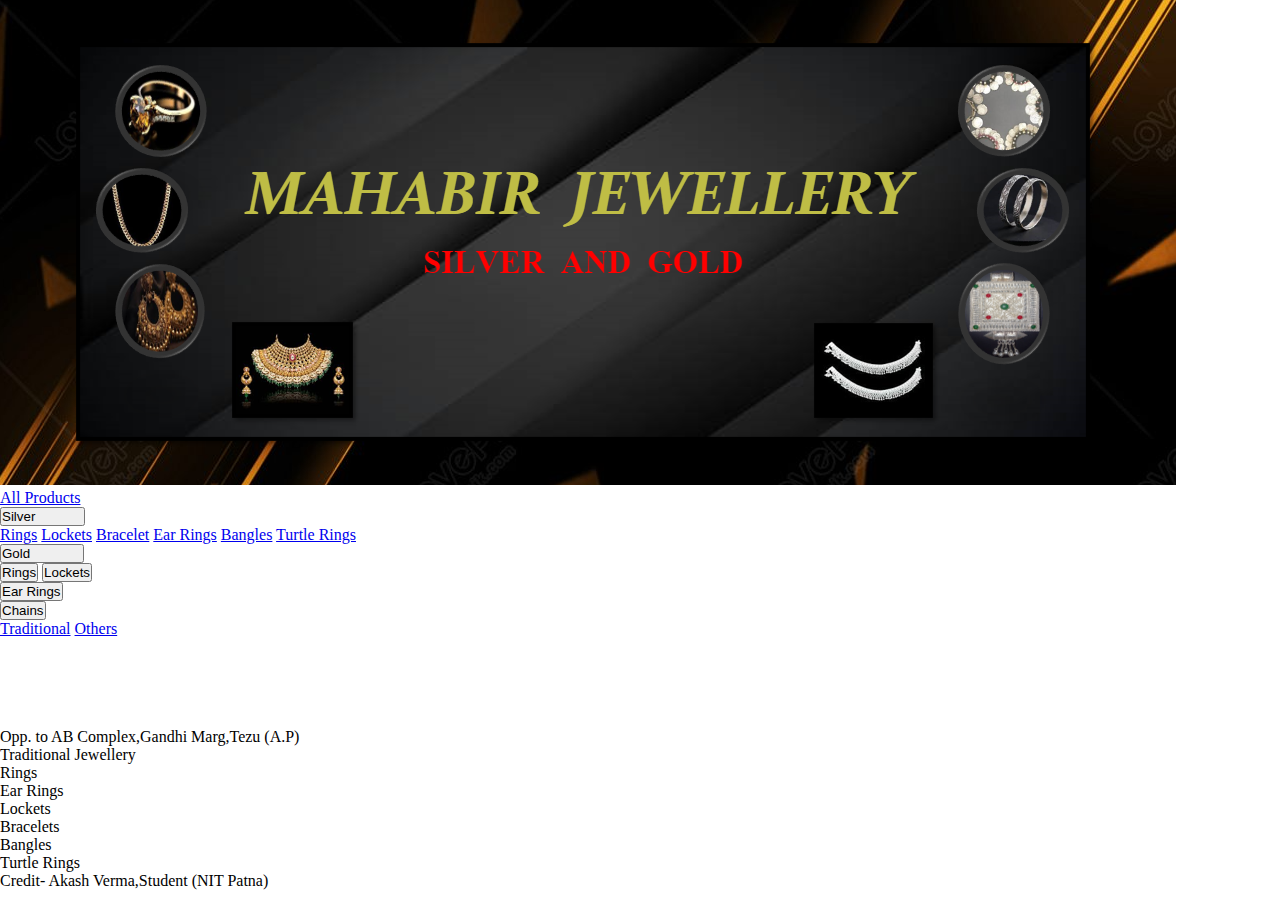
<file: index.html>
<!DOCTYPE html>
<html lang="en">
<head>
    <meta charset="UTF-8">
    <meta name="viewport" content="width=device-width, initial-scale=1.0">
    <title>Mahabir Jewellery</title>
    <link rel="stylesheet" href="style.css">
    <link rel="icon" type="image/png" href="images/image1.jpg">
    <link rel="stylesheet" href="https://cdnjs.cloudflare.com/ajax/libs/font-awesome/6.6.0/css/all.min.css" integrity="sha512-Kc323vGBEqzTmouAECnVceyQqyqdsSiqLQISBL29aUW4U/M7pSPA/gEUZQqv1cwx4OnYxTxve5UMg5GT6L4JJg==" crossorigin="anonymous" referrerpolicy="no-referrer" />
</head>
<body>
    <div class="header">
        <img id="header1" src="/images/MK Logo.png" alt="Mahabir Jewellery">
    </div> 

    <div class="block">
        <div class="bar">
            <a id="bar1"><i class="fa-solid fa-bars"></i></a>
            <div class="nav">
                <a href="product.html">All Products</a>

            <div id="special">
                <pre><button>Silver             <i id="spe1" class="fa-solid fa-plus"></i><i id="spe2" class="fa-solid fa-minus"></i></button></pre>
            <div class="special1">
                <a href="ring.html">Rings</a>
                <a href="locket.html">Lockets</a>
                <a href="bracelet.html">Bracelet</a>
                <a href="ear.html">Ear Rings</a>
                <a href="bangle.html">Bangles</a>
                <a href="turtle.html">Turtle Rings</a>
                </div></div>

                <div class="Gspecial">
                <pre><button>Gold              <i id="spe1" class="fa-solid fa-plus"></i><i id="spe2" class="fa-solid fa-minus"></i></button></pre></button>
                   <div class="Gspecial1">
                    <button onclick="myGold()">Rings</button>
                    <button onclick="myGold()">Lockets</button>
                    <pre><button onclick="myGold()">Ear Rings</button></pre>
                    <button onclick="myGold()">Chains</button>
                   </div>
                </div>
                <a href="traditional.html">Traditional</a>
                <a href="other.html">Others</a>
           </div>
        </div>
        <ul>
            <li id="block3"><a href="/images/image3.jpg"><i class="fa-solid fa-qrcode"></i></a></li>
            <li><a id="mode"><i class="fa-solid fa-circle-half-stroke"></i></a></li>
            <li><a id="block4" href="https://maps.app.goo.gl/DtVW3eNKpoWo6F8c7"><i class="fa-solid fa-map-location-dot"></i></a></li>
            <li><a id="block6" onclick="myBlock6()"><i class="fa-solid fa-truck"></i></a></li>
            <li><a id="block5" onclick="myBlock()"><i class="fa-solid fa-user"></i></a></li>       
        </ul>
    </div>

    <div class="nBlock">
        <p><i class="fa-solid fa-location-dot"></i>Opp. to AB Complex,Gandhi Marg,Tezu (A.P)</p>
    </div>
<div class="swipe">

</div>
<div class="tradition">
    <p>Traditional Jewellery</p>
    <a href="traditional.html"><div id="tradition1"></div></a>
</div>
<div class="more">
    <div class="more1">
        <p>Rings</p>
        <a href="ring.html"><div id="m1"></div></a>
    </div>
    <div class="more2">
        <p>Ear Rings</p>
        <a href="ear.html"><div id="m2"></div></a>
    </div>
    <div class="more3">
        <p>Lockets</p>
        <a href="locket.html"><div id="m3"></div></a>
    </div>
    <div class="more4">
        <p>Bracelets</p>
        <a href="bracelet.html"><div id="m4"></div></a>
    </div>
    <div class="more5">
        <p>Bangles</p>
        <a href="bangle.html"><div id="m5"></div></a>
    </div>
    <div class="more6">
        <p>Turtle Rings</p>
        <a href="turtle.html"><div id="m6"></div></a>
    </div>
</div>

<div class="last">
    <p>Credit- Akash Verma,Student (NIT Patna)</p>
</div>

    <script src="script.js"></script>
</body>
</html>
</file>
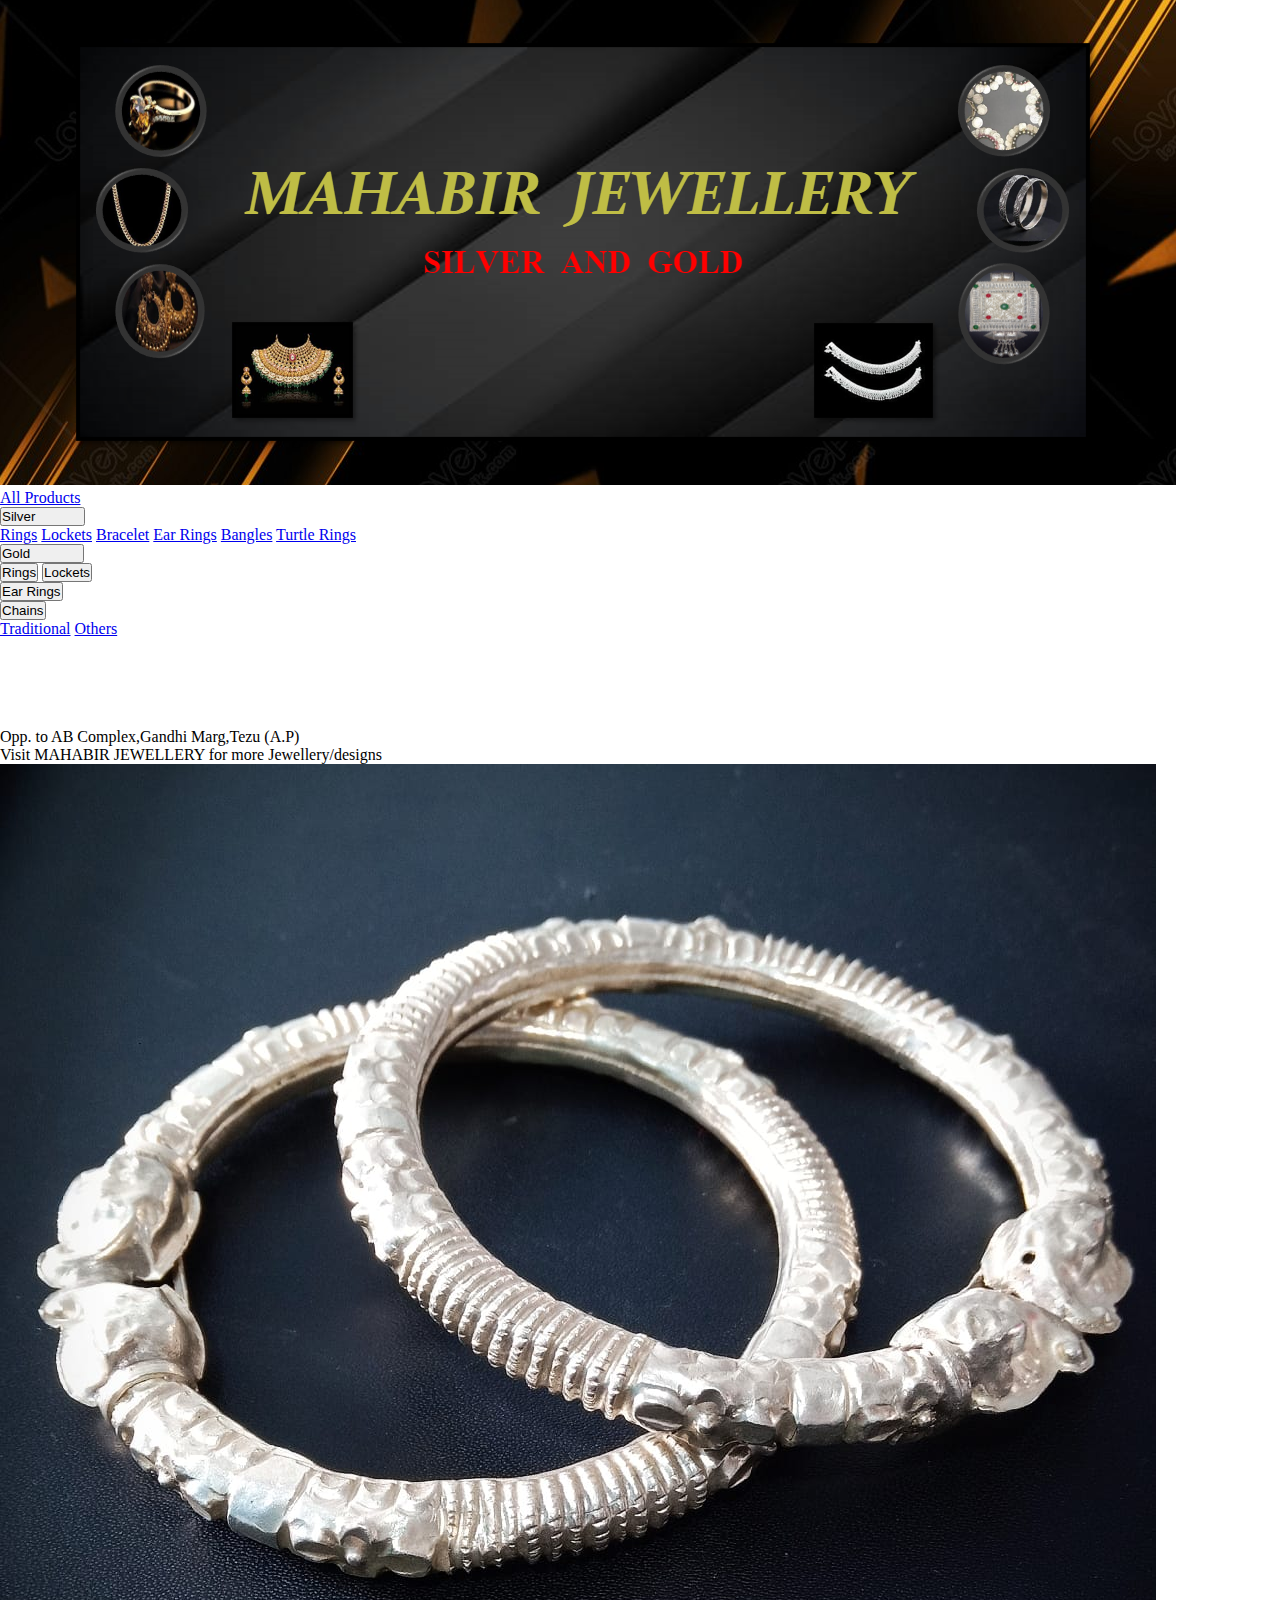
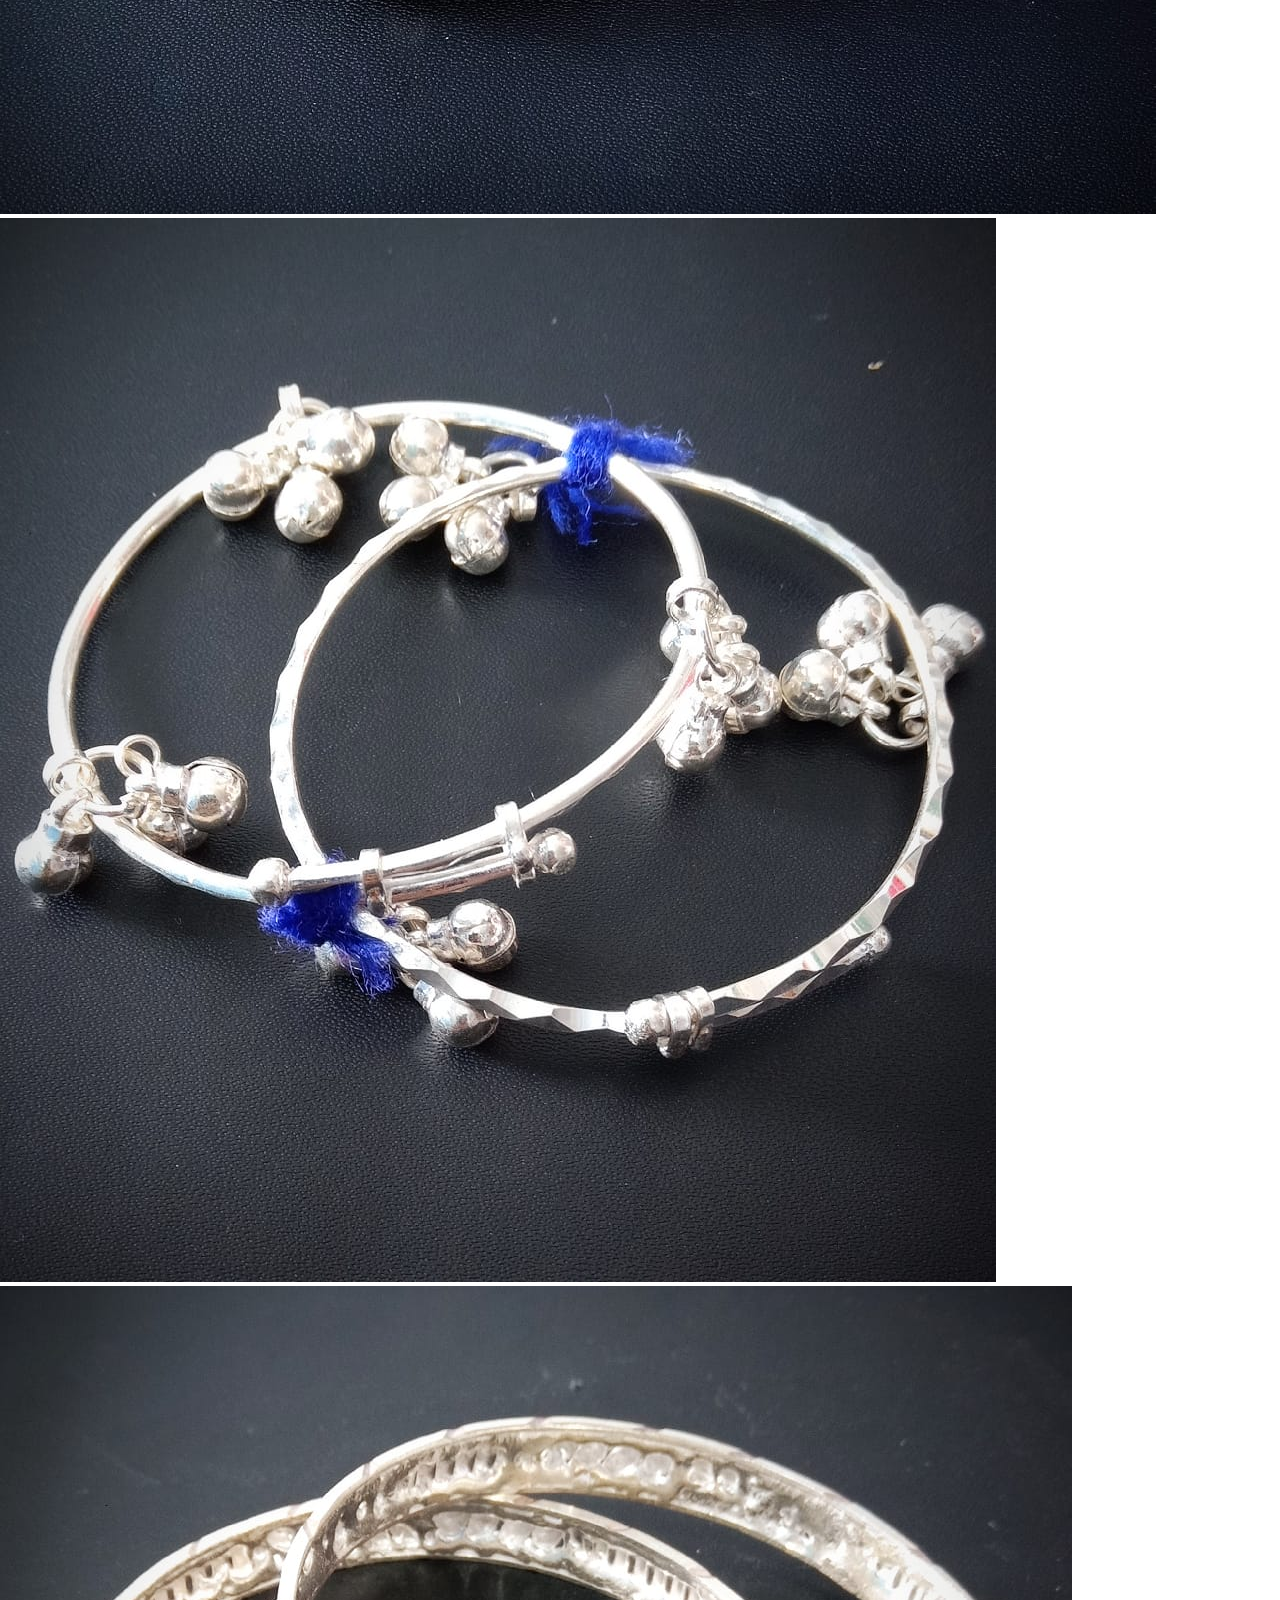
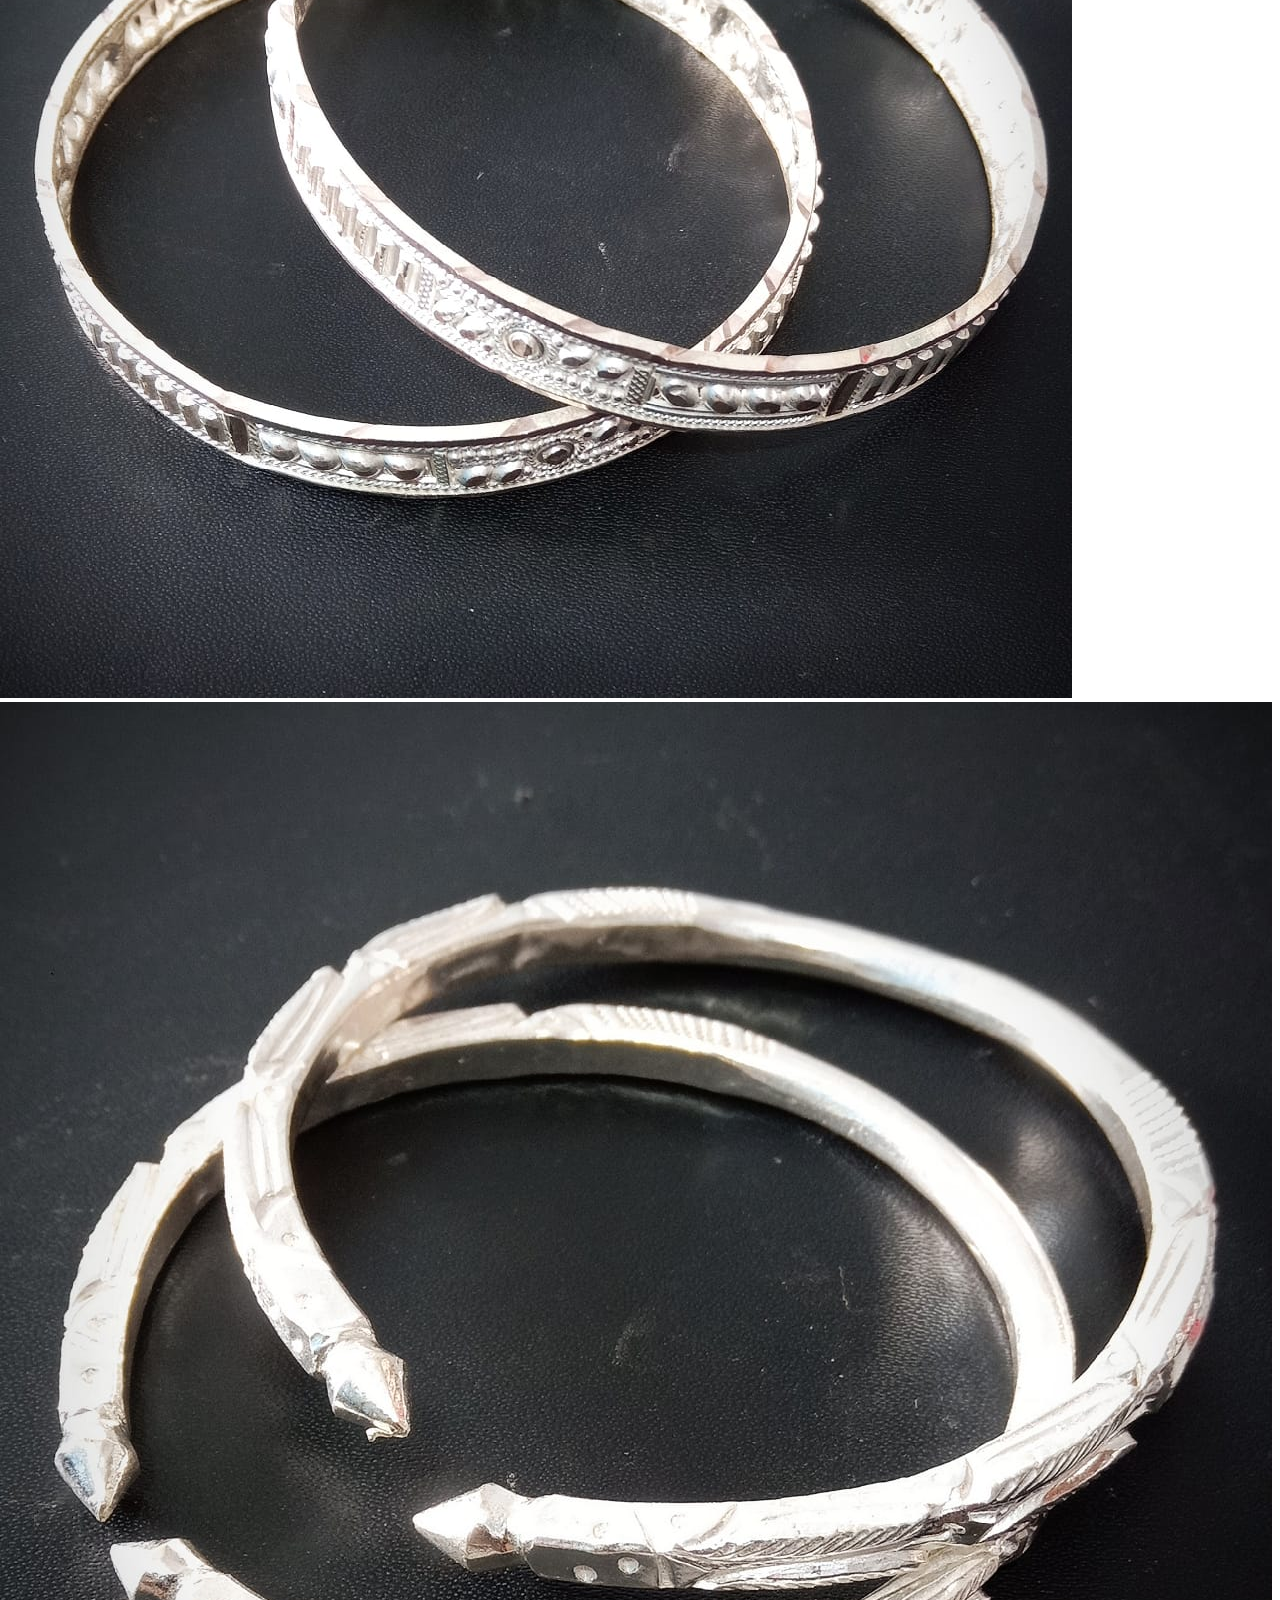
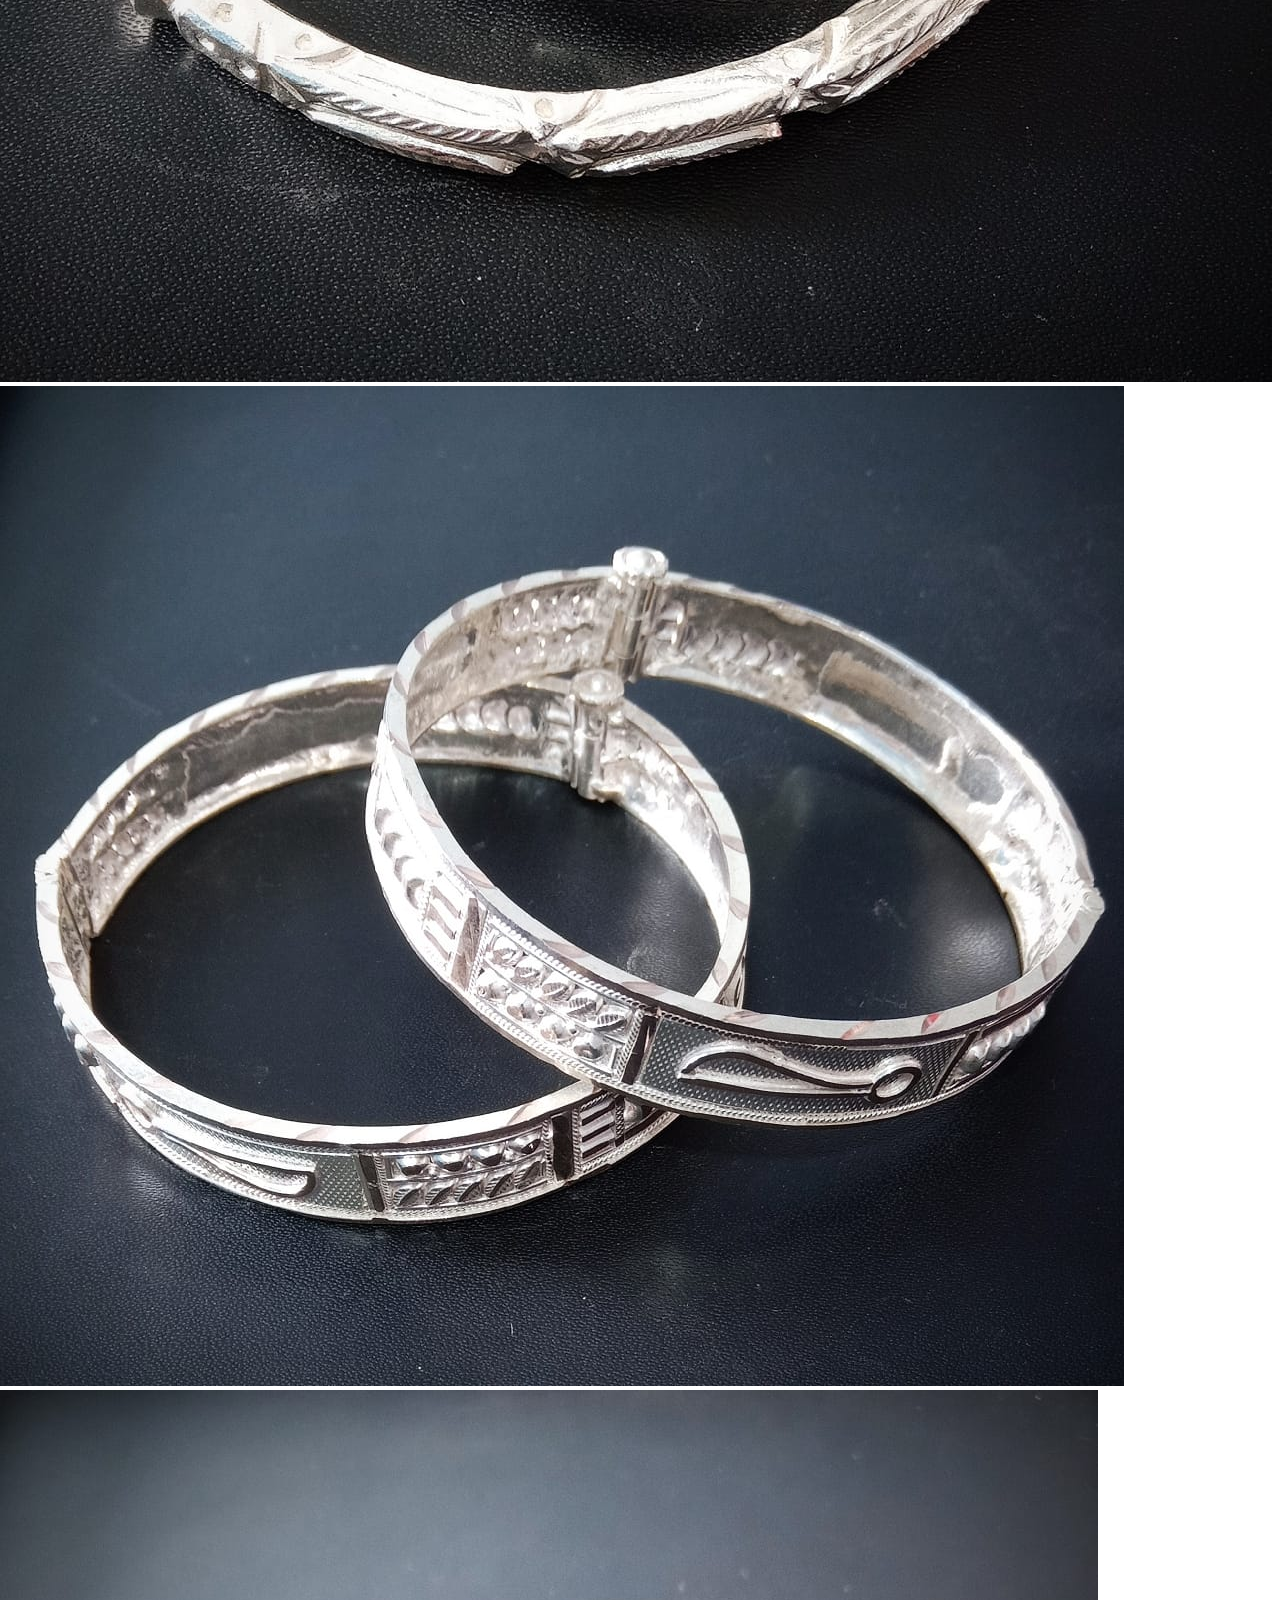
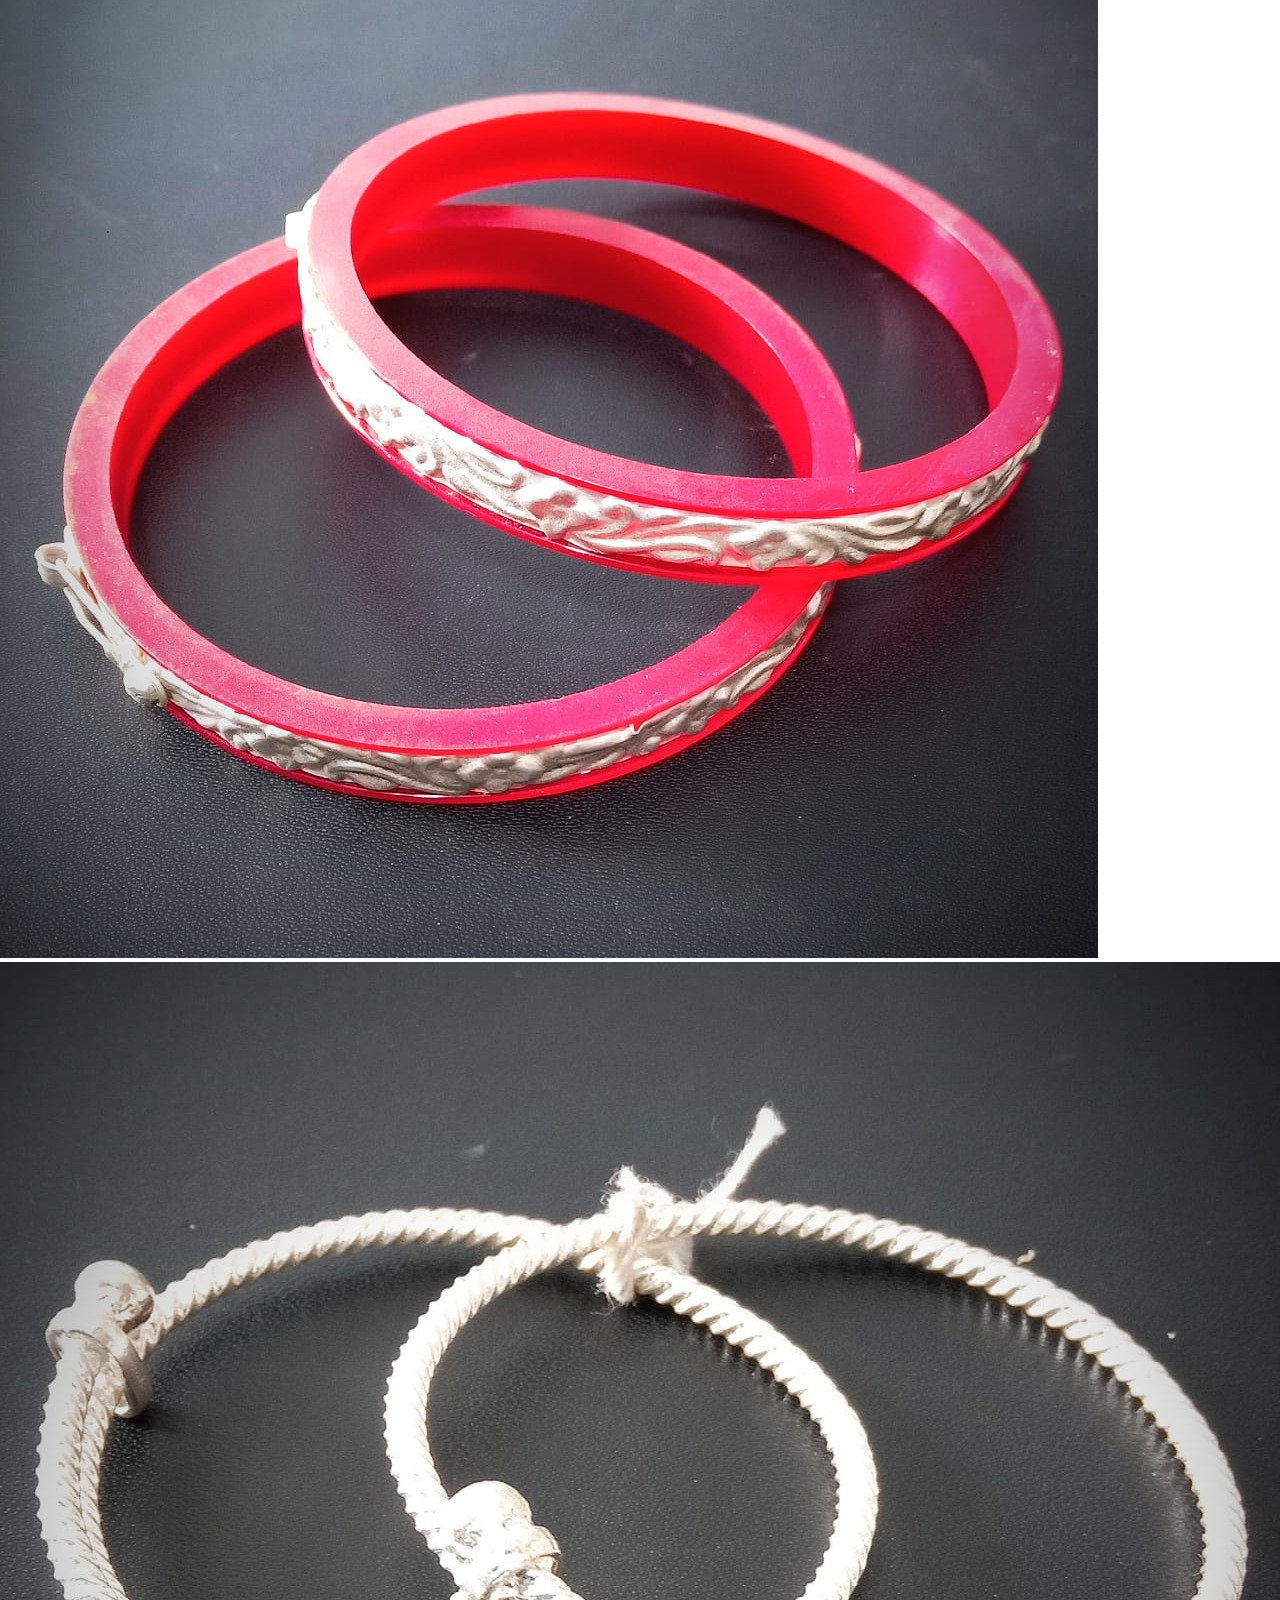
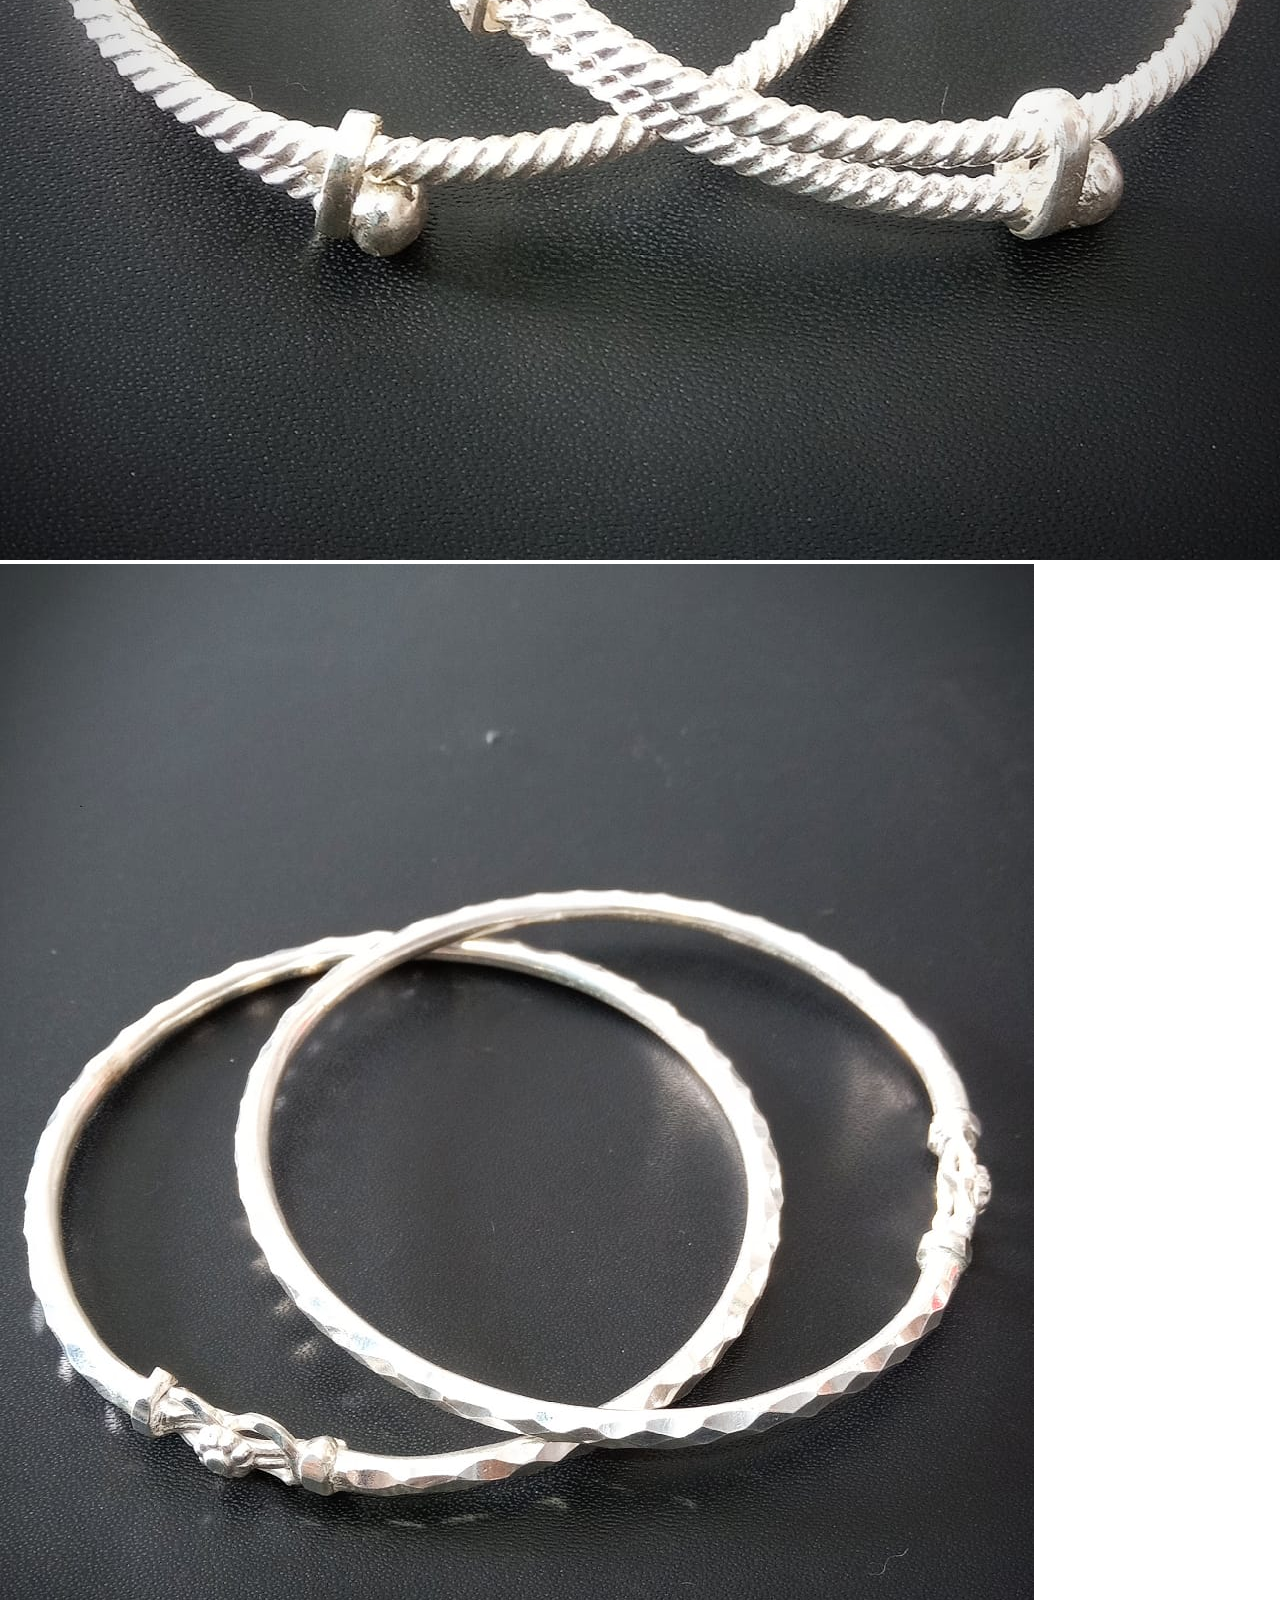
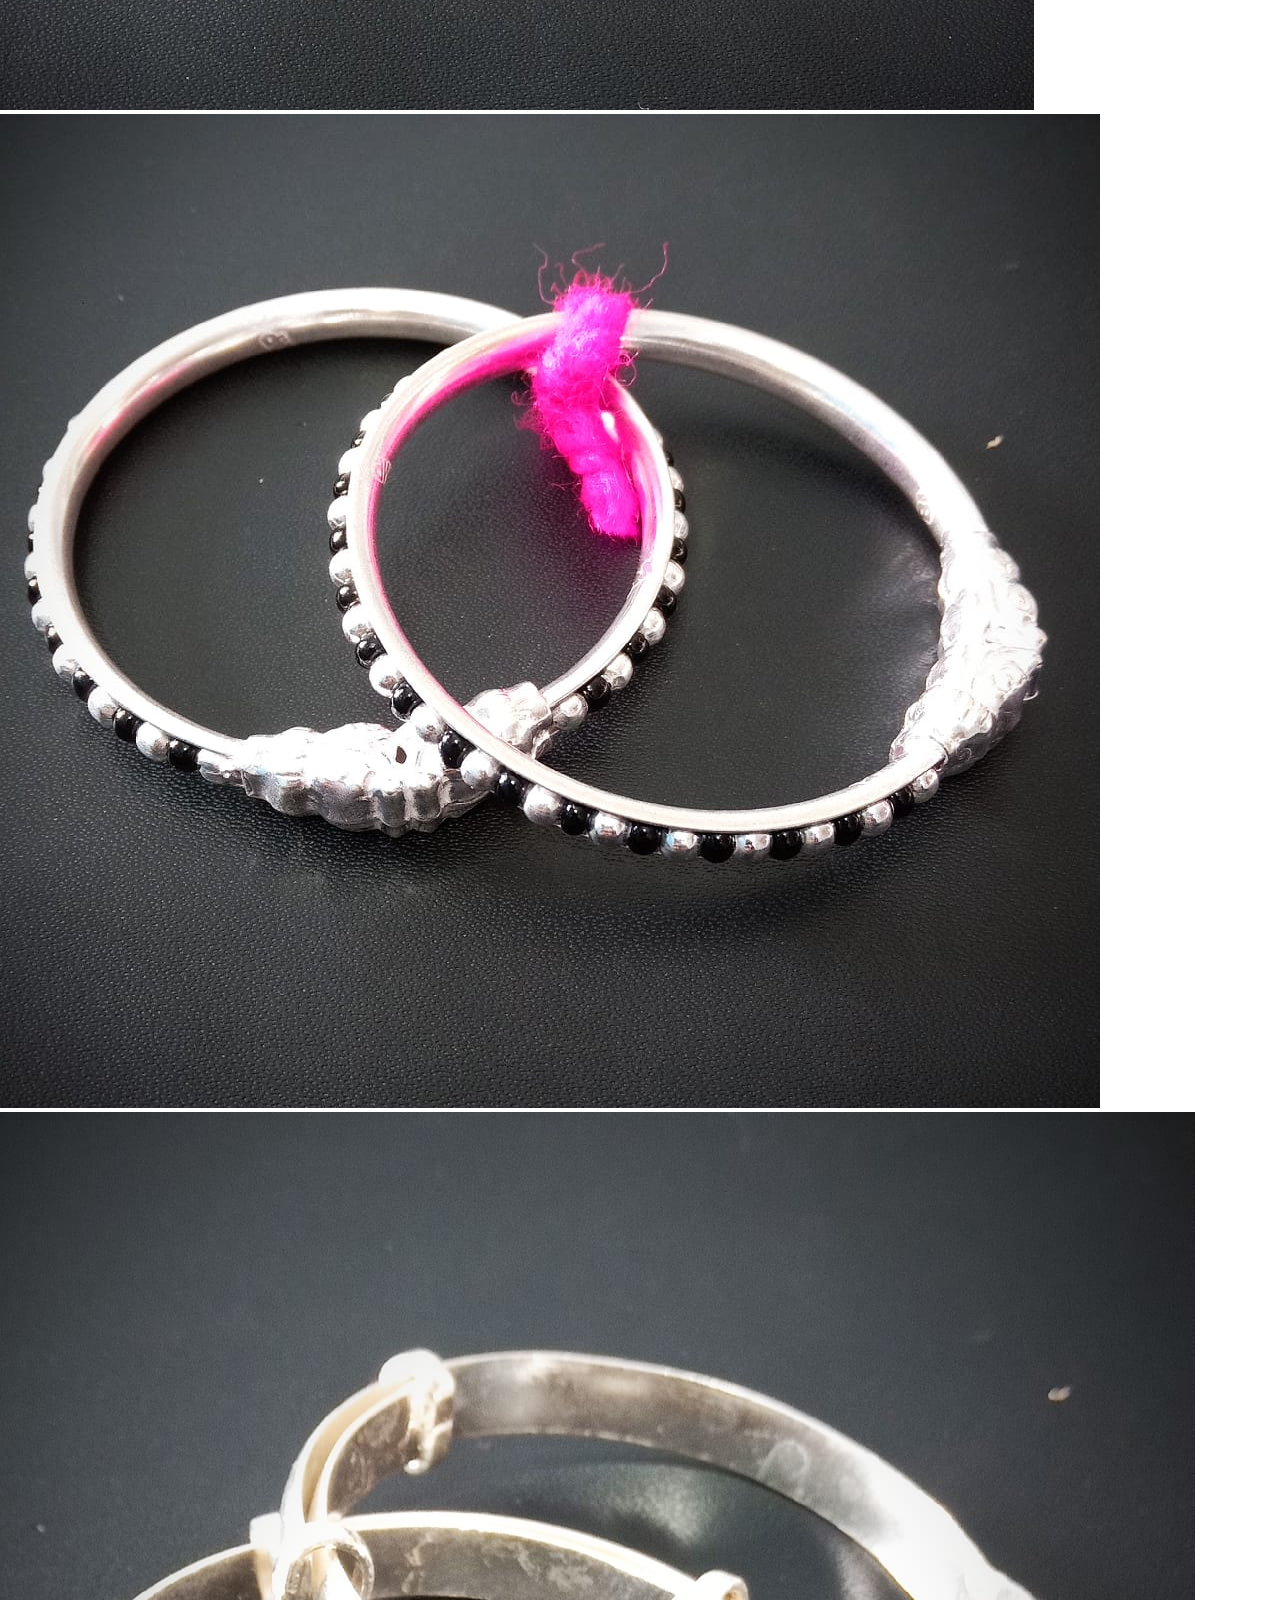
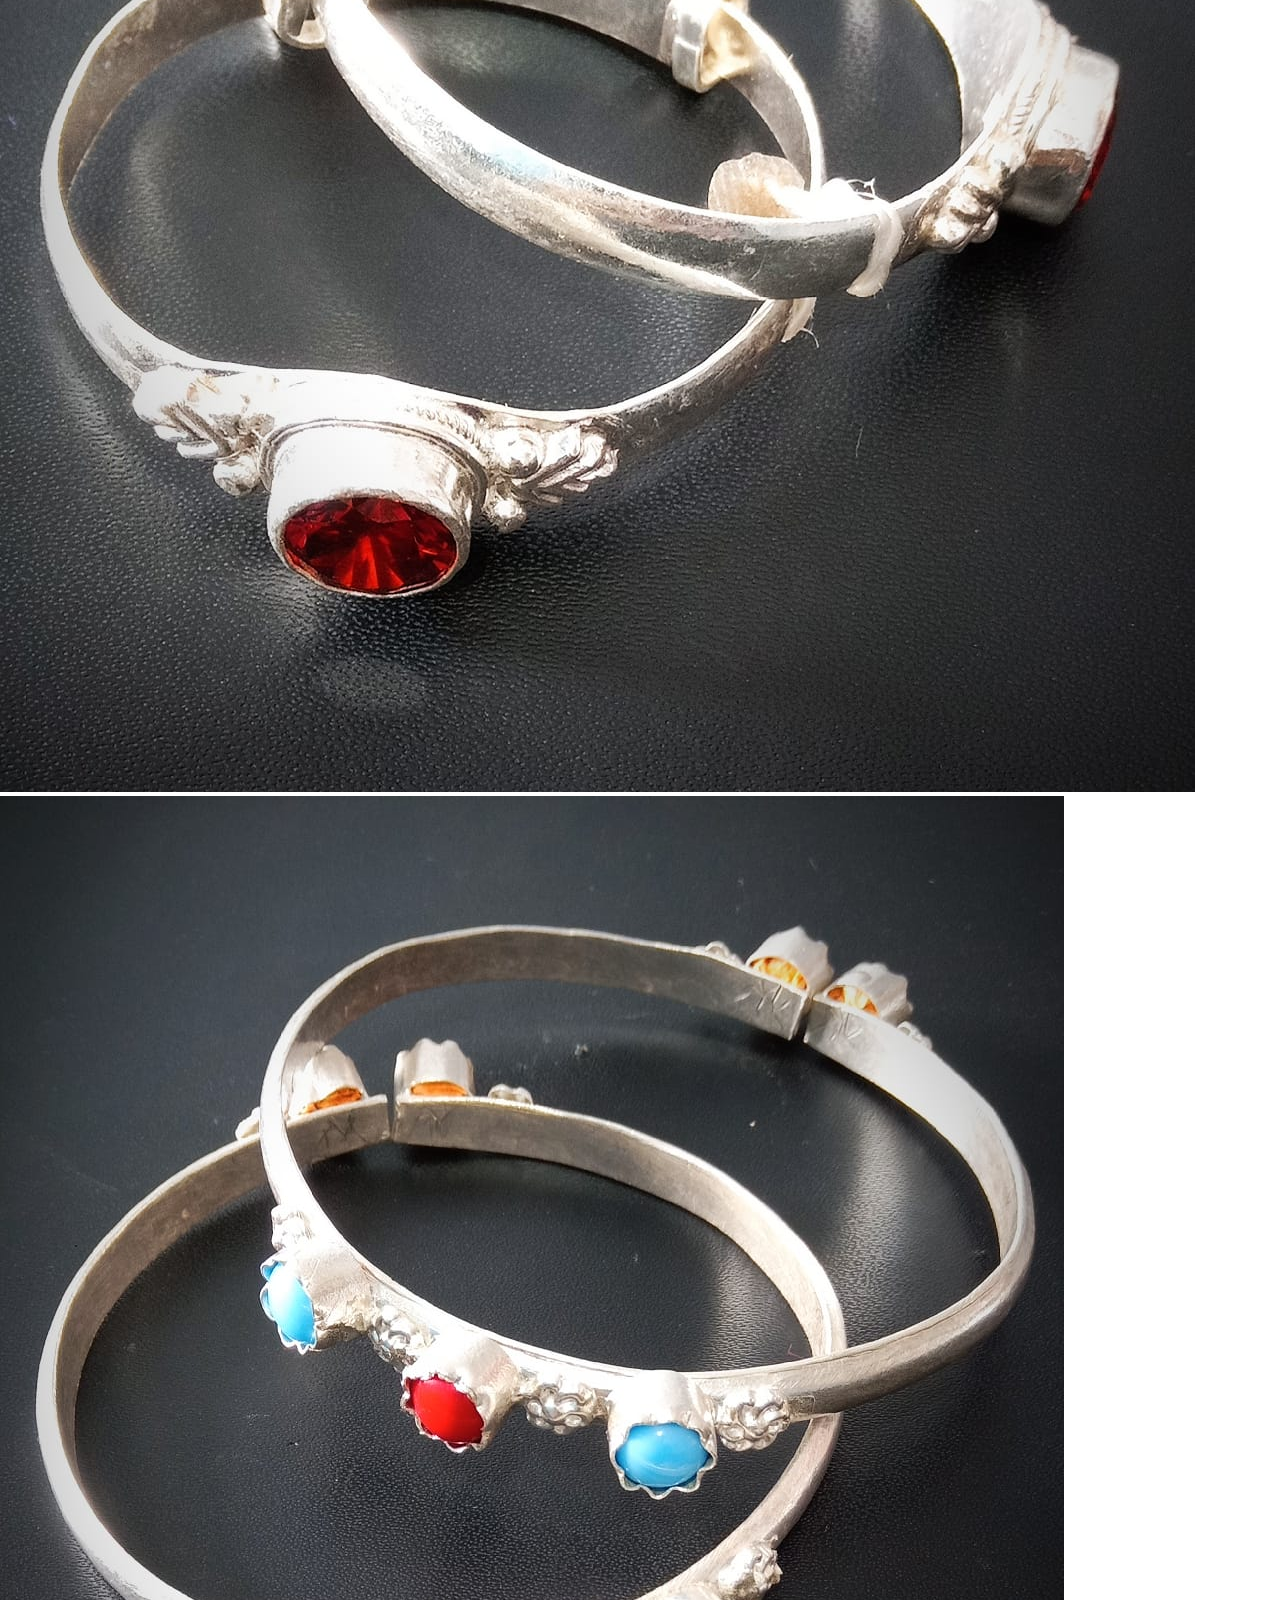
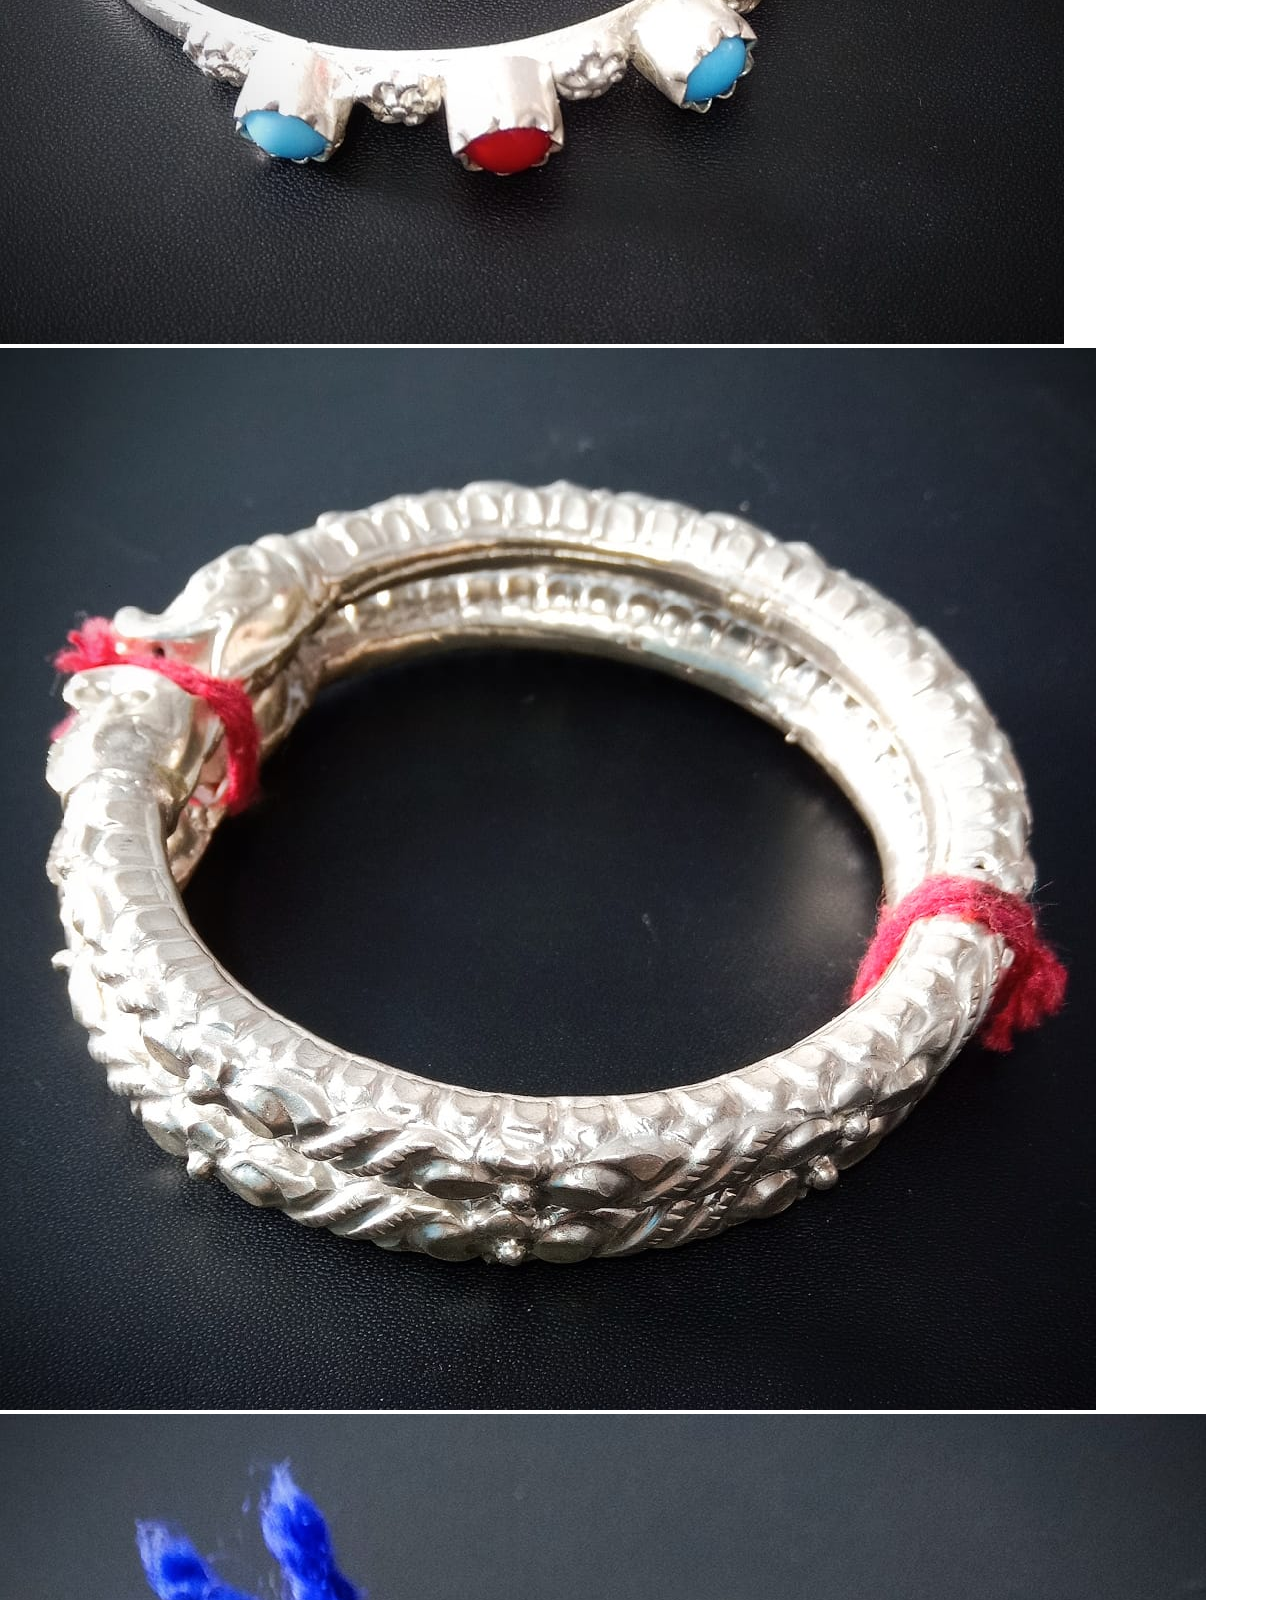
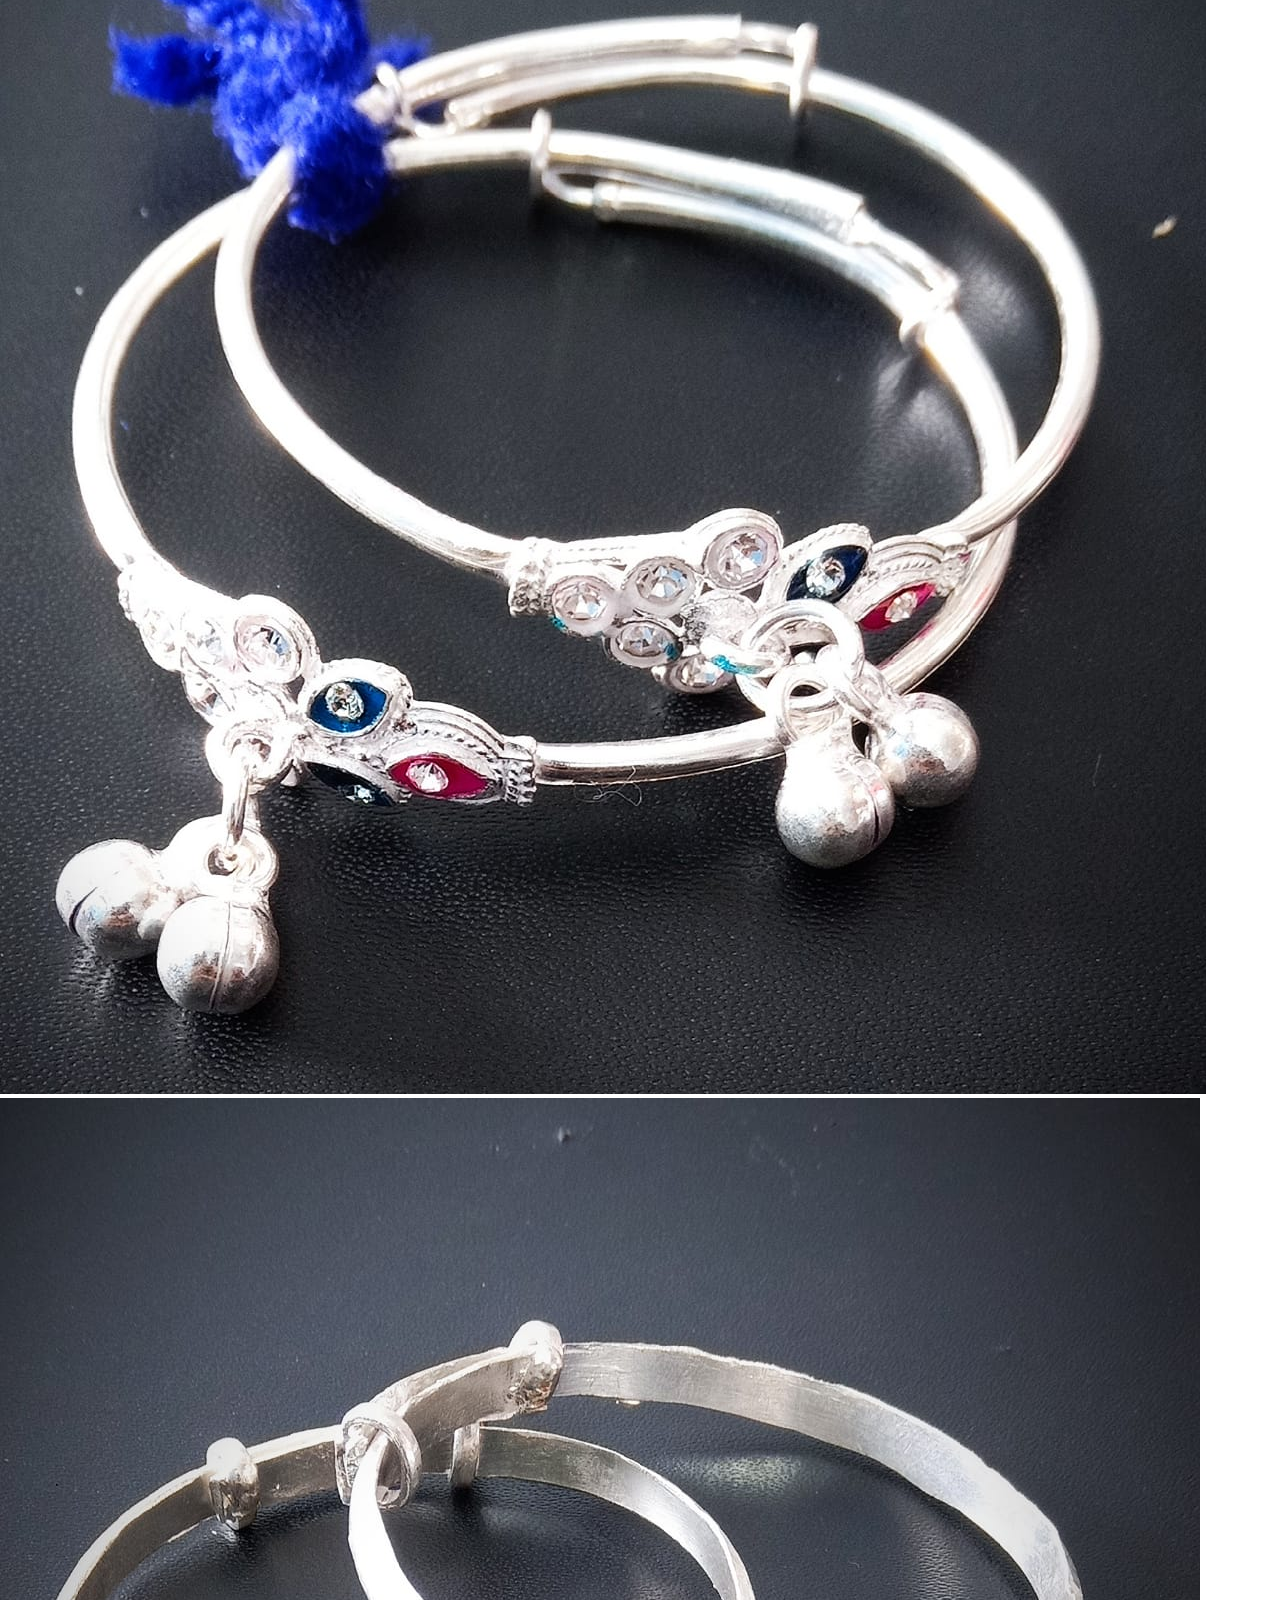
<file: bangle.html>
<!DOCTYPE html>
<html lang="en">
<head>
    <meta charset="UTF-8">
    <meta name="viewport" content="width=device-width, initial-scale=1.0">
    <title>Mahabir Jewellery</title>
    <link rel="stylesheet" href="style.css">
    <link rel="icon" type="image/png" href="images/image1.jpg">
    <link rel="stylesheet" href="https://cdnjs.cloudflare.com/ajax/libs/font-awesome/6.6.0/css/all.min.css" integrity="sha512-Kc323vGBEqzTmouAECnVceyQqyqdsSiqLQISBL29aUW4U/M7pSPA/gEUZQqv1cwx4OnYxTxve5UMg5GT6L4JJg==" crossorigin="anonymous" referrerpolicy="no-referrer" />
</head>
<body>
    <div class="header">
        <img id="header1" src="/images/MK Logo.png" alt="Mahabir Jewellery">
    </div> 

    <div class="block">
        <div class="bar">
            <a id="bar1"><i class="fa-solid fa-bars"></i></a>
            <div class="nav">
                <a href="product.html">All Products</a>

            <div id="special">
                <pre><button>Silver             <i id="spe1" class="fa-solid fa-plus"></i><i id="spe2" class="fa-solid fa-minus"></i></button></pre>
            <div class="special1">
                <a href="ring.html">Rings</a>
                <a href="locket.html">Lockets</a>
                <a href="bracelet.html">Bracelet</a>
                <a href="ear.html">Ear Rings</a>
                <a href="bangle.html">Bangles</a>
                <a href="turtle.html">Turtle Rings</a>
                </div></div>

                <div class="Gspecial">
                <pre><button>Gold              <i id="spe1" class="fa-solid fa-plus"></i><i id="spe2" class="fa-solid fa-minus"></i></button></pre></button>
                   <div class="Gspecial1">
                    <button onclick="myGold()">Rings</button>
                    <button onclick="myGold()">Lockets</button>
                    <pre><button onclick="myGold()">Ear Rings</button></pre>
                    <button onclick="myGold()">Chains</button>
                   </div>
                </div>
                <a href="traditional.html">Traditional</a>
                <a href="other.html">Others</a>
           </div>
        </div>
        <ul>
            <li id="block3"><a href="/images/image3.jpg"><i class="fa-solid fa-qrcode"></i></a></li>
            <li><a id="mode"><i class="fa-solid fa-circle-half-stroke"></i></a></li>
            <li><a id="block4" href="https://maps.app.goo.gl/DtVW3eNKpoWo6F8c7"><i class="fa-solid fa-map-location-dot"></i></a></li>
            <li><a id="block6" onclick="myBlock6()"><i class="fa-solid fa-truck"></i></a></li>
            <li><a id="block5" onclick="myBlock()"><i class="fa-solid fa-user"></i></a></li>       
        </ul>
    </div>
    <div class="nBlock">
        <p><i class="fa-solid fa-location-dot"></i>Opp. to AB Complex,Gandhi Marg,Tezu (A.P)</p>
    </div>


<div id="bangleS">
        <p>Visit MAHABIR JEWELLERY for more Jewellery/designs</p>              
</div>
<div id="bangle">
    <div><a href="/images/bangle/IMG-20250107-WA0051.jpg"><img src="/images/bangle/IMG-20250107-WA0051.jpg"></img></a><a id="a1"><i class="fa-solid fa-heart"></i></a></div>
    <div><a href="/images/bangle/IMG-20250107-WA0052.jpg"><img src="/images/bangle/IMG-20250107-WA0052.jpg"></img></a><a id="a1"><i class="fa-solid fa-heart"></i></a></div>
    <div><a href="/images/bangle/IMG-20250107-WA0053.jpg"><img src="/images/bangle/IMG-20250107-WA0053.jpg"></img></a><a id="a1"><i class="fa-solid fa-heart"></i></a></div>
    <div><a href="/images/bangle/IMG-20250107-WA0054.jpg"><img src="/images/bangle/IMG-20250107-WA0054.jpg"></img></a><a id="a1"><i class="fa-solid fa-heart"></i></a></div>
    <div><a href="/images/bangle/IMG-20250107-WA0055.jpg"><img src="/images/bangle/IMG-20250107-WA0055.jpg"></img></a><a id="a1"><i class="fa-solid fa-heart"></i></a></div>
    <div><a href="/images/bangle/IMG-20250107-WA0056.jpg"><img src="/images/bangle/IMG-20250107-WA0056.jpg"></img></a><a id="a1"><i class="fa-solid fa-heart"></i></a></div>
    <div><a href="/images/bangle/IMG-20250107-WA0057.jpg"><img src="/images/bangle/IMG-20250107-WA0057.jpg"></img></a><a id="a1"><i class="fa-solid fa-heart"></i></a></div>
    <div><a href="/images/bangle/IMG-20250107-WA0058.jpg"><img src="/images/bangle/IMG-20250107-WA0058.jpg"></img></a><a id="a1"><i class="fa-solid fa-heart"></i></a></div>
    <div><a href="/images/bangle/IMG-20250107-WA0059.jpg"><img src="/images/bangle/IMG-20250107-WA0059.jpg"></img></a><a id="a1"><i class="fa-solid fa-heart"></i></a></div>
    <div><a href="/images/bangle/IMG-20250107-WA0060.jpg"><img src="/images/bangle/IMG-20250107-WA0060.jpg"></img></a><a id="a1"><i class="fa-solid fa-heart"></i></a></div>
    <div><a href="/images/bangle/IMG-20250107-WA0061.jpg"><img src="/images/bangle/IMG-20250107-WA0061.jpg"></img></a><a id="a1"><i class="fa-solid fa-heart"></i></a></div>
    <div><a href="/images/bangle/IMG-20250107-WA0062.jpg"><img src="/images/bangle/IMG-20250107-WA0062.jpg"></img></a><a id="a1"><i class="fa-solid fa-heart"></i></a></div>
    <div><a href="/images/bangle/IMG-20250107-WA0063.jpg"><img src="/images/bangle/IMG-20250107-WA0063.jpg"></img></a><a id="a1"><i class="fa-solid fa-heart"></i></a></div>
    <div><a href="/images/bangle/IMG-20250107-WA0064.jpg"><img src="/images/bangle/IMG-20250107-WA0064.jpg"></img></a><a id="a1"><i class="fa-solid fa-heart"></i></a></div>
</div>

    <script src="script.js"></script>
</body>
</html>
</file>
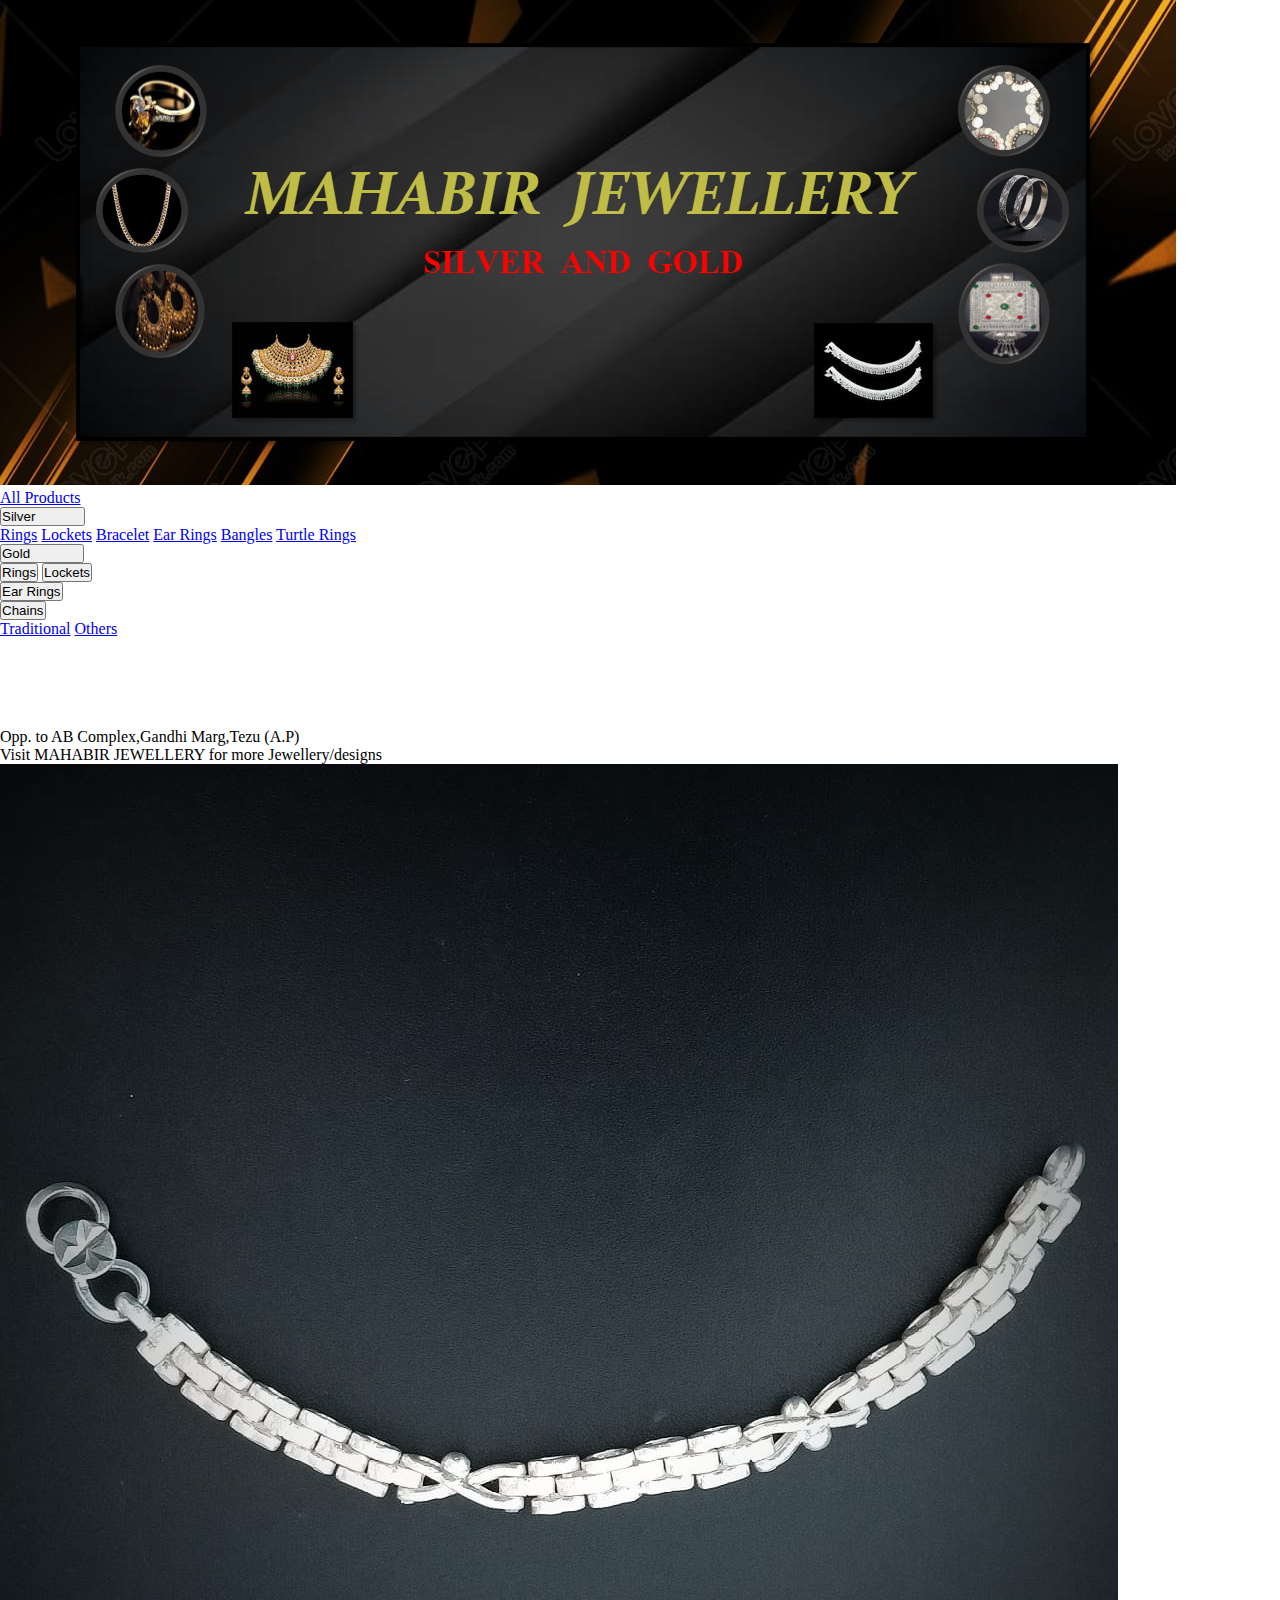
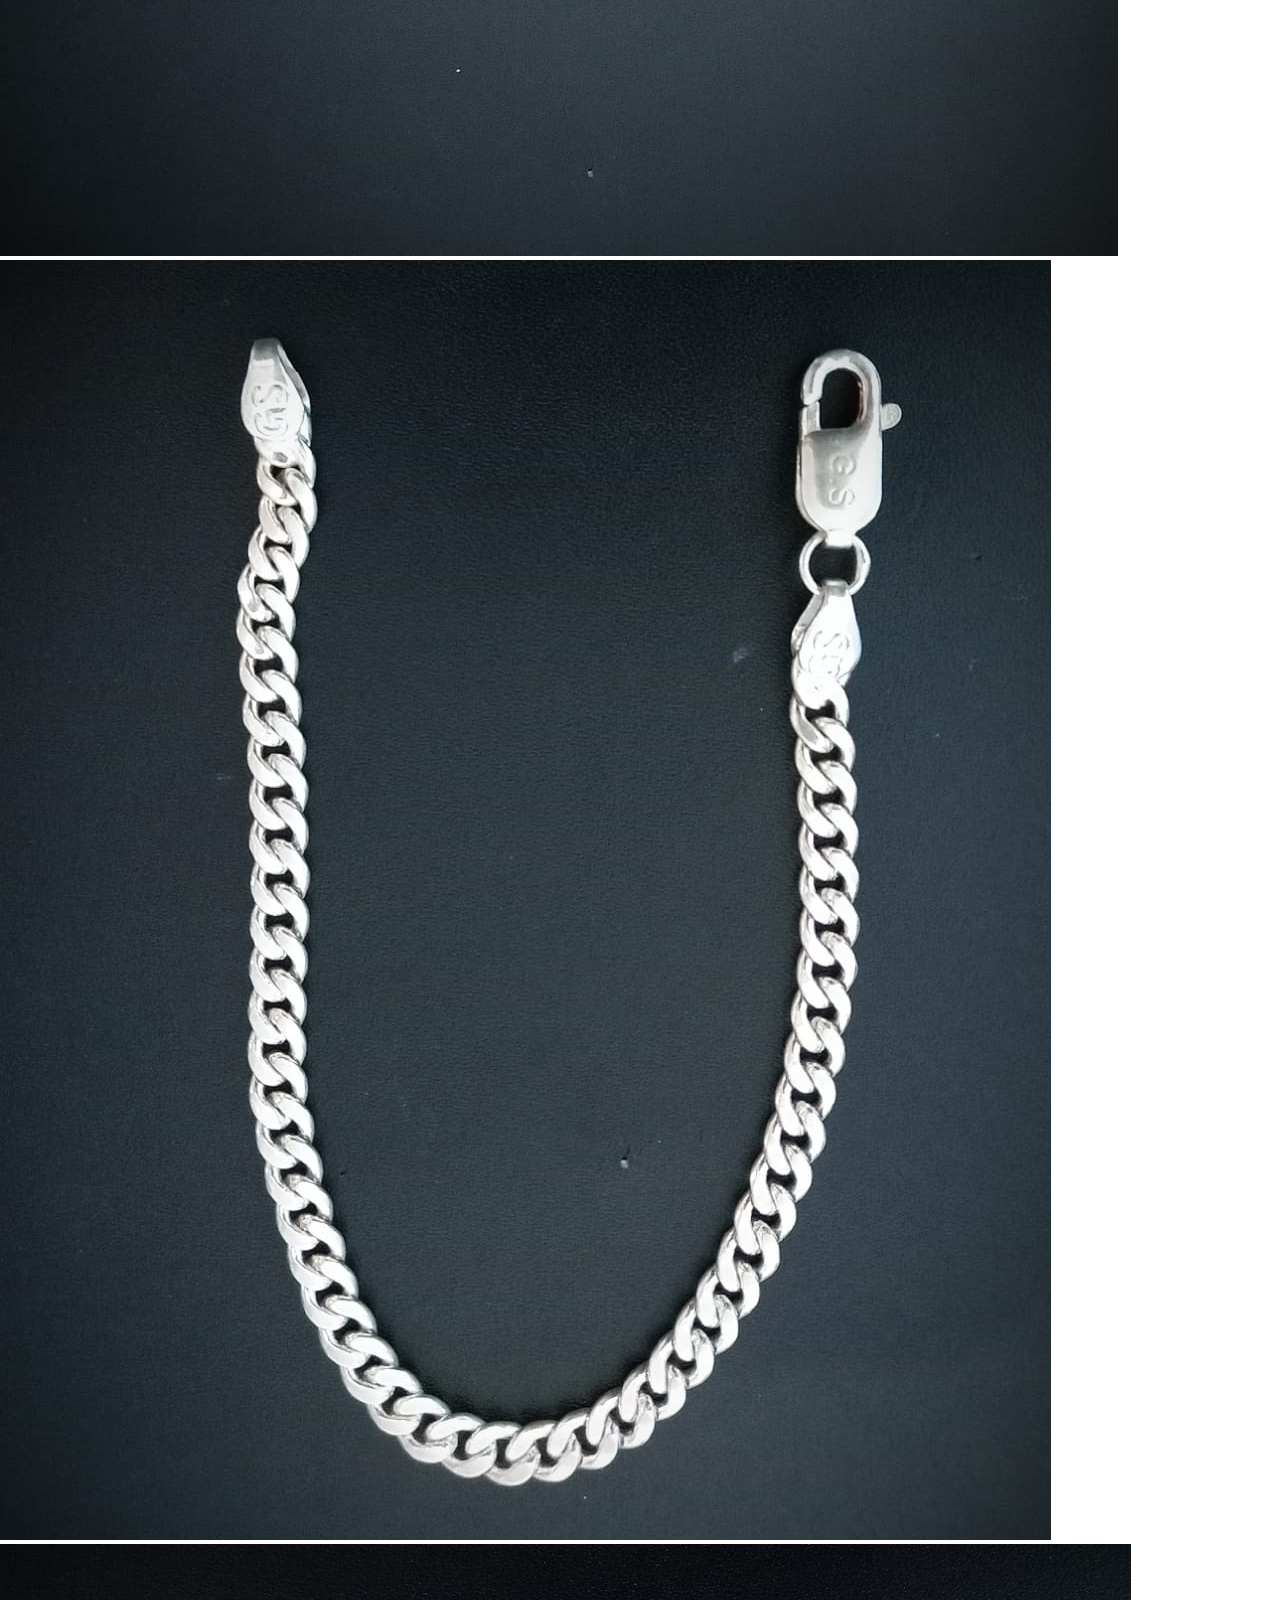
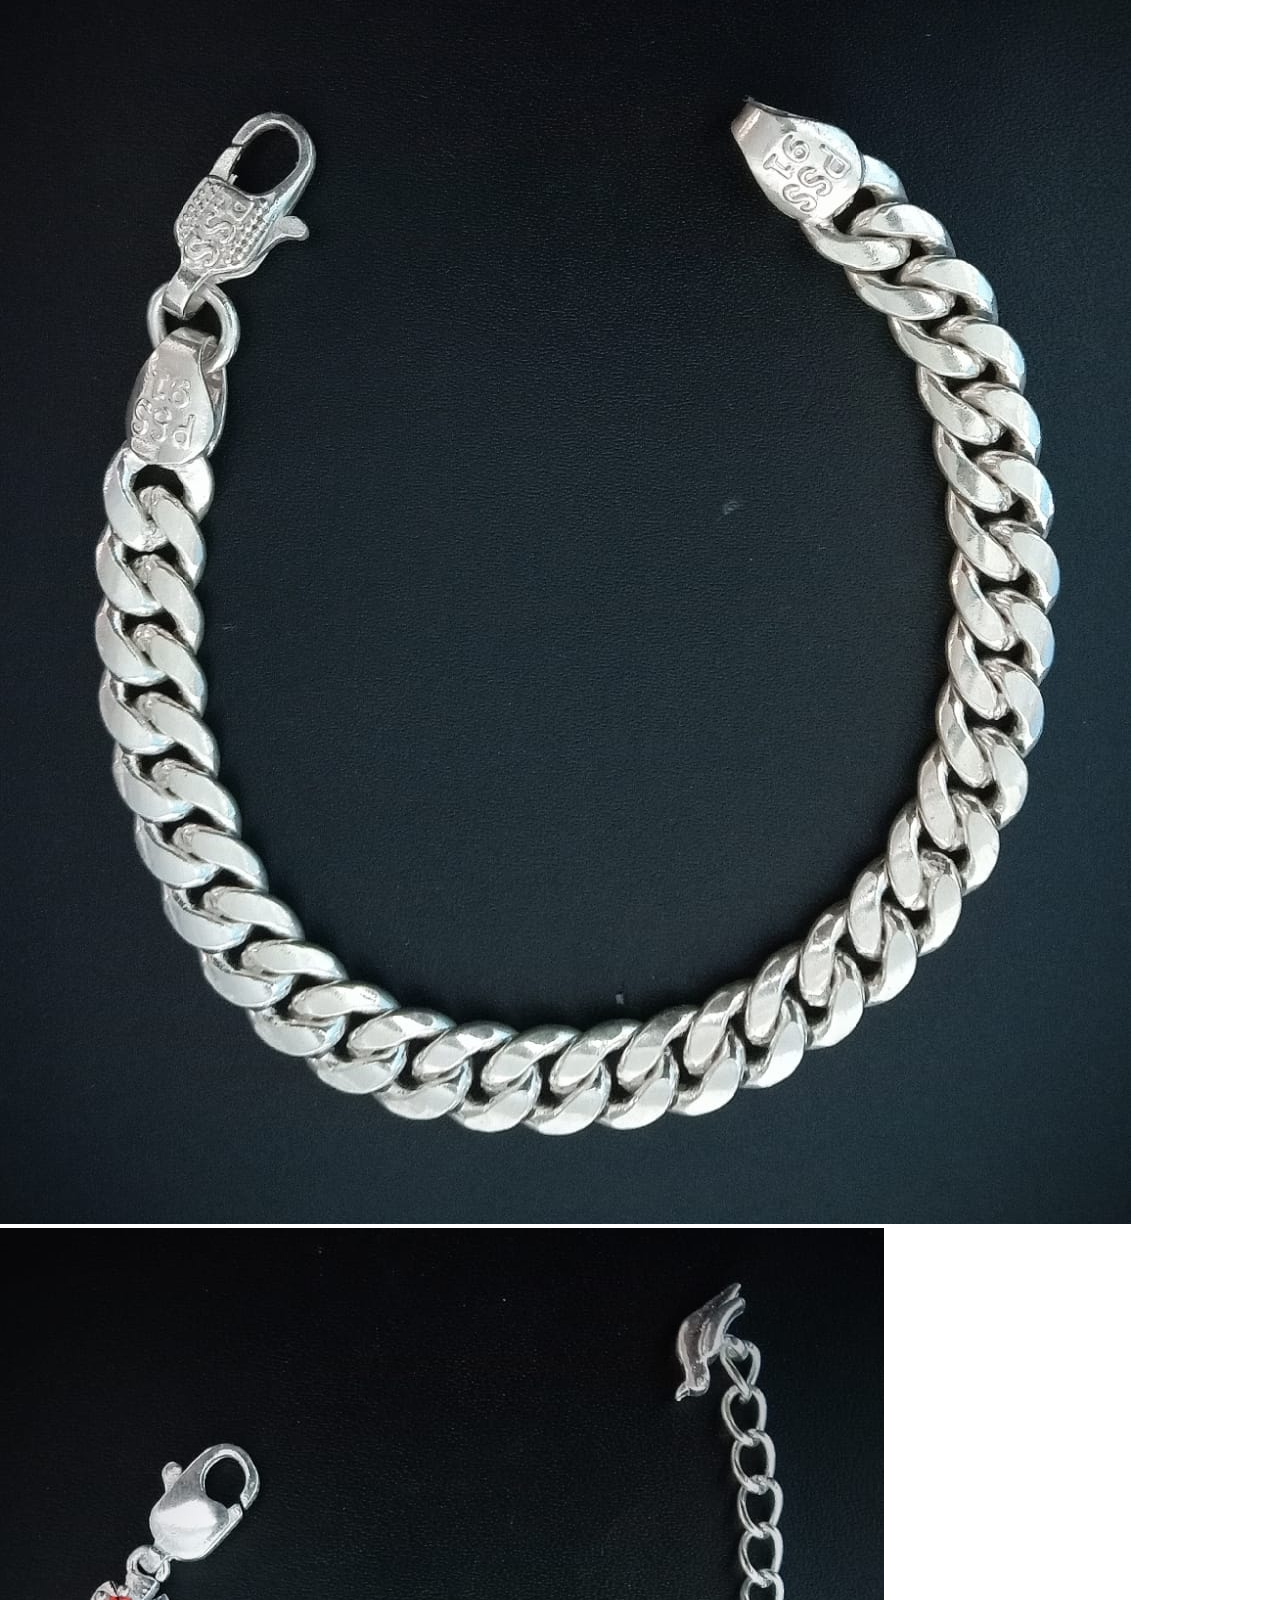
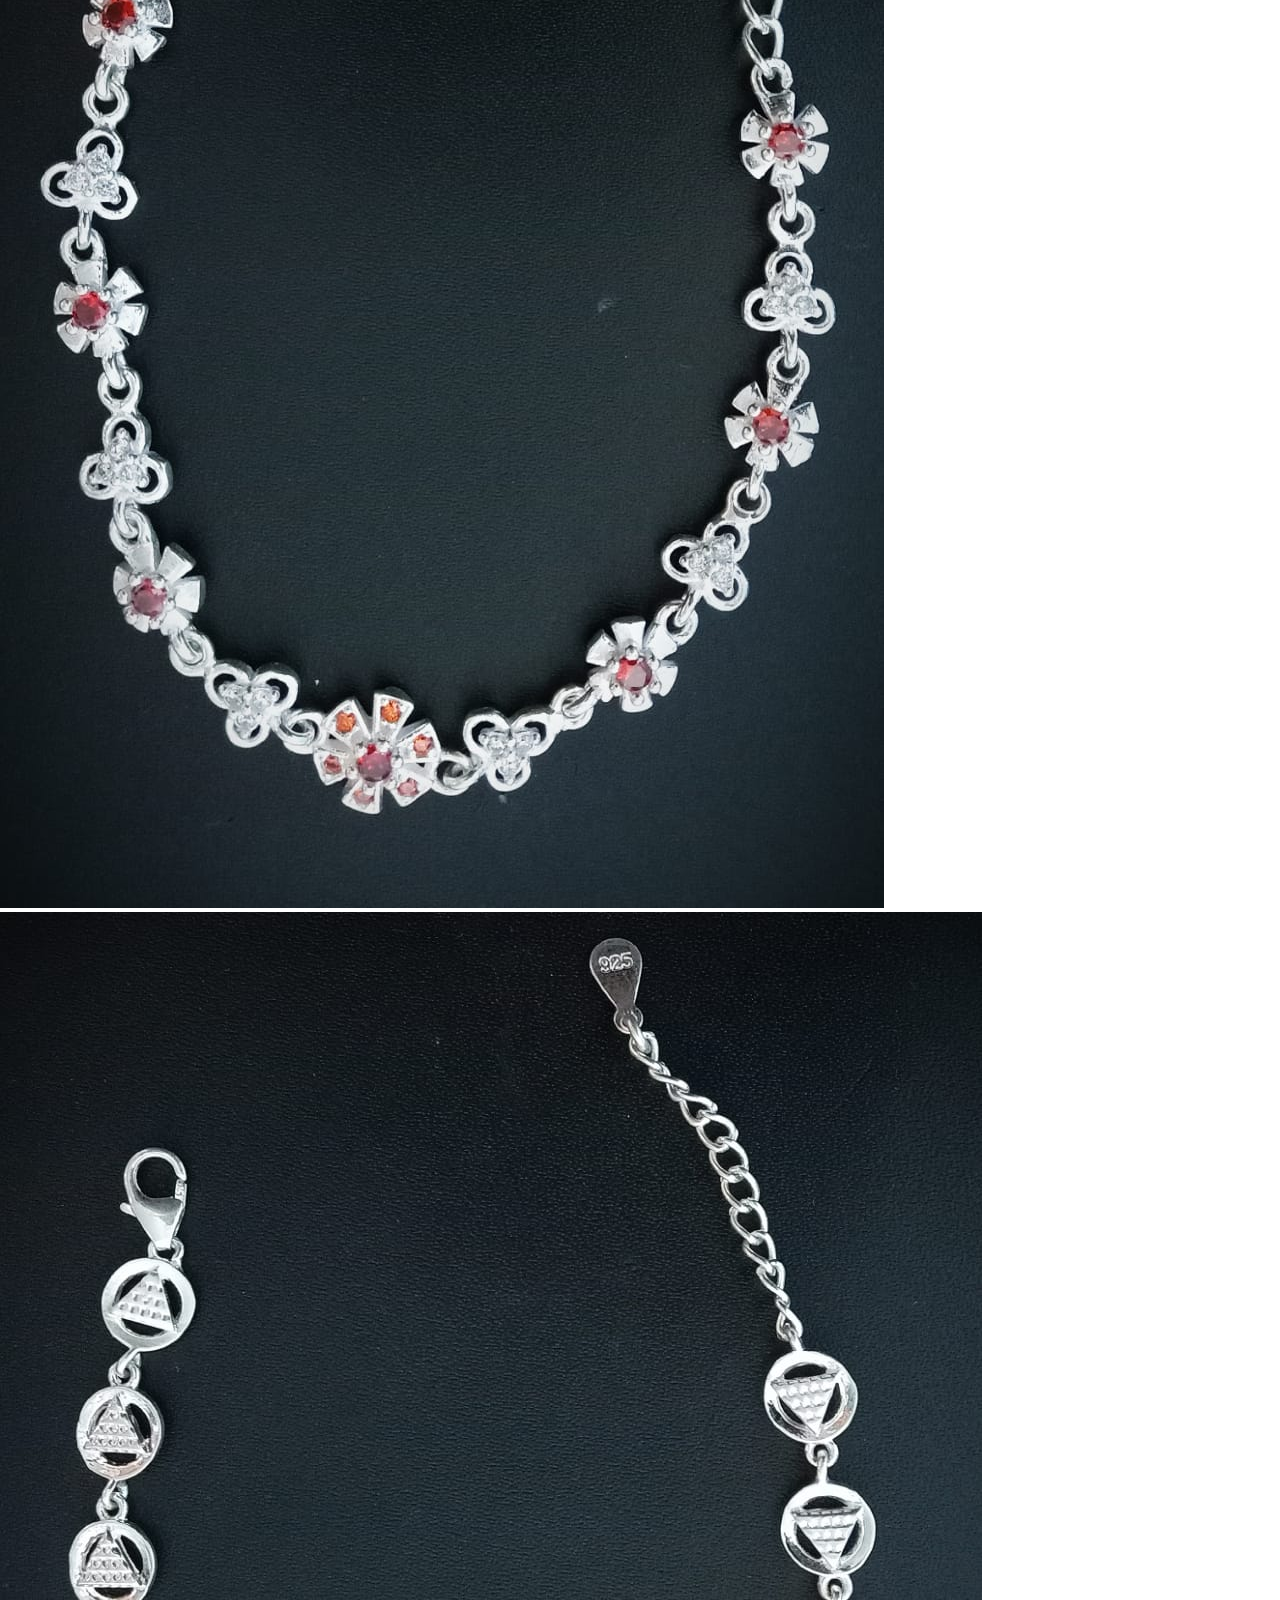
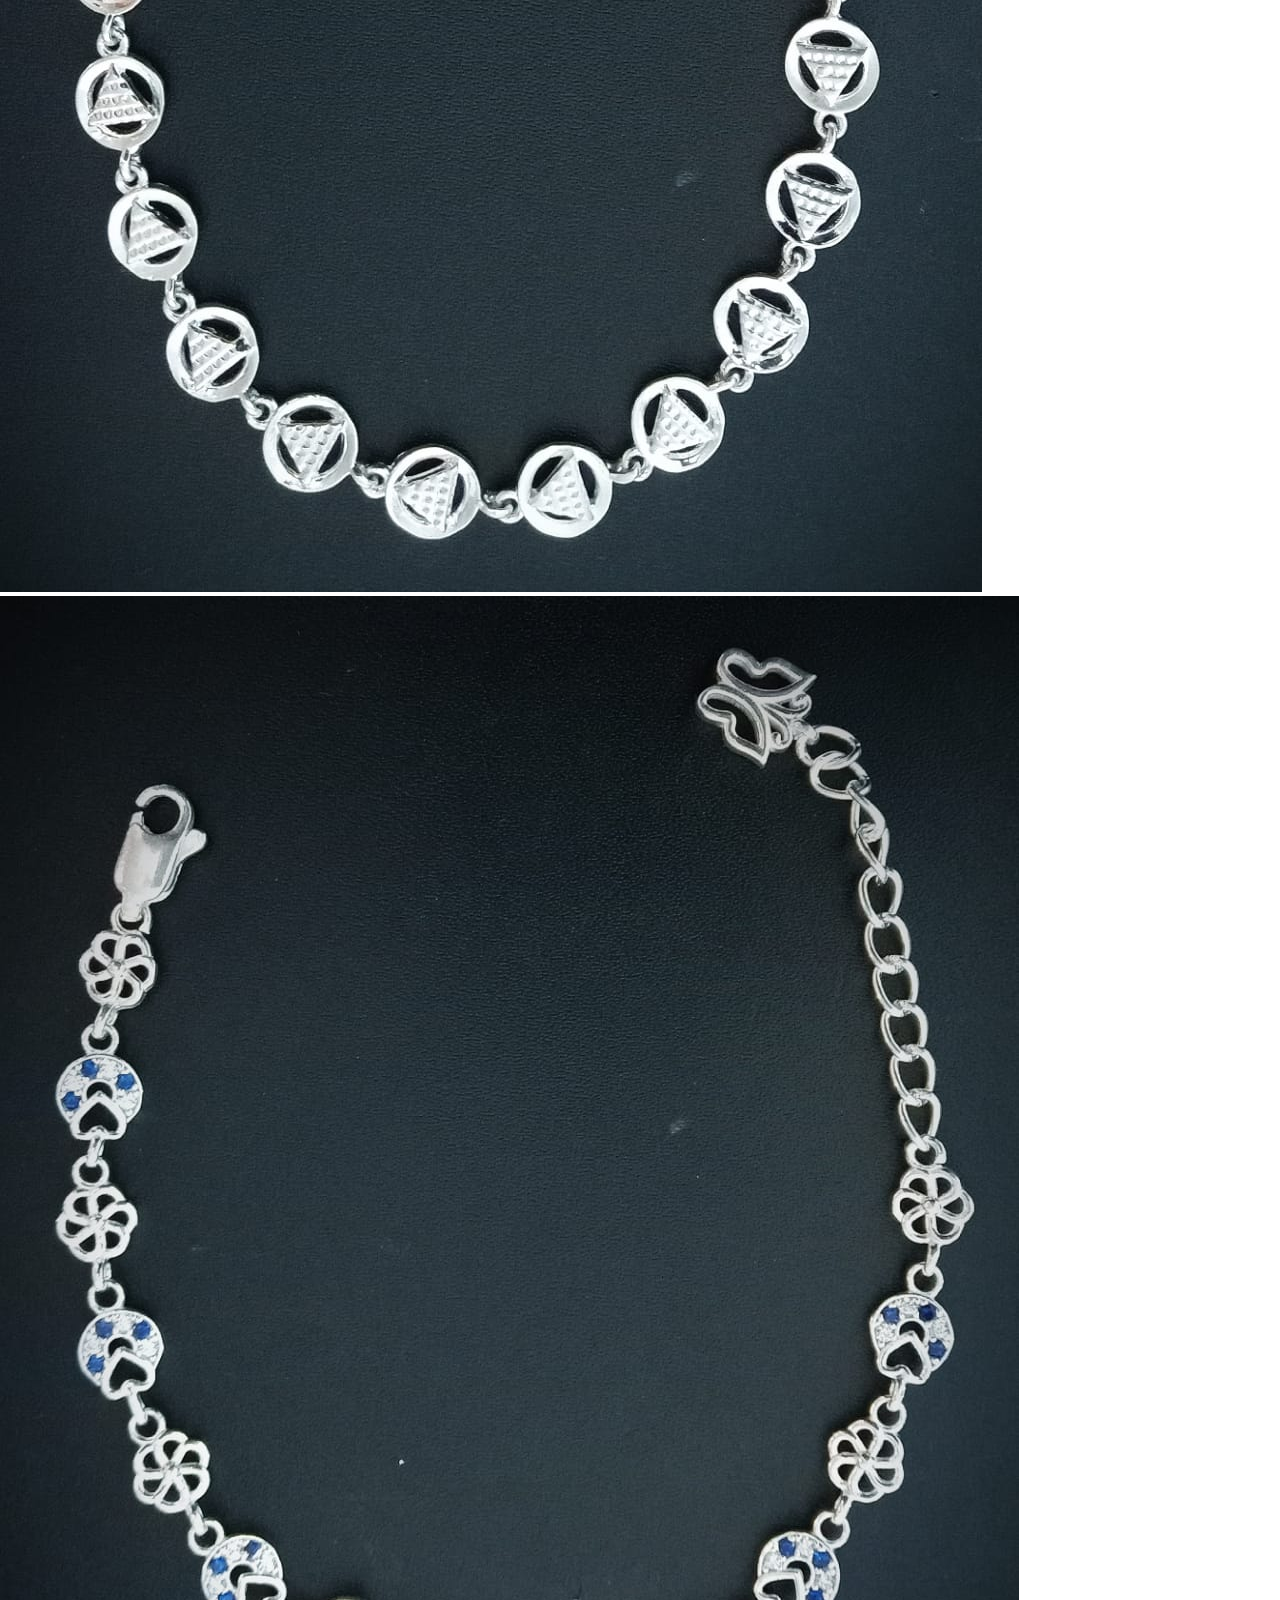
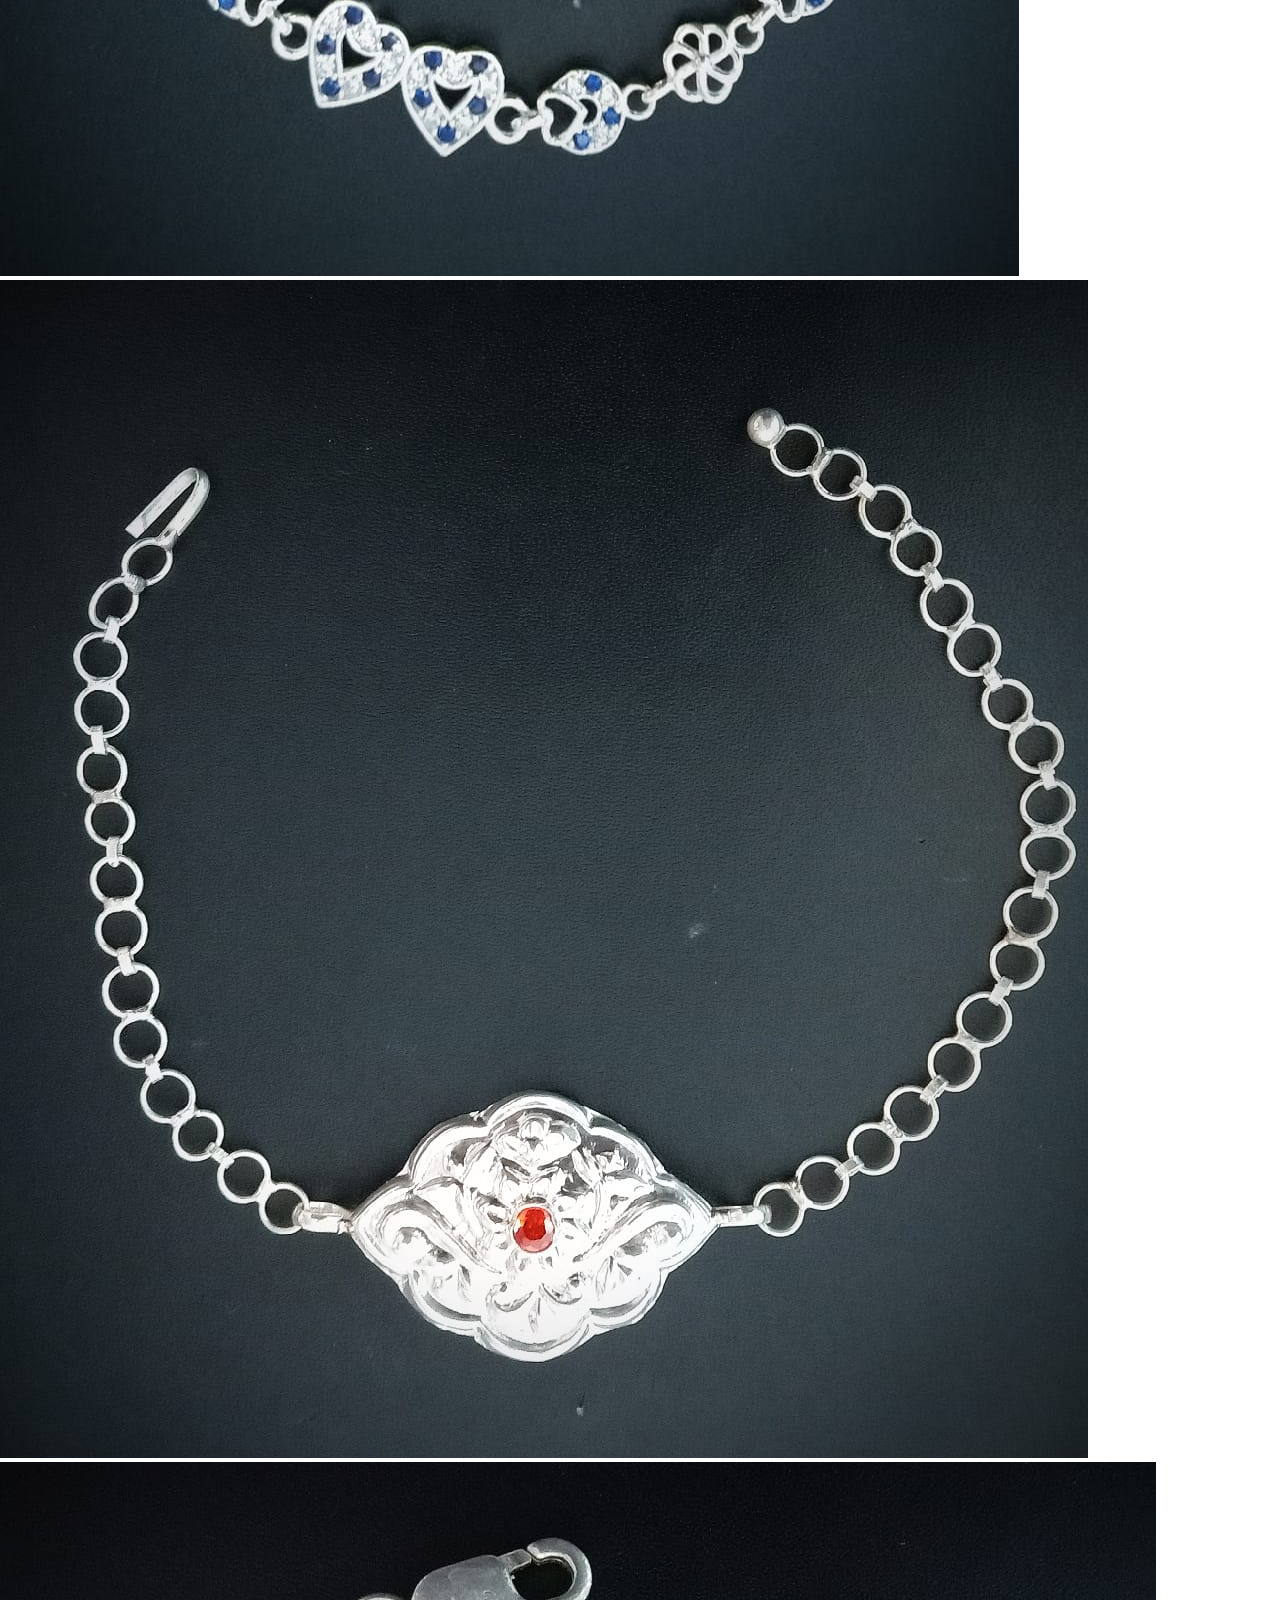
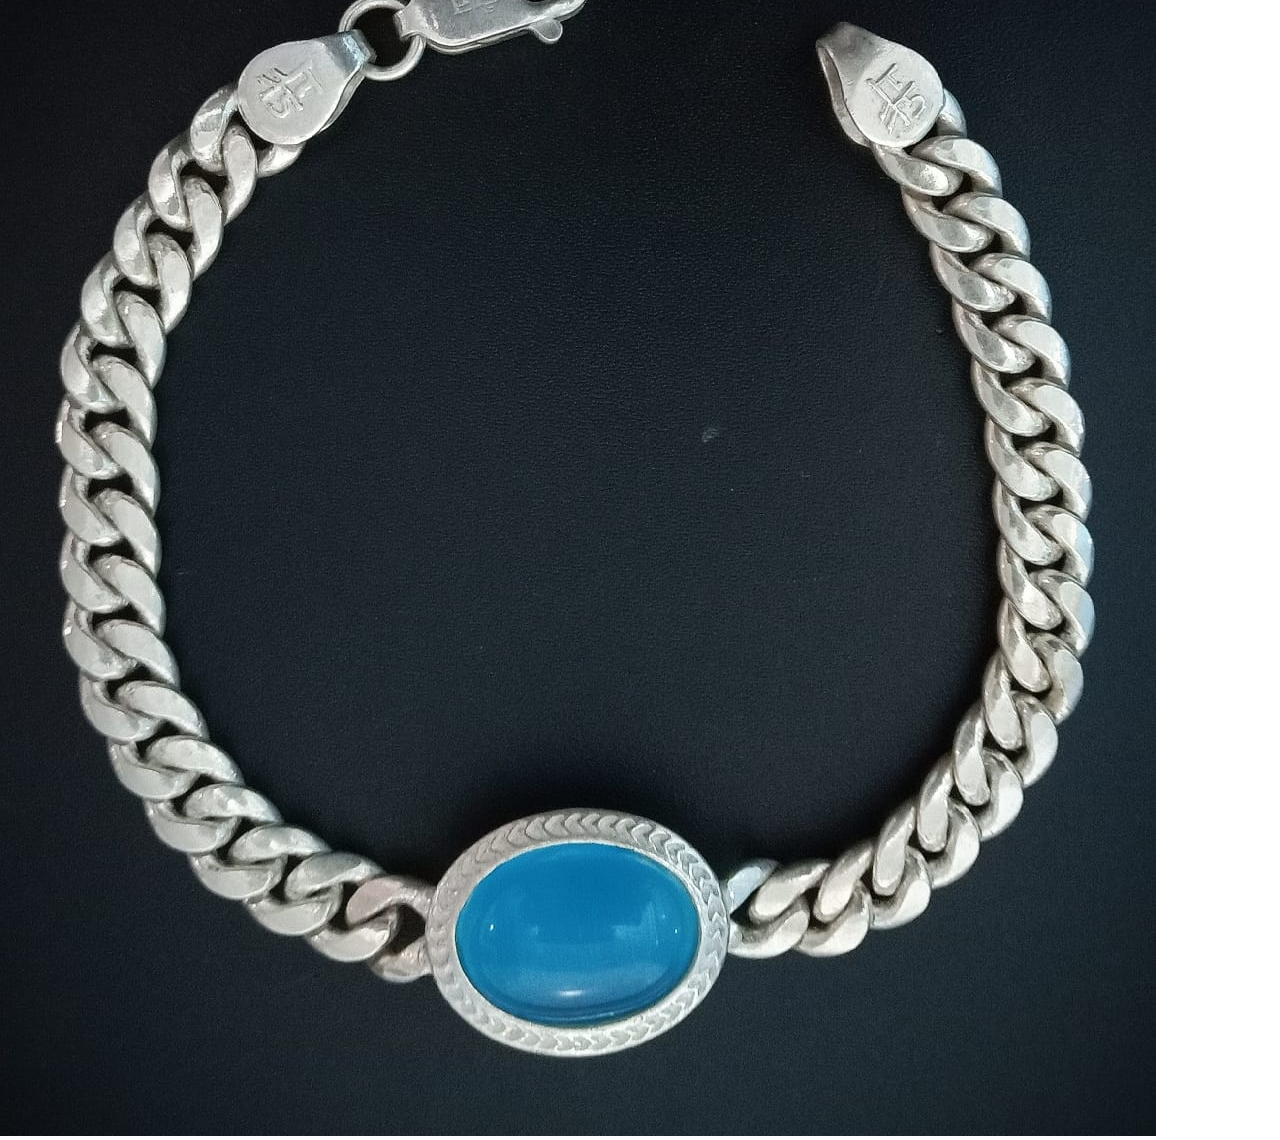
<file: bracelet.html>
<!DOCTYPE html>
<html lang="en">
<head>
    <meta charset="UTF-8">
    <meta name="viewport" content="width=device-width, initial-scale=1.0">
    <title>Mahabir Jewellery</title>
    <link rel="stylesheet" href="style.css">
    <link rel="icon" type="image/png" href="images/image1.jpg">
    <link rel="stylesheet" href="https://cdnjs.cloudflare.com/ajax/libs/font-awesome/6.6.0/css/all.min.css" integrity="sha512-Kc323vGBEqzTmouAECnVceyQqyqdsSiqLQISBL29aUW4U/M7pSPA/gEUZQqv1cwx4OnYxTxve5UMg5GT6L4JJg==" crossorigin="anonymous" referrerpolicy="no-referrer" />
</head>
<body>
    <div class="header">
        <img id="header1" src="/images/MK Logo.png" alt="Mahabir Jewellery">
    </div> 

    <div class="block">
        <div class="bar">
            <a id="bar1"><i class="fa-solid fa-bars"></i></a>
            <div class="nav">
                <a href="product.html">All Products</a>

            <div id="special">
                <pre><button>Silver             <i id="spe1" class="fa-solid fa-plus"></i><i id="spe2" class="fa-solid fa-minus"></i></button></pre>
            <div class="special1">
                <a href="ring.html">Rings</a>
                <a href="locket.html">Lockets</a>
                <a href="bracelet.html">Bracelet</a>
                <a href="ear.html">Ear Rings</a>
                <a href="bangle.html">Bangles</a>
                <a href="turtle.html">Turtle Rings</a>
                </div></div>

                <div class="Gspecial">
                <pre><button>Gold              <i id="spe1" class="fa-solid fa-plus"></i><i id="spe2" class="fa-solid fa-minus"></i></button></pre></button>
                   <div class="Gspecial1">
                    <button onclick="myGold()">Rings</button>
                    <button onclick="myGold()">Lockets</button>
                    <pre><button onclick="myGold()">Ear Rings</button></pre>
                    <button onclick="myGold()">Chains</button>
                   </div>
                </div>
                <a href="traditional.html">Traditional</a>
                <a href="other.html">Others</a>
           </div>
        </div>
        <ul>
            <li id="block3"><a href="/images/image3.jpg"><i class="fa-solid fa-qrcode"></i></a></li>
            <li><a id="mode"><i class="fa-solid fa-circle-half-stroke"></i></a></li>
            <li><a id="block4" href="https://maps.app.goo.gl/DtVW3eNKpoWo6F8c7"><i class="fa-solid fa-map-location-dot"></i></a></li>
            <li><a id="block6" onclick="myBlock6()"><i class="fa-solid fa-truck"></i></a></li>
            <li><a id="block5" onclick="myBlock()"><i class="fa-solid fa-user"></i></a></li>       
        </ul>
    </div>
    <div class="nBlock">
        <p><i class="fa-solid fa-location-dot"></i>Opp. to AB Complex,Gandhi Marg,Tezu (A.P)</p>
    </div>


<div id="braceletS">
    <p>Visit MAHABIR JEWELLERY for more Jewellery/designs</p>           
 </div>
 <div id="bracelet">
    <div><a href="/images/bracelet/IMG-20250107-WA0086.jpg"><img src="/images/bracelet/IMG-20250107-WA0086.jpg"></img></a><a id="a1"><i class="fa-solid fa-heart"></i></a></div>
    <div><a href="/images/bracelet/IMG-20250107-WA0087.jpg"><img src="/images/bracelet/IMG-20250107-WA0087.jpg"></img></a><a id="a1"><i class="fa-solid fa-heart"></i></a></div>
    <div><a href="/images/bracelet/IMG-20250107-WA0088.jpg"><img src="/images/bracelet/IMG-20250107-WA0088.jpg"></img></a><a id="a1"><i class="fa-solid fa-heart"></i></a></div>
    <div><a href="/images/bracelet/IMG-20250107-WA0089.jpg"><img src="/images/bracelet/IMG-20250107-WA0089.jpg"></img></a><a id="a1"><i class="fa-solid fa-heart"></i></a></div>
    <div><a href="/images/bracelet/IMG-20250107-WA0090.jpg"><img src="/images/bracelet/IMG-20250107-WA0090.jpg"></img></a><a id="a1"><i class="fa-solid fa-heart"></i></a></div>
    <div><a href="/images/bracelet/IMG-20250107-WA0091.jpg"><img src="/images/bracelet/IMG-20250107-WA0091.jpg"></img></a><a id="a1"><i class="fa-solid fa-heart"></i></a></div>
    <div><a href="/images/bracelet/IMG-20250107-WA0093.jpg"><img src="/images/bracelet/IMG-20250107-WA0093.jpg"></img></a><a id="a1"><i class="fa-solid fa-heart"></i></a></div>
    <div><a href="/images/bracelet/IMG-20250107-WA0094.jpg"><img src="/images/bracelet/IMG-20250107-WA0094.jpg"></img></a><a id="a1"><i class="fa-solid fa-heart"></i></a></div>
 </div>

    <script src="script.js"></script>
</body>
</html>
</file>
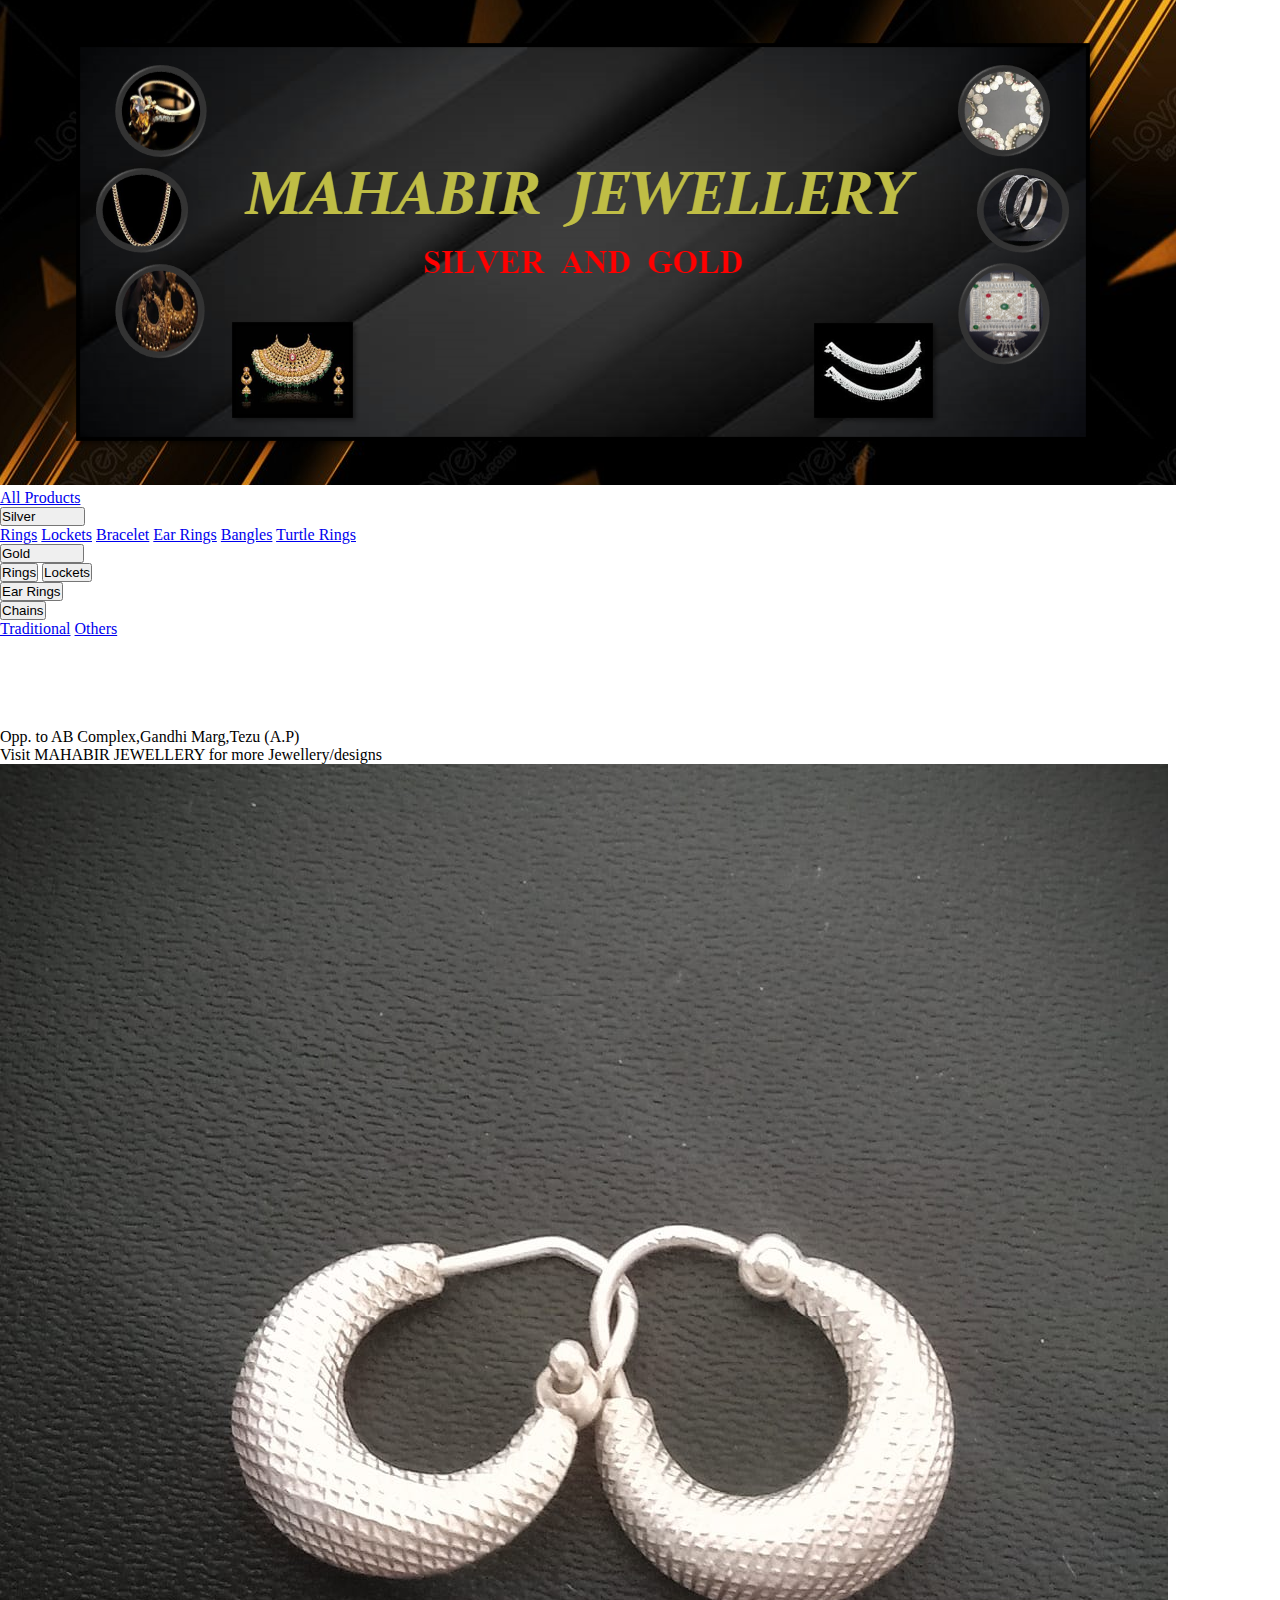
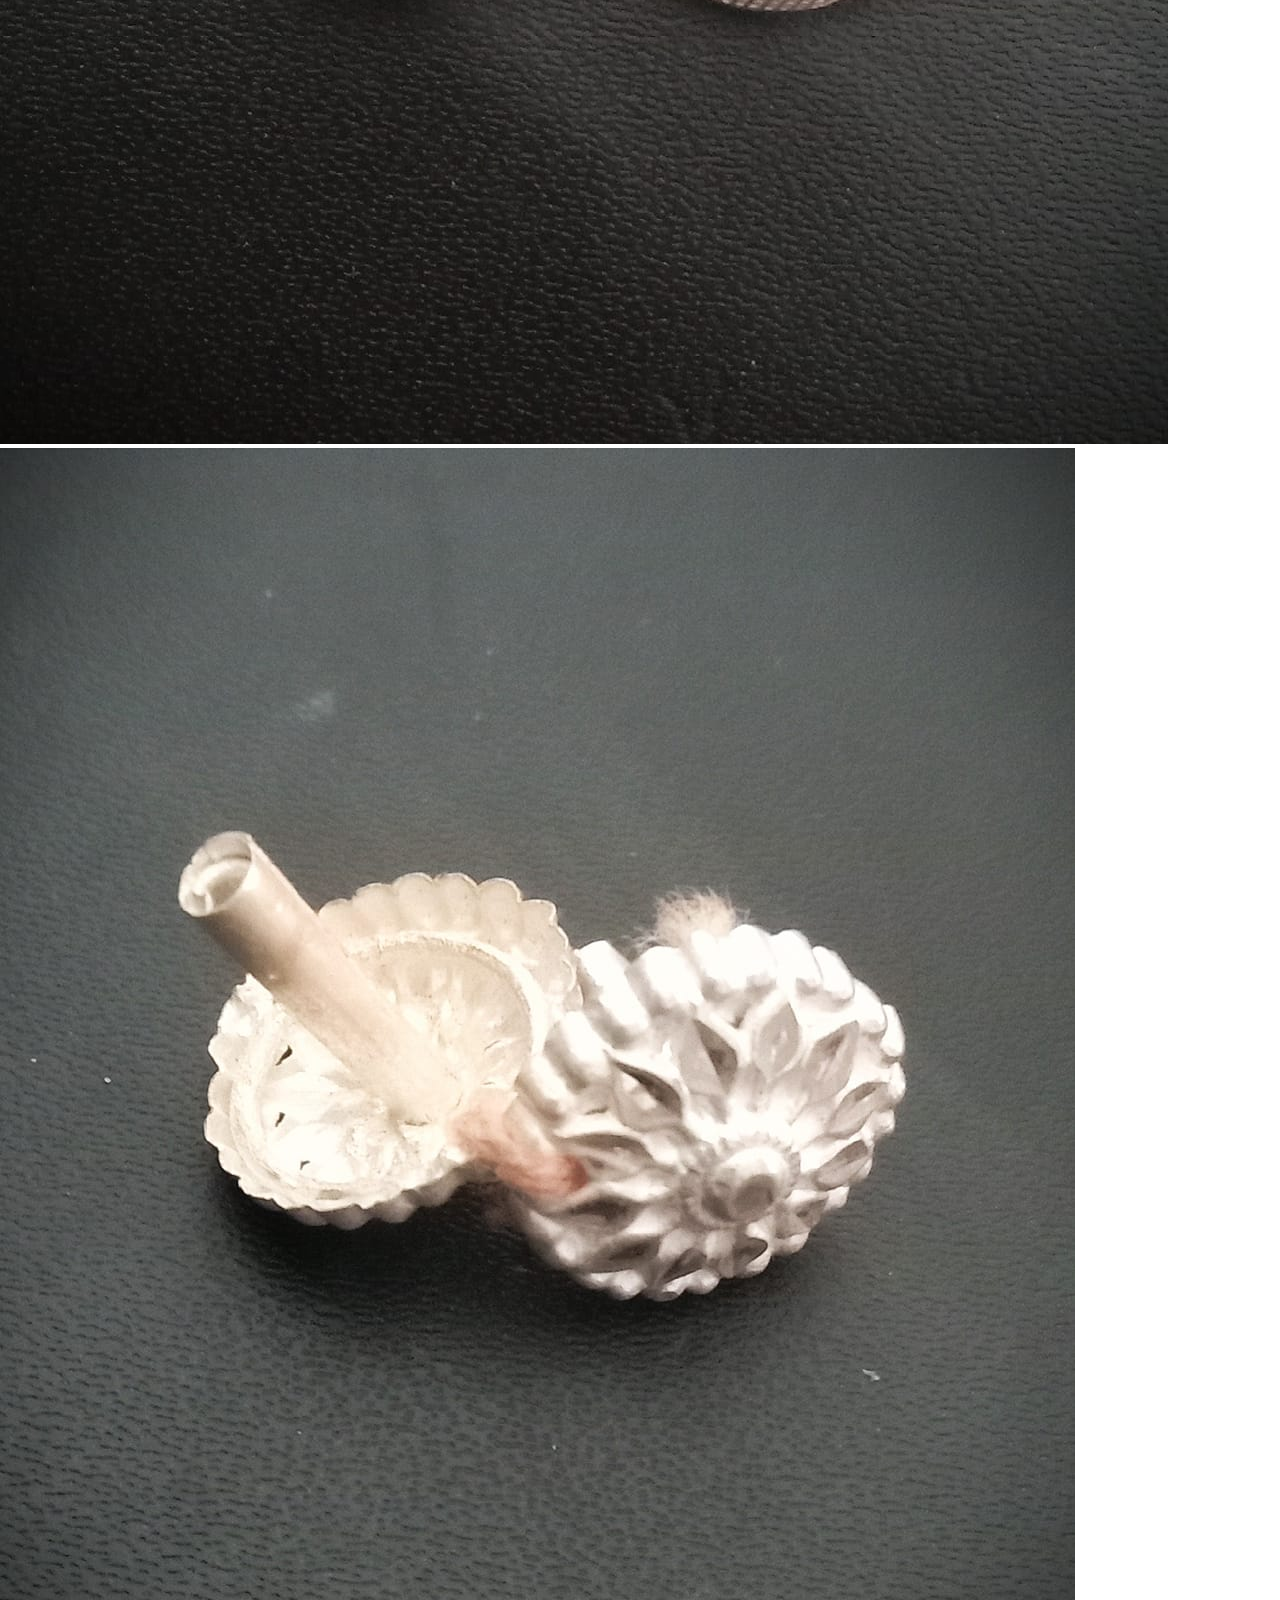
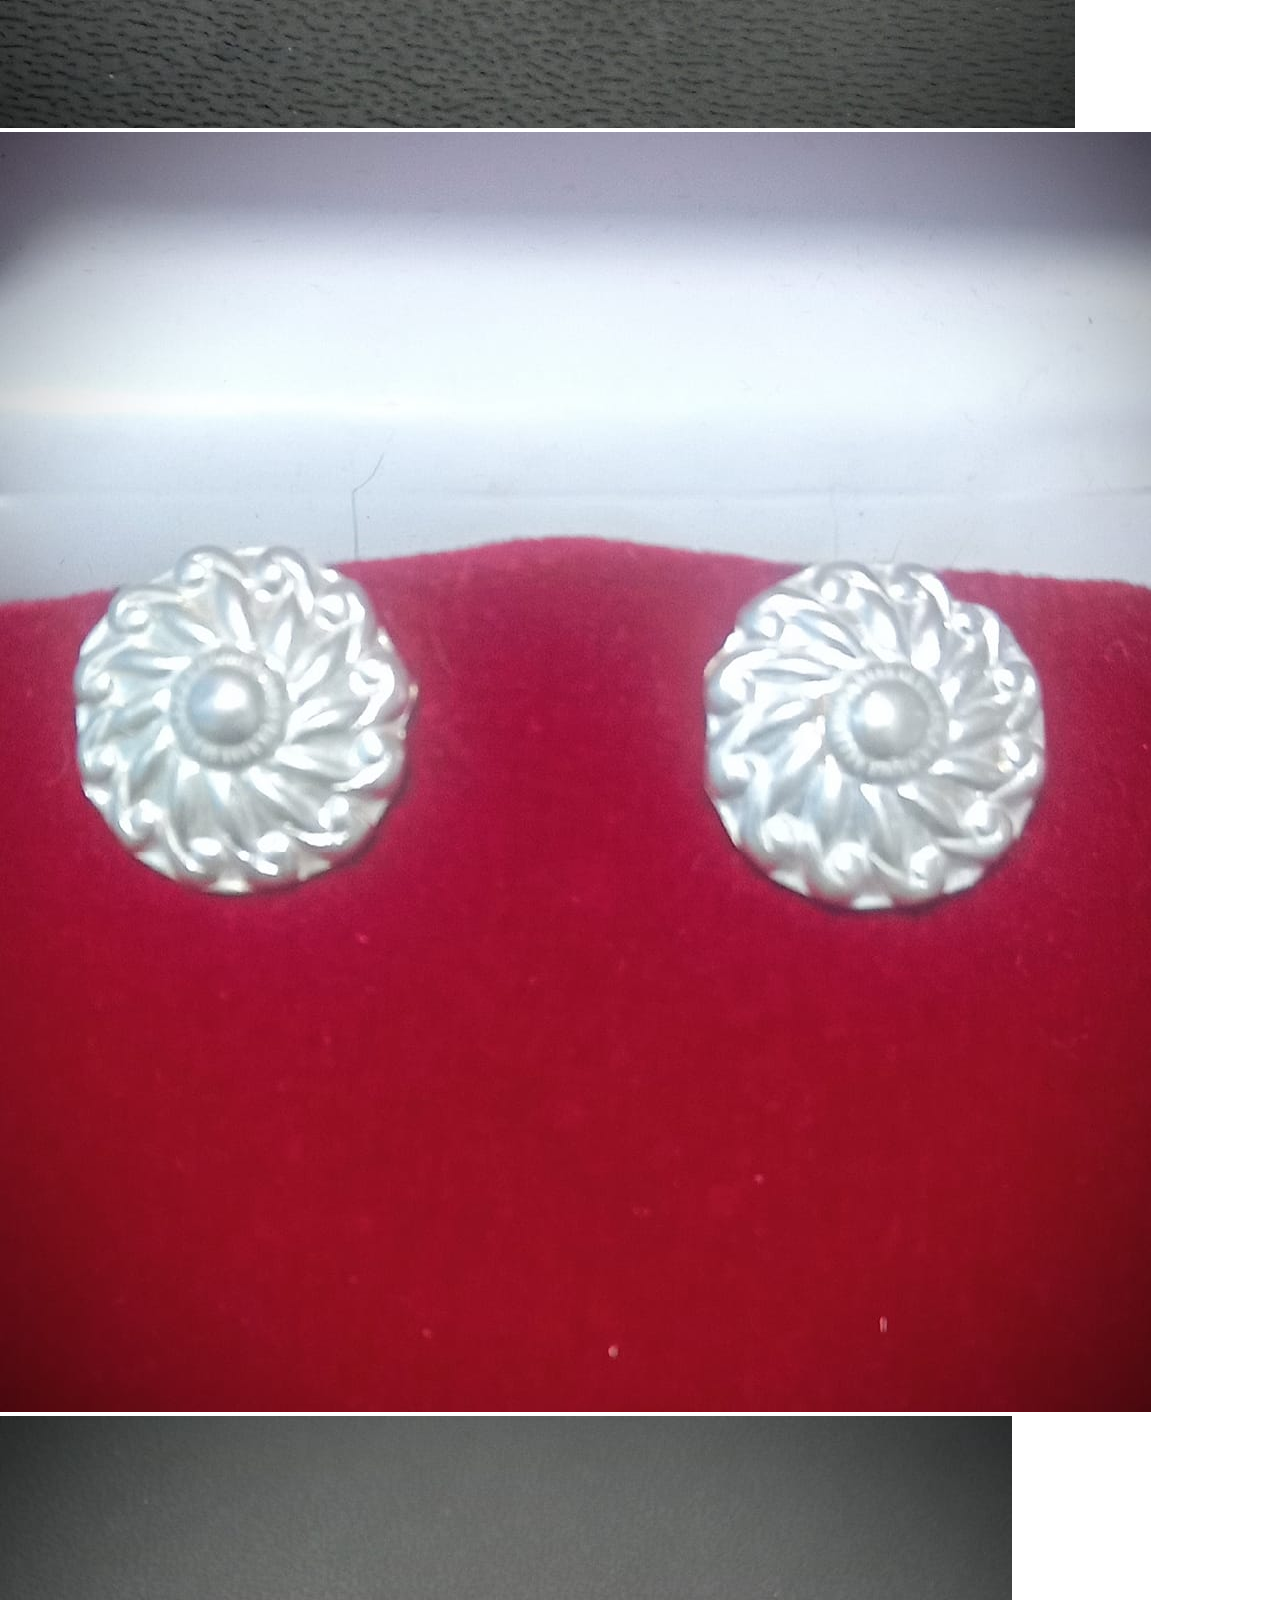
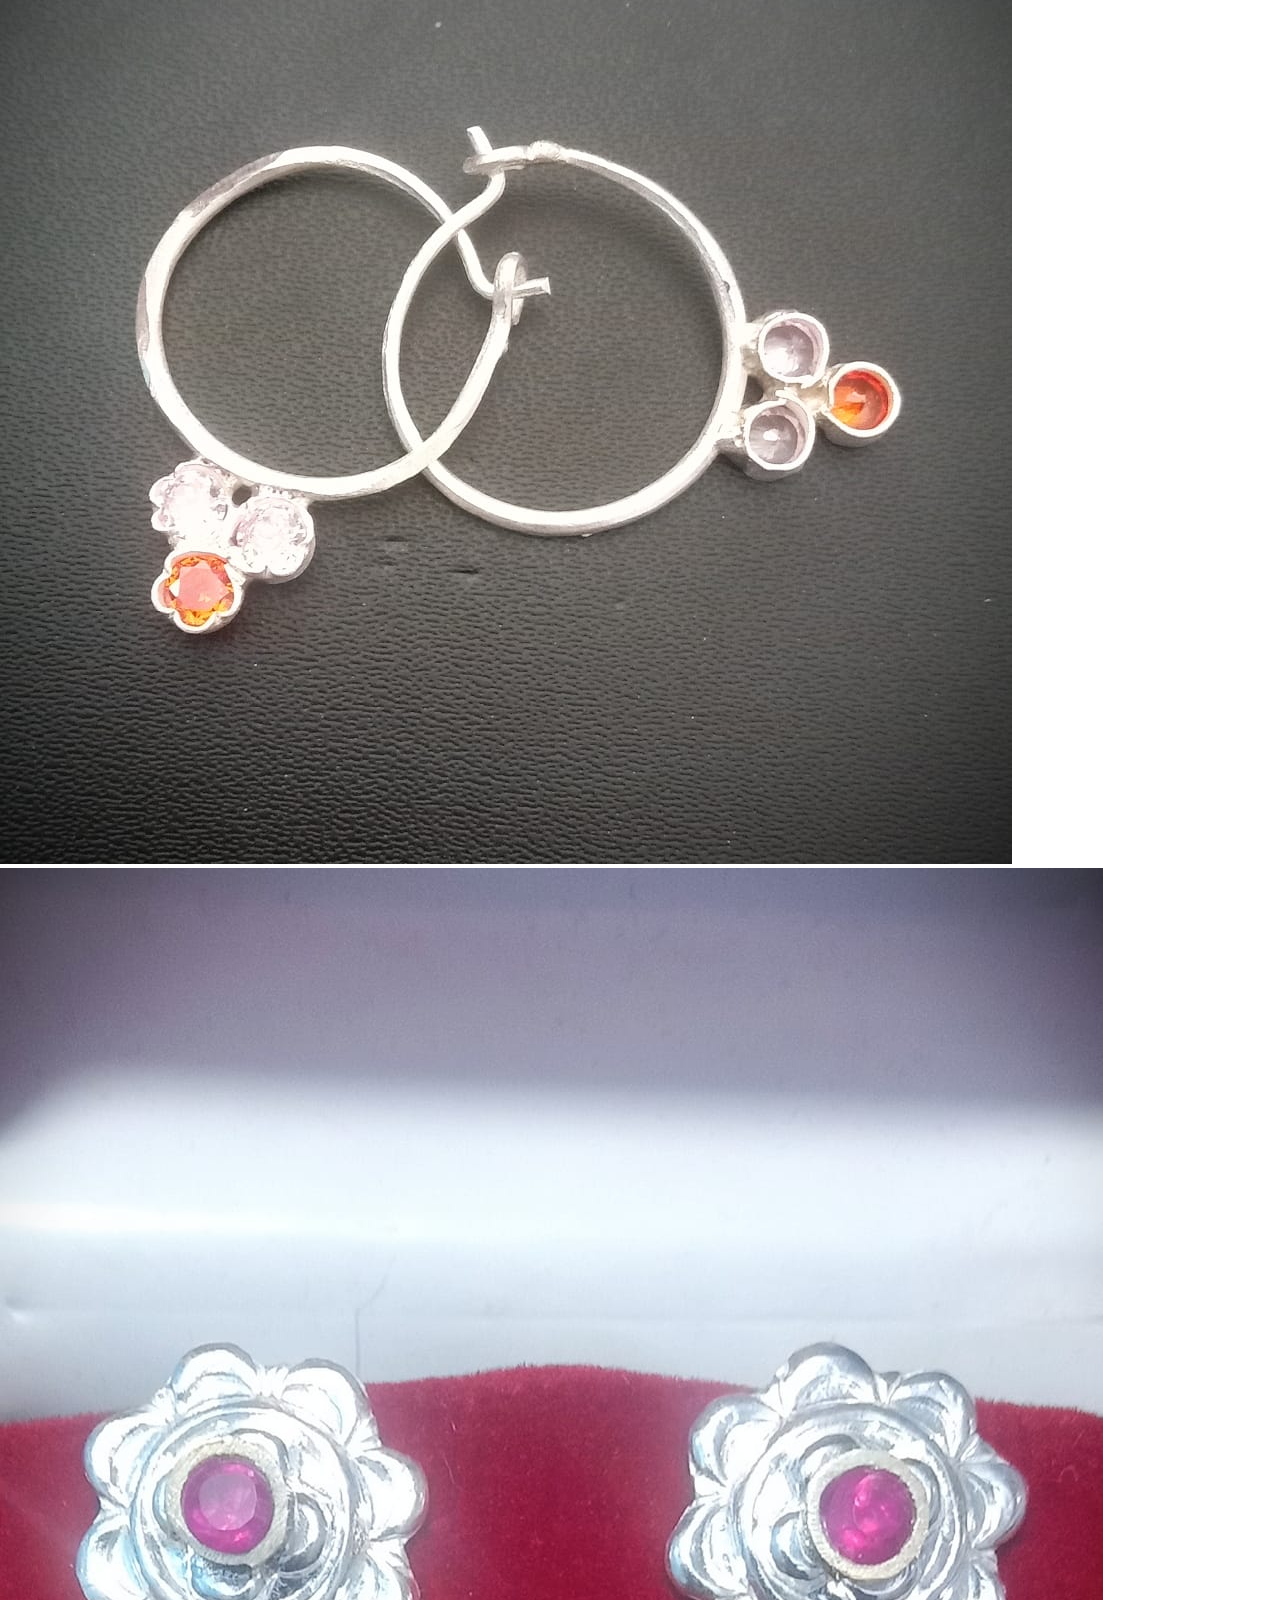
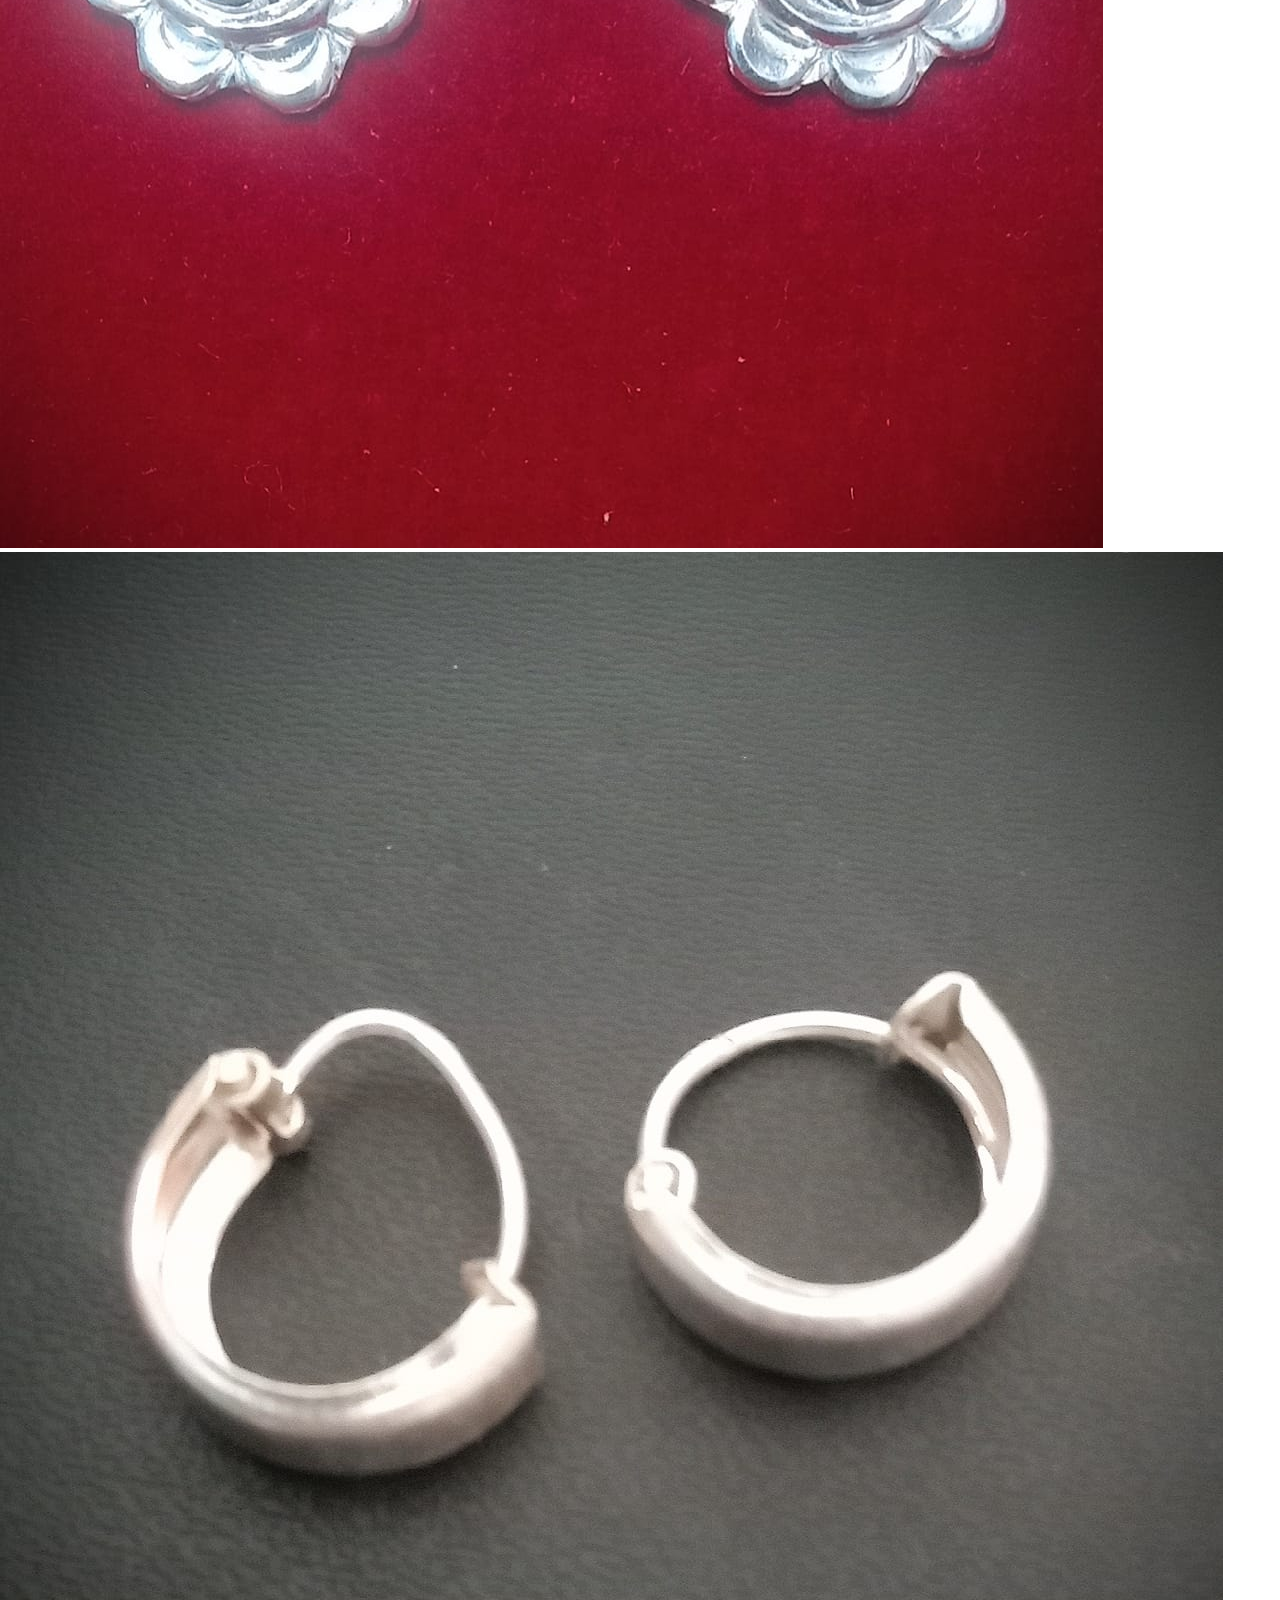
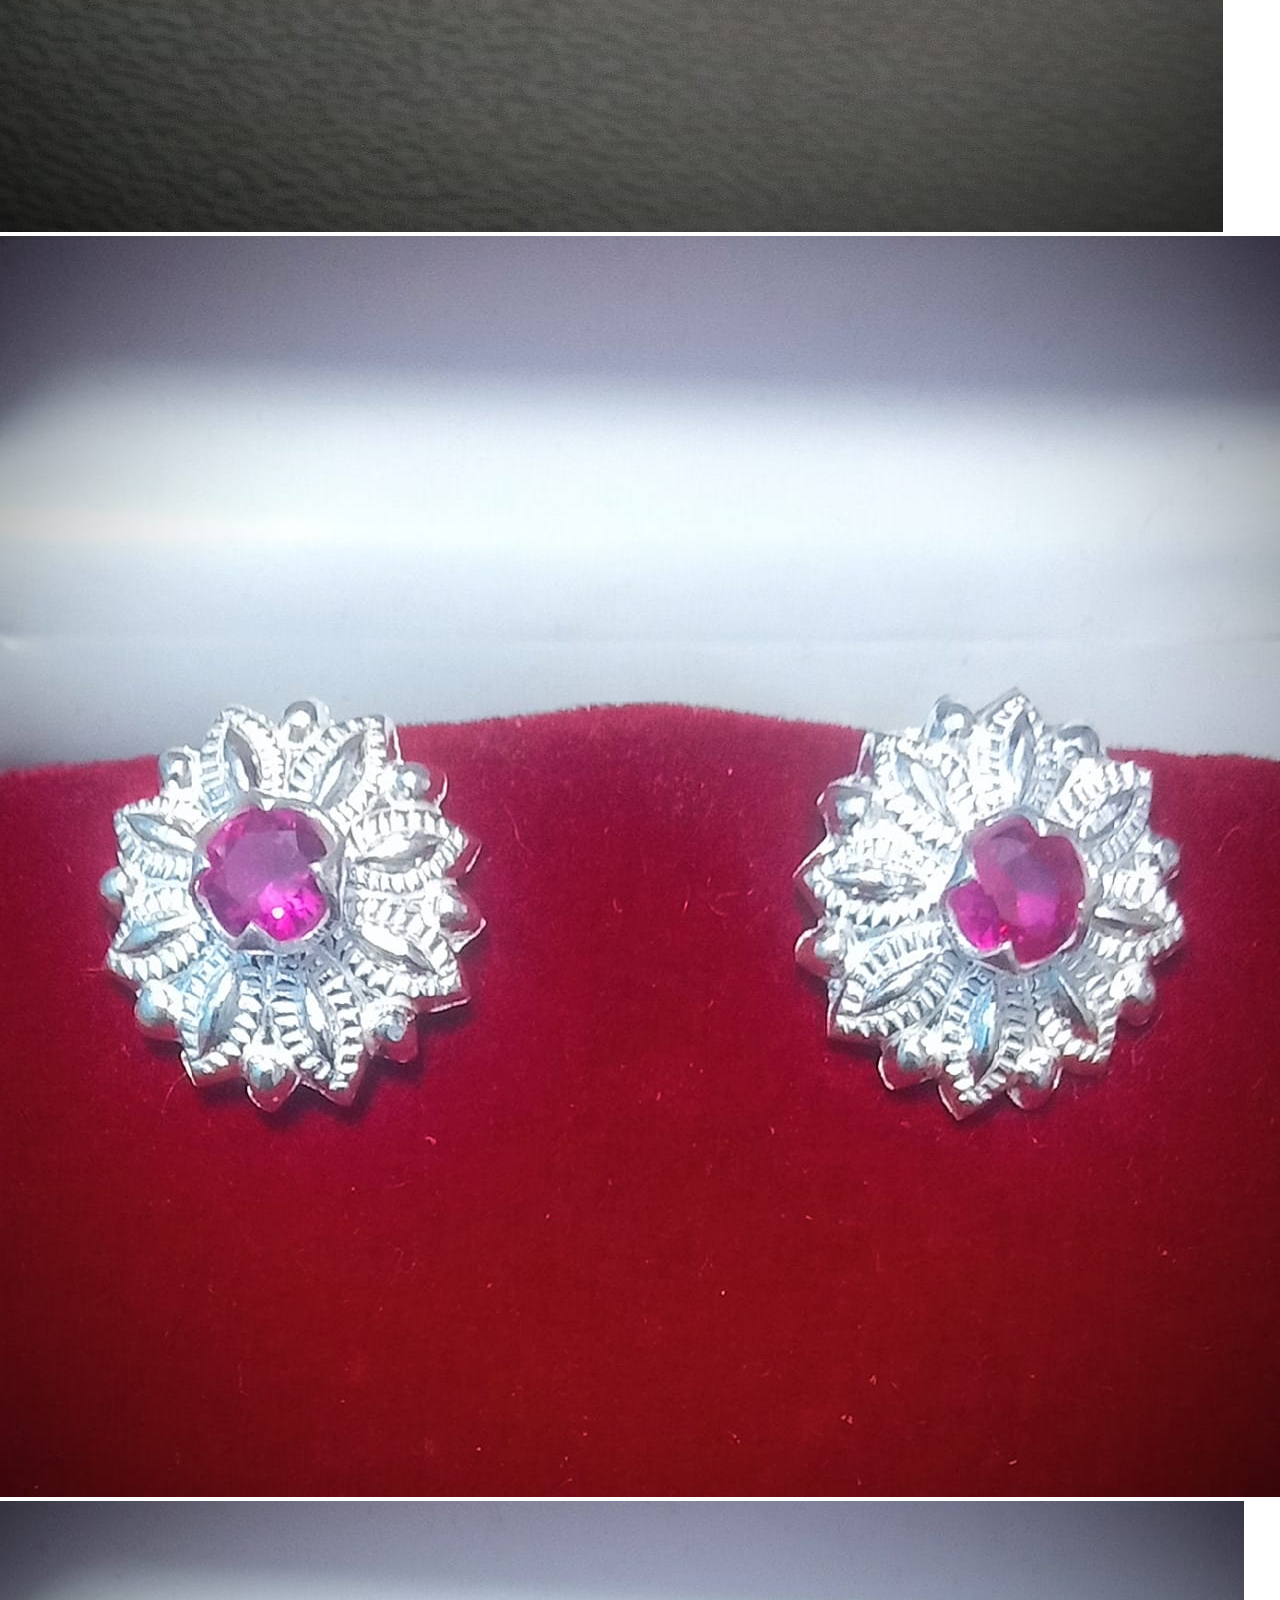
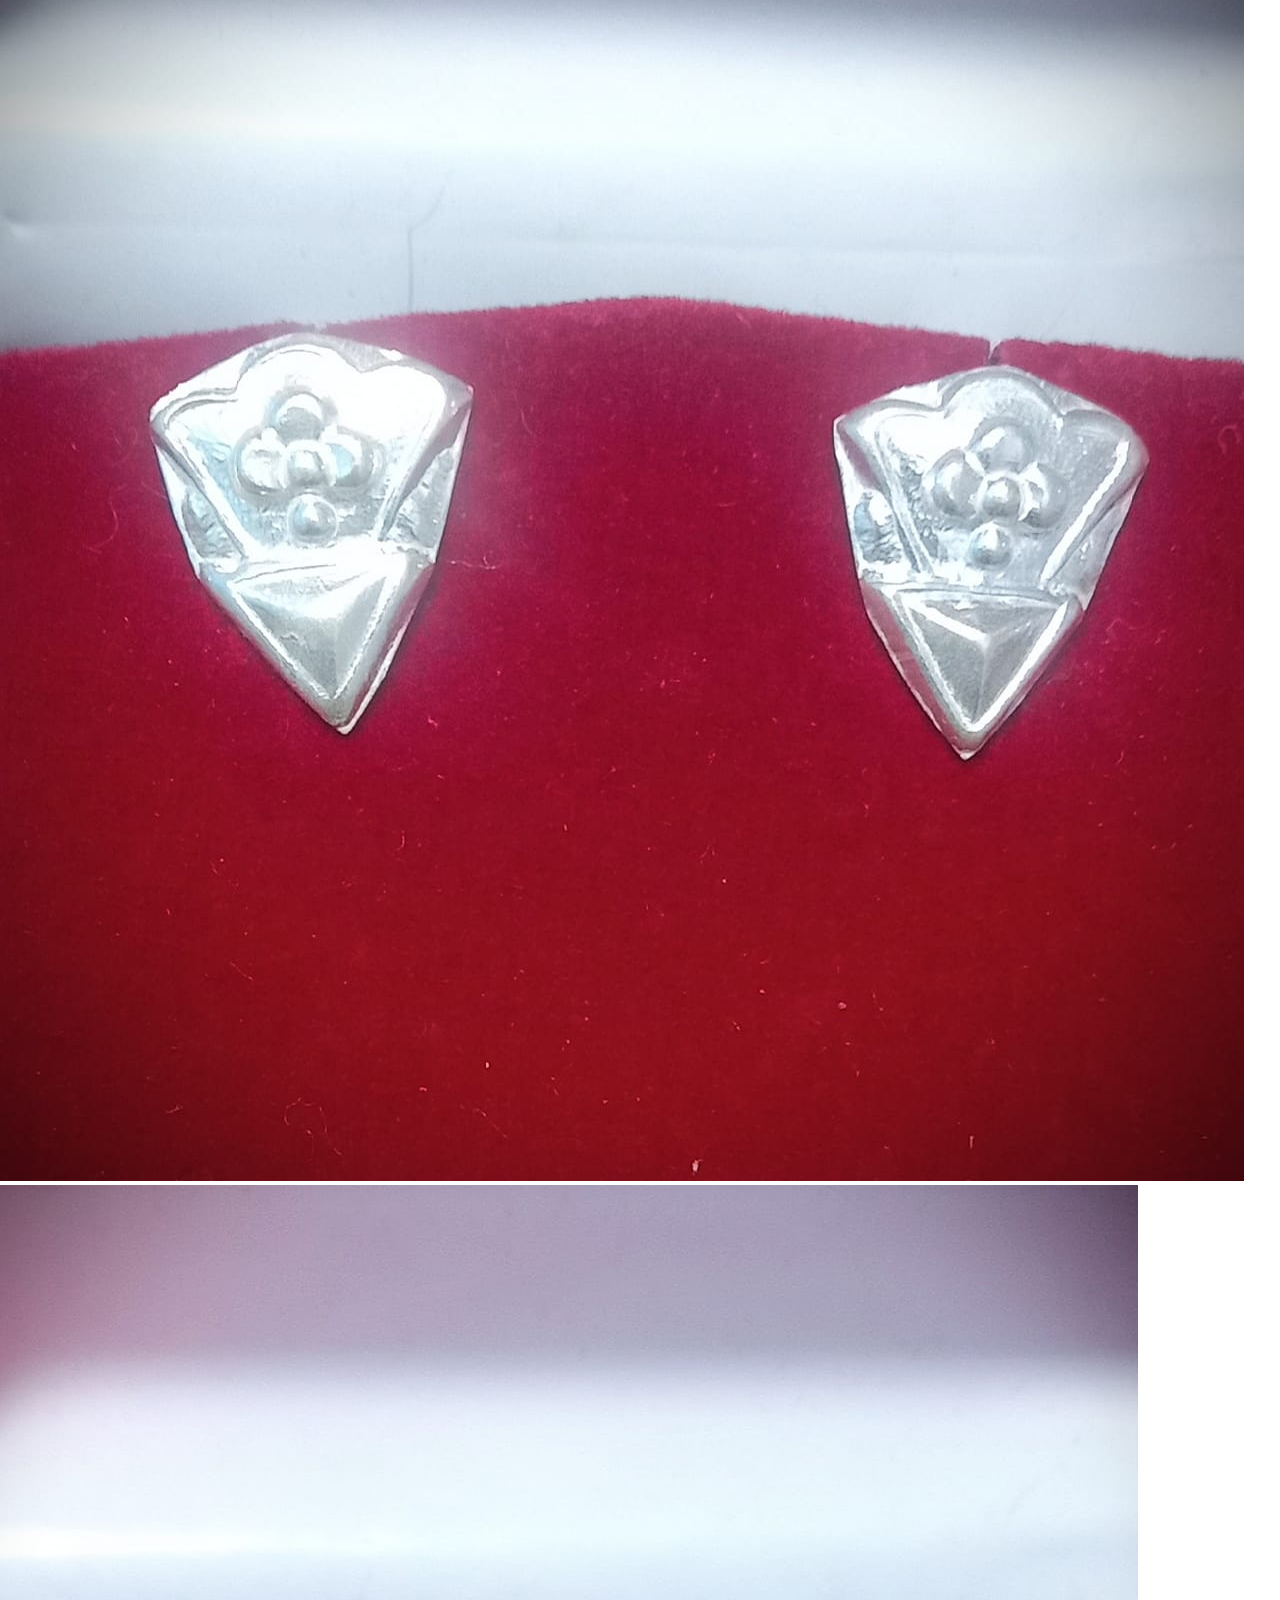
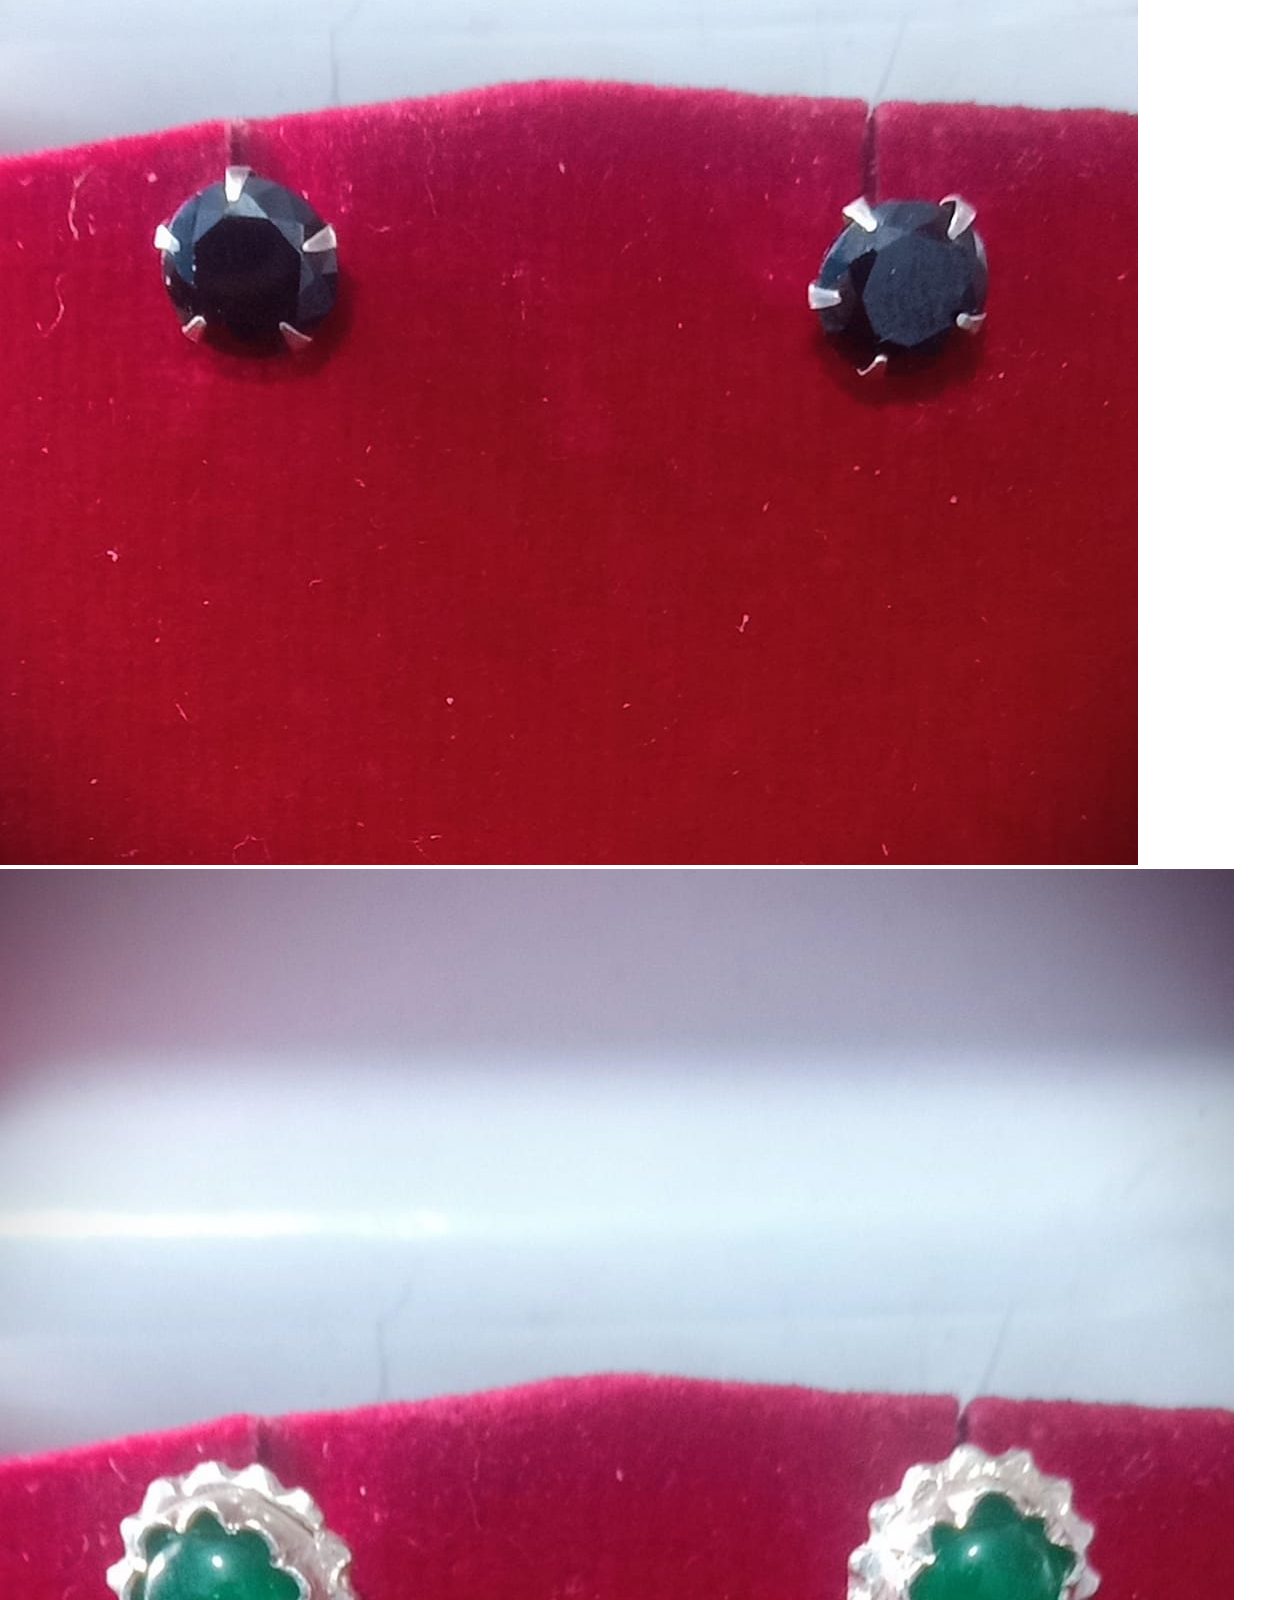
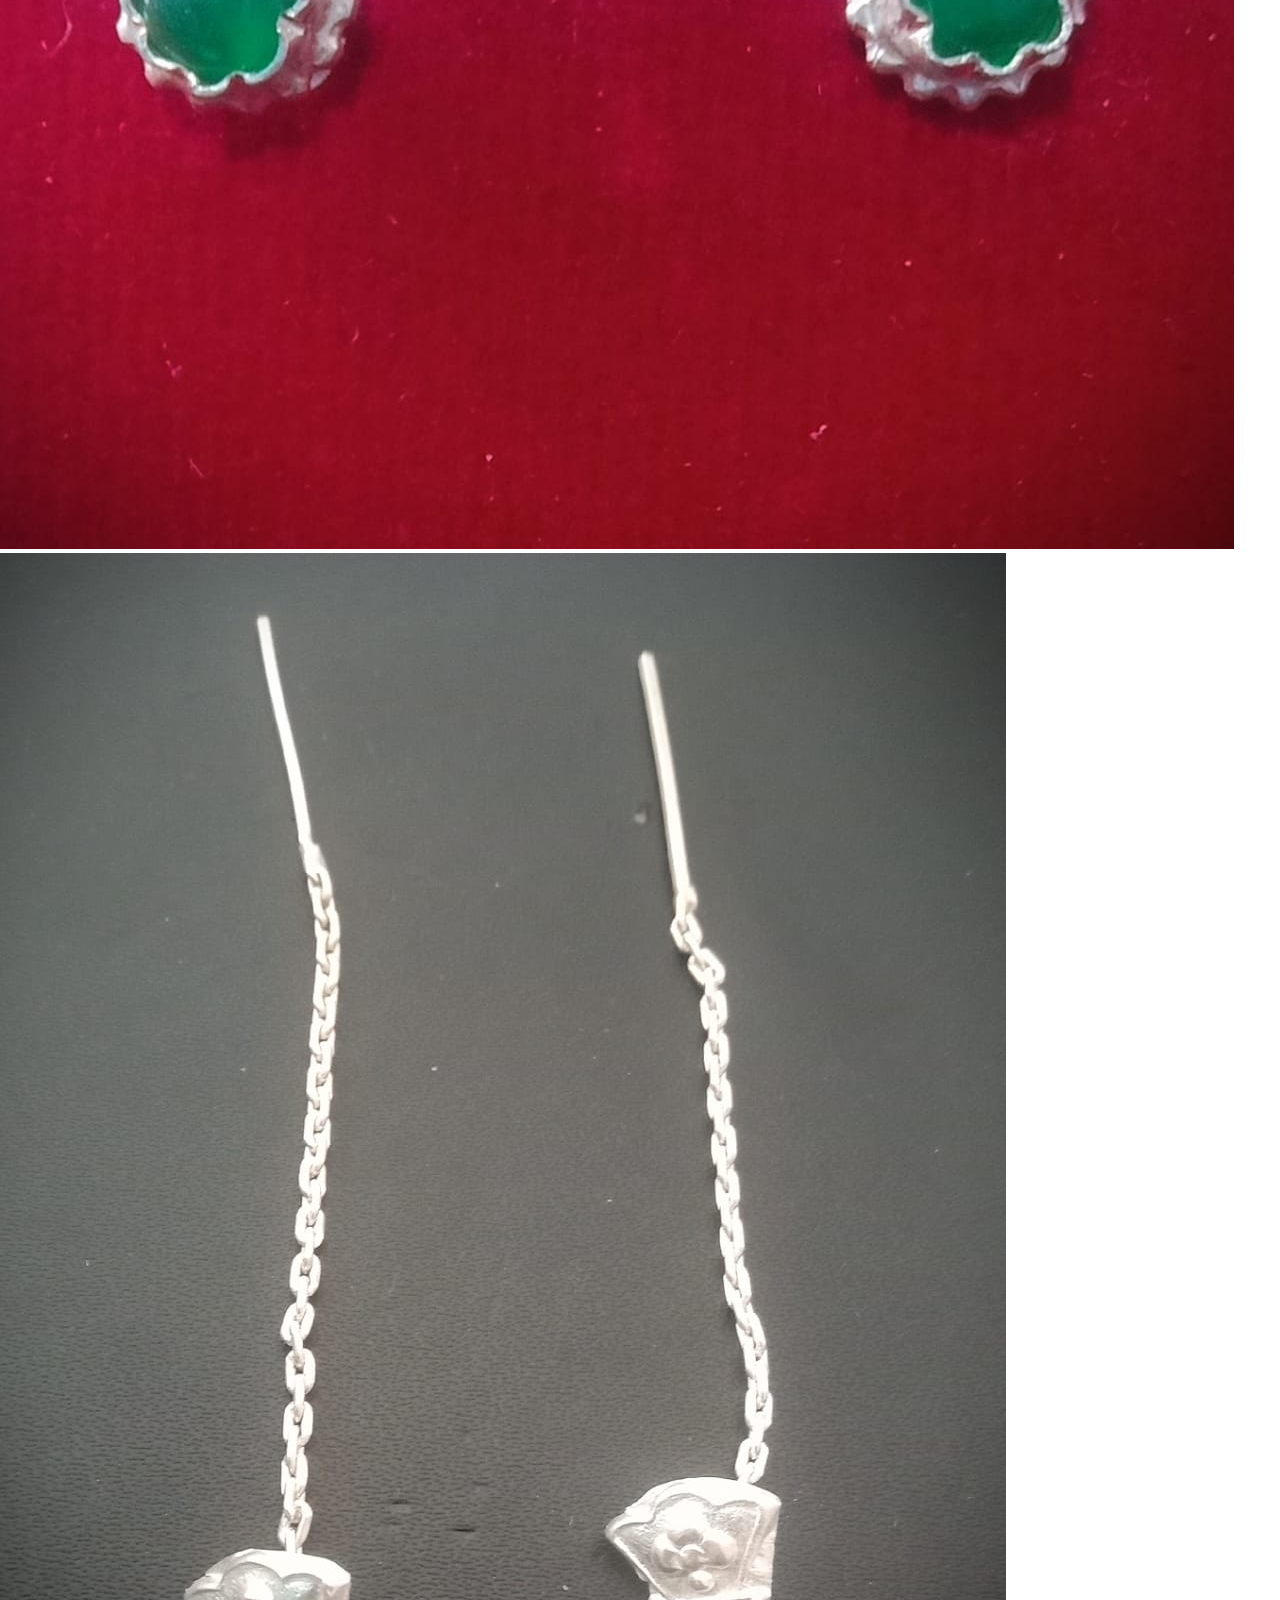
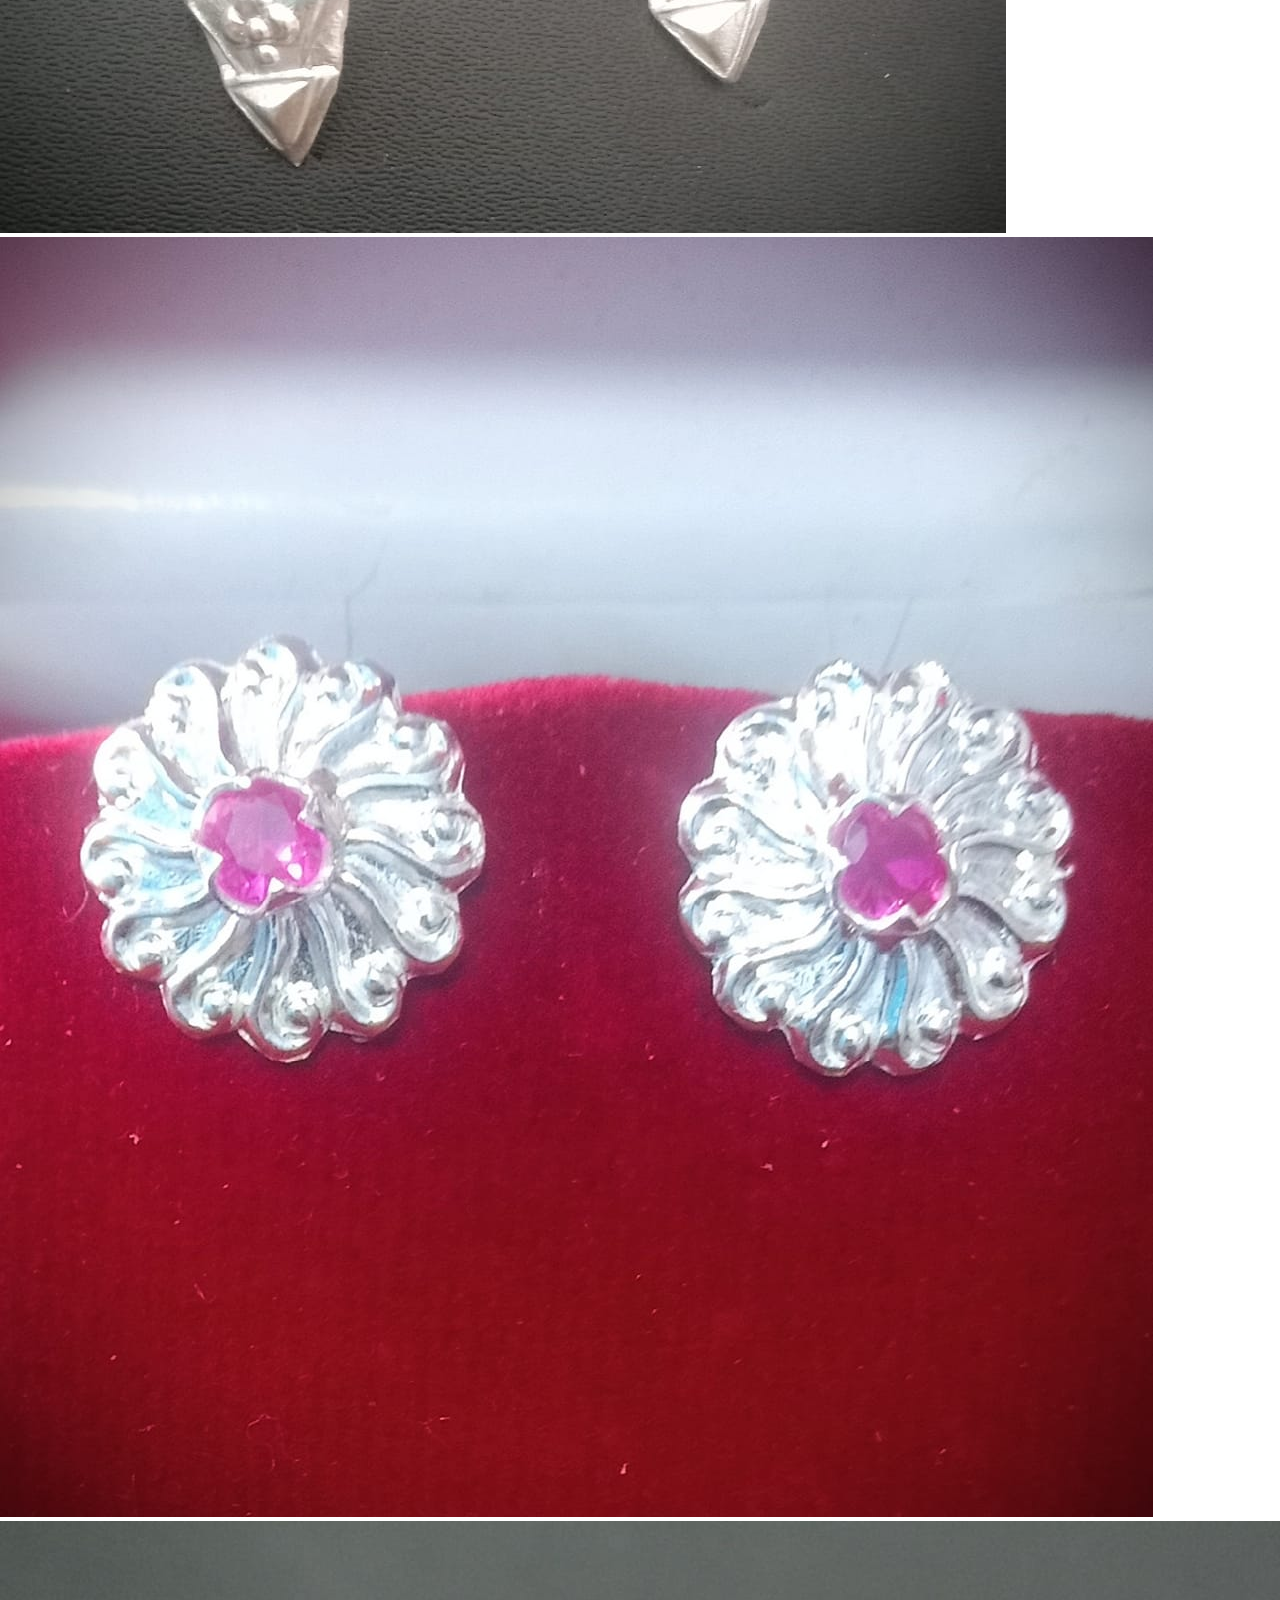
<file: ear.html>
<!DOCTYPE html>
<html lang="en">
<head>
    <meta charset="UTF-8">
    <meta name="viewport" content="width=device-width, initial-scale=1.0">
    <title>Mahabir Jewellery</title>
    <link rel="stylesheet" href="style.css">
    <link rel="icon" type="image/png" href="images/image1.jpg">
    <link rel="stylesheet" href="https://cdnjs.cloudflare.com/ajax/libs/font-awesome/6.6.0/css/all.min.css" integrity="sha512-Kc323vGBEqzTmouAECnVceyQqyqdsSiqLQISBL29aUW4U/M7pSPA/gEUZQqv1cwx4OnYxTxve5UMg5GT6L4JJg==" crossorigin="anonymous" referrerpolicy="no-referrer" />
</head>
<body>
    <div class="header">
        <img id="header1" src="/images/MK Logo.png" alt="Mahabir Jewellery">
    </div> 

    <div class="block">
        <div class="bar">
            <a id="bar1"><i class="fa-solid fa-bars"></i></a>
            <div class="nav">
                <a href="product.html">All Products</a>

            <div id="special">
                <pre><button>Silver             <i id="spe1" class="fa-solid fa-plus"></i><i id="spe2" class="fa-solid fa-minus"></i></button></pre>
            <div class="special1">
                <a href="ring.html">Rings</a>
                <a href="locket.html">Lockets</a>
                <a href="bracelet.html">Bracelet</a>
                <a href="ear.html">Ear Rings</a>
                <a href="bangle.html">Bangles</a>
                <a href="turtle.html">Turtle Rings</a>
                </div></div>

                <div class="Gspecial">
                <pre><button>Gold              <i id="spe1" class="fa-solid fa-plus"></i><i id="spe2" class="fa-solid fa-minus"></i></button></pre></button>
                   <div class="Gspecial1">
                    <button onclick="myGold()">Rings</button>
                    <button onclick="myGold()">Lockets</button>
                    <pre><button onclick="myGold()">Ear Rings</button></pre>
                    <button onclick="myGold()">Chains</button>
                   </div>
                </div>
                <a href="traditional.html">Traditional</a>
                <a href="other.html">Others</a>
           </div>
        </div>
        <ul>
            <li id="block3"><a href="/images/image3.jpg"><i class="fa-solid fa-qrcode"></i></a></li>
            <li><a id="mode"><i class="fa-solid fa-circle-half-stroke"></i></a></li>
            <li><a id="block4" href="https://maps.app.goo.gl/DtVW3eNKpoWo6F8c7"><i class="fa-solid fa-map-location-dot"></i></a></li>
            <li><a id="block6" onclick="myBlock6()"><i class="fa-solid fa-truck"></i></a></li>
            <li><a id="block5" onclick="myBlock()"><i class="fa-solid fa-user"></i></a></li>       
        </ul>
    </div>
    <div class="nBlock">
        <p><i class="fa-solid fa-location-dot"></i>Opp. to AB Complex,Gandhi Marg,Tezu (A.P)</p>
    </div>

<div id="earS">
        <p>Visit MAHABIR JEWELLERY for more Jewellery/designs</p>                
</div>
<div id="ear">
    <div><a href="/images/ear/IMG-20250113-WA0003.jpg"><img src="/images/ear/IMG-20250113-WA0003.jpg"></img></a><a id="a1"><i class="fa-solid fa-heart"></i></a></div>
    <div><a href="/images/ear/IMG-20250113-WA0006.jpg"><img src="/images/ear/IMG-20250113-WA0006.jpg"></img></a><a id="a1"><i class="fa-solid fa-heart"></i></a></div>
    <div><a href="/images/ear/IMG-20250113-WA0007.jpg"><img src="/images/ear/IMG-20250113-WA0007.jpg"></img></a><a id="a1"><i class="fa-solid fa-heart"></i></a></div>
    <div><a href="/images/ear/IMG-20250113-WA0008.jpg"><img src="/images/ear/IMG-20250113-WA0008.jpg"></img></a><a id="a1"><i class="fa-solid fa-heart"></i></a></div>
    <div><a href="/images/ear/IMG-20250113-WA0009.jpg"><img src="/images/ear/IMG-20250113-WA0009.jpg"></img></a><a id="a1"><i class="fa-solid fa-heart"></i></a></div>
    <div><a href="/images/ear/IMG-20250113-WA0010.jpg"><img src="/images/ear/IMG-20250113-WA0010.jpg"></img></a><a id="a1"><i class="fa-solid fa-heart"></i></a></div>
    <div><a href="/images/ear/IMG-20250113-WA0011.jpg"><img src="/images/ear/IMG-20250113-WA0011.jpg"></img></a><a id="a1"><i class="fa-solid fa-heart"></i></a></div>
    <div><a href="/images/ear/IMG-20250113-WA0012.jpg"><img src="/images/ear/IMG-20250113-WA0012.jpg"></img></a><a id="a1"><i class="fa-solid fa-heart"></i></a></div>
    <div><a href="/images/ear/IMG-20250113-WA0013.jpg"><img src="/images/ear/IMG-20250113-WA0013.jpg"></img></a><a id="a1"><i class="fa-solid fa-heart"></i></a></div>
    <div><a href="/images/ear/IMG-20250113-WA0014.jpg"><img src="/images/ear/IMG-20250113-WA0014.jpg"></img></a><a id="a1"><i class="fa-solid fa-heart"></i></a></div>
    <div><a href="/images/ear/IMG-20250113-WA0015.jpg"><img src="/images/ear/IMG-20250113-WA0015.jpg"></img></a><a id="a1"><i class="fa-solid fa-heart"></i></a></div>
    <div><a href="/images/ear/IMG-20250113-WA0016.jpg"><img src="/images/ear/IMG-20250113-WA0016.jpg"></img></a><a id="a1"><i class="fa-solid fa-heart"></i></a></div>
    <div><a href="/images/ear/IMG-20250113-WA0017.jpg"><img src="/images/ear/IMG-20250113-WA0017.jpg"></img></a><a id="a1"><i class="fa-solid fa-heart"></i></a></div>
    <div><a href="/images/ear/IMG-20250113-WA0018.jpg"><img src="/images/ear/IMG-20250113-WA0018.jpg"></img></a><a id="a1"><i class="fa-solid fa-heart"></i></a></div>
    <div><a href="/images/ear/IMG-20250113-WA0019.jpg"><img src="/images/ear/IMG-20250113-WA0019.jpg"></img></a><a id="a1"><i class="fa-solid fa-heart"></i></a></div>
    <div><a href="/images/ear/IMG-20250113-WA0020.jpg"><img src="/images/ear/IMG-20250113-WA0020.jpg"></img></a><a id="a1"><i class="fa-solid fa-heart"></i></a></div>
    <div><a href="/images/ear/IMG-20250113-WA0021.jpg"><img src="/images/ear/IMG-20250113-WA0021.jpg"></img></a><a id="a1"><i class="fa-solid fa-heart"></i></a></div>
    <div><a href="/images/ear/IMG-20250113-WA0022.jpg"><img src="/images/ear/IMG-20250113-WA0022.jpg"></img></a><a id="a1"><i class="fa-solid fa-heart"></i></a></div>
    <div><a href="/images/ear/IMG-20250113-WA0023.jpg"><img src="/images/ear/IMG-20250113-WA0023.jpg"></img></a><a id="a1"><i class="fa-solid fa-heart"></i></a></div>
    <div><a href="/images/ear/IMG-20250113-WA0024.jpg"><img src="/images/ear/IMG-20250113-WA0024.jpg"></img></a><a id="a1"><i class="fa-solid fa-heart"></i></a></div>
    <div><a href="/images/ear/IMG-20250113-WA0025.jpg"><img src="/images/ear/IMG-20250113-WA0025.jpg"></img></a><a id="a1"><i class="fa-solid fa-heart"></i></a></div>
    <div><a href="/images/ear/IMG-20250113-WA0026.jpg"><img src="/images/ear/IMG-20250113-WA0026.jpg"></img></a><a id="a1"><i class="fa-solid fa-heart"></i></a></div>
    <div><a href="/images/ear/IMG-20250113-WA0027.jpg"><img src="/images/ear/IMG-20250113-WA0027.jpg"></img></a><a id="a1"><i class="fa-solid fa-heart"></i></a></div>
    <div><a href="/images/ear/IMG-20250113-WA0028.jpg"><img src="/images/ear/IMG-20250113-WA0028.jpg"></img></a><a id="a1"><i class="fa-solid fa-heart"></i></a></div>
    <div><a href="/images/ear/IMG-20250113-WA0029.jpg"><img src="/images/ear/IMG-20250113-WA0029.jpg"></img></a><a id="a1"><i class="fa-solid fa-heart"></i></a></div>
    <div><a href="/images/ear/IMG-20250113-WA0030.jpg"><img src="/images/ear/IMG-20250113-WA0030.jpg"></img></a><a id="a1"><i class="fa-solid fa-heart"></i></a></div>
    <div><a href="/images/ear/IMG-20250113-WA0031.jpg"><img src="/images/ear/IMG-20250113-WA0031.jpg"></img></a><a id="a1"><i class="fa-solid fa-heart"></i></a></div>
    <div><a href="/images/ear/s2.jpg"><img src="/images/ear/s2.jpg"></img></a><a id="a1"><i class="fa-solid fa-heart"></i></a></div>
    <div><a href="/images/ear/IMG-20250113-WA0033.jpg"><img src="/images/ear/IMG-20250113-WA0033.jpg"></img></a><a id="a1"><i class="fa-solid fa-heart"></i></a></div>
    <div><a href="/images/ear/IMG-20250113-WA0034.jpg"><img src="/images/ear/IMG-20250113-WA0034.jpg"></img></a><a id="a1"><i class="fa-solid fa-heart"></i></a></div>
</div>

    <script src="script.js"></script>
</body>
</html>
</file>
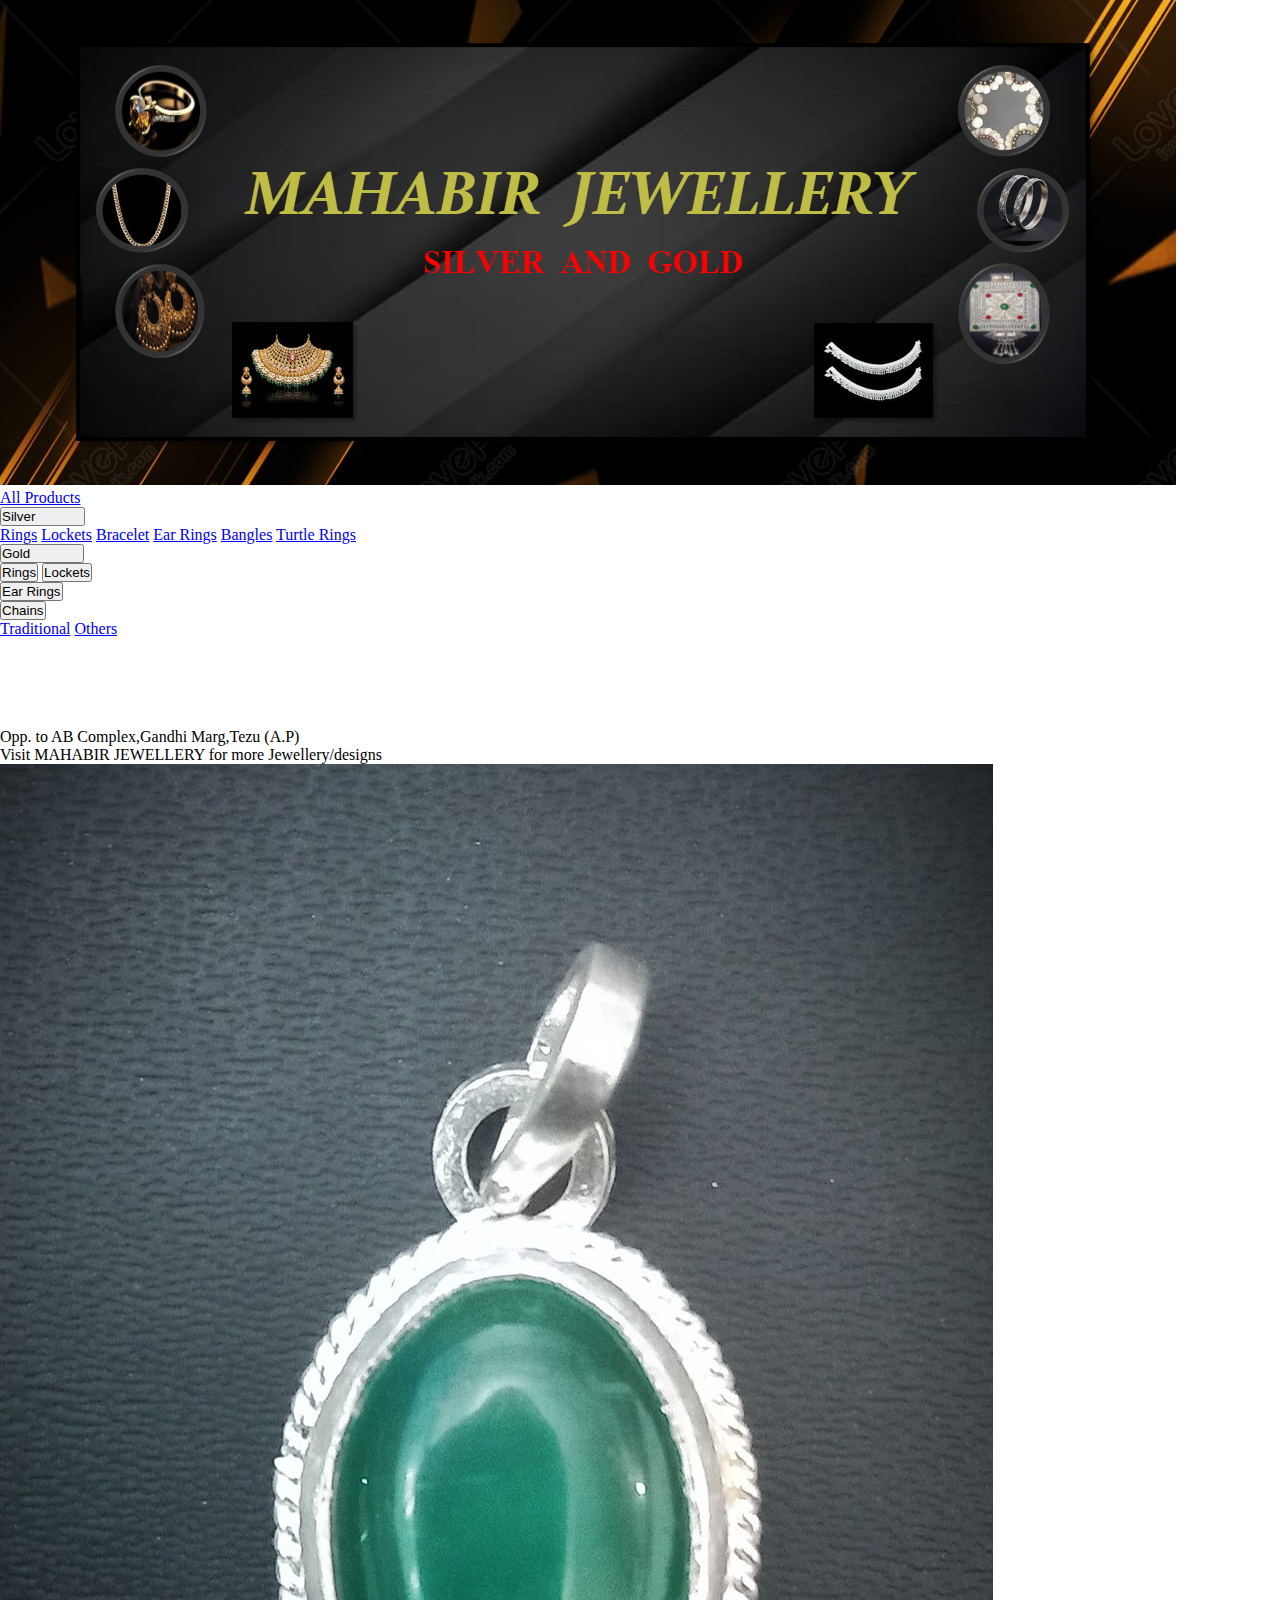
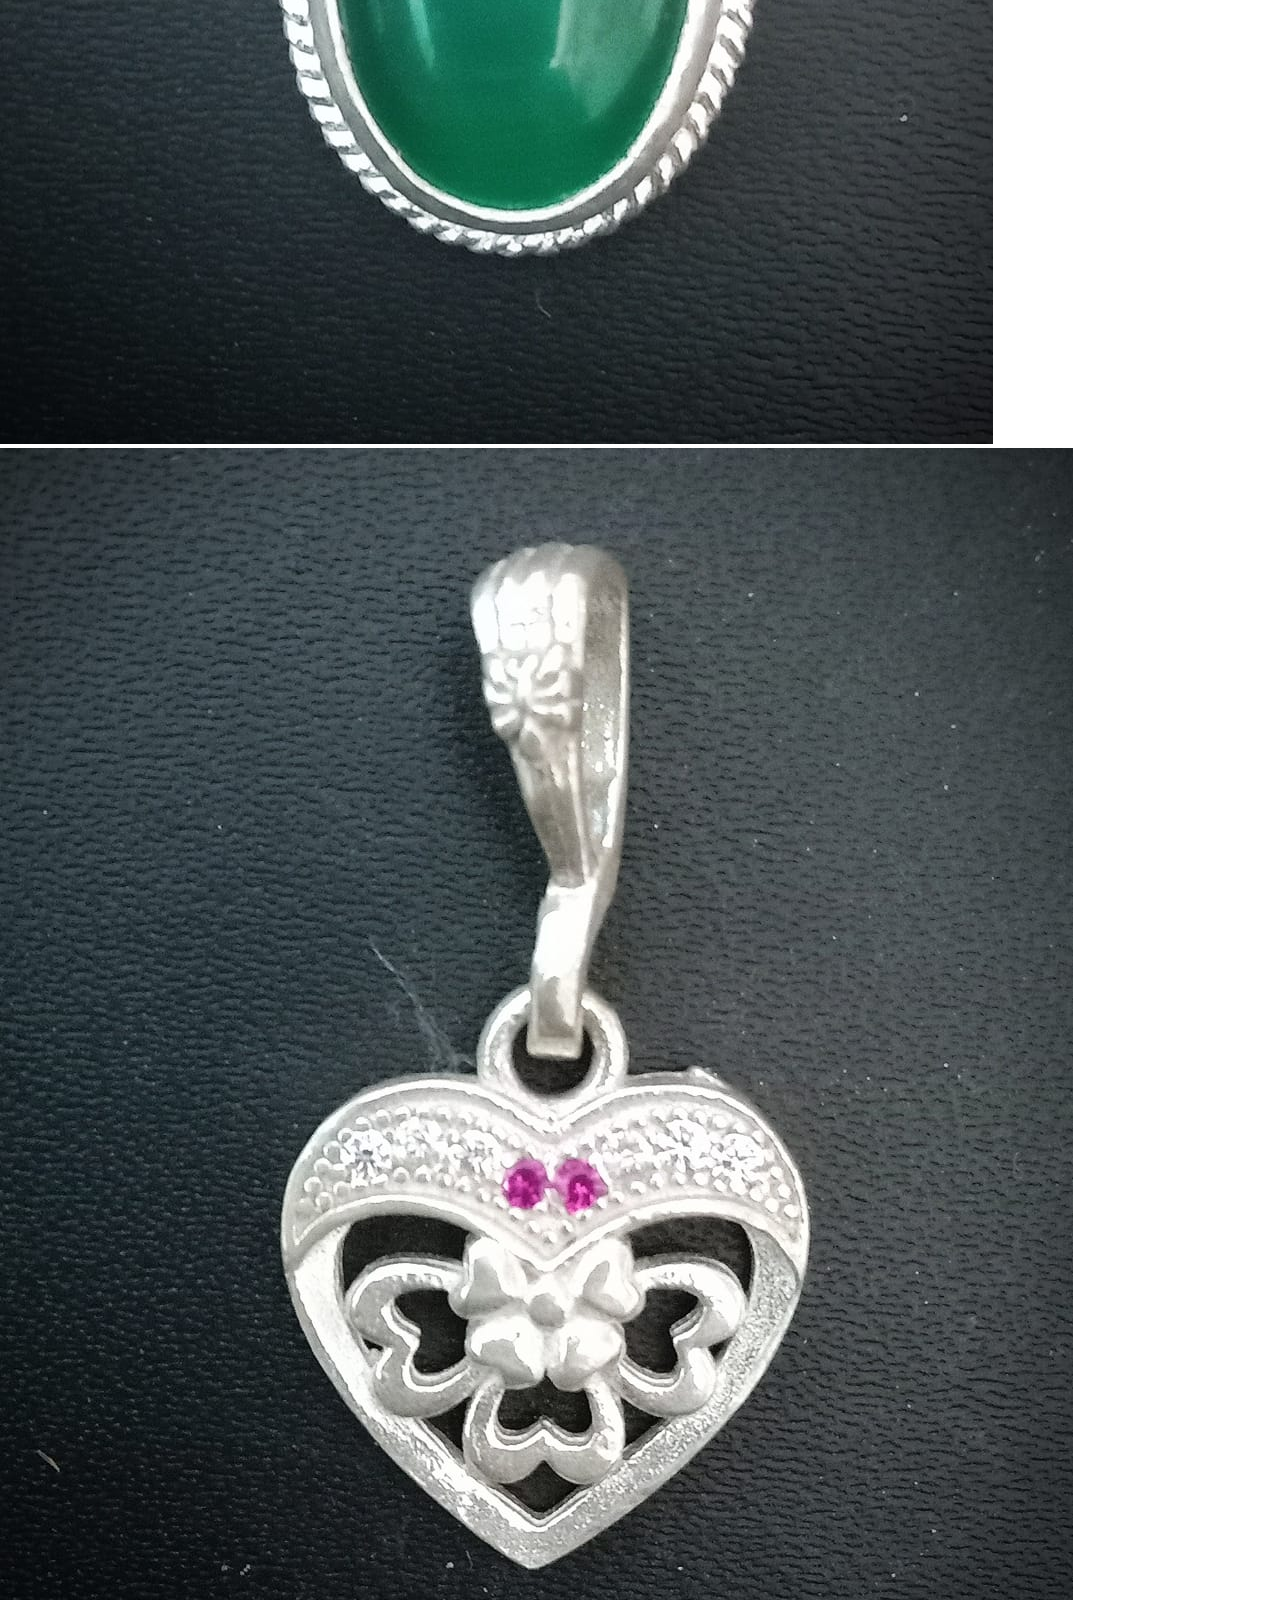
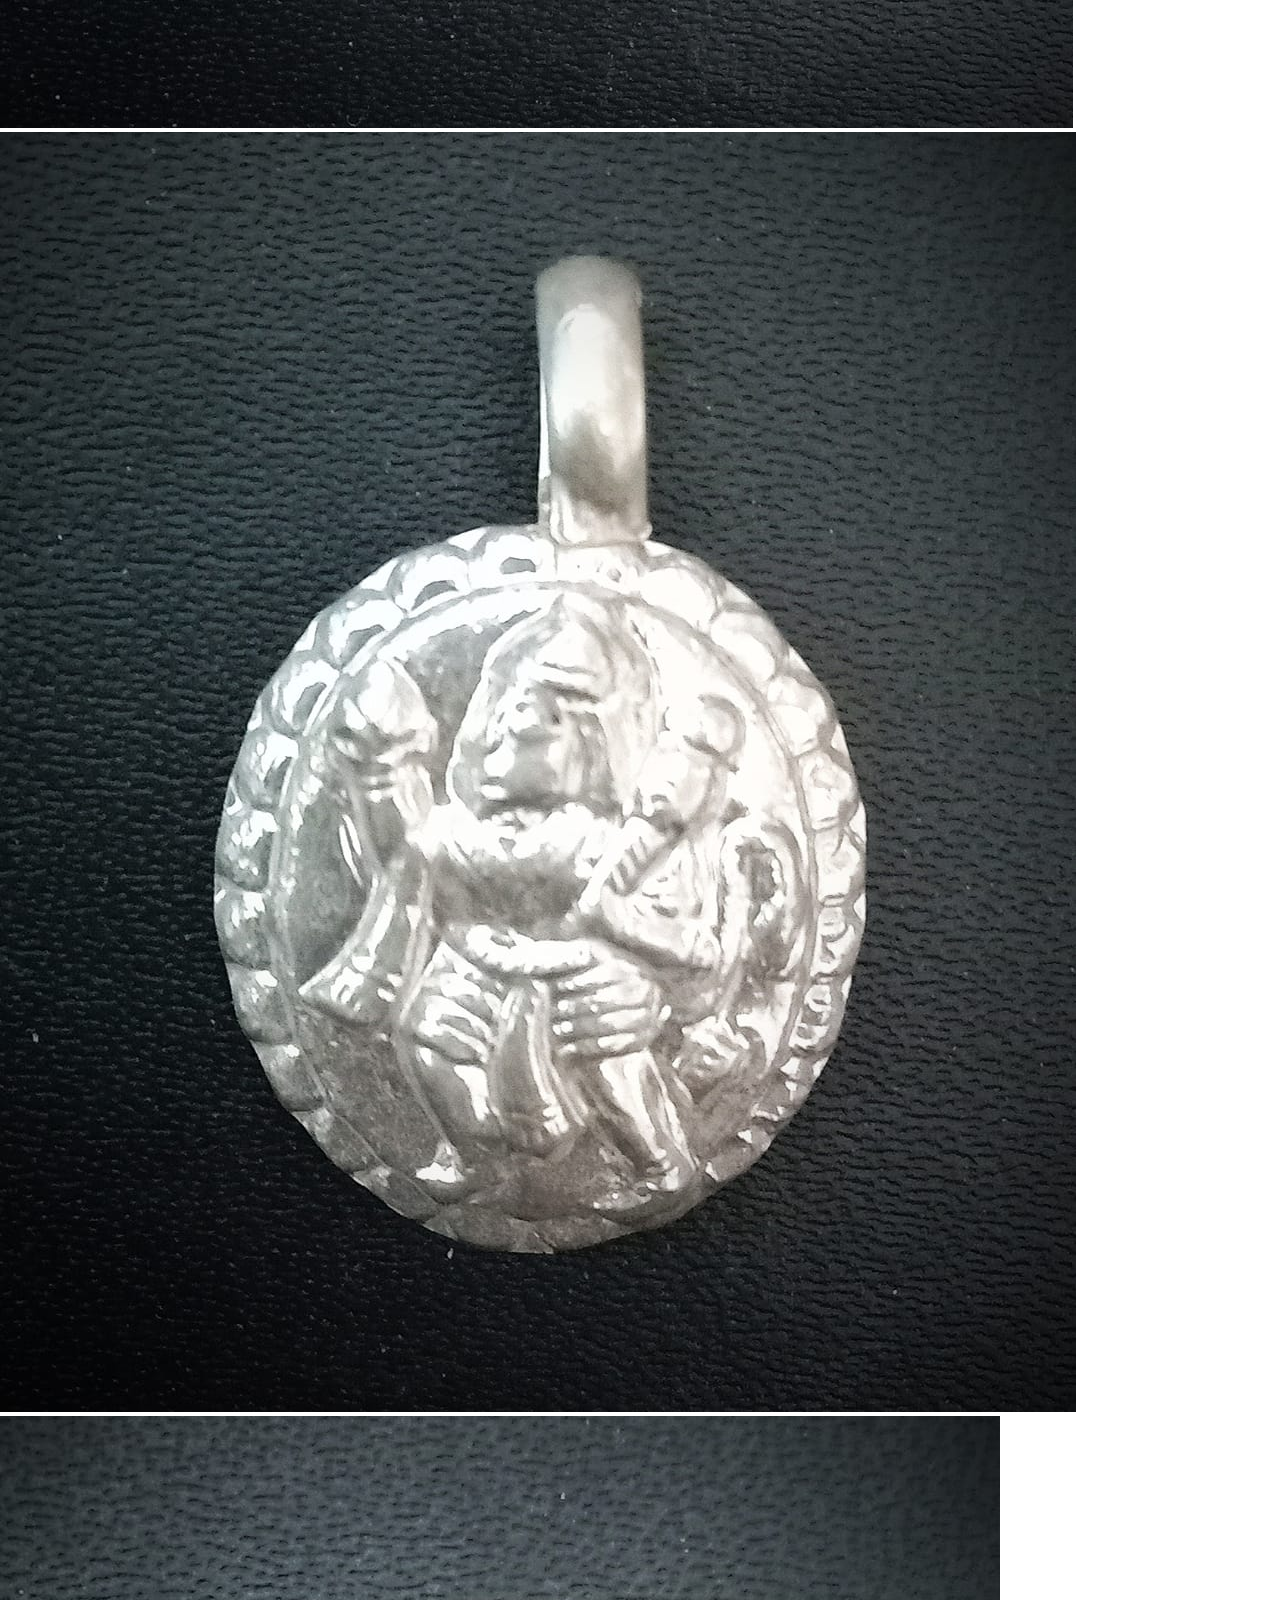
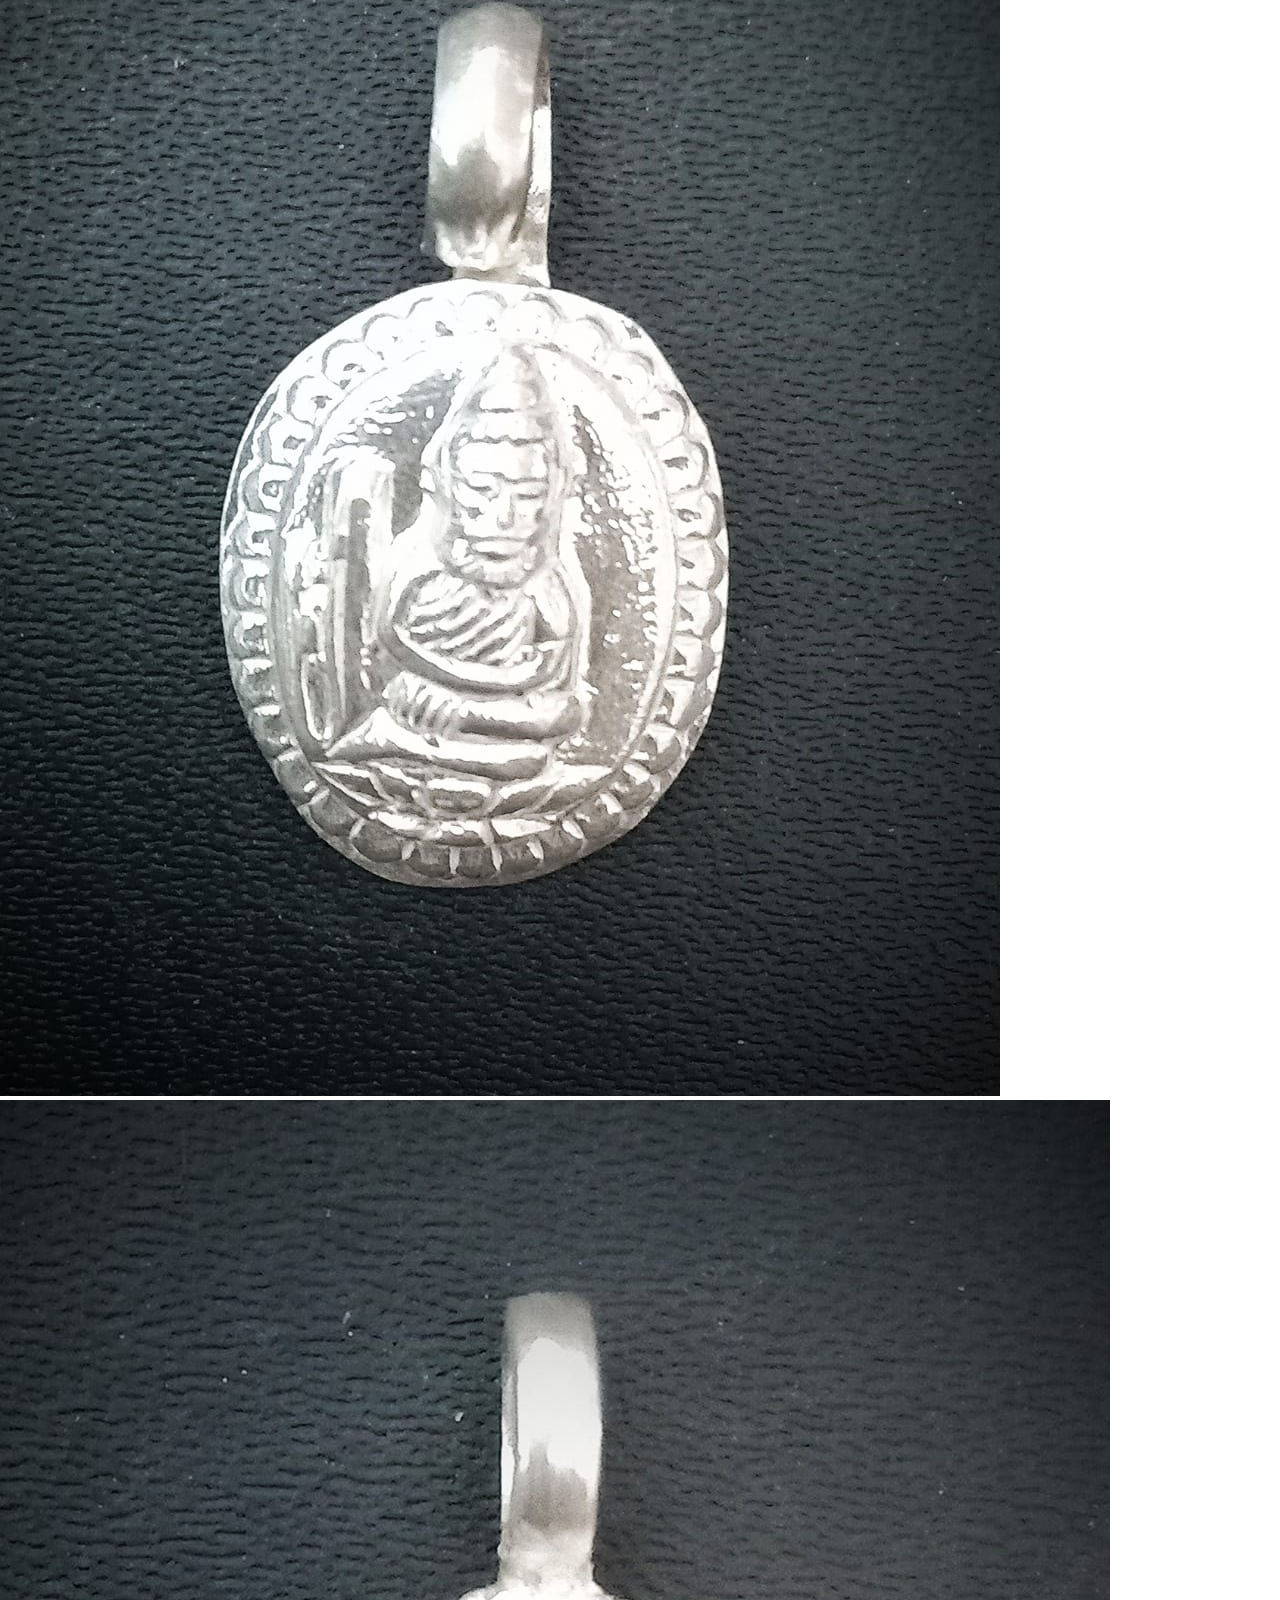
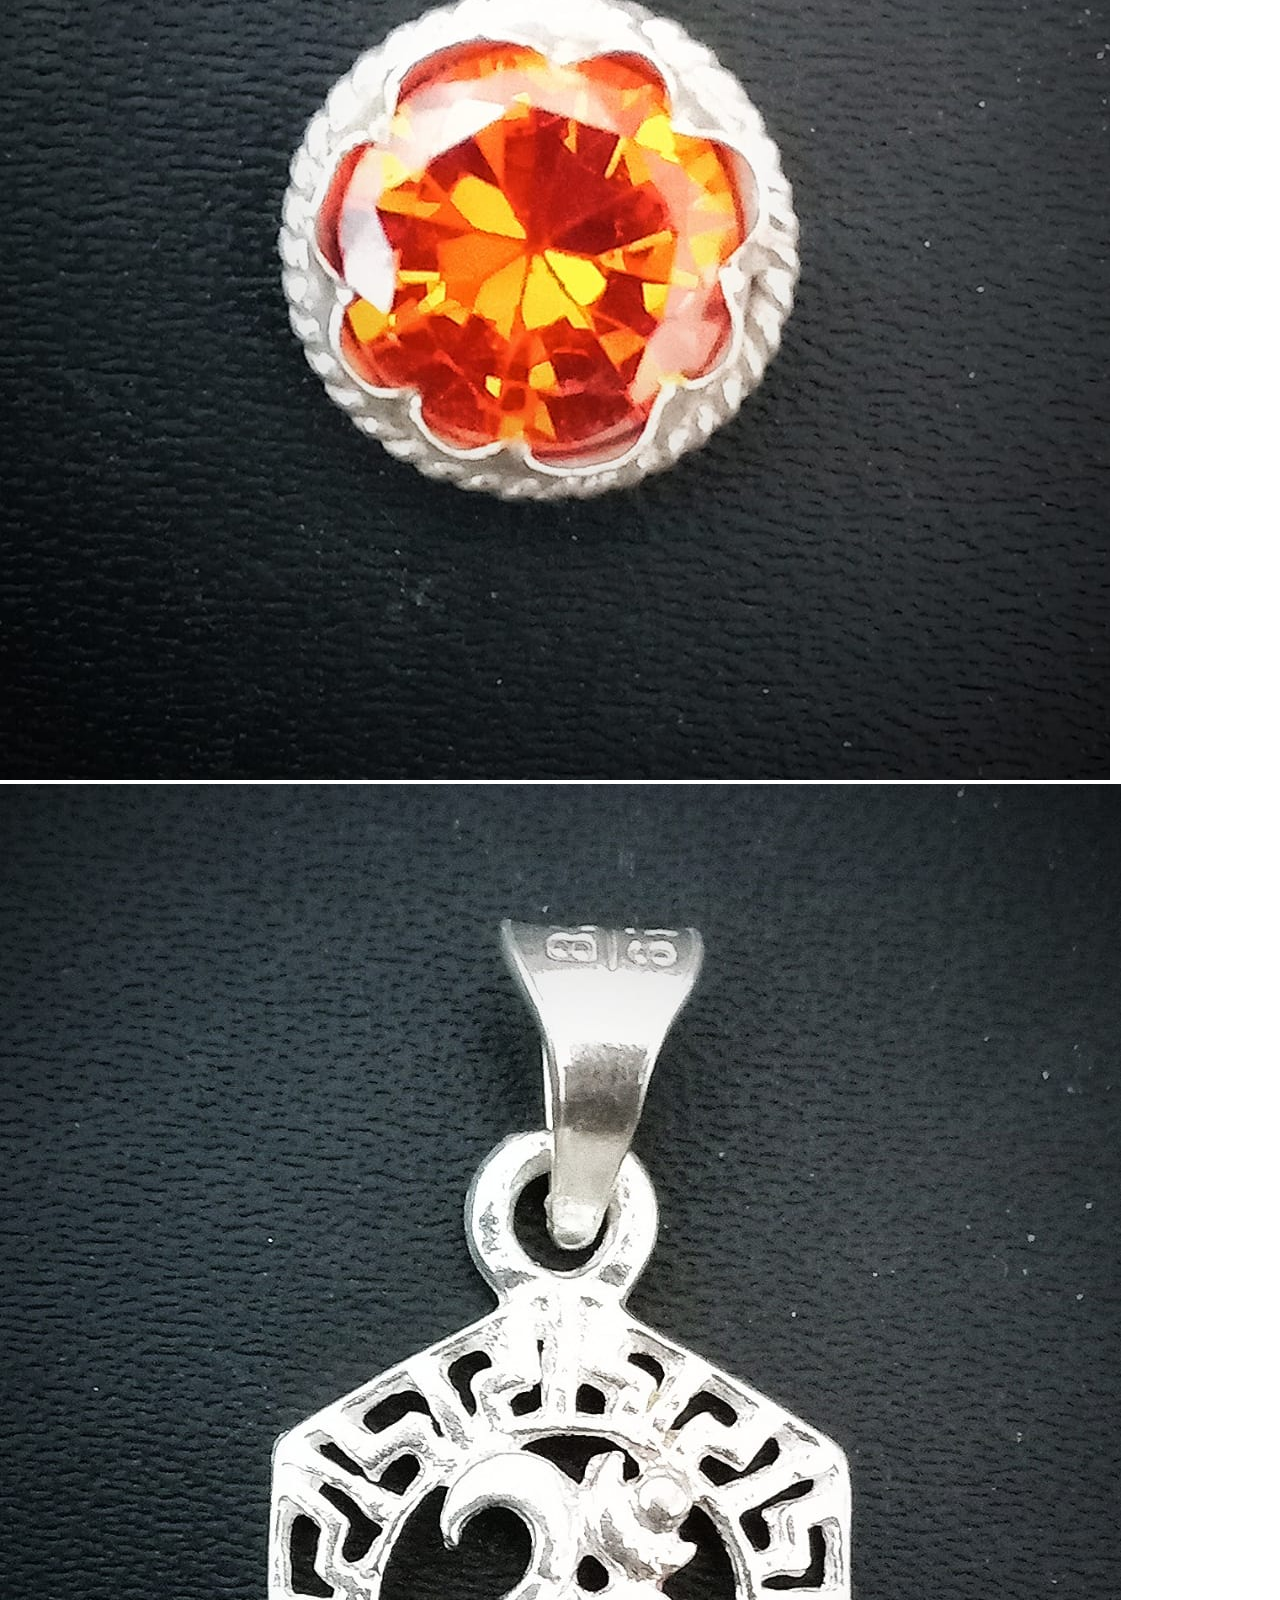
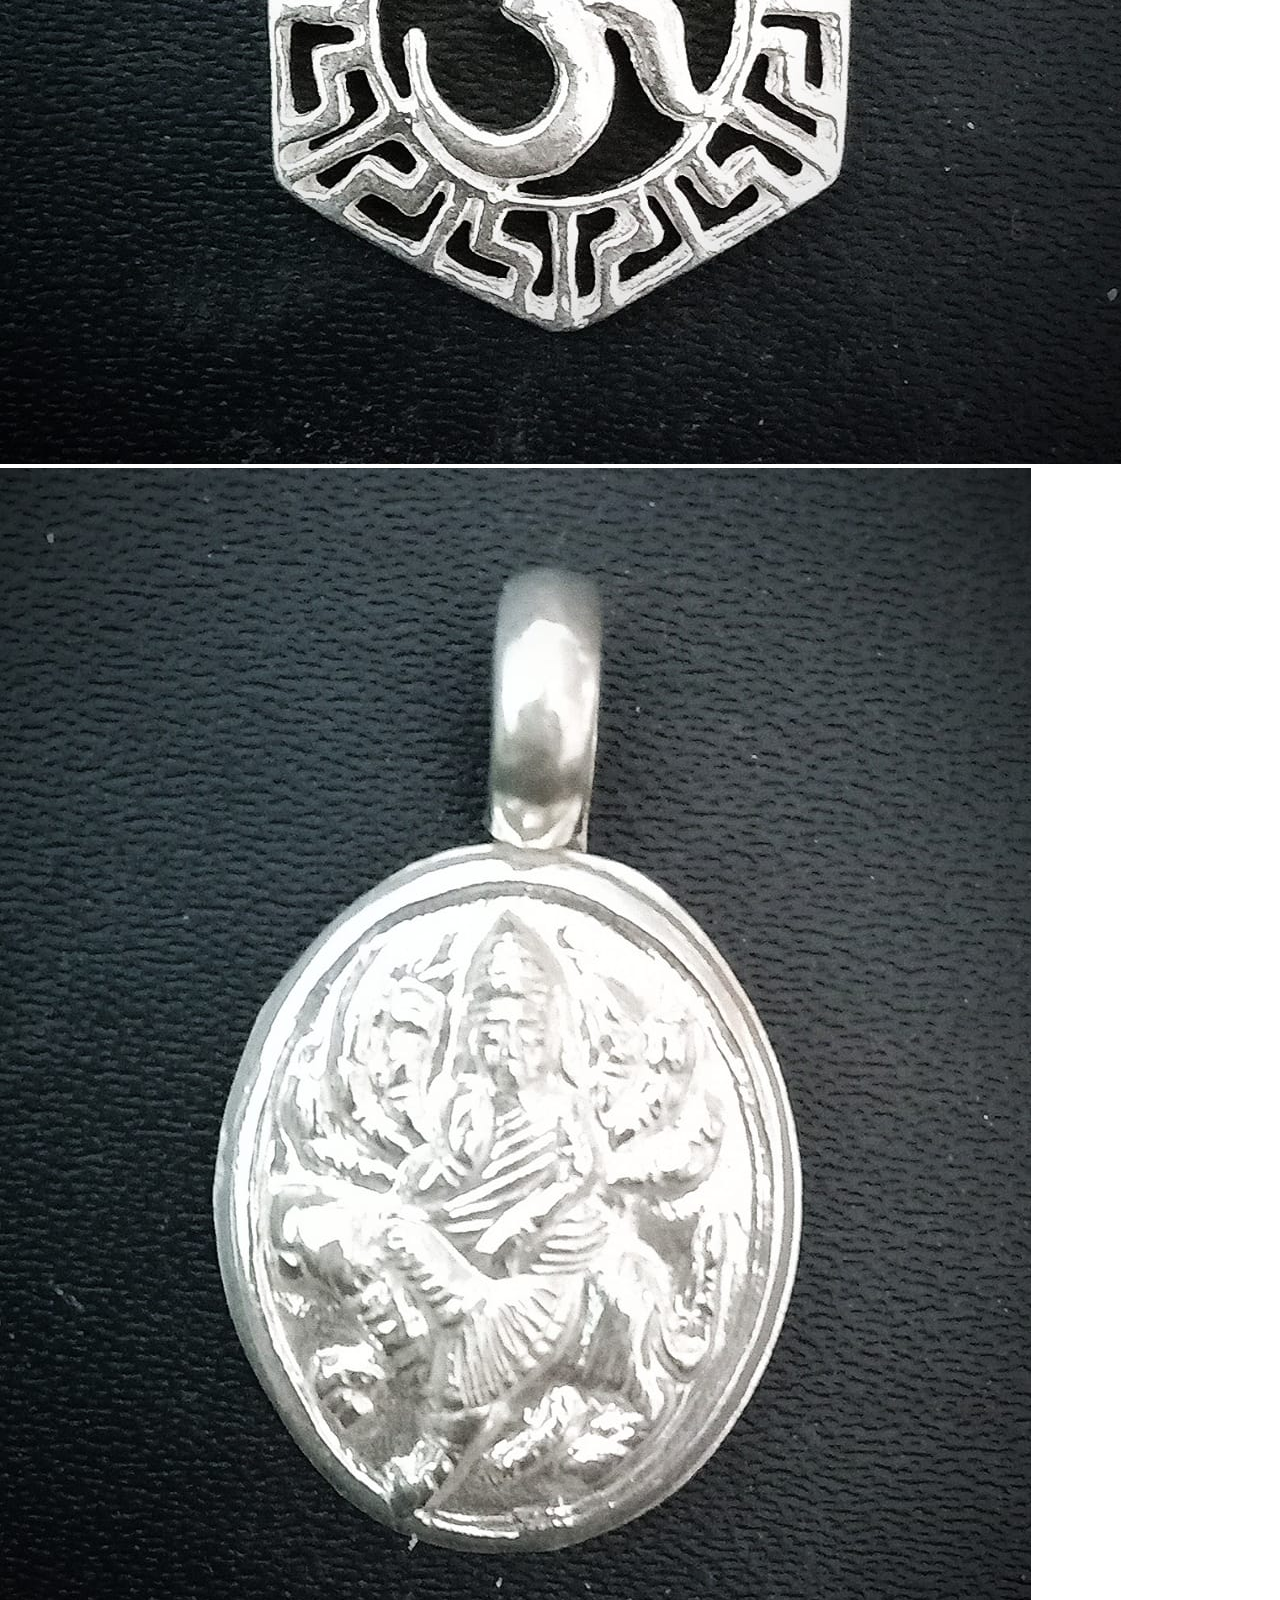
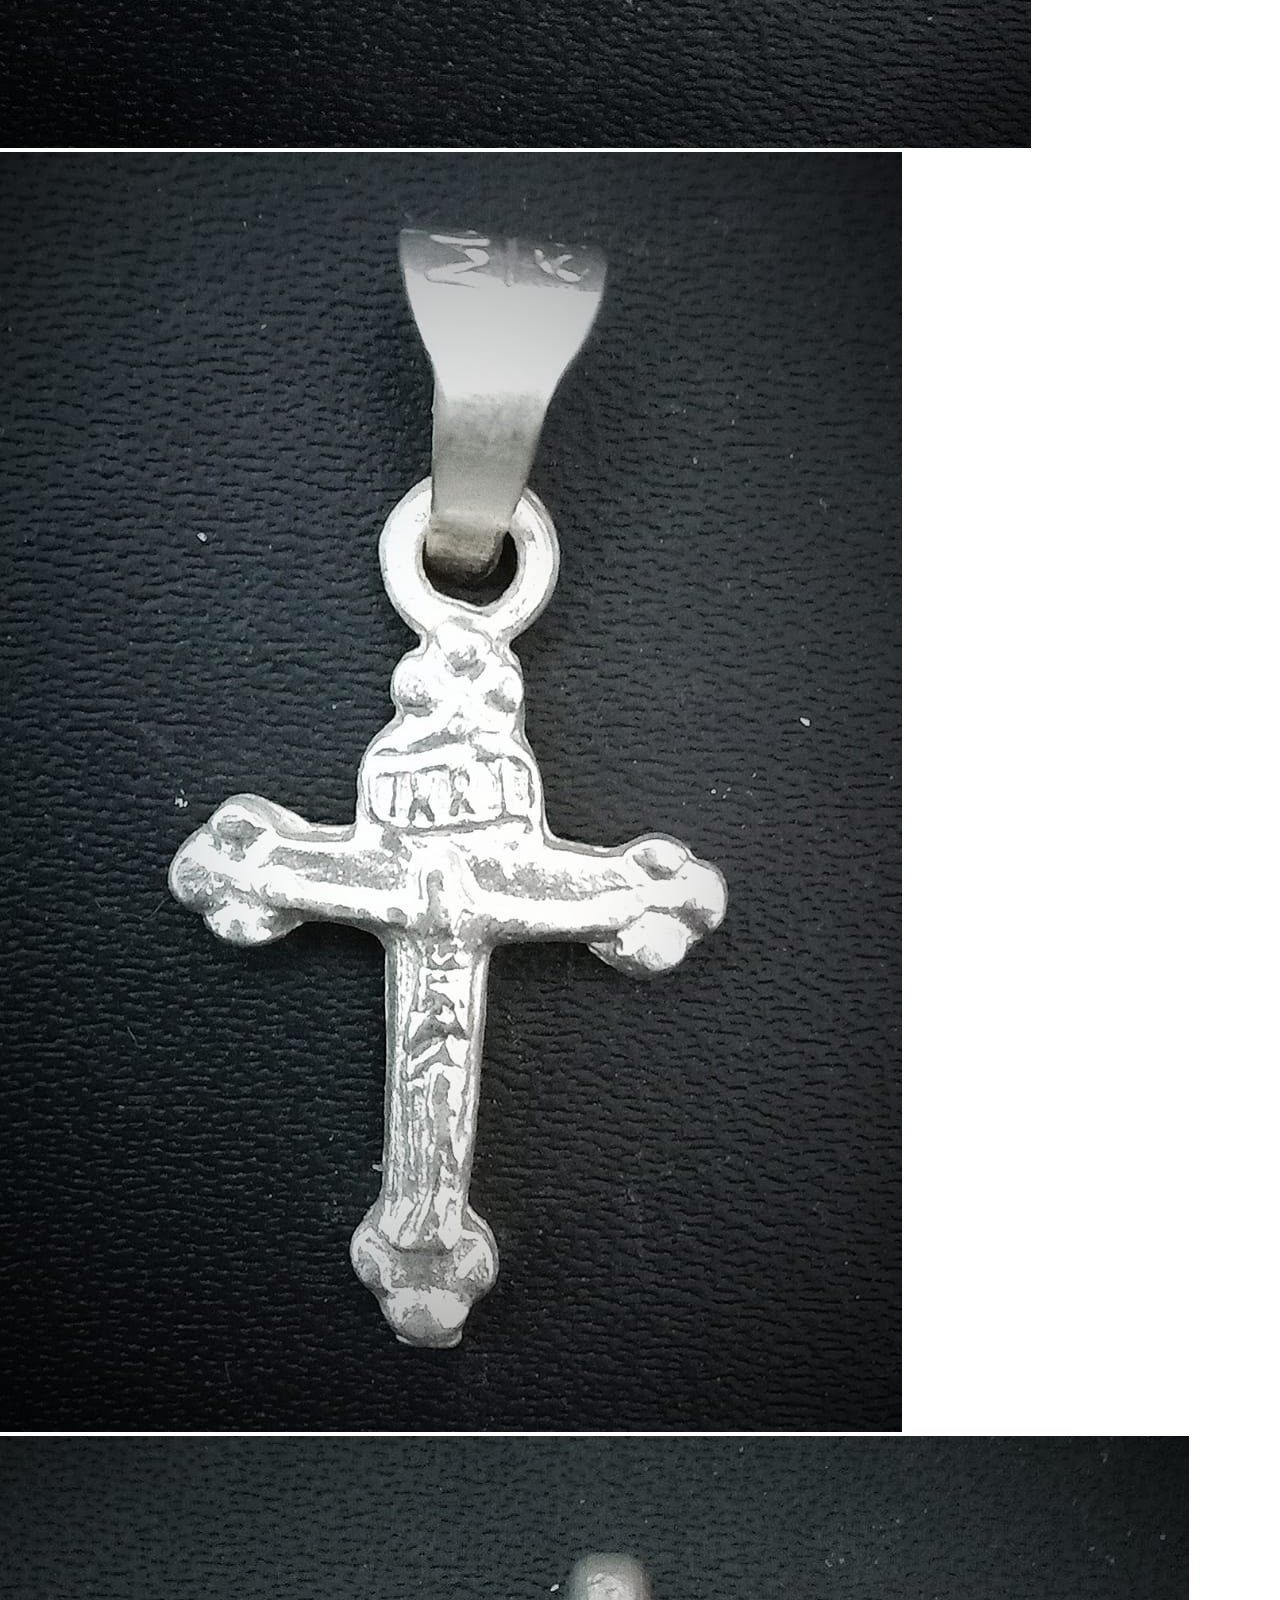
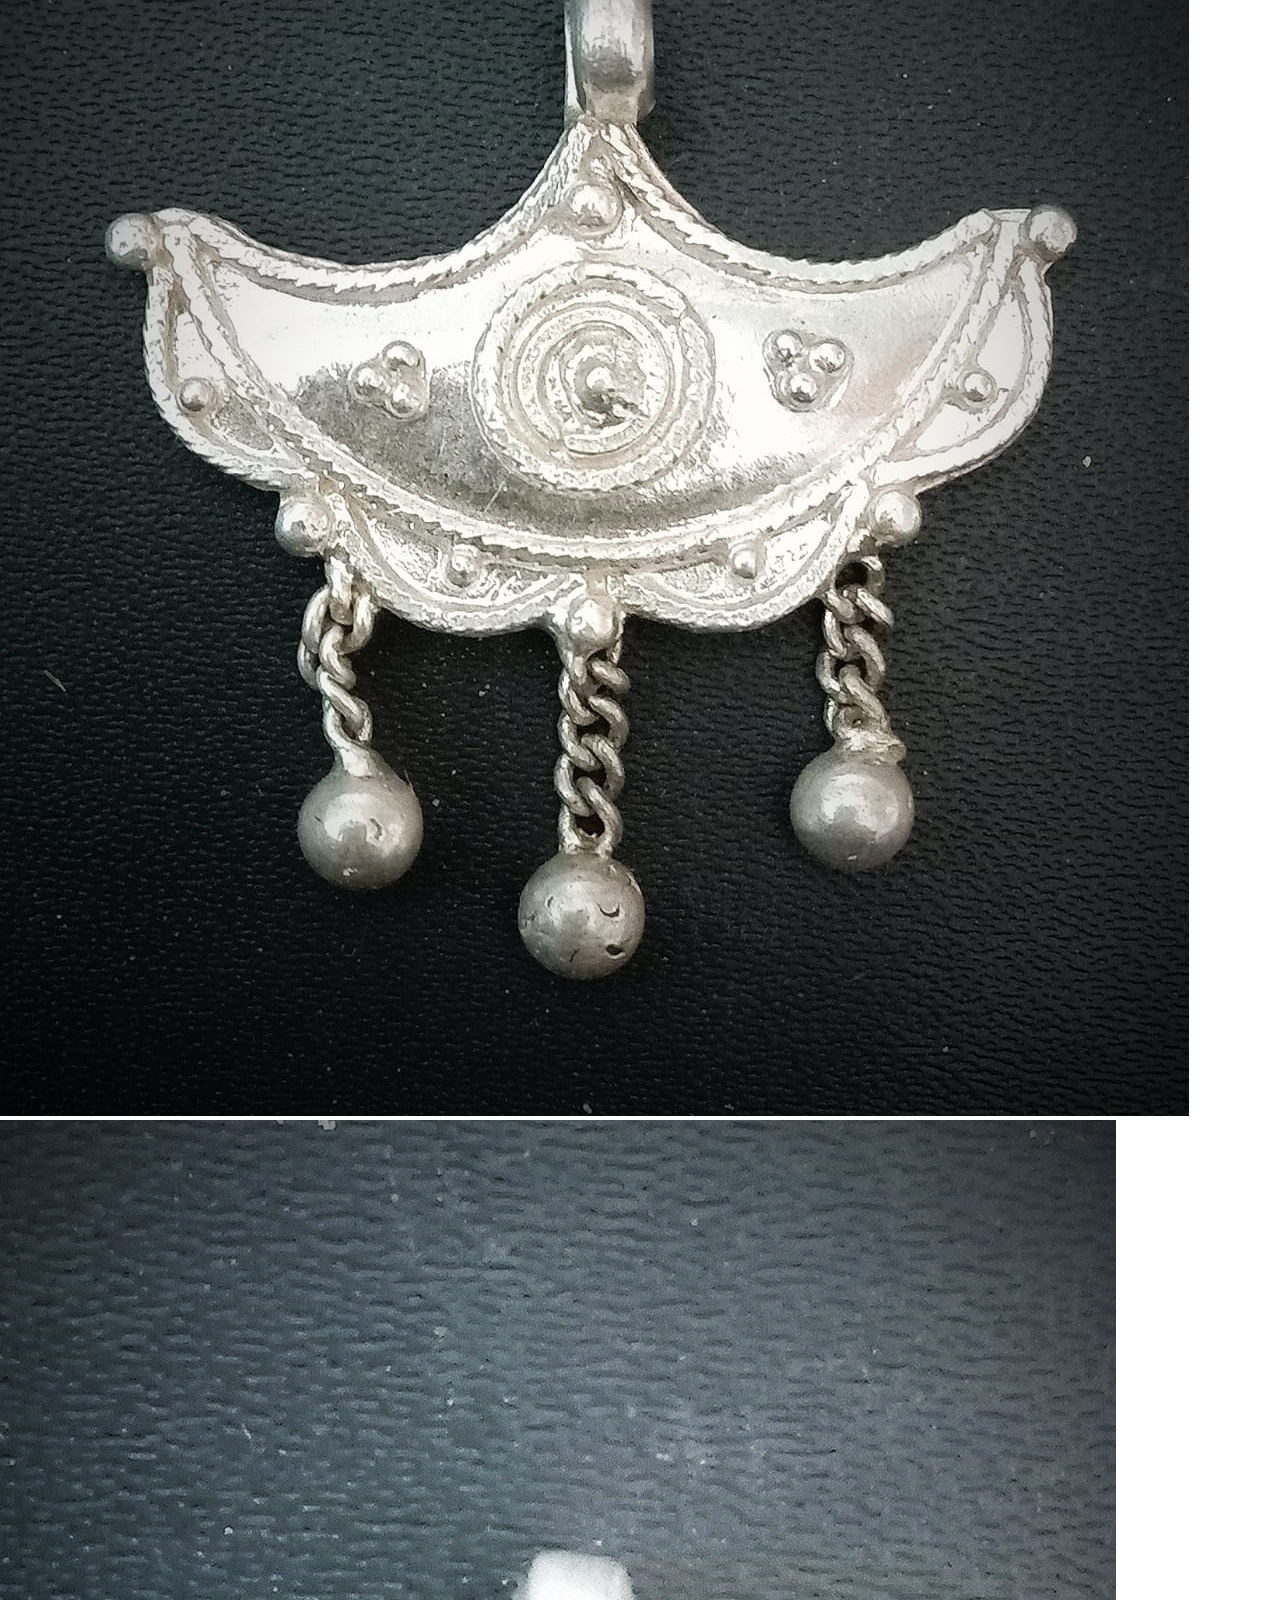
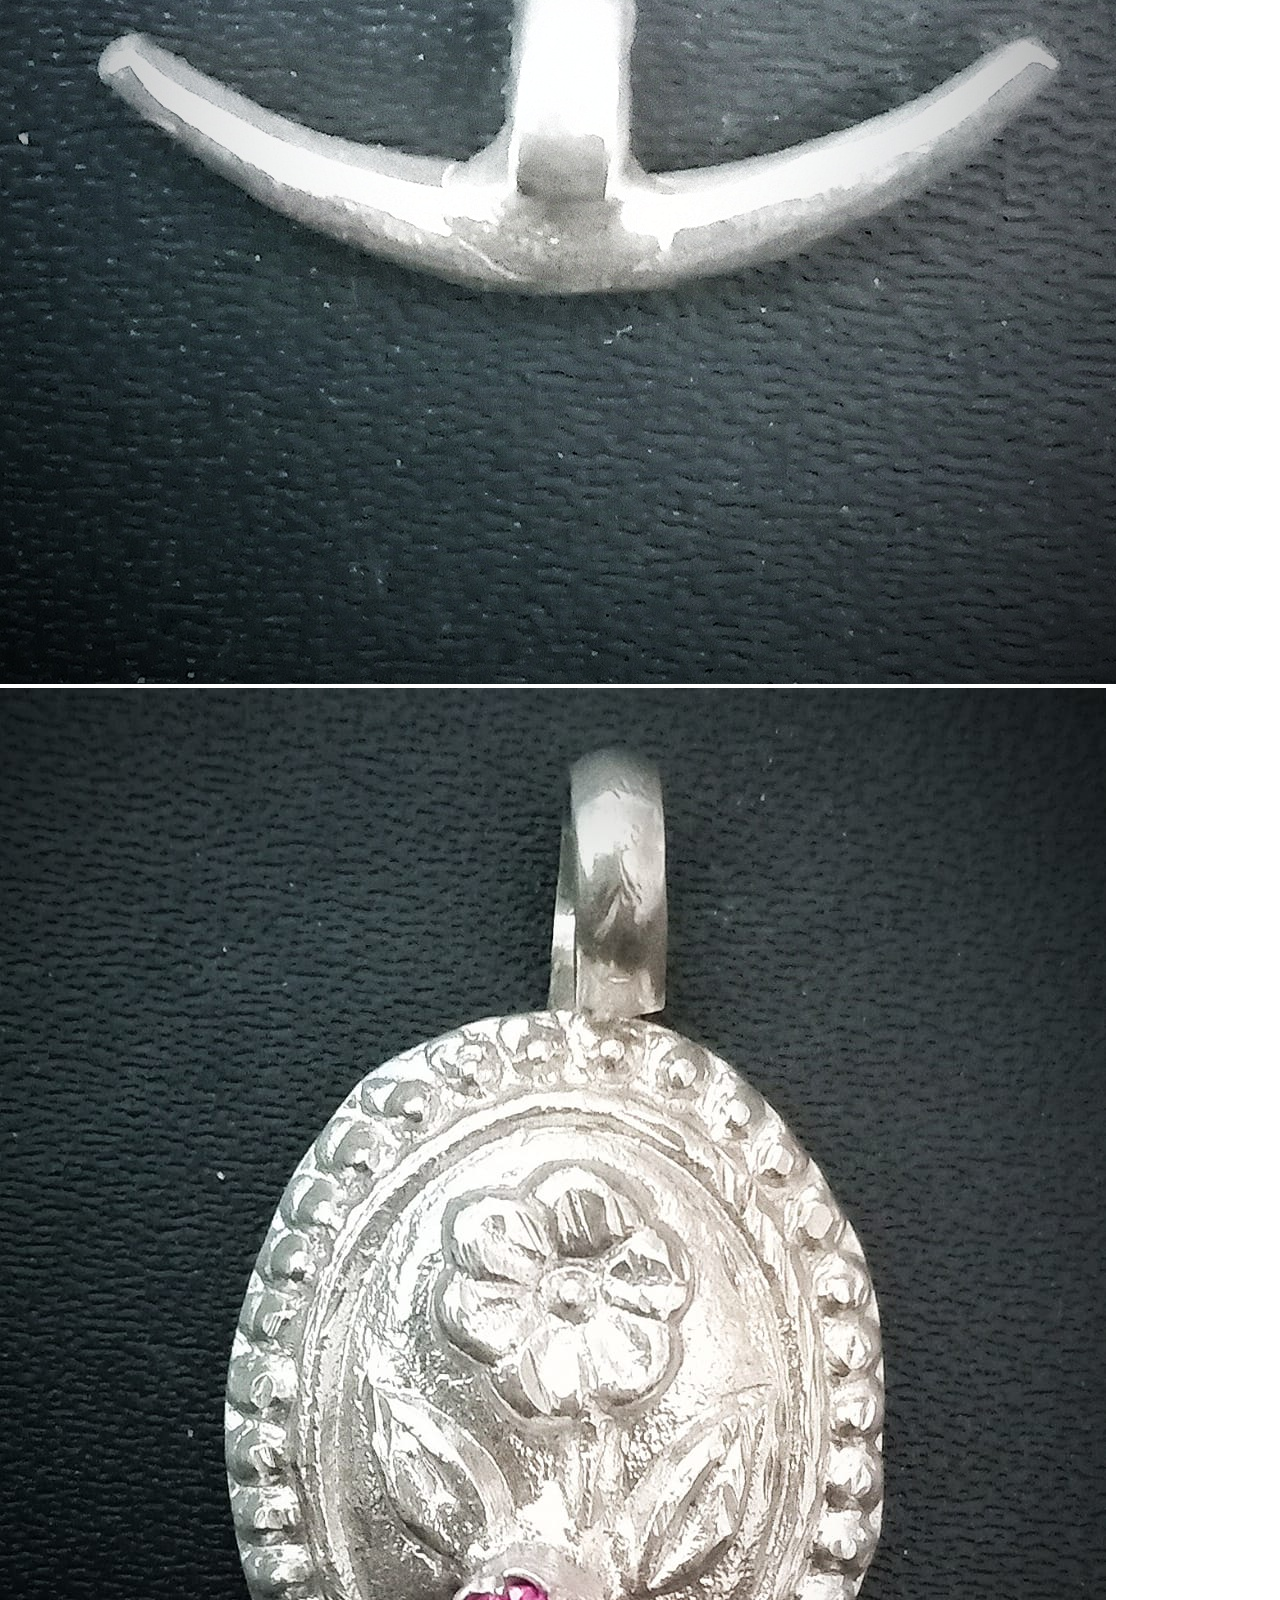
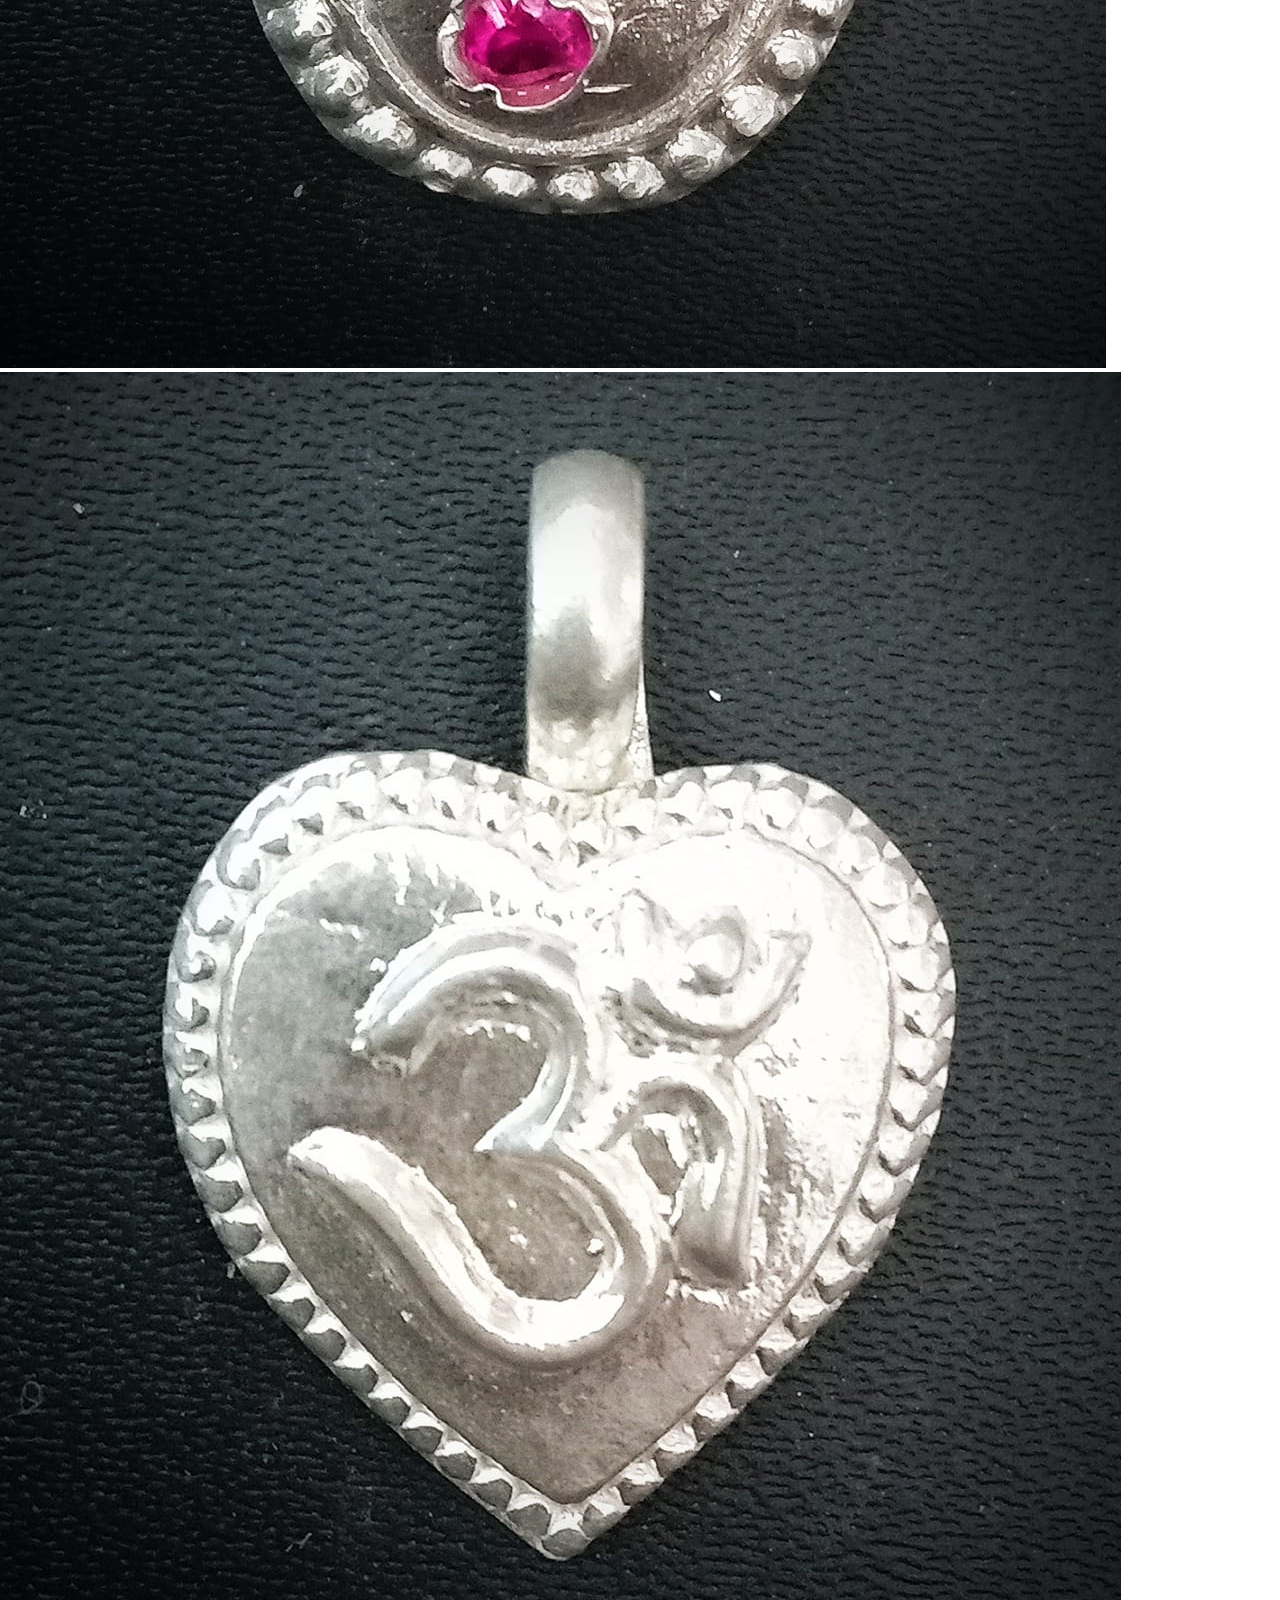
<file: locket.html>
<!DOCTYPE html>
<html lang="en">
<head>
    <meta charset="UTF-8">
    <meta name="viewport" content="width=device-width, initial-scale=1.0">
    <title>Mahabir Jewellery</title>
    <link rel="stylesheet" href="style.css">
    <link rel="icon" type="image/png" href="images/image1.jpg">
    <link rel="stylesheet" href="https://cdnjs.cloudflare.com/ajax/libs/font-awesome/6.6.0/css/all.min.css" integrity="sha512-Kc323vGBEqzTmouAECnVceyQqyqdsSiqLQISBL29aUW4U/M7pSPA/gEUZQqv1cwx4OnYxTxve5UMg5GT6L4JJg==" crossorigin="anonymous" referrerpolicy="no-referrer" />
</head>
<body>
    <div class="header">
        <img id="header1" src="/images/MK Logo.png" alt="Mahabir Jewellery">
    </div> 

    <div class="block">
        <div class="bar">
            <a id="bar1"><i class="fa-solid fa-bars"></i></a>
            <div class="nav">
                <a href="product.html">All Products</a>

            <div id="special">
                <pre><button>Silver             <i id="spe1" class="fa-solid fa-plus"></i><i id="spe2" class="fa-solid fa-minus"></i></button></pre>
            <div class="special1">
                <a href="ring.html">Rings</a>
                <a href="locket.html">Lockets</a>
                <a href="bracelet.html">Bracelet</a>
                <a href="ear.html">Ear Rings</a>
                <a href="bangle.html">Bangles</a>
                <a href="turtle.html">Turtle Rings</a>
                </div></div>

                <div class="Gspecial">
                <pre><button>Gold              <i id="spe1" class="fa-solid fa-plus"></i><i id="spe2" class="fa-solid fa-minus"></i></button></pre></button>
                   <div class="Gspecial1">
                    <button onclick="myGold()">Rings</button>
                    <button onclick="myGold()">Lockets</button>
                    <pre><button onclick="myGold()">Ear Rings</button></pre>
                    <button onclick="myGold()">Chains</button>
                   </div>
                </div>
                <a href="traditional.html">Traditional</a>
                <a href="other.html">Others</a>
           </div>
        </div>
        <ul>
            <li id="block3"><a href="/images/image3.jpg"><i class="fa-solid fa-qrcode"></i></a></li>
            <li><a id="mode"><i class="fa-solid fa-circle-half-stroke"></i></a></li>
            <li><a id="block4" href="https://maps.app.goo.gl/DtVW3eNKpoWo6F8c7"><i class="fa-solid fa-map-location-dot"></i></a></li>
            <li><a id="block6" onclick="myBlock6()"><i class="fa-solid fa-truck"></i></a></li>
            <li><a id="block5" onclick="myBlock()"><i class="fa-solid fa-user"></i></a></li>       
        </ul>
    </div>
    <div class="nBlock">
        <p><i class="fa-solid fa-location-dot"></i>Opp. to AB Complex,Gandhi Marg,Tezu (A.P)</p>
    </div>


<div id="locketS">
    <p>Visit MAHABIR JEWELLERY for more Jewellery/designs</p> 
</div>
<div id="locket">
    <div><a href="/images/locket/IMG-20250107-WA0060.jpg"><img src="/images/locket/IMG-20250107-WA0060.jpg"></img></a><a id="a1"><i class="fa-solid fa-heart"></i></a></div>
    <div><a href="/images/locket/IMG-20250107-WA0051.jpg"><img src="/images/locket/IMG-20250107-WA0051.jpg"></img></a><a id="a1"><i class="fa-solid fa-heart"></i></a></div>
    <div><a href="/images/locket/IMG-20250107-WA0052.jpg"><img src="/images/locket/IMG-20250107-WA0052.jpg"></img></a><a id="a1"><i class="fa-solid fa-heart"></i></a></div>
    <div><a href="/images/locket/IMG-20250107-WA0053.jpg"><img src="/images/locket/IMG-20250107-WA0053.jpg"></img></a><a id="a1"><i class="fa-solid fa-heart"></i></a></div>
    <div><a href="/images/locket/IMG-20250107-WA0054.jpg"><img src="/images/locket/IMG-20250107-WA0054.jpg"></img></a><a id="a1"><i class="fa-solid fa-heart"></i></a></div>
    <div><a href="/images/locket/IMG-20250107-WA0055.jpg"><img src="/images/locket/IMG-20250107-WA0055.jpg"></img></a><a id="a1"><i class="fa-solid fa-heart"></i></a></div>
    <div><a href="/images/locket/IMG-20250107-WA0056.jpg"><img src="/images/locket/IMG-20250107-WA0056.jpg"></img></a><a id="a1"><i class="fa-solid fa-heart"></i></a></div>
    <div><a href="/images/locket/IMG-20250107-WA0057.jpg"><img src="/images/locket/IMG-20250107-WA0057.jpg"></img></a><a id="a1"><i class="fa-solid fa-heart"></i></a></div>
    <div><a href="/images/locket/IMG-20250107-WA0058.jpg"><img src="/images/locket/IMG-20250107-WA0058.jpg"></img></a><a id="a1"><i class="fa-solid fa-heart"></i></a></div>
    <div><a href="/images/locket/IMG-20250107-WA0059.jpg"><img src="/images/locket/IMG-20250107-WA0059.jpg"></img></a><a id="a1"><i class="fa-solid fa-heart"></i></a></div>
    <div><a href="/images/locket/IMG-20250107-WA0050.jpg"><img src="/images/locket/IMG-20250107-WA0050.jpg"></img></a><a id="a1"><i class="fa-solid fa-heart"></i></a></div>
    <div><a href="/images/locket/IMG-20250107-WA0061.jpg"><img src="/images/locket/IMG-20250107-WA0061.jpg"></img></a><a id="a1"><i class="fa-solid fa-heart"></i></a></div>
    <div><a href="/images/locket/IMG-20250107-WA0062.jpg"><img src="/images/locket/IMG-20250107-WA0062.jpg"></img></a><a id="a1"><i class="fa-solid fa-heart"></i></a></div>
    <div><a href="/images/locket/IMG-20250107-WA0063.jpg"><img src="/images/locket/IMG-20250107-WA0063.jpg"></img></a><a id="a1"><i class="fa-solid fa-heart"></i></a></div>
    <div><a href="/images/locket/IMG-20250107-WA0064.jpg"><img src="/images/locket/IMG-20250107-WA0064.jpg"></img></a><a id="a1"><i class="fa-solid fa-heart"></i></a></div>
    <div><a href="/images/locket/IMG-20250107-WA0065.jpg"><img src="/images/locket/IMG-20250107-WA0065.jpg"></img></a><a id="a1"><i class="fa-solid fa-heart"></i></a></div>
    <div><a href="/images/locket/IMG-20250107-WA0066.jpg"><img src="/images/locket/IMG-20250107-WA0066.jpg"></img></a><a id="a1"><i class="fa-solid fa-heart"></i></a></div>
    <div><a href="/images/locket/IMG-20250107-WA0067.jpg"><img src="/images/locket/IMG-20250107-WA0067.jpg"></img></a><a id="a1"><i class="fa-solid fa-heart"></i></a></div>
    <div><a href="/images/locket/IMG-20250107-WA0068.jpg"><img src="/images/locket/IMG-20250107-WA0068.jpg"></img></a><a id="a1"><i class="fa-solid fa-heart"></i></a></div>
    <div><a href="/images/locket/IMG-20250107-WA0069.jpg"><img src="/images/locket/IMG-20250107-WA0069.jpg"></img></a><a id="a1"><i class="fa-solid fa-heart"></i></a></div>
    <div><a href="/images/locket/IMG-20250107-WA0070.jpg"><img src="/images/locket/IMG-20250107-WA0070.jpg"></img></a><a id="a1"><i class="fa-solid fa-heart"></i></a></div>
    <div><a href="/images/locket/IMG-20250107-WA0071.jpg"><img src="/images/locket/IMG-20250107-WA0071.jpg"></img></a><a id="a1"><i class="fa-solid fa-heart"></i></a></div>
    <div><a href="/images/locket/IMG-20250107-WA0072.jpg"><img src="/images/locket/IMG-20250107-WA0072.jpg"></img></a><a id="a1"><i class="fa-solid fa-heart"></i></a></div>
    <div><a href="/images/locket/IMG-20250107-WA0073.jpg"><img src="/images/locket/IMG-20250107-WA0073.jpg"></img></a><a id="a1"><i class="fa-solid fa-heart"></i></a></div>
    <div><a href="/images/locket/IMG-20250107-WA0074.jpg"><img src="/images/locket/IMG-20250107-WA0074.jpg"></img></a><a id="a1"><i class="fa-solid fa-heart"></i></a></div>
    <div><a href="/images/locket/IMG-20250107-WA0075.jpg"><img src="/images/locket/IMG-20250107-WA0075.jpg"></img></a><a id="a1"><i class="fa-solid fa-heart"></i></a></div>
    <div><a href="/images/locket/IMG-20250107-WA0076.jpg"><img src="/images/locket/IMG-20250107-WA0076.jpg"></img></a><a id="a1"><i class="fa-solid fa-heart"></i></a></div>
    <div><a href="/images/locket/IMG-20250107-WA0077.jpg"><img src="/images/locket/IMG-20250107-WA0077.jpg"></img></a><a id="a1"><i class="fa-solid fa-heart"></i></a></div>
    <div><a href="/images/locket/IMG-20250107-WA0078.jpg"><img src="/images/locket/IMG-20250107-WA0078.jpg"></img></a><a id="a1"><i class="fa-solid fa-heart"></i></a></div>
    <div><a href="/images/locket/IMG-20250107-WA0079.jpg"><img src="/images/locket/IMG-20250107-WA0079.jpg"></img></a><a id="a1"><i class="fa-solid fa-heart"></i></a></div>
    <div><a href="/images/locket/IMG-20250107-WA0080.jpg"><img src="/images/locket/IMG-20250107-WA0080.jpg"></img></a><a id="a1"><i class="fa-solid fa-heart"></i></a></div>
    <div><a href="/images/locket/IMG-20250107-WA0081.jpg"><img src="/images/locket/IMG-20250107-WA0081.jpg"></img></a><a id="a1"><i class="fa-solid fa-heart"></i></a></div>
    <div><a href="/images/locket/IMG-20250107-WA0082.jpg"><img src="/images/locket/IMG-20250107-WA0082.jpg"></img></a><a id="a1"><i class="fa-solid fa-heart"></i></a></div>
    <div><a href="/images/locket/IMG-20250107-WA0083.jpg"><img src="/images/locket/IMG-20250107-WA0083.jpg"></img></a><a id="a1"><i class="fa-solid fa-heart"></i></a></div>
    <div><a href="/images/locket/IMG-20250107-WA0084.jpg"><img src="/images/locket/IMG-20250107-WA0084.jpg"></img></a><a id="a1"><i class="fa-solid fa-heart"></i></a></div>
    <div><a href="/images/locket/IMG-20250107-WA0085.jpg"><img src="/images/locket/IMG-20250107-WA0085.jpg"></img></a><a id="a1"><i class="fa-solid fa-heart"></i></a></div>

</div>

    <script src="script.js"></script>
</body>
</html>
</file>
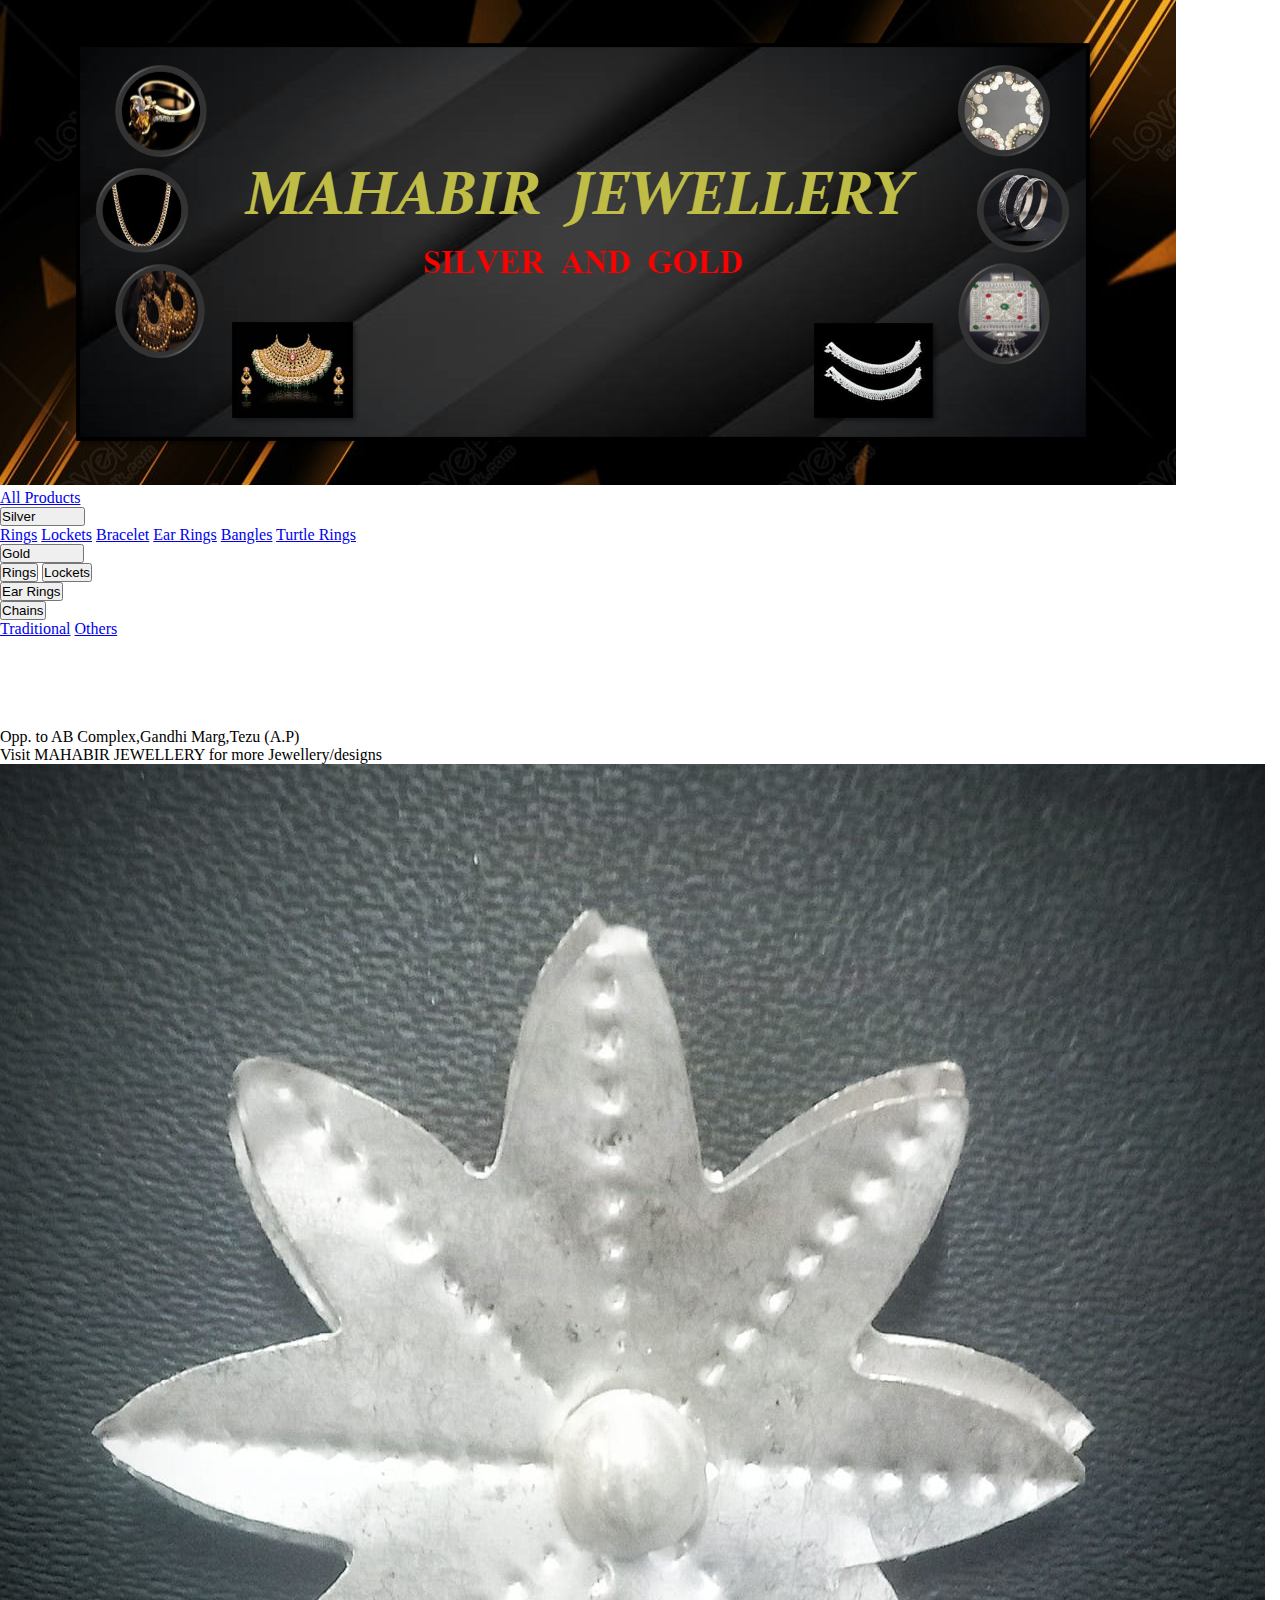
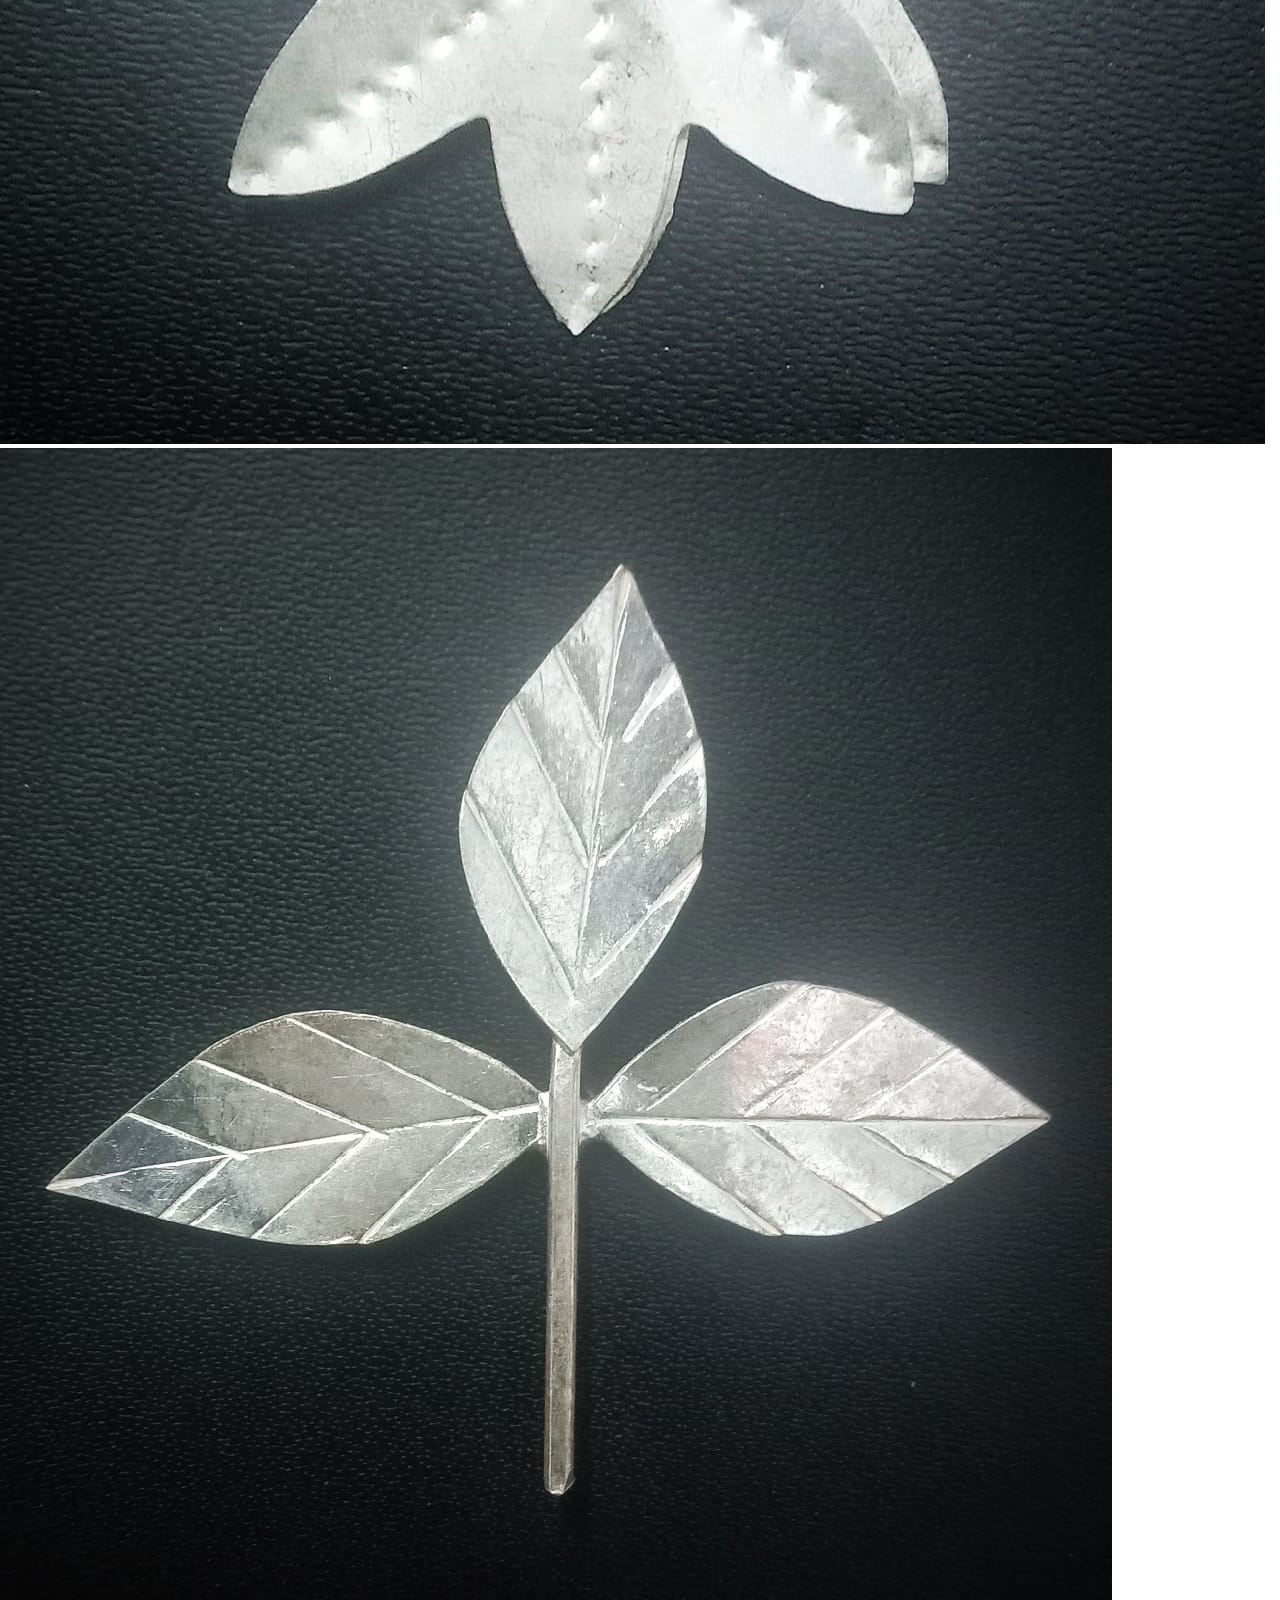
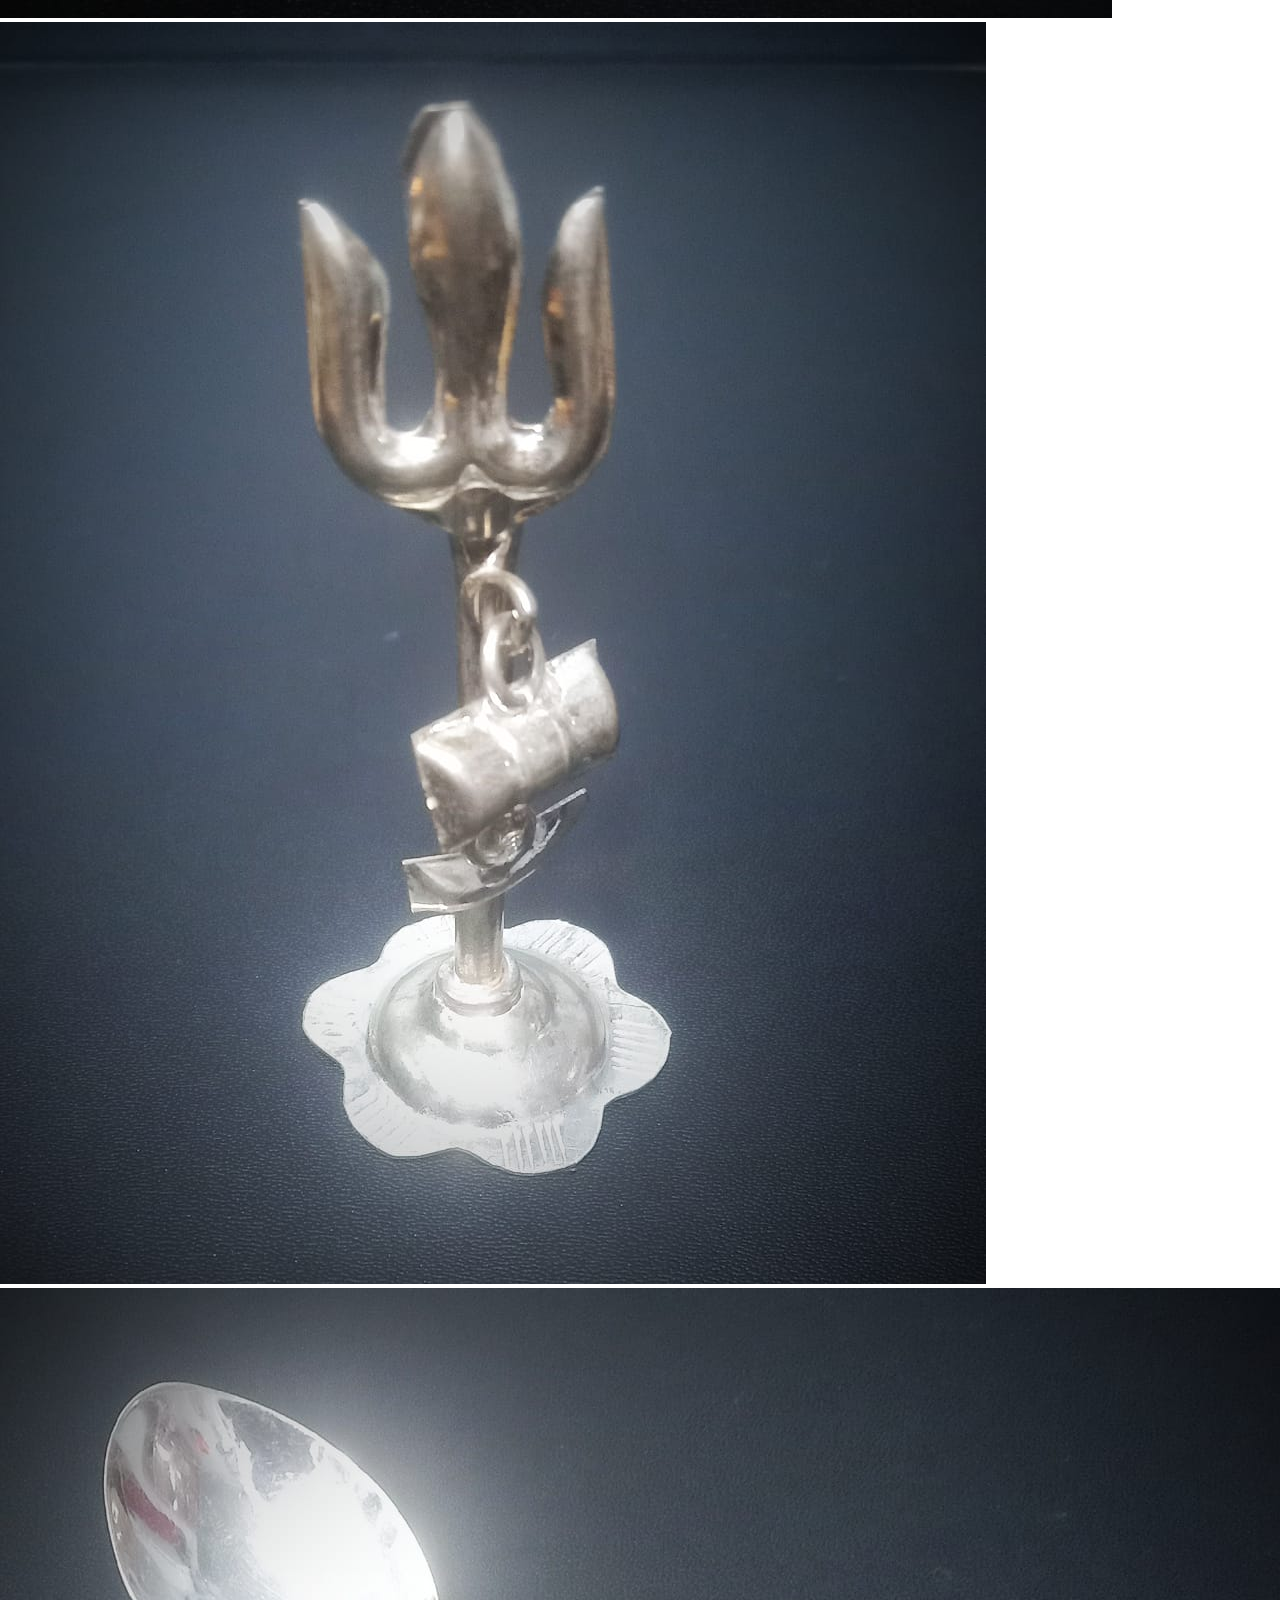
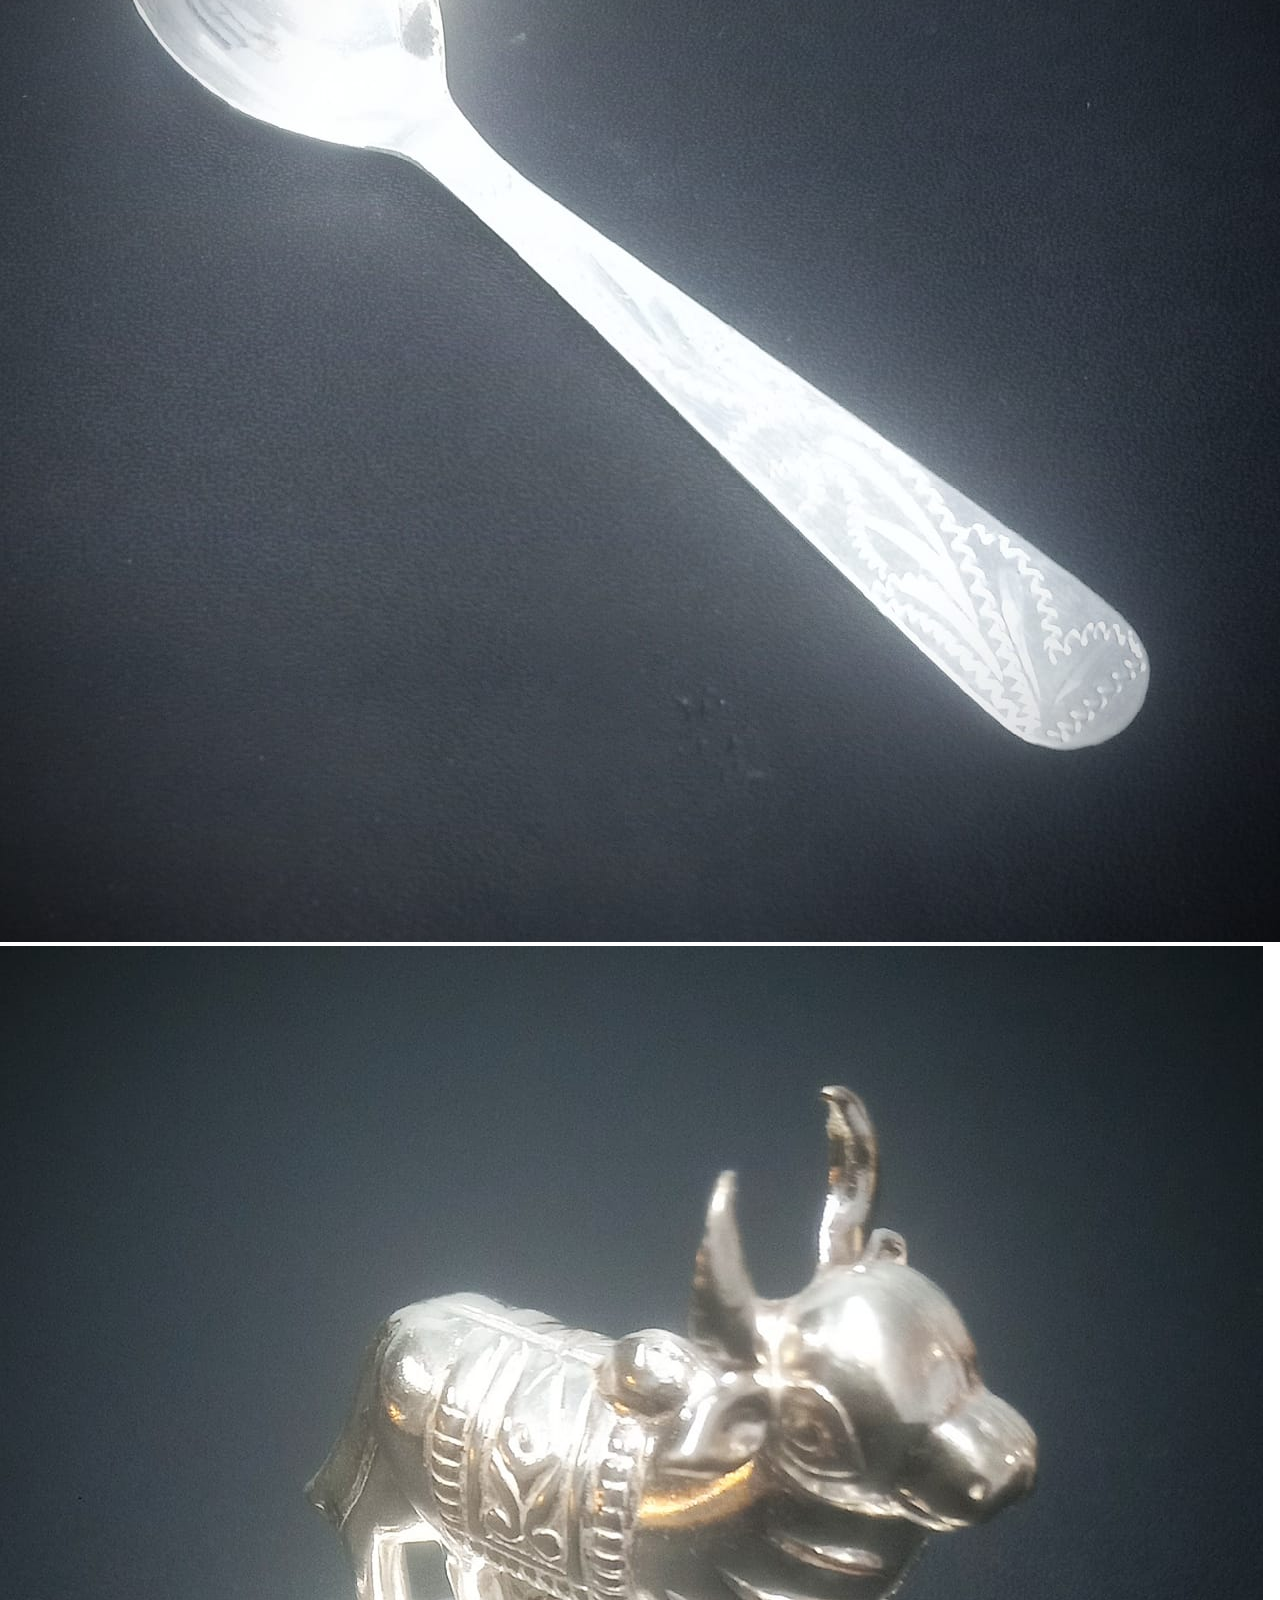
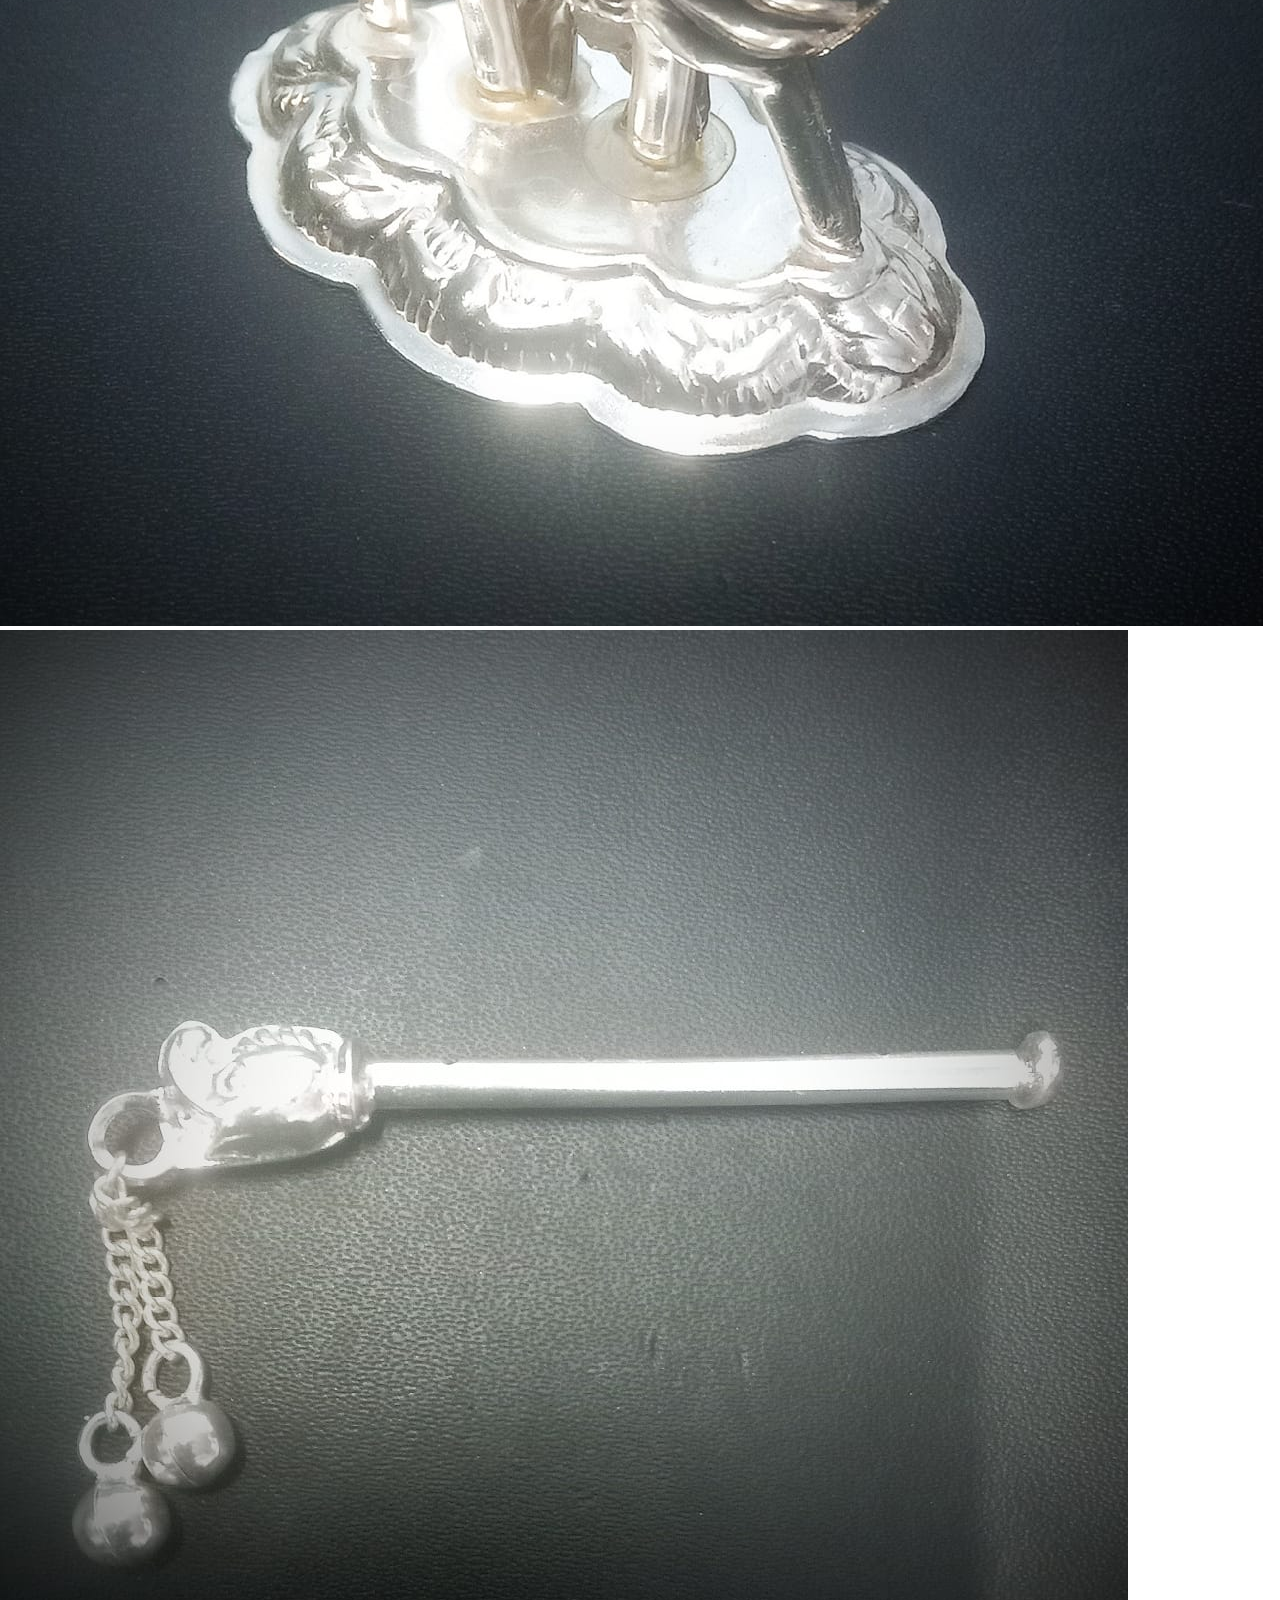
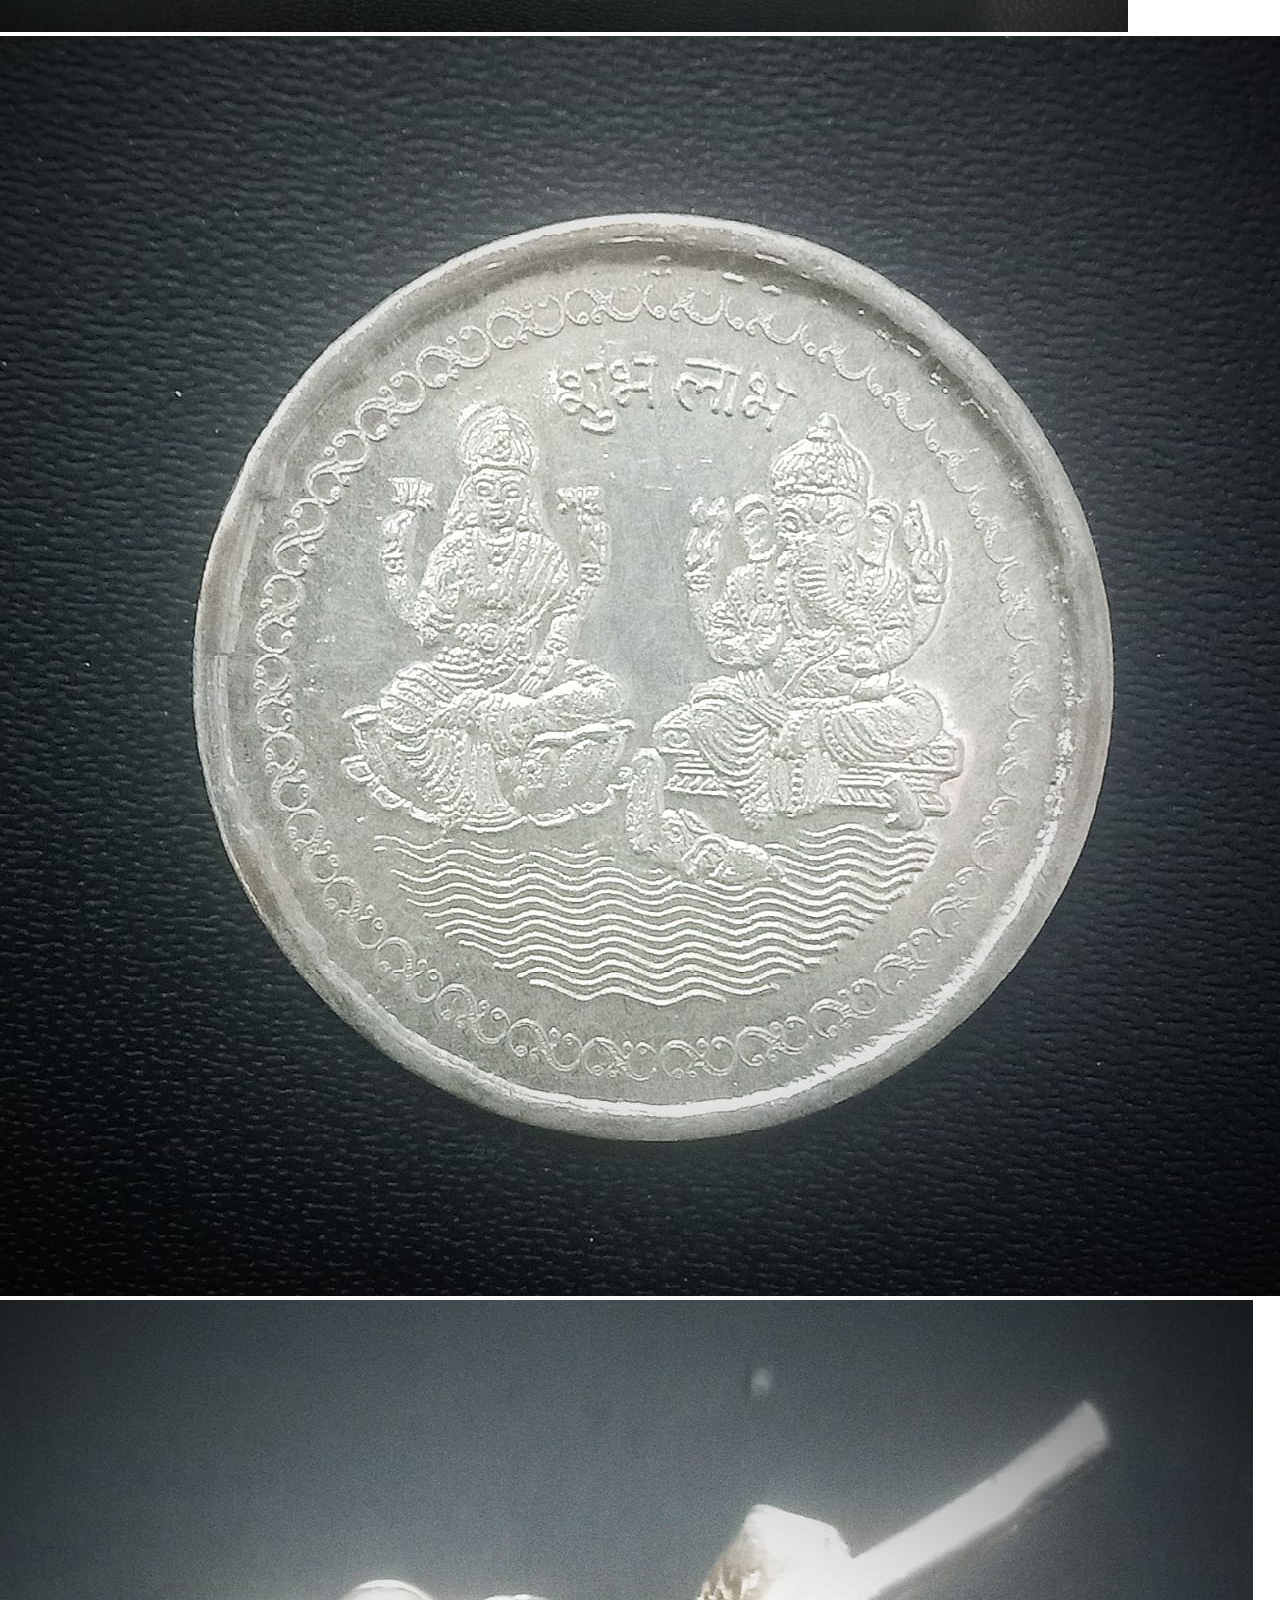
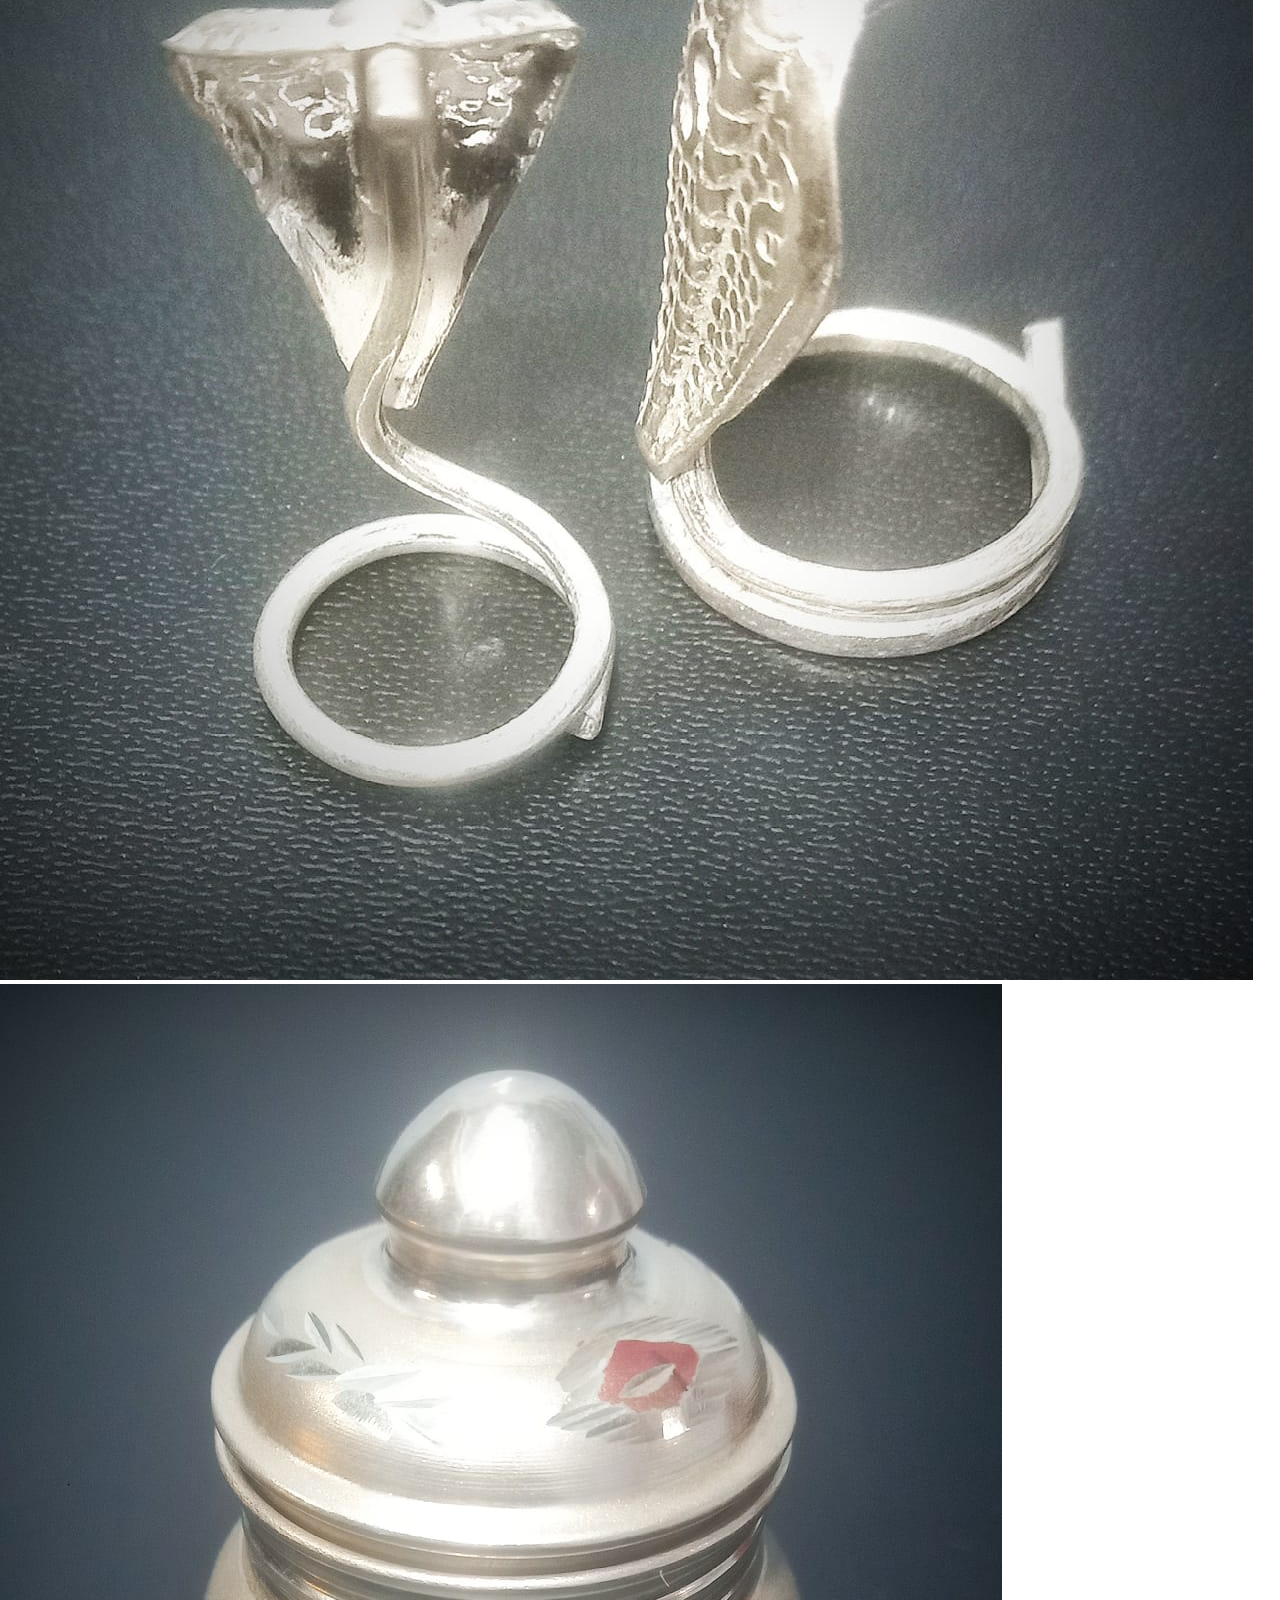
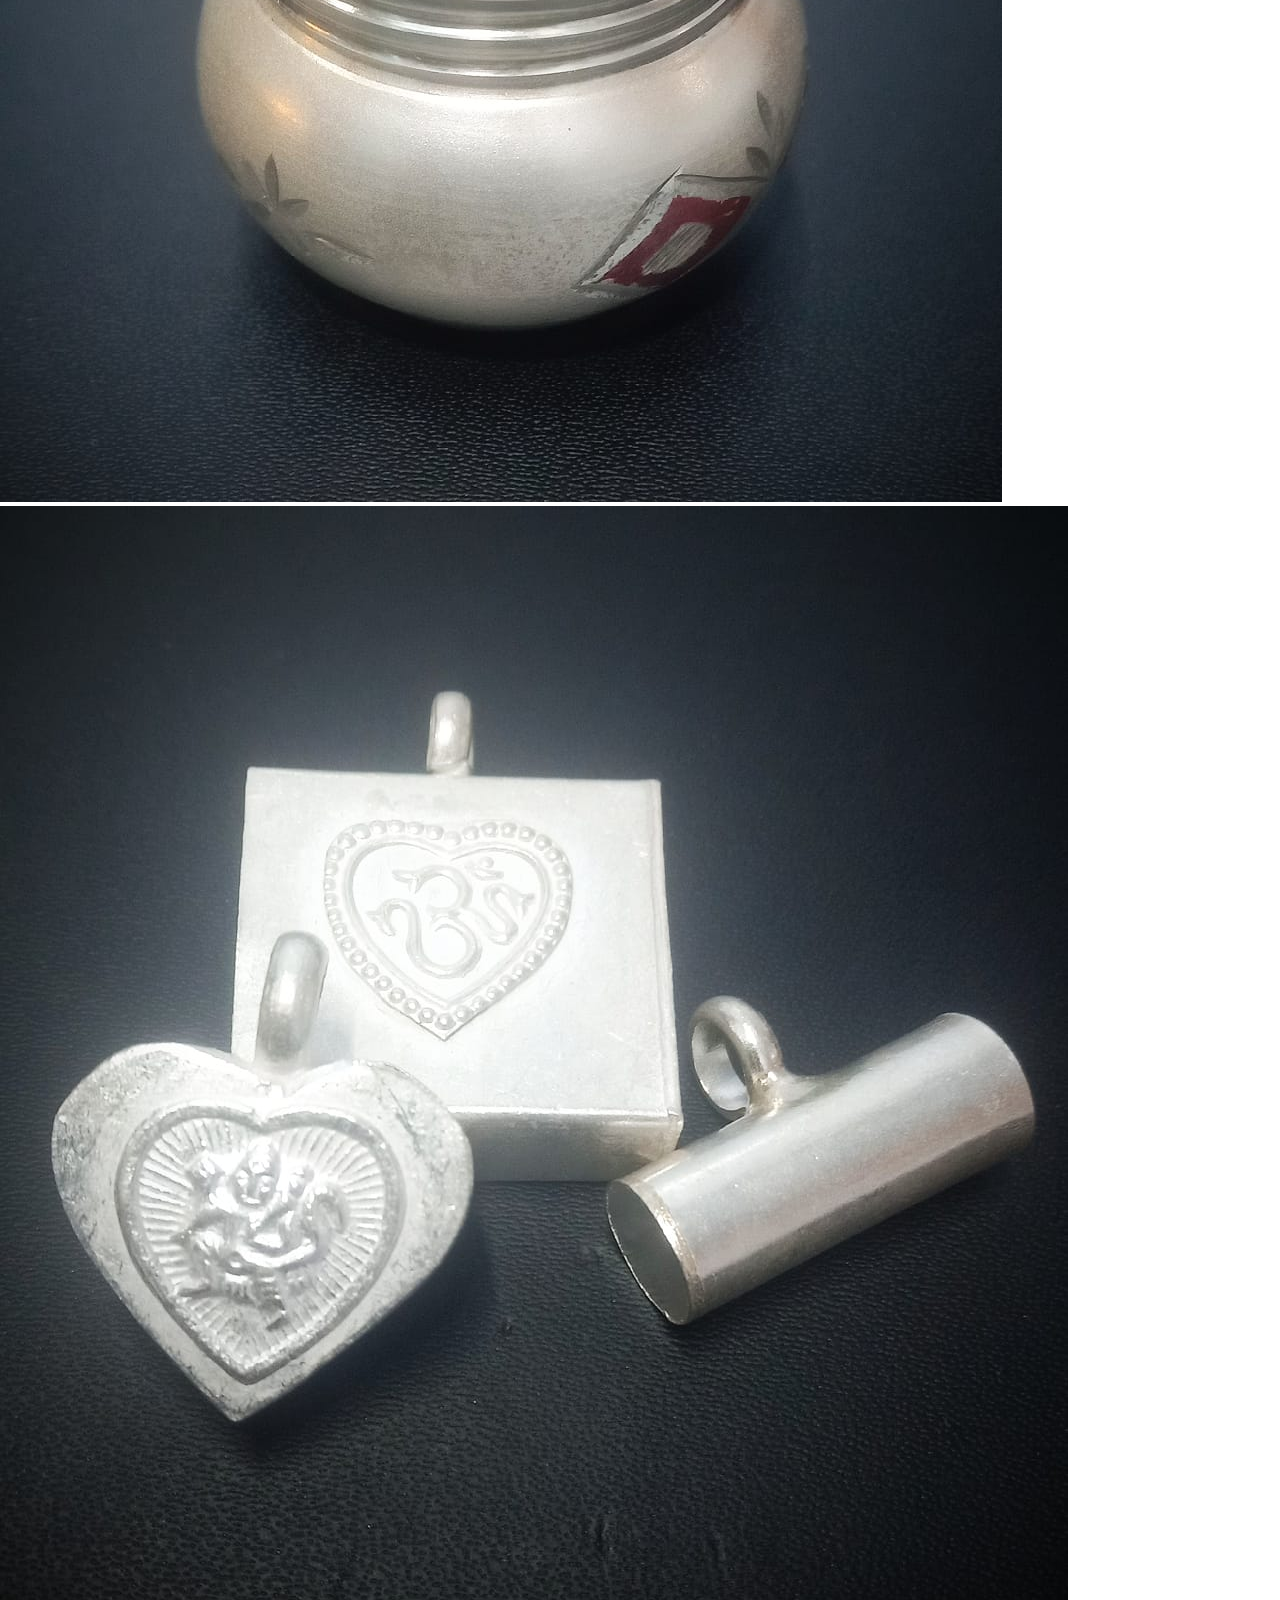
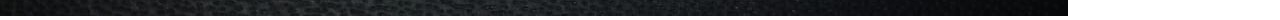
<file: other.html>
<!DOCTYPE html>
<html lang="en">
<head>
    <meta charset="UTF-8">
    <meta name="viewport" content="width=device-width, initial-scale=1.0">
    <title>Mahabir Jewellery</title>
    <link rel="stylesheet" href="style.css">
    <link rel="icon" type="image/png" href="images/image1.jpg">
    <link rel="stylesheet" href="https://cdnjs.cloudflare.com/ajax/libs/font-awesome/6.6.0/css/all.min.css" integrity="sha512-Kc323vGBEqzTmouAECnVceyQqyqdsSiqLQISBL29aUW4U/M7pSPA/gEUZQqv1cwx4OnYxTxve5UMg5GT6L4JJg==" crossorigin="anonymous" referrerpolicy="no-referrer" />
</head>
<body>
    <div class="header">
        <img id="header1" src="/images/MK Logo.png" alt="Mahabir Jewellery">
    </div> 

    <div class="block">
        <div class="bar">
            <a id="bar1"><i class="fa-solid fa-bars"></i></a>
            <div class="nav">
                <a href="product.html">All Products</a>

            <div id="special">
                <pre><button>Silver             <i id="spe1" class="fa-solid fa-plus"></i><i id="spe2" class="fa-solid fa-minus"></i></button></pre>
            <div class="special1">
                <a href="ring.html">Rings</a>
                <a href="locket.html">Lockets</a>
                <a href="bracelet.html">Bracelet</a>
                <a href="ear.html">Ear Rings</a>
                <a href="bangle.html">Bangles</a>
                <a href="turtle.html">Turtle Rings</a>
                </div></div>

                <div class="Gspecial">
                <pre><button>Gold              <i id="spe1" class="fa-solid fa-plus"></i><i id="spe2" class="fa-solid fa-minus"></i></button></pre></button>
                   <div class="Gspecial1">
                    <button onclick="myGold()">Rings</button>
                    <button onclick="myGold()">Lockets</button>
                    <pre><button onclick="myGold()">Ear Rings</button></pre>
                    <button onclick="myGold()">Chains</button>
                   </div>
                </div>
                <a href="traditional.html">Traditional</a>
                <a href="other.html">Others</a>
           </div>
        </div>
        <ul>
            <li id="block3"><a href="/images/image3.jpg"><i class="fa-solid fa-qrcode"></i></a></li>
            <li><a id="mode"><i class="fa-solid fa-circle-half-stroke"></i></a></li>
            <li><a id="block4" href="https://maps.app.goo.gl/DtVW3eNKpoWo6F8c7"><i class="fa-solid fa-map-location-dot"></i></a></li>
            <li><a id="block6" onclick="myBlock6()"><i class="fa-solid fa-truck"></i></a></li>
            <li><a id="block5" onclick="myBlock()"><i class="fa-solid fa-user"></i></a></li>       
        </ul>
    </div>
    <div class="nBlock">
        <p><i class="fa-solid fa-location-dot"></i>Opp. to AB Complex,Gandhi Marg,Tezu (A.P)</p>
    </div>


<div id="otherS">
    <p>Visit MAHABIR JEWELLERY for more Jewellery/designs</p>     
</div>
<div id="other">
    <div><a href="/images/other/IMG-20250109-WA0092.jpg"><img src="/images/other/IMG-20250109-WA0092.jpg"></img></a><a id="a1"><i class="fa-solid fa-heart"></i></a></div>
    <div><a href="/images/other/IMG-20250109-WA0093.jpg"><img src="/images/other/IMG-20250109-WA0093.jpg"></img></a><a id="a1"><i class="fa-solid fa-heart"></i></a></div>
    <div><a href="/images/other/IMG-20250109-WA0094.jpg"><img src="/images/other/IMG-20250109-WA0094.jpg"></img></a><a id="a1"><i class="fa-solid fa-heart"></i></a></div>
    <div><a href="/images/other/IMG-20250109-WA0095.jpg"><img src="/images/other/IMG-20250109-WA0095.jpg"></img></a><a id="a1"><i class="fa-solid fa-heart"></i></a></div>
    <div><a href="/images/other/IMG-20250109-WA0096.jpg"><img src="/images/other/IMG-20250109-WA0096.jpg"></img></a><a id="a1"><i class="fa-solid fa-heart"></i></a></div>
    <div><a href="/images/other/IMG-20250109-WA0097.jpg"><img src="/images/other/IMG-20250109-WA0097.jpg"></img></a><a id="a1"><i class="fa-solid fa-heart"></i></a></div>
    <div><a href="/images/other/IMG-20250109-WA0098.jpg"><img src="/images/other/IMG-20250109-WA0098.jpg"></img></a><a id="a1"><i class="fa-solid fa-heart"></i></a></div>
    <div><a href="/images/other/IMG-20250109-WA0099.jpg"><img src="/images/other/IMG-20250109-WA0099.jpg"></img></a><a id="a1"><i class="fa-solid fa-heart"></i></a></div>
    <div><a href="/images/other/IMG-20250109-WA0100.jpg"><img src="/images/other/IMG-20250109-WA0100.jpg"></img></a><a id="a1"><i class="fa-solid fa-heart"></i></a></div>
    <div><a href="/images/other/IMG-20250109-WA0101.jpg"><img src="/images/other/IMG-20250109-WA0101.jpg"></img></a><a id="a1"><i class="fa-solid fa-heart"></i></a></div>
</div>

    <script src="script.js"></script>
</body>
</html>
</file>
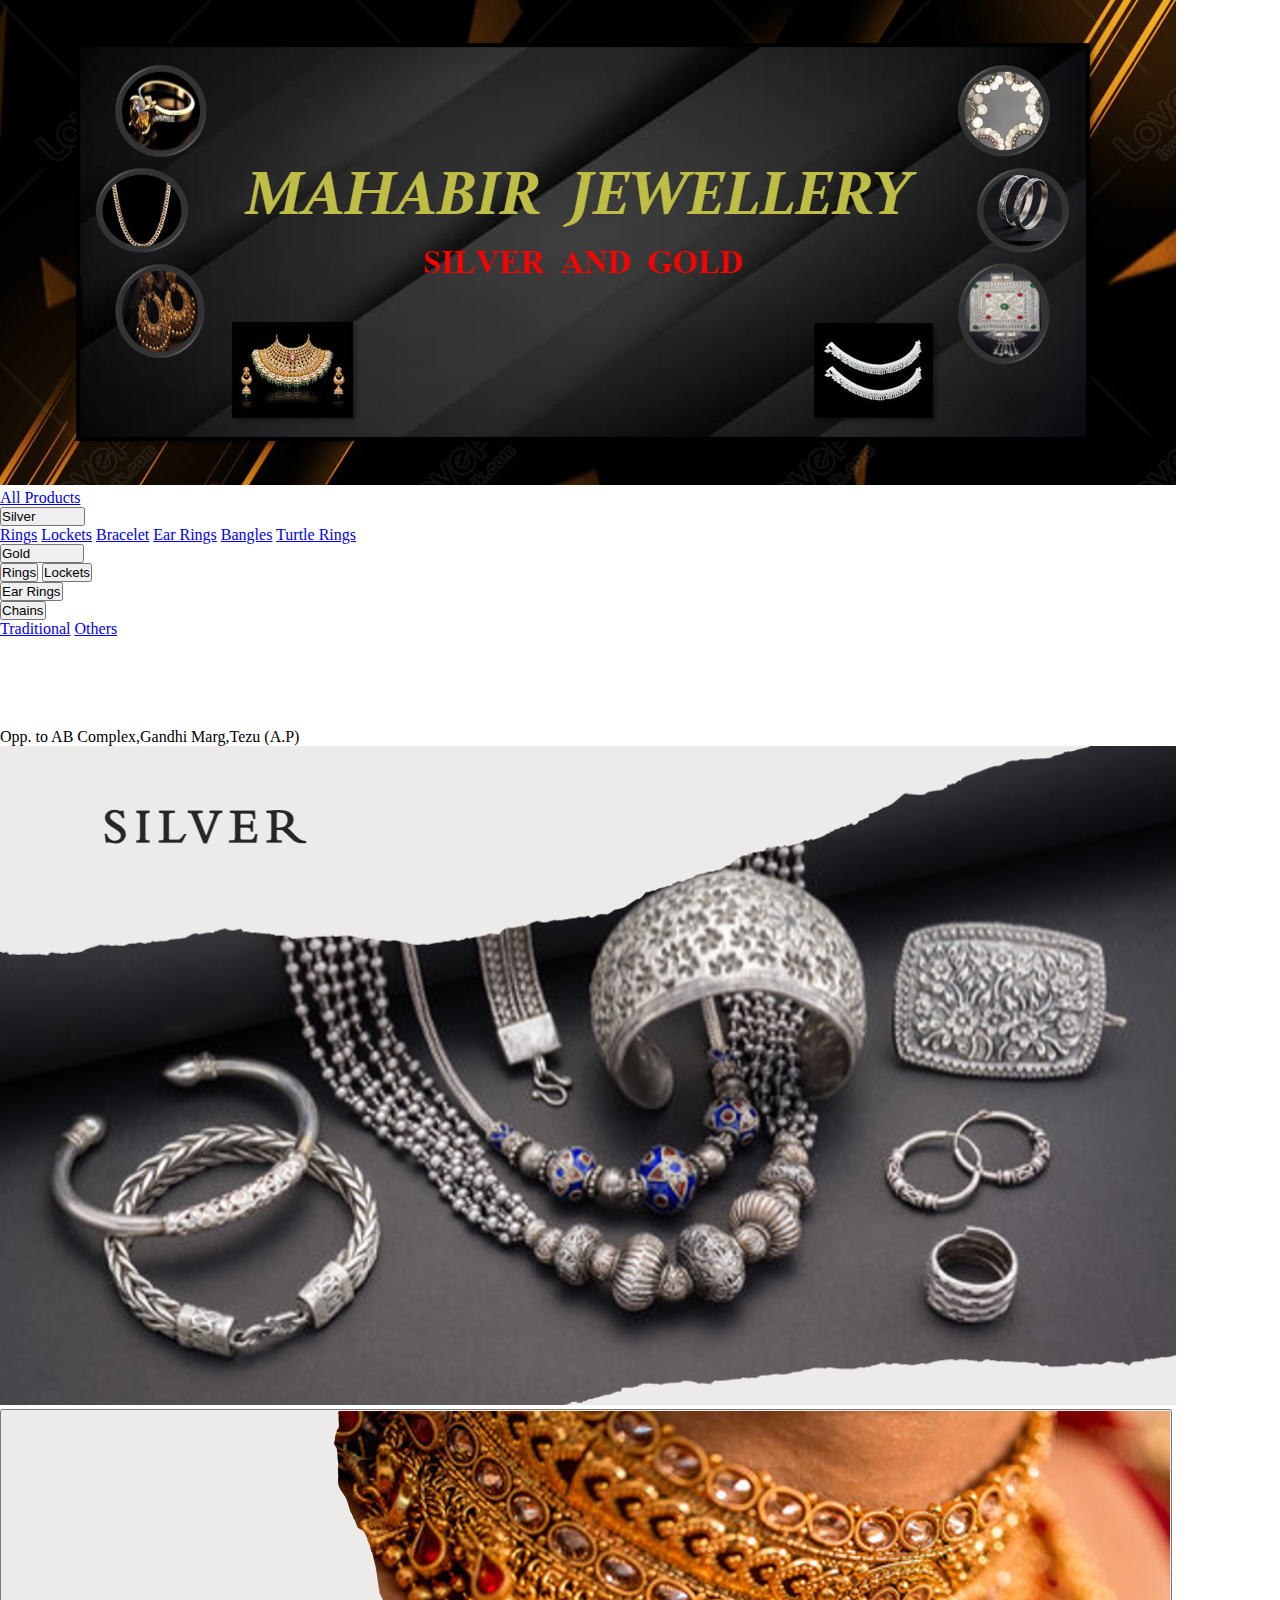
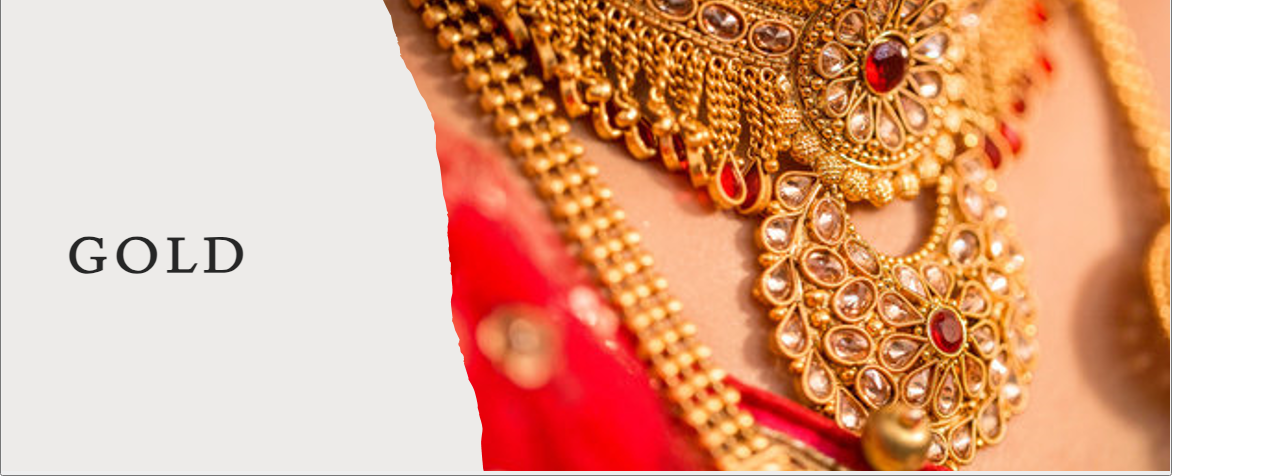
<file: product.html>
<!DOCTYPE html>
<html lang="en">
<head>
    <meta charset="UTF-8">
    <meta name="viewport" content="width=device-width, initial-scale=1.0">
    <title>Mahabir Jewellery</title>
    <link rel="stylesheet" href="style.css">
    <link rel="icon" type="image/png" href="images/image1.jpg">
    <link rel="stylesheet" href="https://cdnjs.cloudflare.com/ajax/libs/font-awesome/6.6.0/css/all.min.css" integrity="sha512-Kc323vGBEqzTmouAECnVceyQqyqdsSiqLQISBL29aUW4U/M7pSPA/gEUZQqv1cwx4OnYxTxve5UMg5GT6L4JJg==" crossorigin="anonymous" referrerpolicy="no-referrer" />
</head>
<body>
    <div class="header">
        <img id="header1" src="/images/MK Logo.png" alt="Mahabir Jewellery">
    </div> 

    <div class="block">
        <div class="bar">
            <a id="bar1"><i class="fa-solid fa-bars"></i></a>
            <div class="nav">
                <a href="product.html">All Products</a>

            <div id="special">
                <pre><button>Silver             <i id="spe1" class="fa-solid fa-plus"></i><i id="spe2" class="fa-solid fa-minus"></i></button></pre>
            <div class="special1">
                <a href="ring.html">Rings</a>
                <a href="locket.html">Lockets</a>
                <a href="bracelet.html">Bracelet</a>
                <a href="ear.html">Ear Rings</a>
                <a href="bangle.html">Bangles</a>
                <a href="turtle.html">Turtle Rings</a>
                </div></div>

                <div class="Gspecial">
                <pre><button>Gold              <i id="spe1" class="fa-solid fa-plus"></i><i id="spe2" class="fa-solid fa-minus"></i></button></pre></button>
                   <div class="Gspecial1">
                    <button onclick="myGold()">Rings</button>
                    <button onclick="myGold()">Lockets</button>
                    <pre><button onclick="myGold()">Ear Rings</button></pre>
                    <button onclick="myGold()">Chains</button>
                   </div>
                </div>
                <a href="traditional.html">Traditional</a>
                <a href="other.html">Others</a>
           </div>
        </div>
        <ul>
            <li id="block3"><a href="/images/image3.jpg"><i class="fa-solid fa-qrcode"></i></a></li>
            <li><a id="mode"><i class="fa-solid fa-circle-half-stroke"></i></a></li>
            <li><a id="block4" href="https://maps.app.goo.gl/DtVW3eNKpoWo6F8c7"><i class="fa-solid fa-map-location-dot"></i></a></li>
            <li><a id="block6" onclick="myBlock6()"><i class="fa-solid fa-truck"></i></a></li>
            <li><a id="block5" onclick="myBlock()"><i class="fa-solid fa-user"></i></a></li>       
        </ul>
    </div>
    <div class="nBlock">
        <p><i class="fa-solid fa-location-dot"></i>Opp. to AB Complex,Gandhi Marg,Tezu (A.P)</p>
    </div>


<div class="PPsilver">
    <a href="Psilver.html"><img src="/images/image4.png"></a>
</div>

<div class="PPgold">
    <button onclick="myGold()"><img src="/images/image5.png"></button>
</div>

    <script src="script.js"></script>
</body>
</html>
</file>
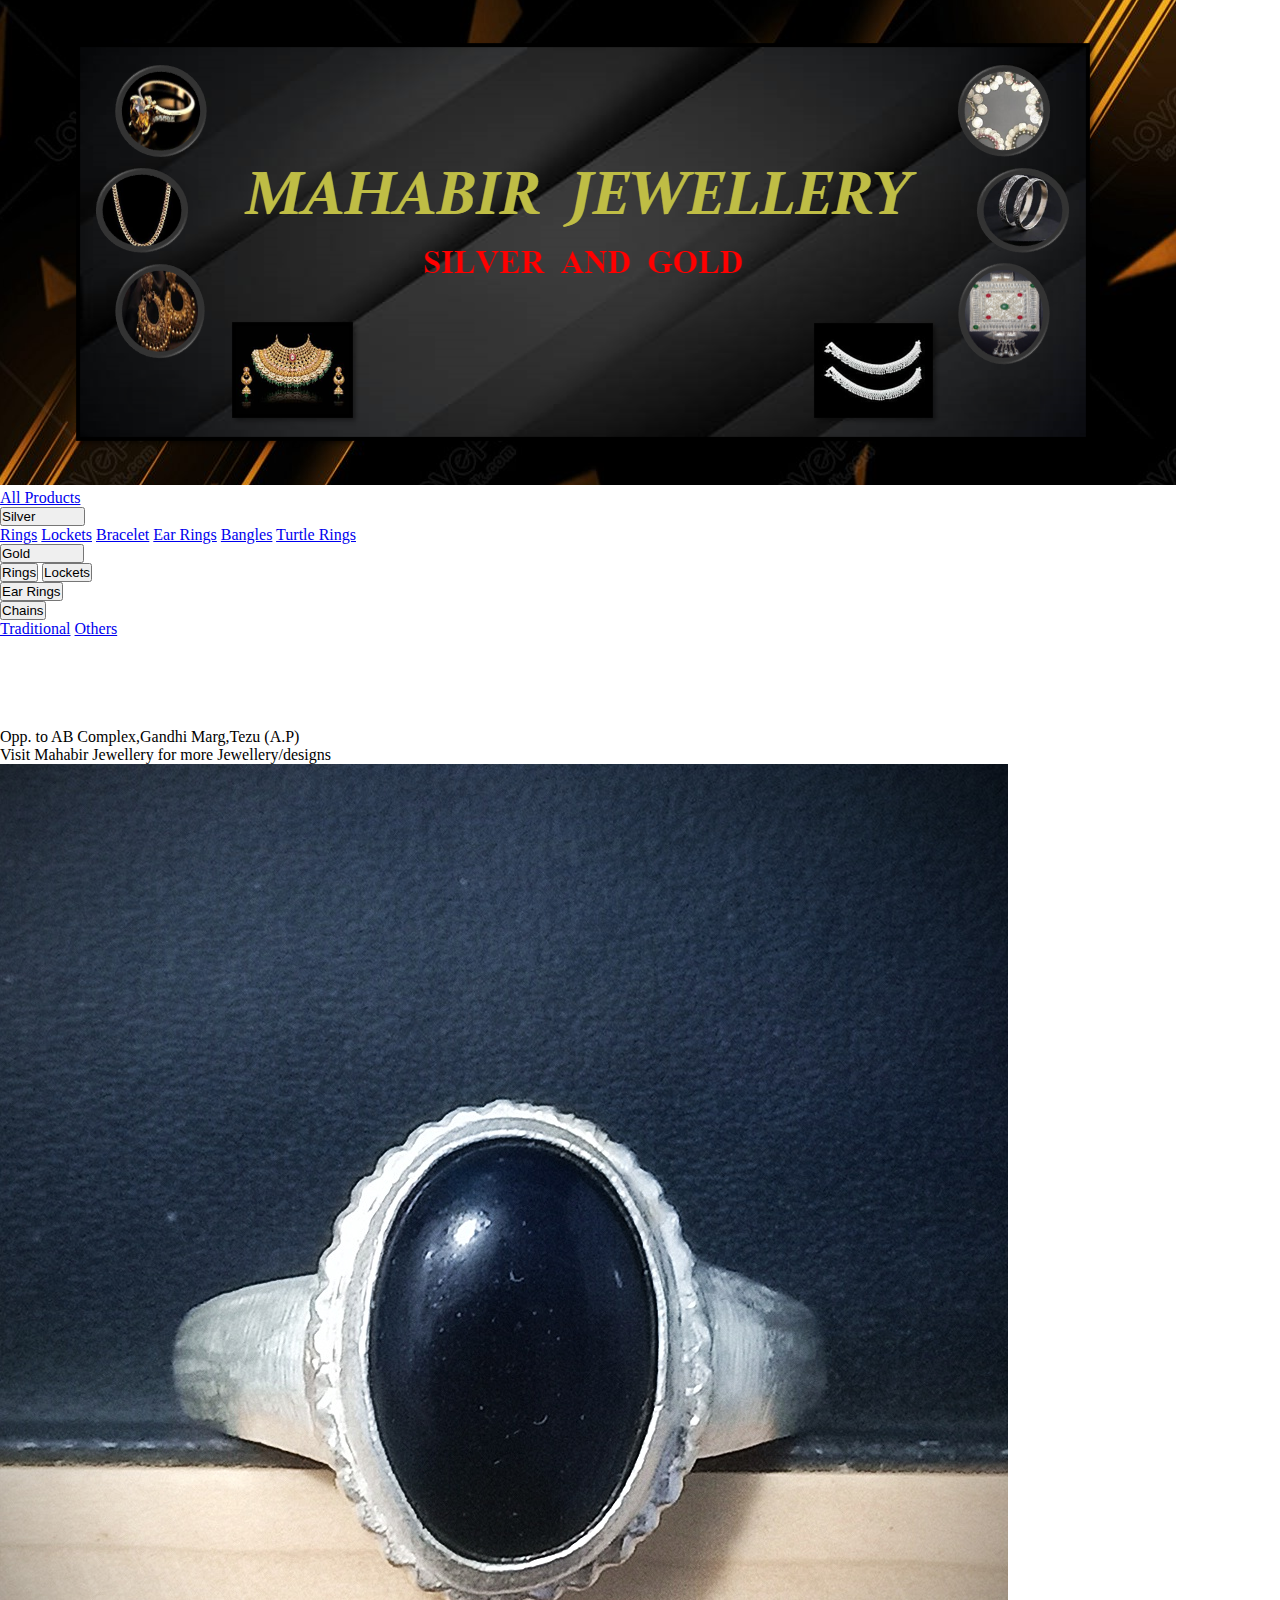
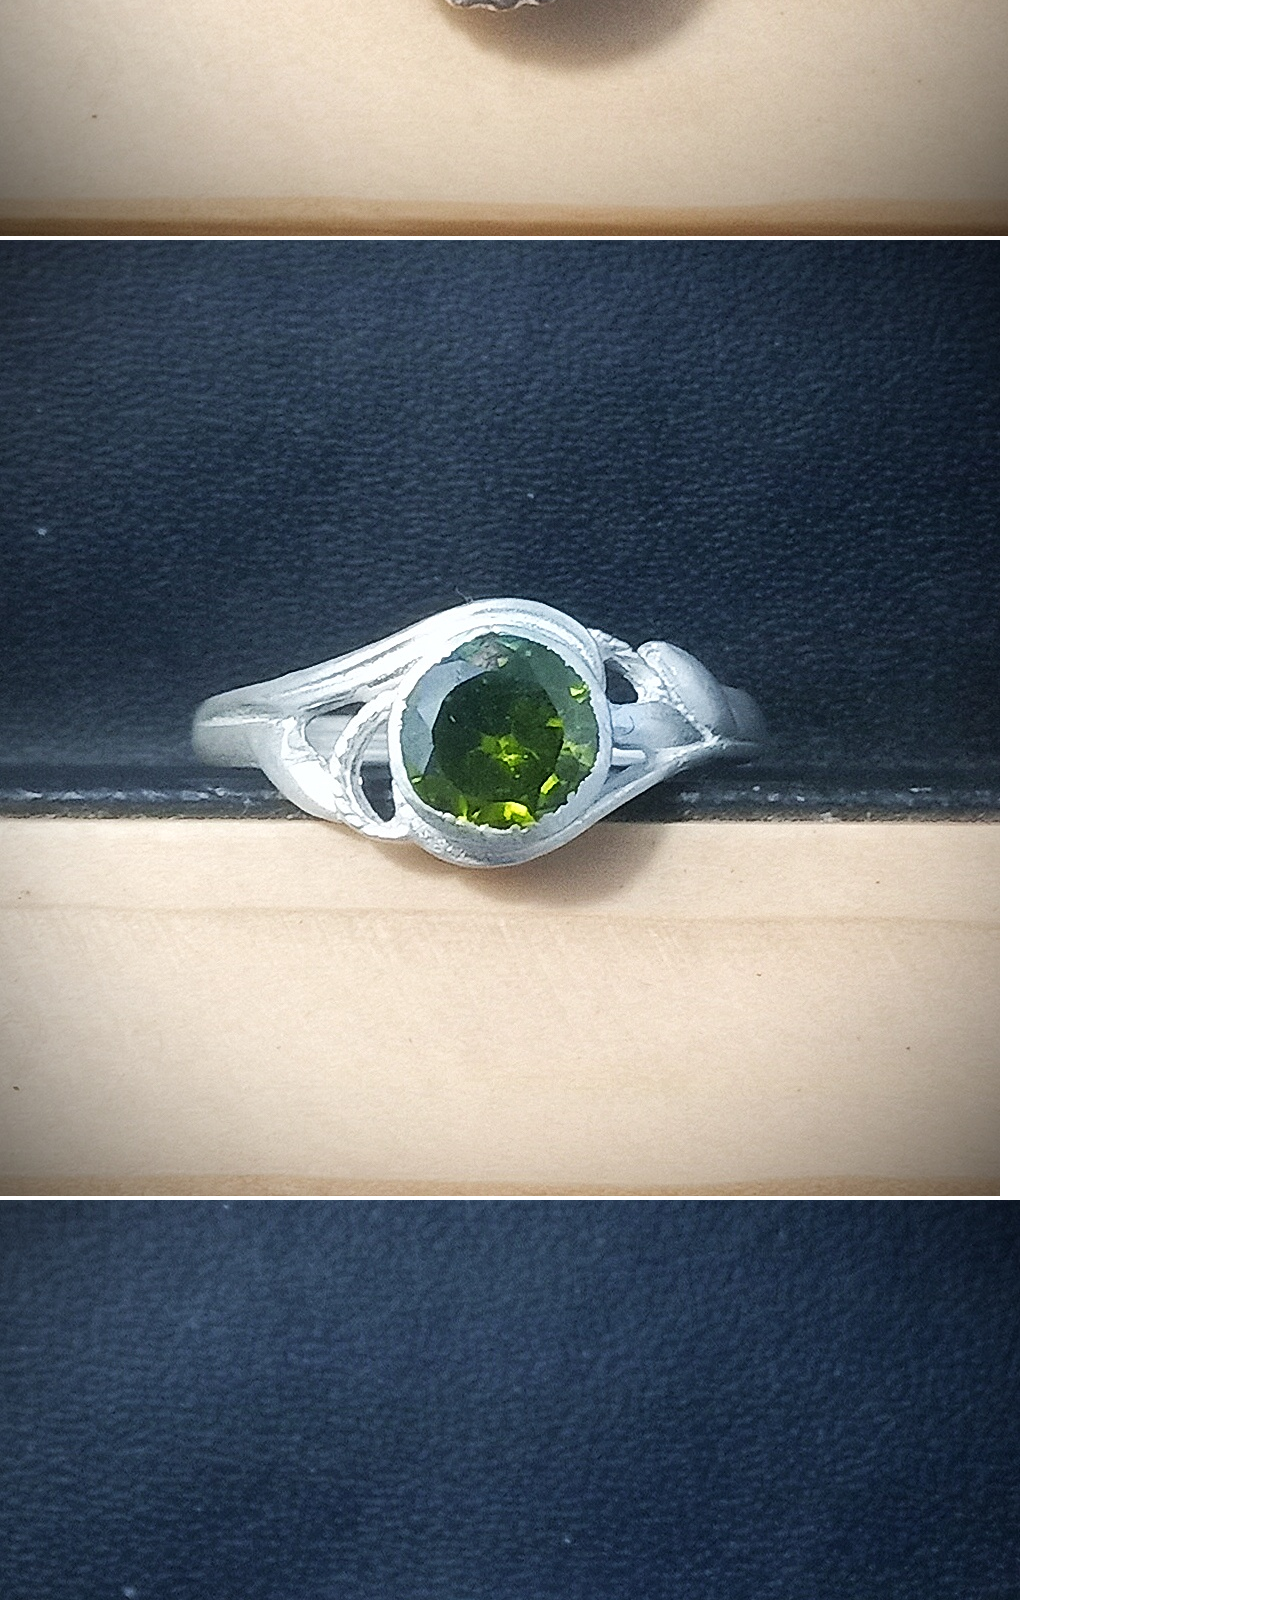
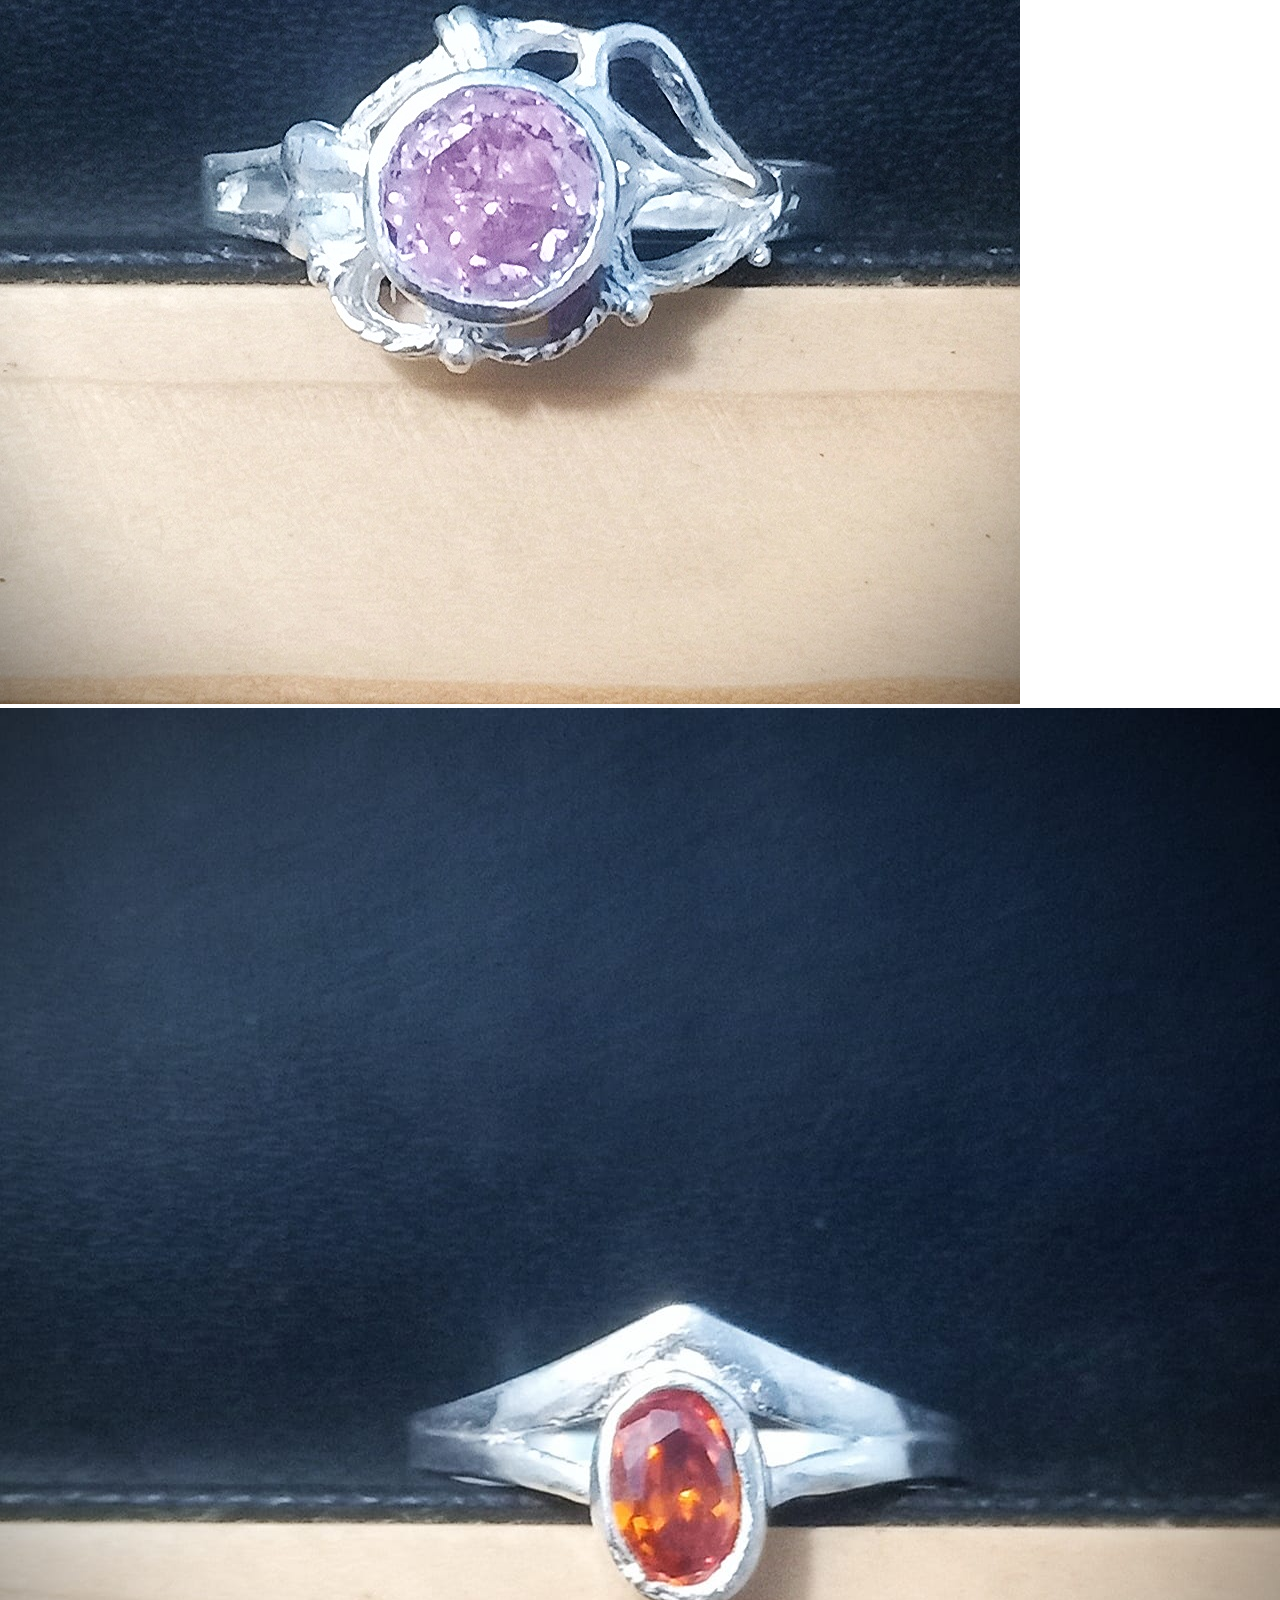
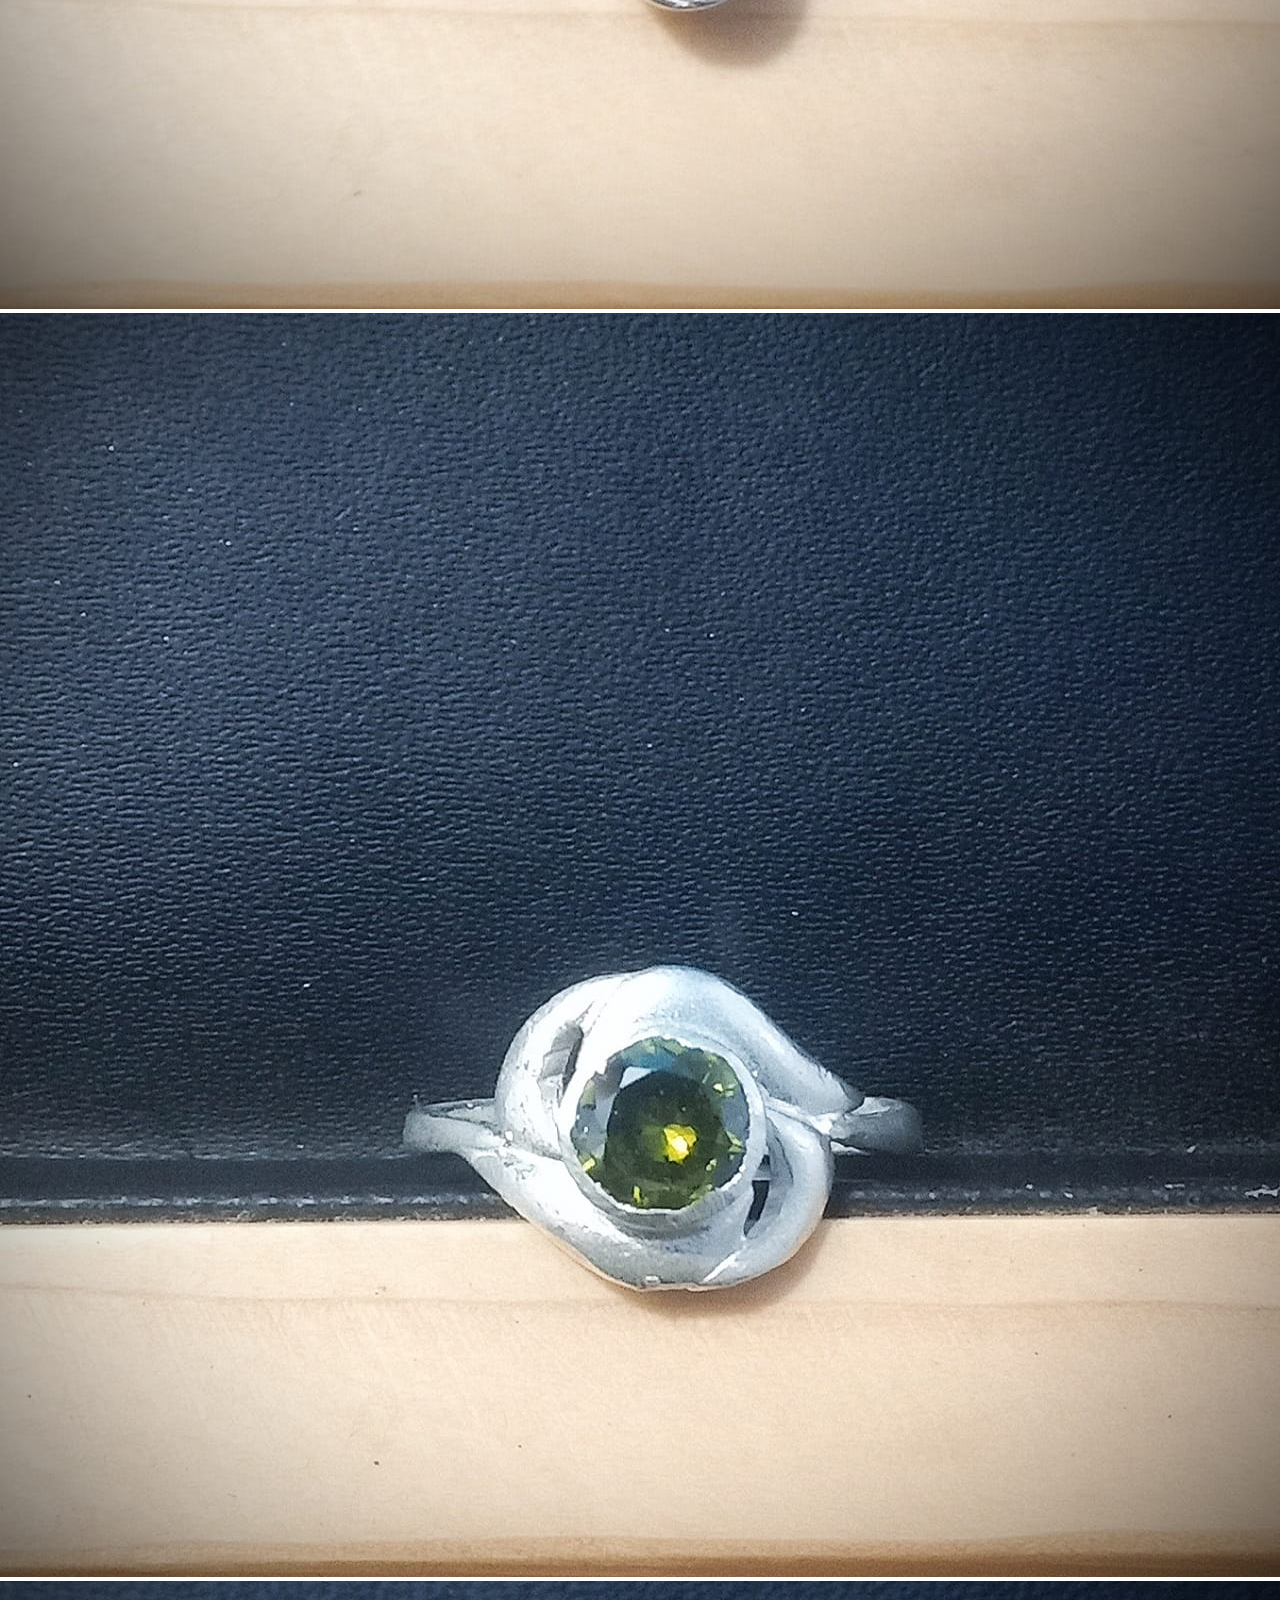
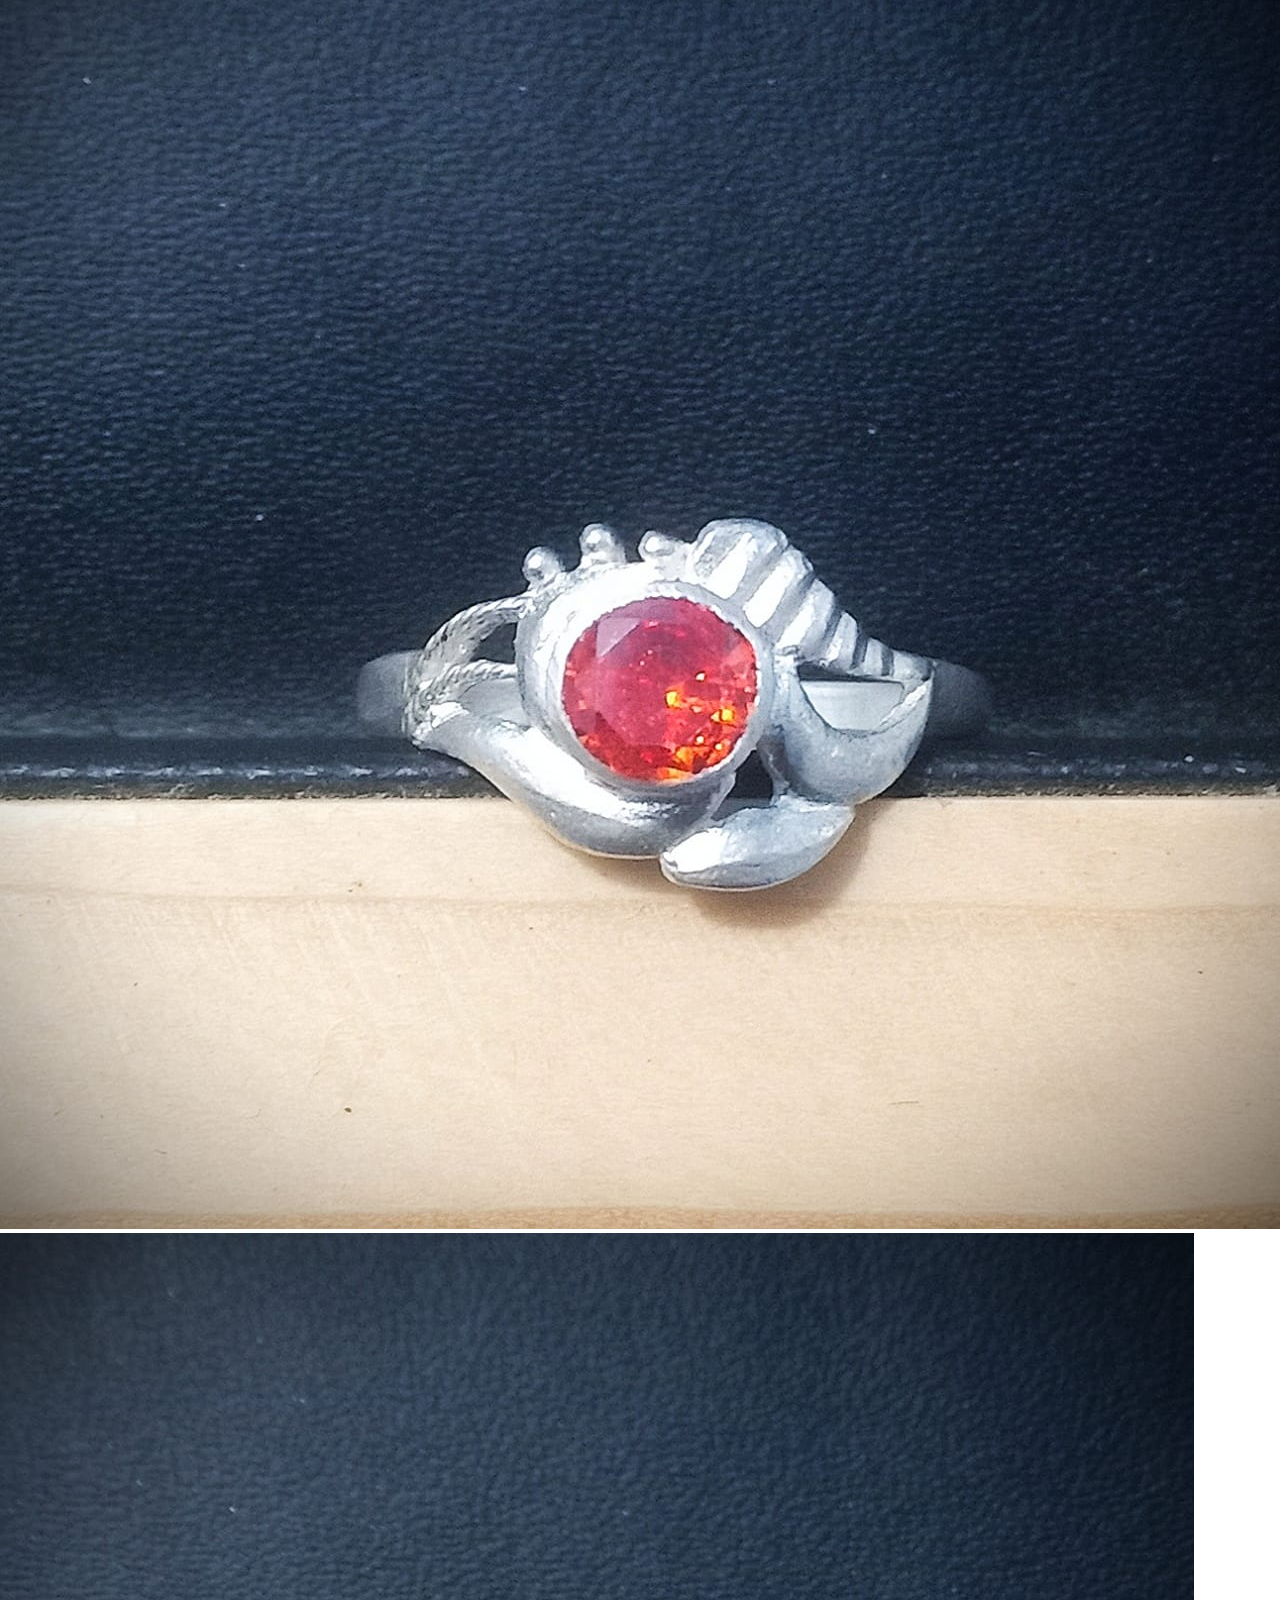
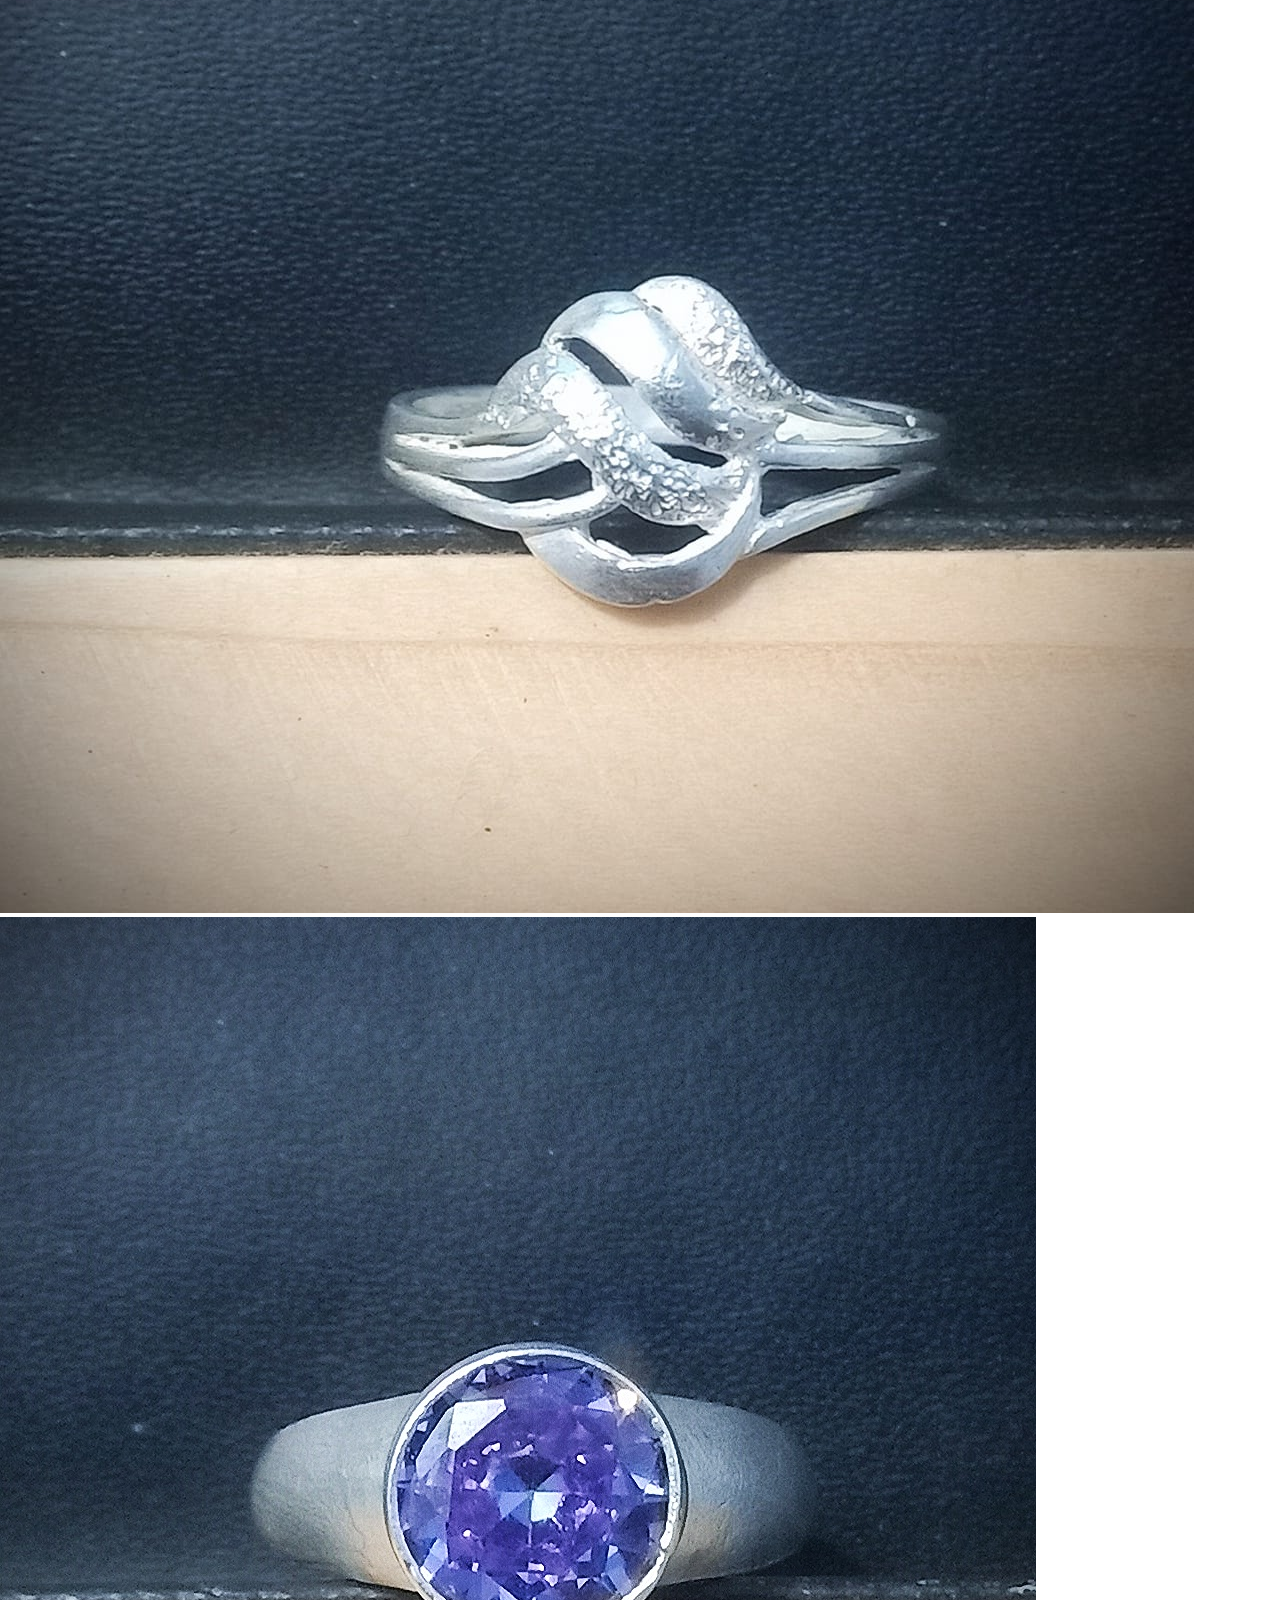
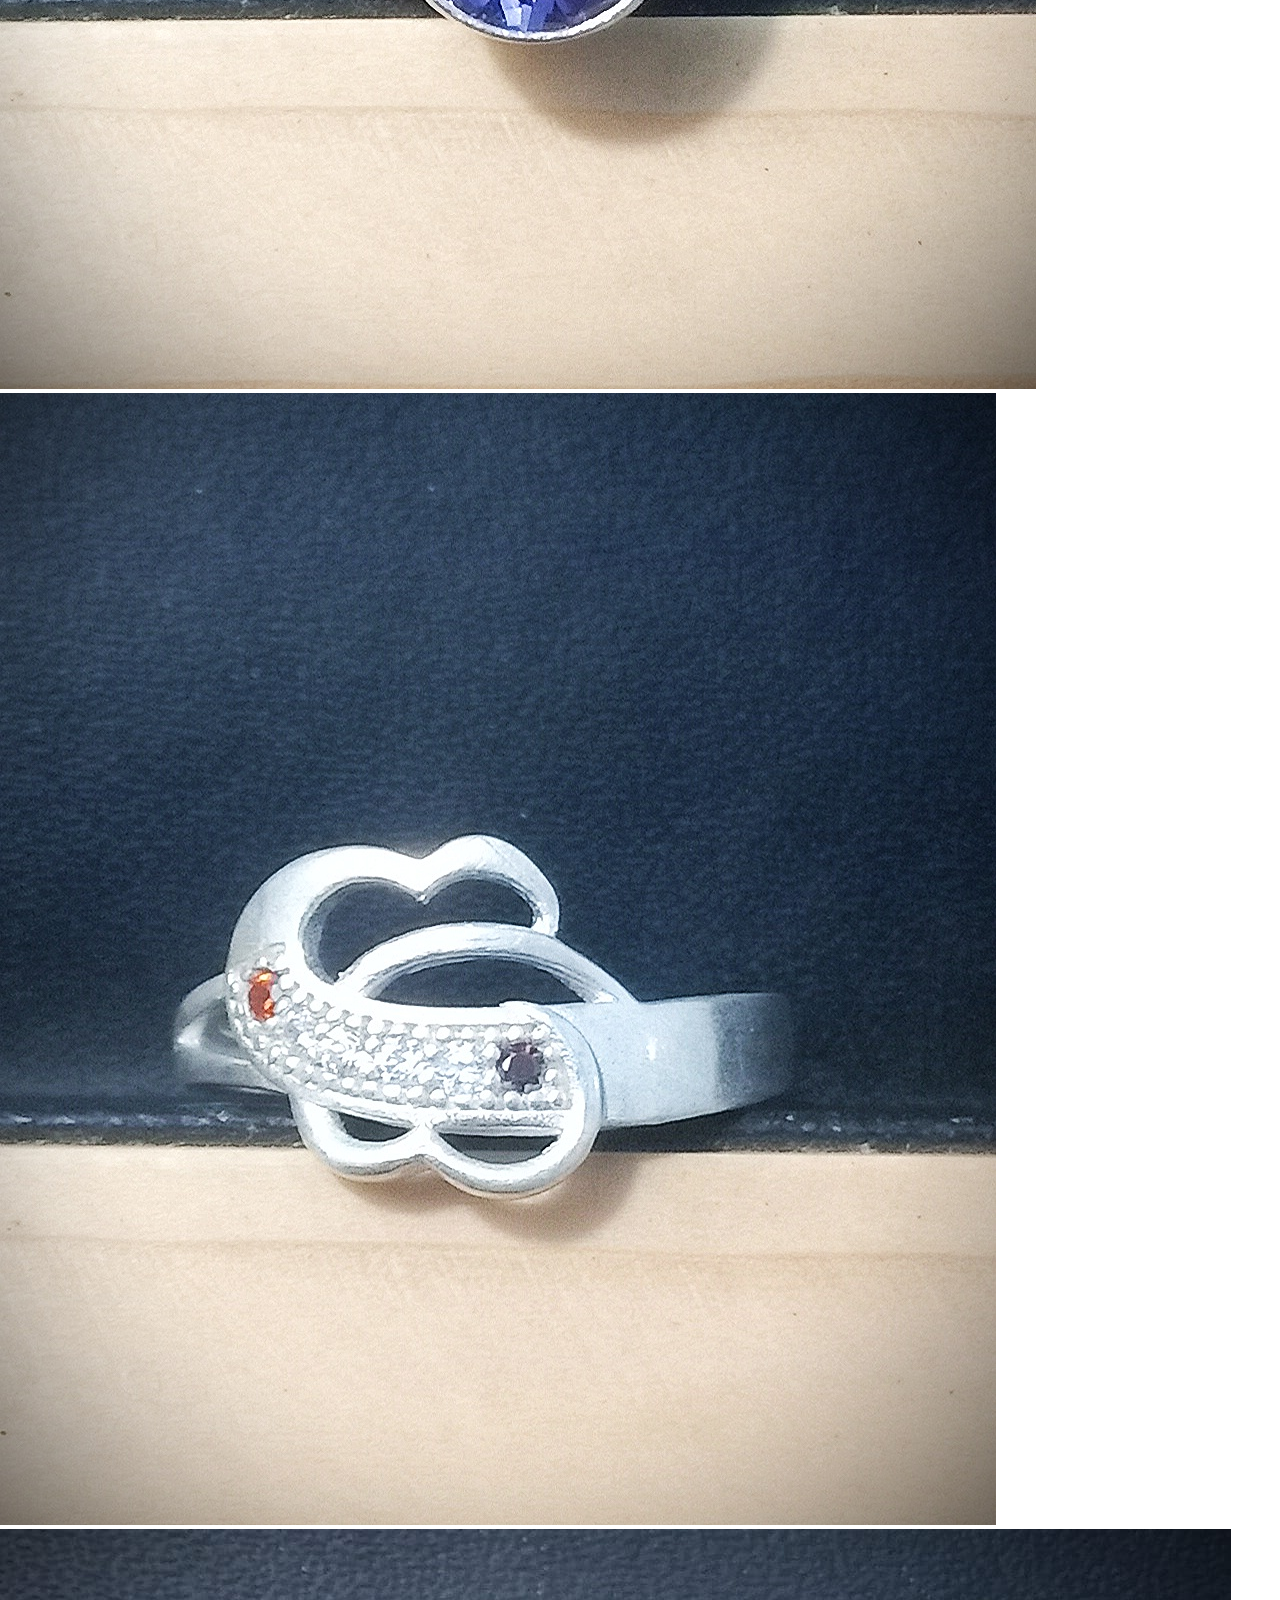
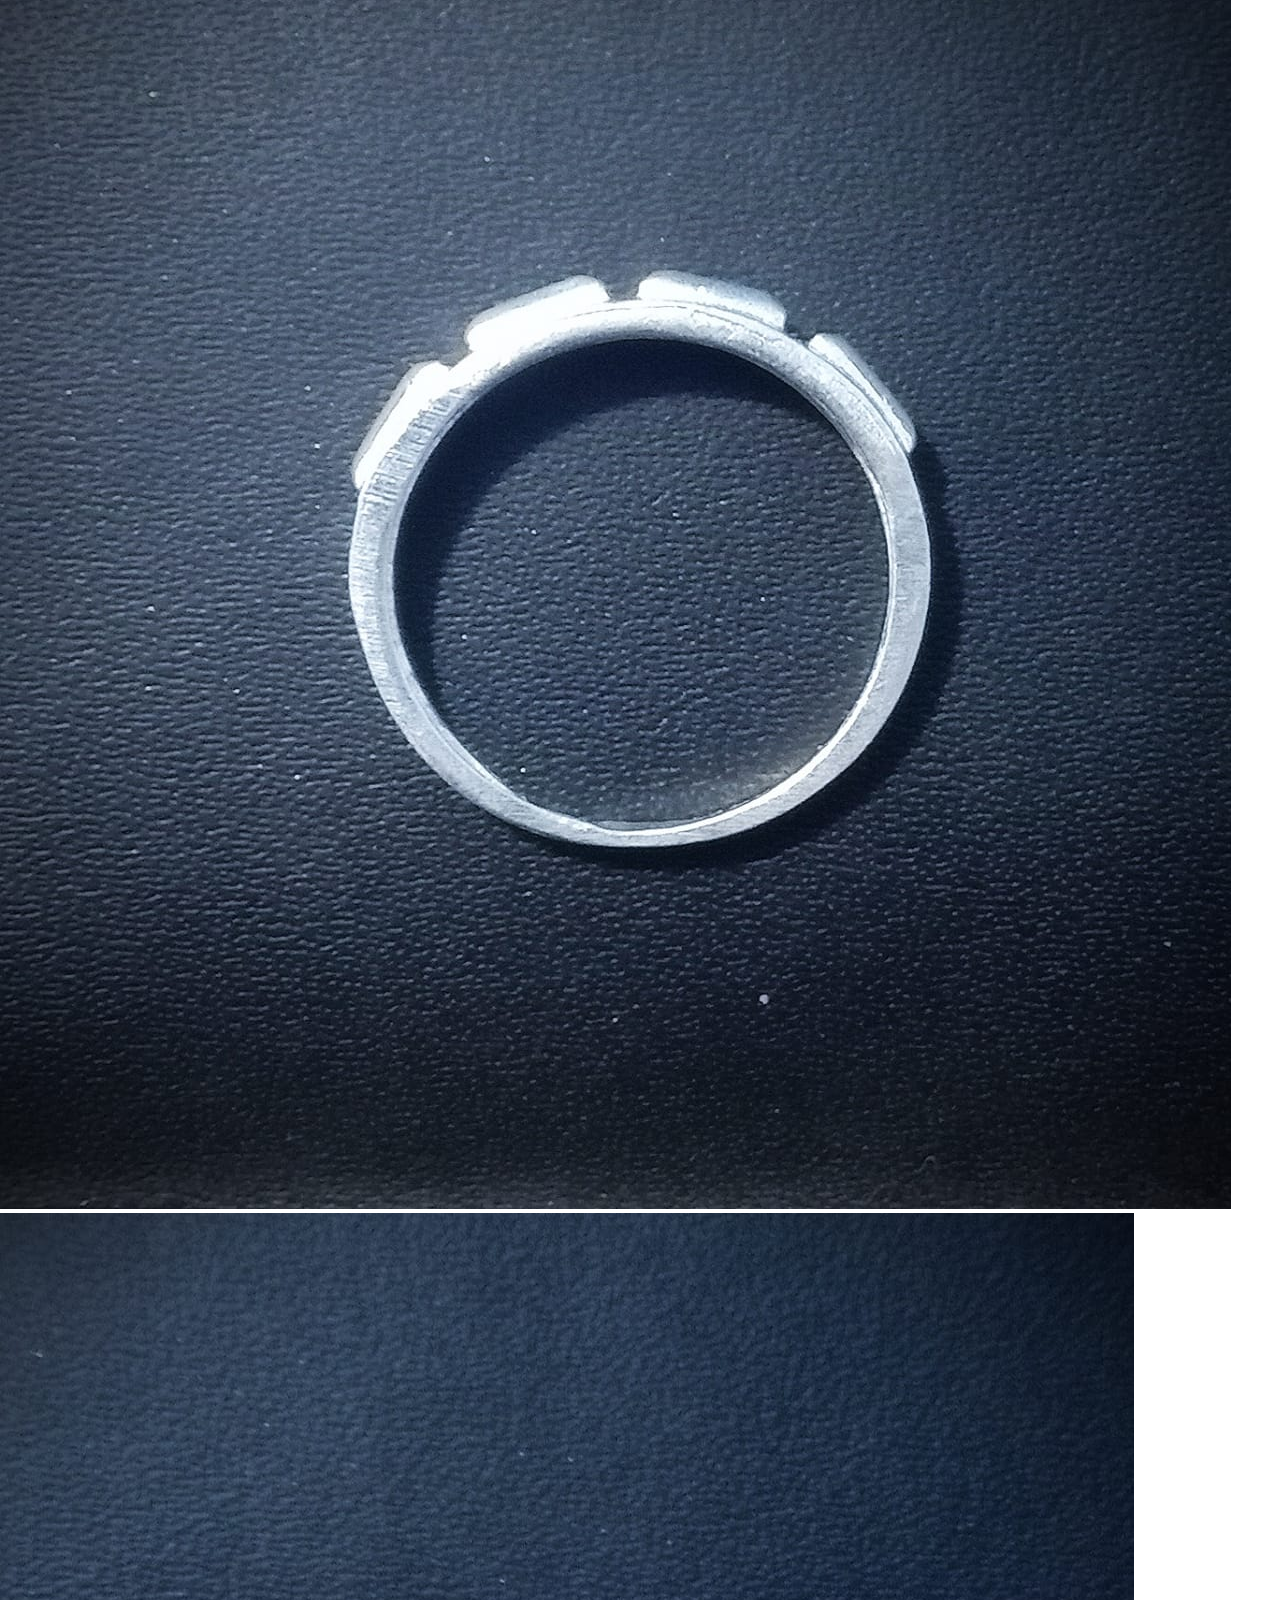
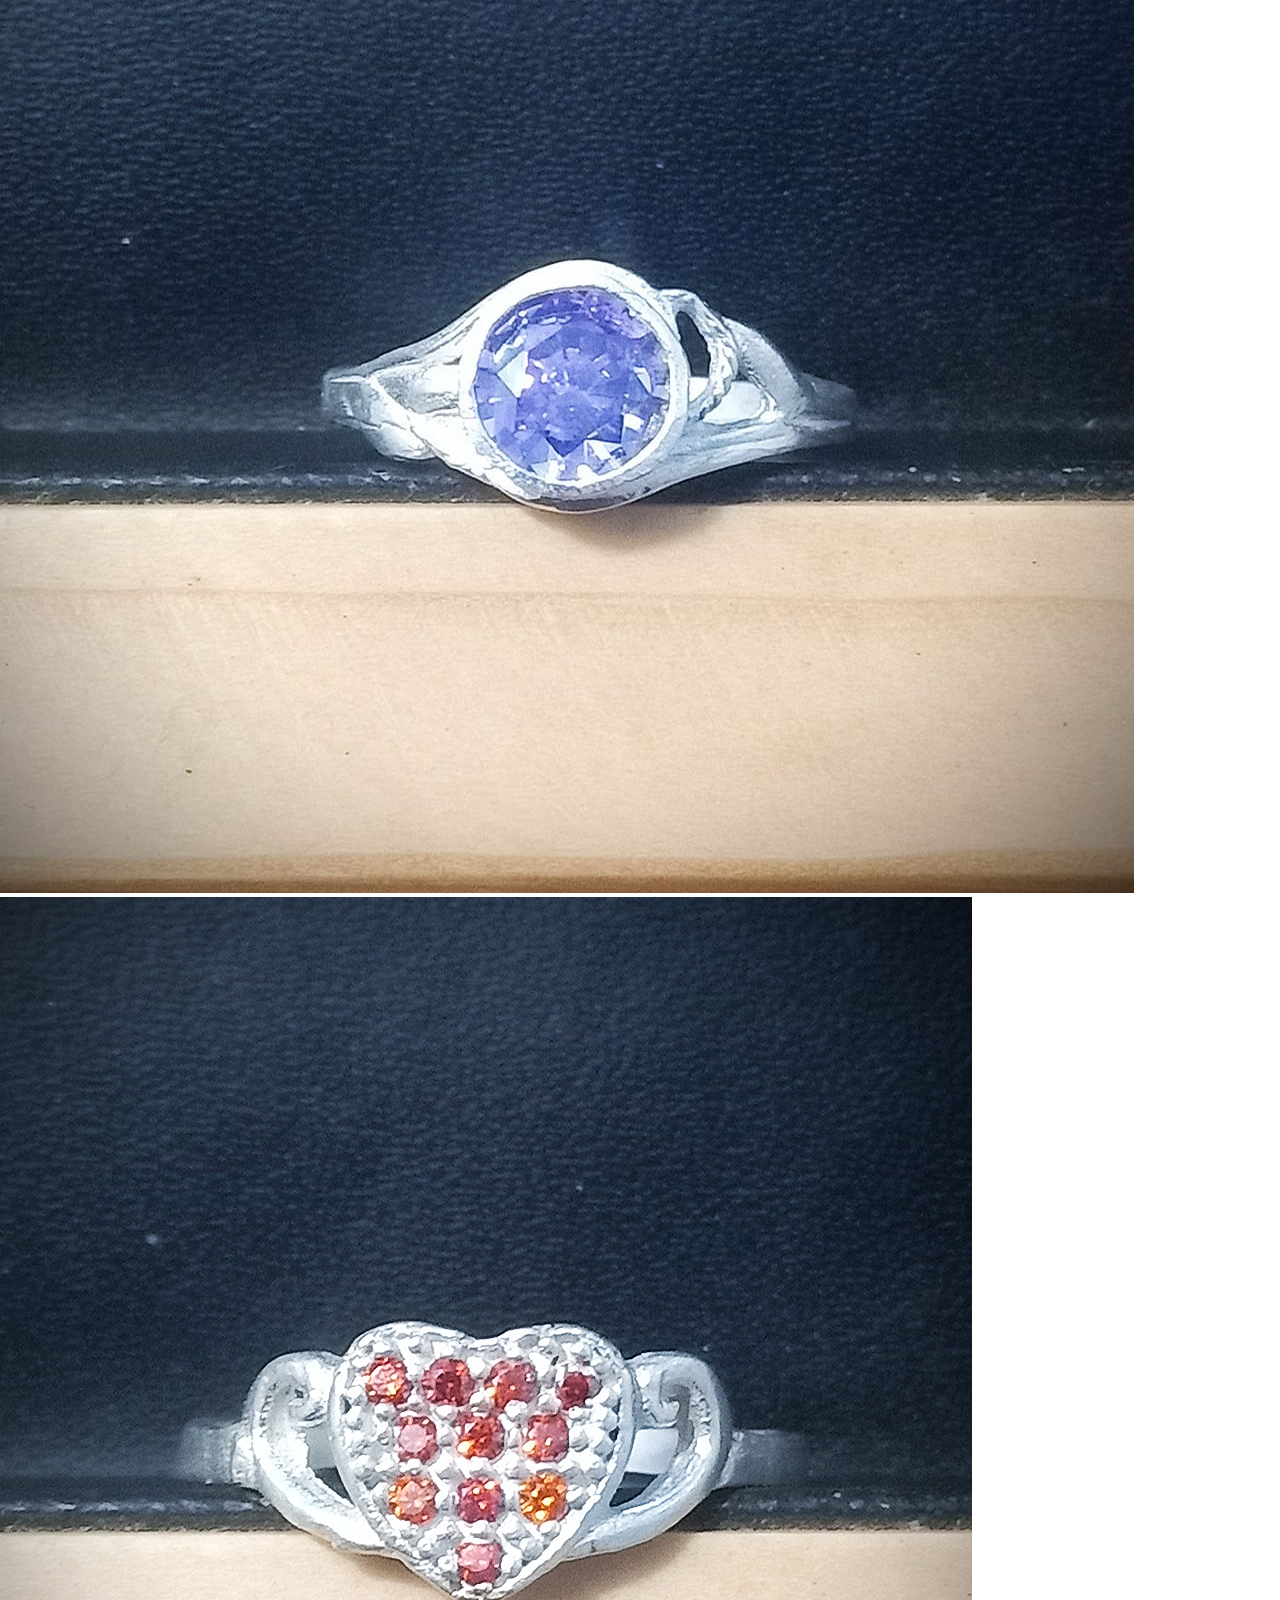
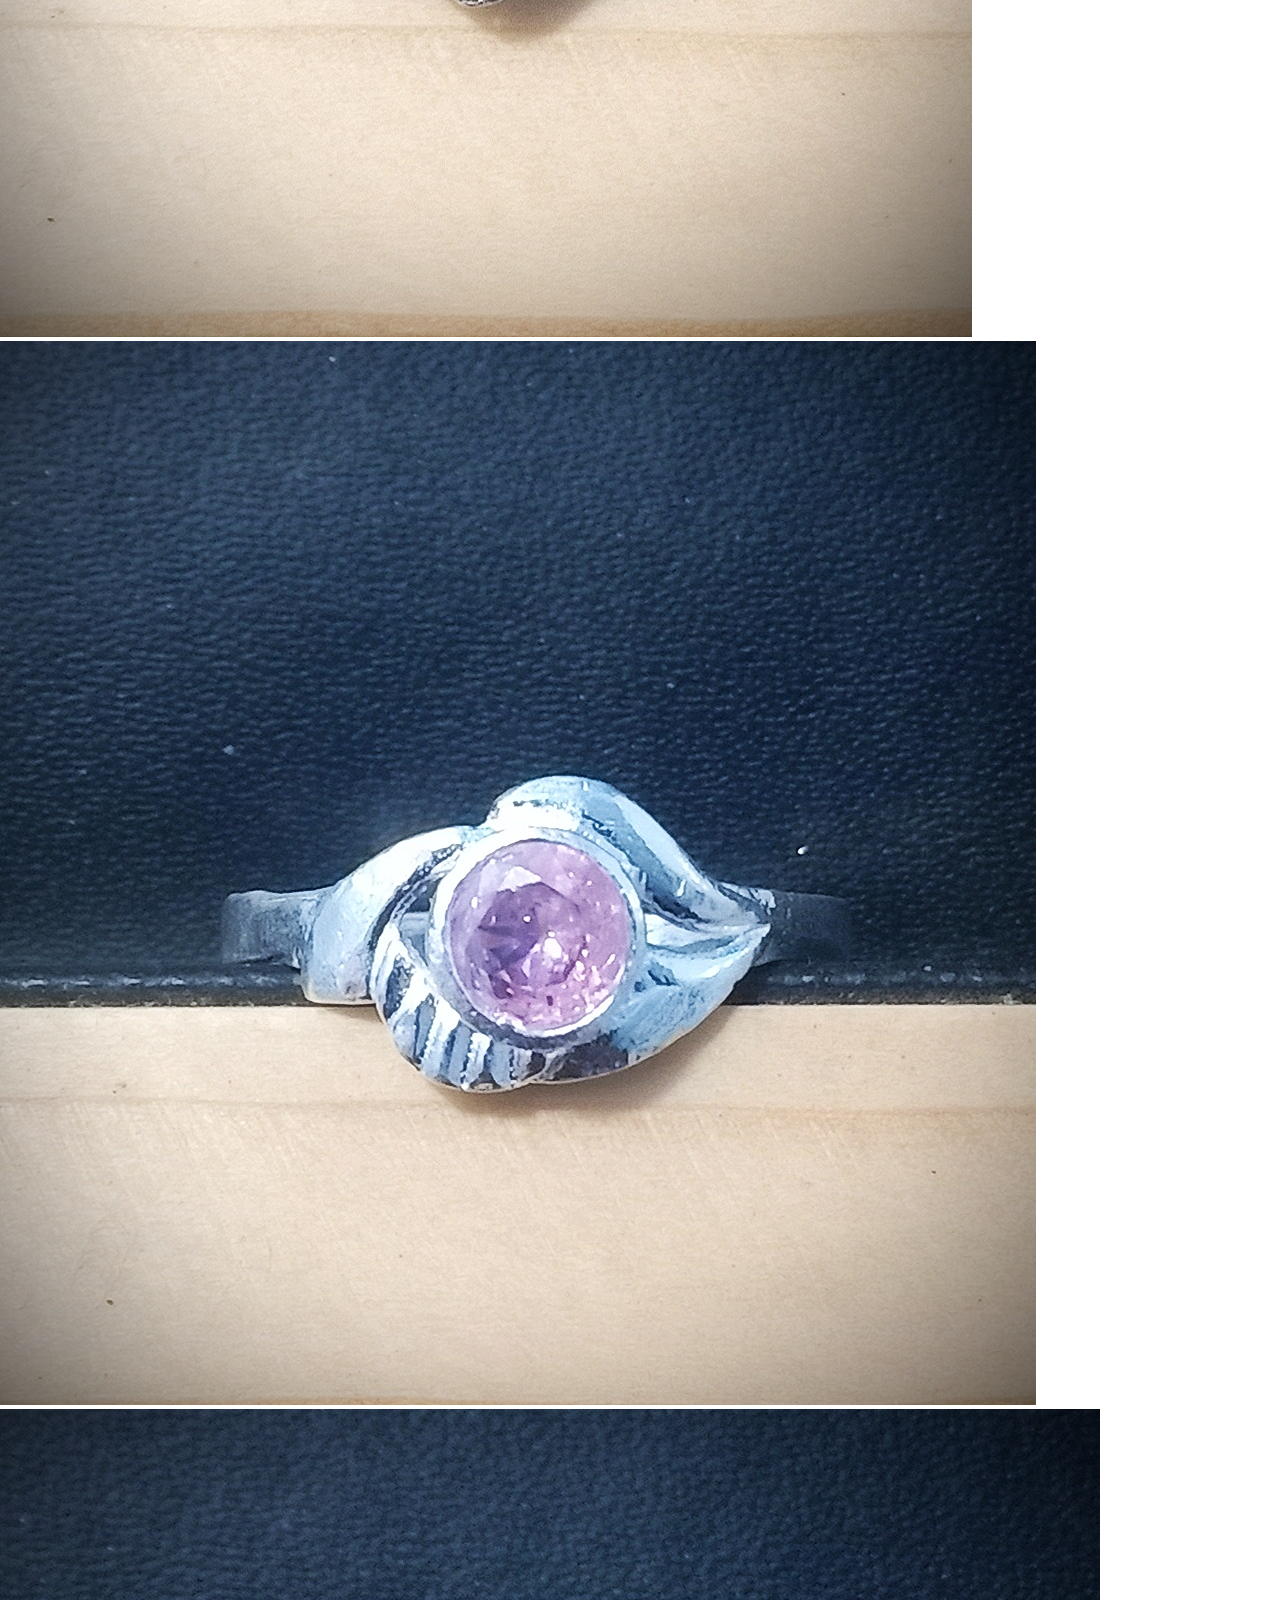
<file: ring.html>
<!DOCTYPE html>
<html lang="en">
<head>
    <meta charset="UTF-8">
    <meta name="viewport" content="width=device-width, initial-scale=1.0">
    <title>Mahabir Jewellery</title>
    <link rel="stylesheet" href="style.css">
    <link rel="icon" type="image/png" href="images/image1.jpg">
    <link rel="stylesheet" href="https://cdnjs.cloudflare.com/ajax/libs/font-awesome/6.6.0/css/all.min.css" integrity="sha512-Kc323vGBEqzTmouAECnVceyQqyqdsSiqLQISBL29aUW4U/M7pSPA/gEUZQqv1cwx4OnYxTxve5UMg5GT6L4JJg==" crossorigin="anonymous" referrerpolicy="no-referrer" />
</head>
<body>
    <div class="header">
        <img id="header1" src="/images/MK Logo.png" alt="Mahabir Jewellery">
    </div> 

    <div class="block">
        <div class="bar">
            <a id="bar1"><i class="fa-solid fa-bars"></i></a>
            <div class="nav">
                <a href="product.html">All Products</a>

            <div id="special">
                <pre><button>Silver             <i id="spe1" class="fa-solid fa-plus"></i><i id="spe2" class="fa-solid fa-minus"></i></button></pre>
            <div class="special1">
                <a href="ring.html">Rings</a>
                <a href="locket.html">Lockets</a>
                <a href="bracelet.html">Bracelet</a>
                <a href="ear.html">Ear Rings</a>
                <a href="bangle.html">Bangles</a>
                <a href="turtle.html">Turtle Rings</a>
                </div></div>

                <div class="Gspecial">
                <pre><button>Gold              <i id="spe1" class="fa-solid fa-plus"></i><i id="spe2" class="fa-solid fa-minus"></i></button></pre></button>
                   <div class="Gspecial1">
                    <button onclick="myGold()">Rings</button>
                    <button onclick="myGold()">Lockets</button>
                    <pre><button onclick="myGold()">Ear Rings</button></pre>
                    <button onclick="myGold()">Chains</button>
                   </div>
                </div>
                <a href="traditional.html">Traditional</a>
                <a href="other.html">Others</a>
           </div>
        </div>
        <ul>
            <li id="block3"><a href="/images/image3.jpg"><i class="fa-solid fa-qrcode"></i></a></li>
            <li><a id="mode"><i class="fa-solid fa-circle-half-stroke"></i></a></li>
            <li><a id="block4" href="https://maps.app.goo.gl/DtVW3eNKpoWo6F8c7"><i class="fa-solid fa-map-location-dot"></i></a></li>
            <li><a id="block6" onclick="myBlock6()"><i class="fa-solid fa-truck"></i></a></li>
            <li><a id="block5" onclick="myBlock()"><i class="fa-solid fa-user"></i></a></li>       
        </ul>
    </div>
    <div class="nBlock">
        <p><i class="fa-solid fa-location-dot"></i>Opp. to AB Complex,Gandhi Marg,Tezu (A.P)</p>
    </div>


<div id="ringS">
    <p>Visit Mahabir Jewellery for more Jewellery/designs</p>   
</div>
<div id="ring">
    <div><a href="/images/ring/IMG-20250109-WA0012.jpg"><img src="/images/ring/IMG-20250109-WA0012.jpg"></img></a><a id="a1"><i class="fa-solid fa-heart"></i></a></div>
    <div><a href="/images/ring/IMG-20250109-WA0013.jpg"><img src="/images/ring/IMG-20250109-WA0013.jpg"></img></a><a id="a1"><i class="fa-solid fa-heart"></i></a></div>
    <div><a href="/images/ring/IMG-20250109-WA0014.jpg"><img src="/images/ring/IMG-20250109-WA0014.jpg"></img></a><a id="a1"><i class="fa-solid fa-heart"></i></a></div>
    <div><a href="/images/ring/IMG-20250109-WA0015.jpg"><img src="/images/ring/IMG-20250109-WA0015.jpg"></img></a><a id="a1"><i class="fa-solid fa-heart"></i></a></div>
    <div><a href="/images/ring/IMG-20250109-WA0016.jpg"><img src="/images/ring/IMG-20250109-WA0016.jpg"></img></a><a id="a1"><i class="fa-solid fa-heart"></i></a></div>
    <div><a href="/images/ring/IMG-20250109-WA0017.jpg"><img src="/images/ring/IMG-20250109-WA0017.jpg"></img></a><a id="a1"><i class="fa-solid fa-heart"></i></a></div>
    <div><a href="/images/ring/IMG-20250109-WA0018.jpg"><img src="/images/ring/IMG-20250109-WA0018.jpg"></img></a><a id="a1"><i class="fa-solid fa-heart"></i></a></div>
    <div><a href="/images/ring/IMG-20250109-WA0019.jpg"><img src="/images/ring/IMG-20250109-WA0019.jpg"></img></a><a id="a1"><i class="fa-solid fa-heart"></i></a></div>
    <div><a href="/images/ring/IMG-20250109-WA0010.jpg"><img src="/images/ring/IMG-20250109-WA0010.jpg"></img></a><a id="a1"><i class="fa-solid fa-heart"></i></a></div>
    <div><a href="/images/ring/IMG-20250109-WA0020.jpg"><img src="/images/ring/IMG-20250109-WA0020.jpg"></img></a><a id="a1"><i class="fa-solid fa-heart"></i></a></div>
    <div><a href="/images/ring/IMG-20250109-WA0021.jpg"><img src="/images/ring/IMG-20250109-WA0021.jpg"></img></a><a id="a1"><i class="fa-solid fa-heart"></i></a></div>
    <div><a href="/images/ring/IMG-20250109-WA0022.jpg"><img src="/images/ring/IMG-20250109-WA0022.jpg"></img></a><a id="a1"><i class="fa-solid fa-heart"></i></a></div>
    <div><a href="/images/ring/IMG-20250109-WA0023.jpg"><img src="/images/ring/IMG-20250109-WA0023.jpg"></img></a><a id="a1"><i class="fa-solid fa-heart"></i></a></div>
    <div><a href="/images/ring/IMG-20250109-WA0024.jpg"><img src="/images/ring/IMG-20250109-WA0024.jpg"></img></a><a id="a1"><i class="fa-solid fa-heart"></i></a></div>
    <div><a href="/images/ring/IMG-20250109-WA0025.jpg"><img src="/images/ring/IMG-20250109-WA0025.jpg"></img></a><a id="a1"><i class="fa-solid fa-heart"></i></a></div>
    <div><a href="/images/ring/IMG-20250109-WA0026.jpg"><img src="/images/ring/IMG-20250109-WA0026.jpg"></img></a><a id="a1"><i class="fa-solid fa-heart"></i></a></div>
    <div><a href="/images/ring/IMG-20250109-WA0027.jpg"><img src="/images/ring/IMG-20250109-WA0027.jpg"></img></a><a id="a1"><i class="fa-solid fa-heart"></i></a></div>
    <div><a href="/images/ring/IMG-20250109-WA0028.jpg"><img src="/images/ring/IMG-20250109-WA0028.jpg"></img></a><a id="a1"><i class="fa-solid fa-heart"></i></a></div>
    <div><a href="/images/ring/IMG-20250109-WA0029.jpg"><img src="/images/ring/IMG-20250109-WA0029.jpg"></img></a><a id="a1"><i class="fa-solid fa-heart"></i></a></div>
    <div><a href="/images/ring/IMG-20250109-WA0030.jpg"><img src="/images/ring/IMG-20250109-WA0030.jpg"></img></a><a id="a1"><i class="fa-solid fa-heart"></i></a></div>
    <div><a href="/images/ring/IMG-20250109-WA0031.jpg"><img src="/images/ring/IMG-20250109-WA0031.jpg"></img></a><a id="a1"><i class="fa-solid fa-heart"></i></a></div>
    <div><a href="/images/ring/IMG-20250109-WA0032.jpg"><img src="/images/ring/IMG-20250109-WA0032.jpg"></img></a><a id="a1"><i class="fa-solid fa-heart"></i></a></div>
    <div><a href="/images/ring/IMG-20250109-WA0033.jpg"><img src="/images/ring/IMG-20250109-WA0033.jpg"></img></a><a id="a1"><i class="fa-solid fa-heart"></i></a></div>
    <div><a href="/images/ring/IMG-20250109-WA0034.jpg"><img src="/images/ring/IMG-20250109-WA0034.jpg"></img></a><a id="a1"><i class="fa-solid fa-heart"></i></a></div>
    <div><a href="/images/ring/IMG-20250109-WA0035.jpg"><img src="/images/ring/IMG-20250109-WA0035.jpg"></img></a><a id="a1"><i class="fa-solid fa-heart"></i></a></div>
    <div><a href="/images/ring/IMG-20250109-WA0036.jpg"><img src="/images/ring/IMG-20250109-WA0036.jpg"></img></a><a id="a1"><i class="fa-solid fa-heart"></i></a></div>
    <div><a href="/images/ring/IMG-20250109-WA0037.jpg"><img src="/images/ring/IMG-20250109-WA0037.jpg"></img></a><a id="a1"><i class="fa-solid fa-heart"></i></a></div>
    <div><a href="/images/ring/IMG-20250109-WA0038.jpg"><img src="/images/ring/IMG-20250109-WA0038.jpg"></img></a><a id="a1"><i class="fa-solid fa-heart"></i></a></div>
    <div><a href="/images/ring/IMG-20250109-WA0039.jpg"><img src="/images/ring/IMG-20250109-WA0039.jpg"></img></a><a id="a1"><i class="fa-solid fa-heart"></i></a></div>
    <div><a href="/images/ring/IMG-20250109-WA0040.jpg"><img src="/images/ring/IMG-20250109-WA0040.jpg"></img></a><a id="a1"><i class="fa-solid fa-heart"></i></a></div>
    <div><a href="/images/ring/IMG-20250109-WA0041.jpg"><img src="/images/ring/IMG-20250109-WA0041.jpg"></img></a><a id="a1"><i class="fa-solid fa-heart"></i></a></div>
    <div><a href="/images/ring/IMG-20250109-WA0042.jpg"><img src="/images/ring/IMG-20250109-WA0042.jpg"></img></a><a id="a1"><i class="fa-solid fa-heart"></i></a></div>
    <div><a href="/images/ring/IMG-20250109-WA0043.jpg"><img src="/images/ring/IMG-20250109-WA0043.jpg"></img></a><a id="a1"><i class="fa-solid fa-heart"></i></a></div>
    <div><a href="/images/ring/IMG-20250109-WA0044.jpg"><img src="/images/ring/IMG-20250109-WA0044.jpg"></img></a><a id="a1"><i class="fa-solid fa-heart"></i></a></div>
    <div><a href="/images/ring/IMG-20250109-WA0045.jpg"><img src="/images/ring/IMG-20250109-WA0045.jpg"></img></a><a id="a1"><i class="fa-solid fa-heart"></i></a></div>
    <div><a href="/images/ring/IMG-20250109-WA0046.jpg"><img src="/images/ring/IMG-20250109-WA0046.jpg"></img></a><a id="a1"><i class="fa-solid fa-heart"></i></a></div>
    <div><a href="/images/ring/IMG-20250109-WA0047.jpg"><img src="/images/ring/IMG-20250109-WA0047.jpg"></img></a><a id="a1"><i class="fa-solid fa-heart"></i></a></div>
    <div><a href="/images/ring/IMG-20250109-WA0048.jpg"><img src="/images/ring/IMG-20250109-WA0048.jpg"></img></a><a id="a1"><i class="fa-solid fa-heart"></i></a></div>

</div>

<div class="ringE">
    <a href="ringe.html">See more <i class="fa-solid fa-arrow-right"></i></a>
</div>

    <script src="script.js"></script>
</body>
</html>
</file>
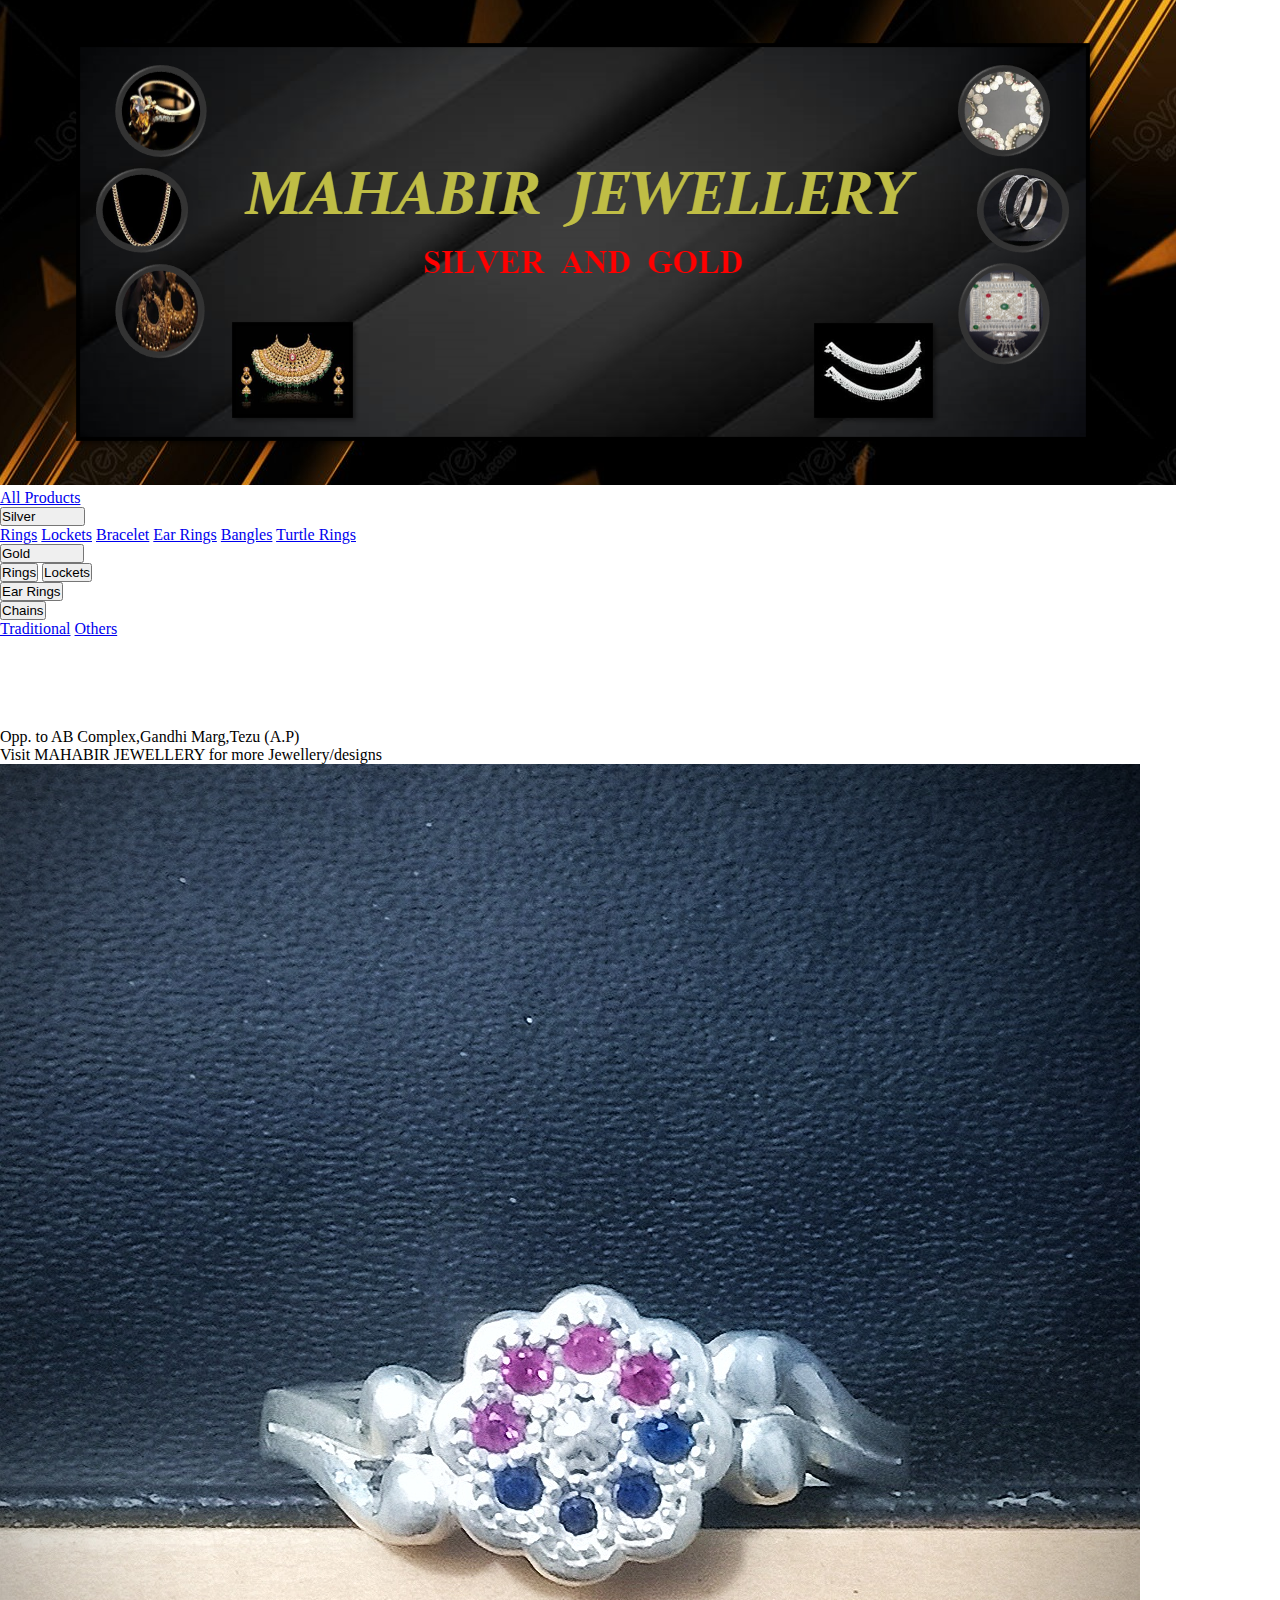
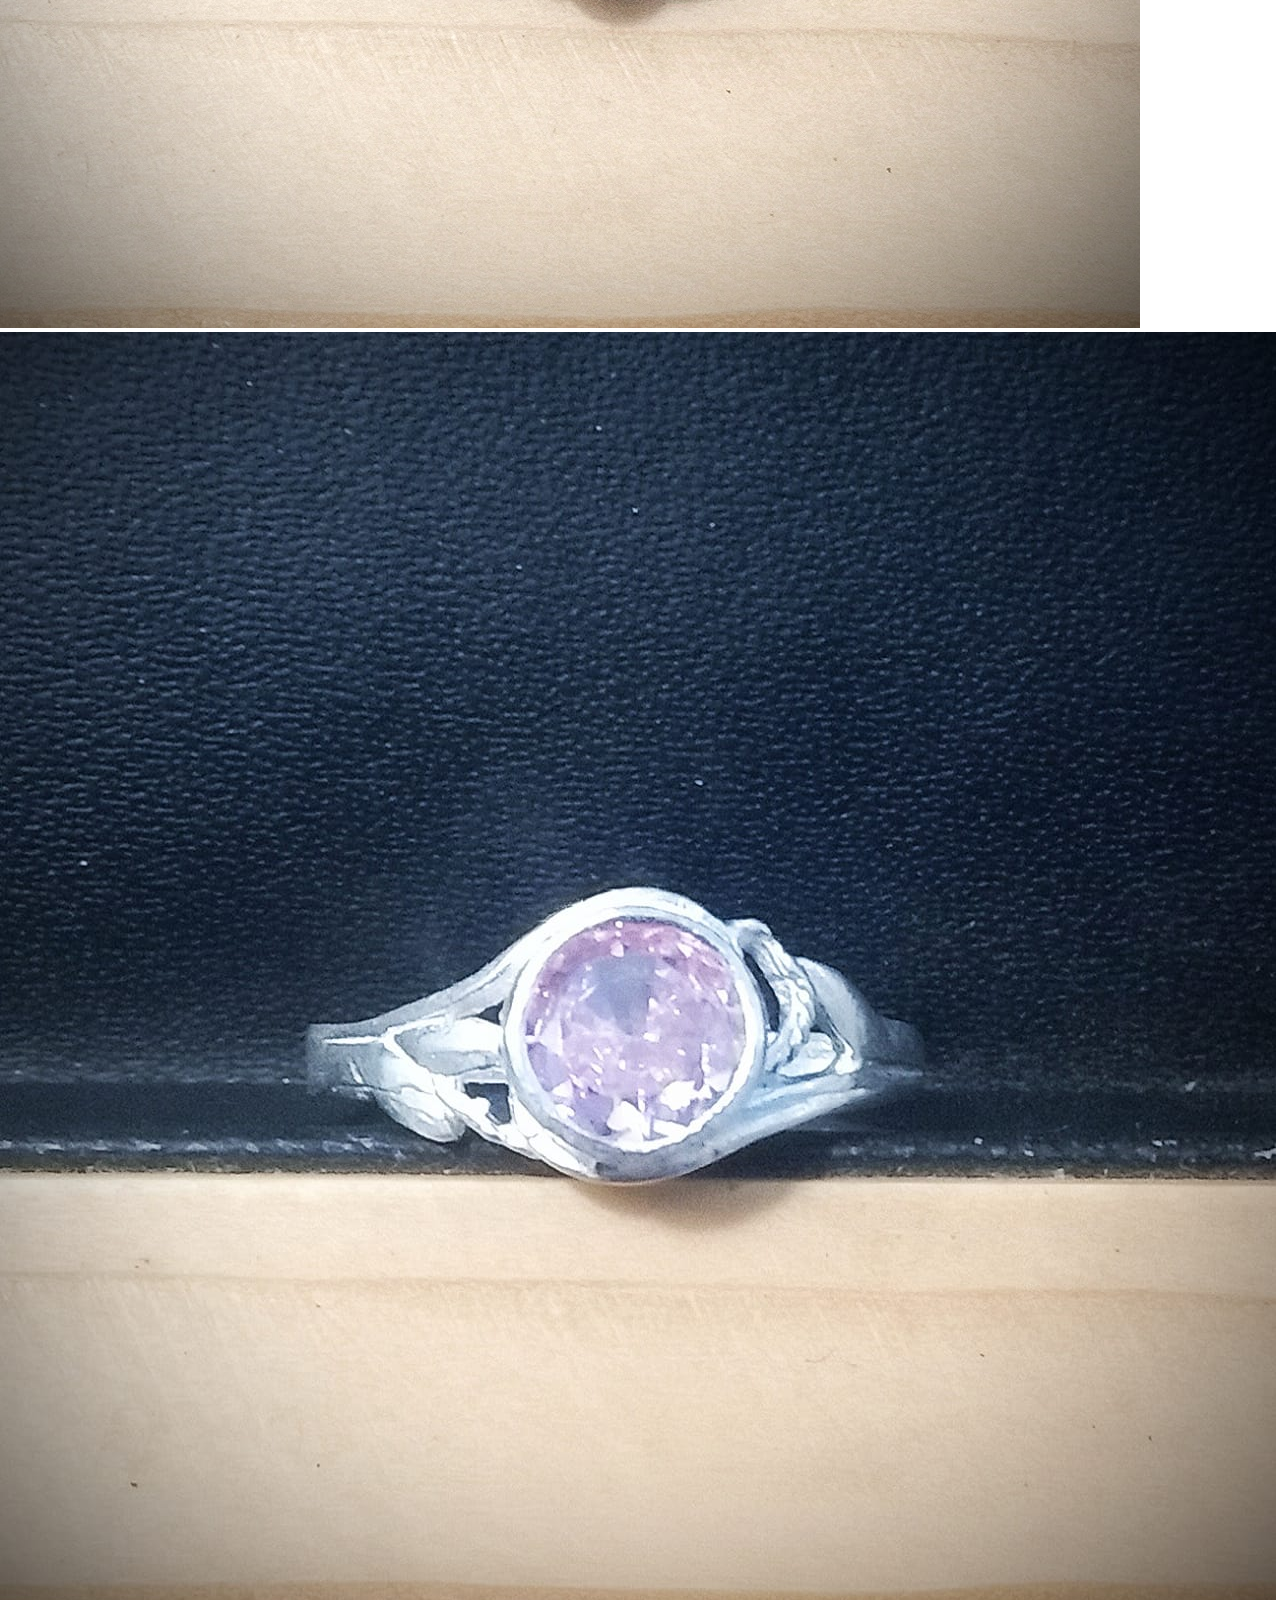
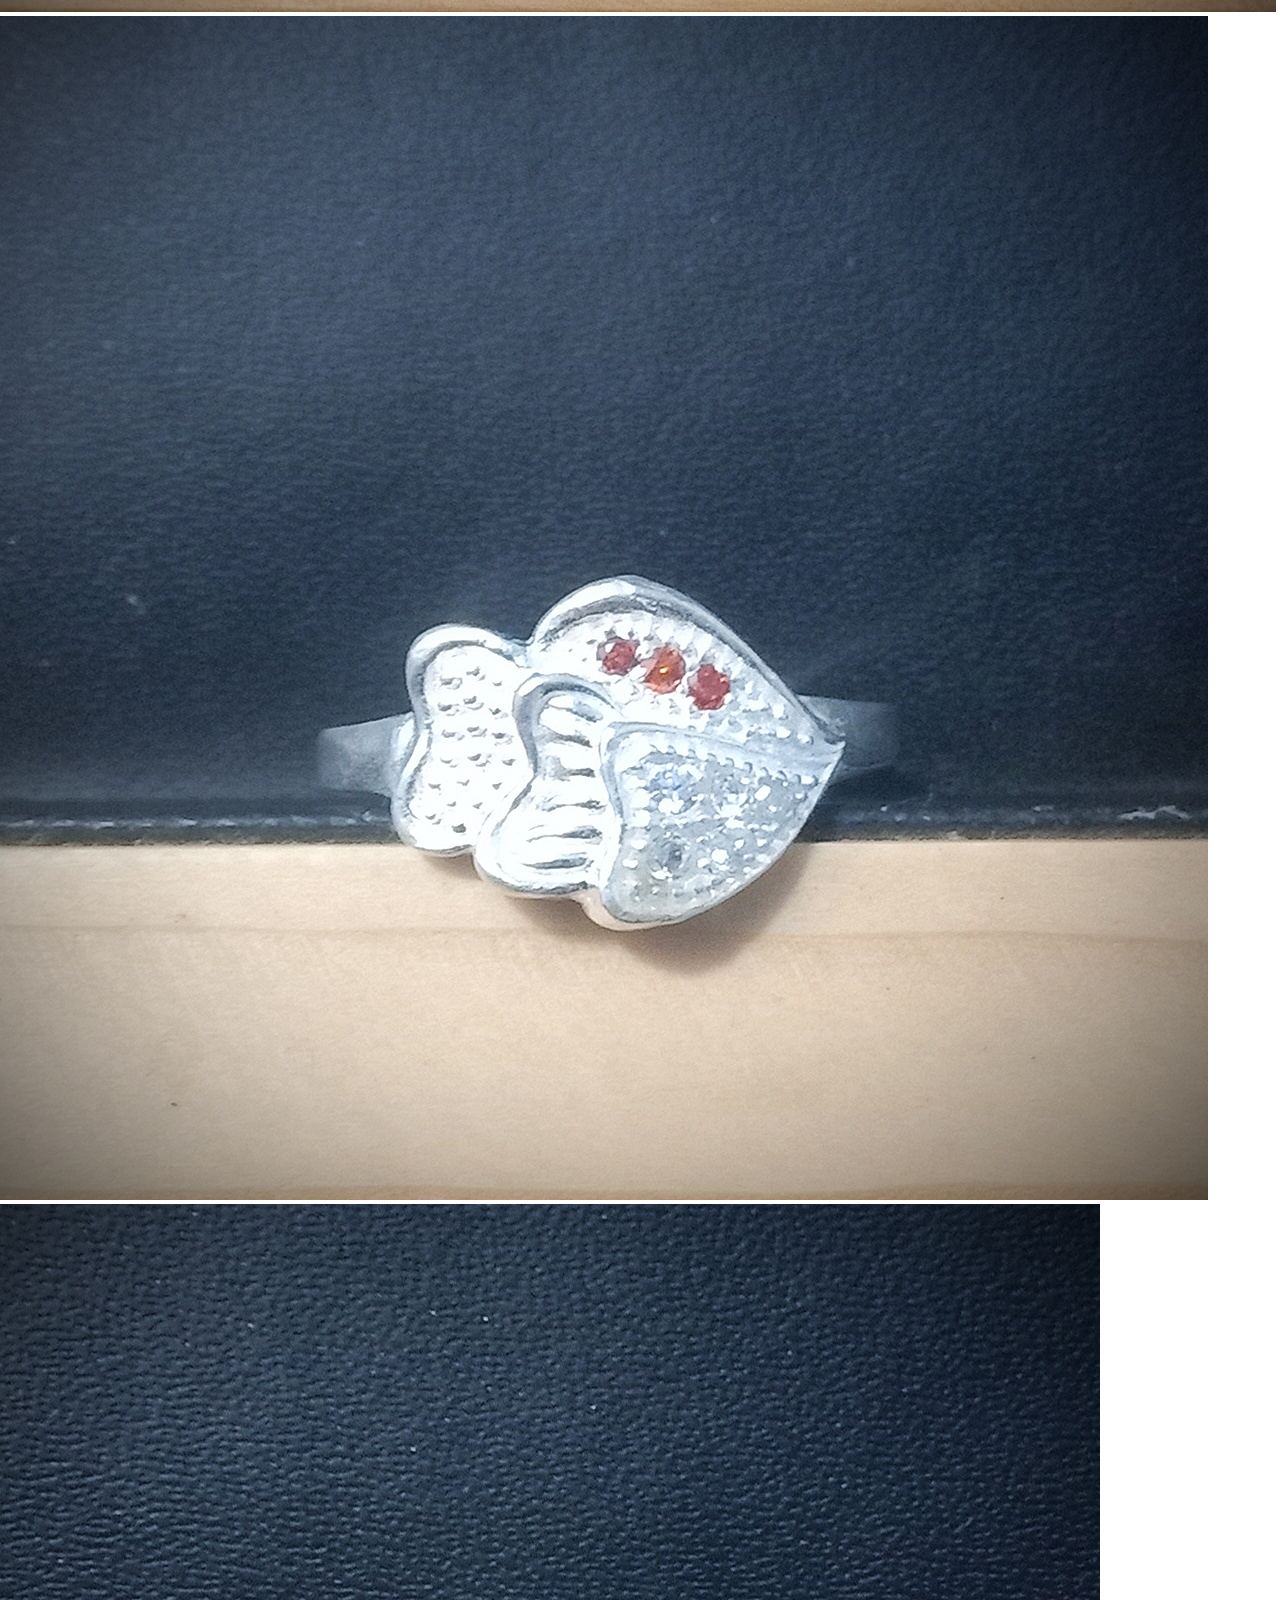
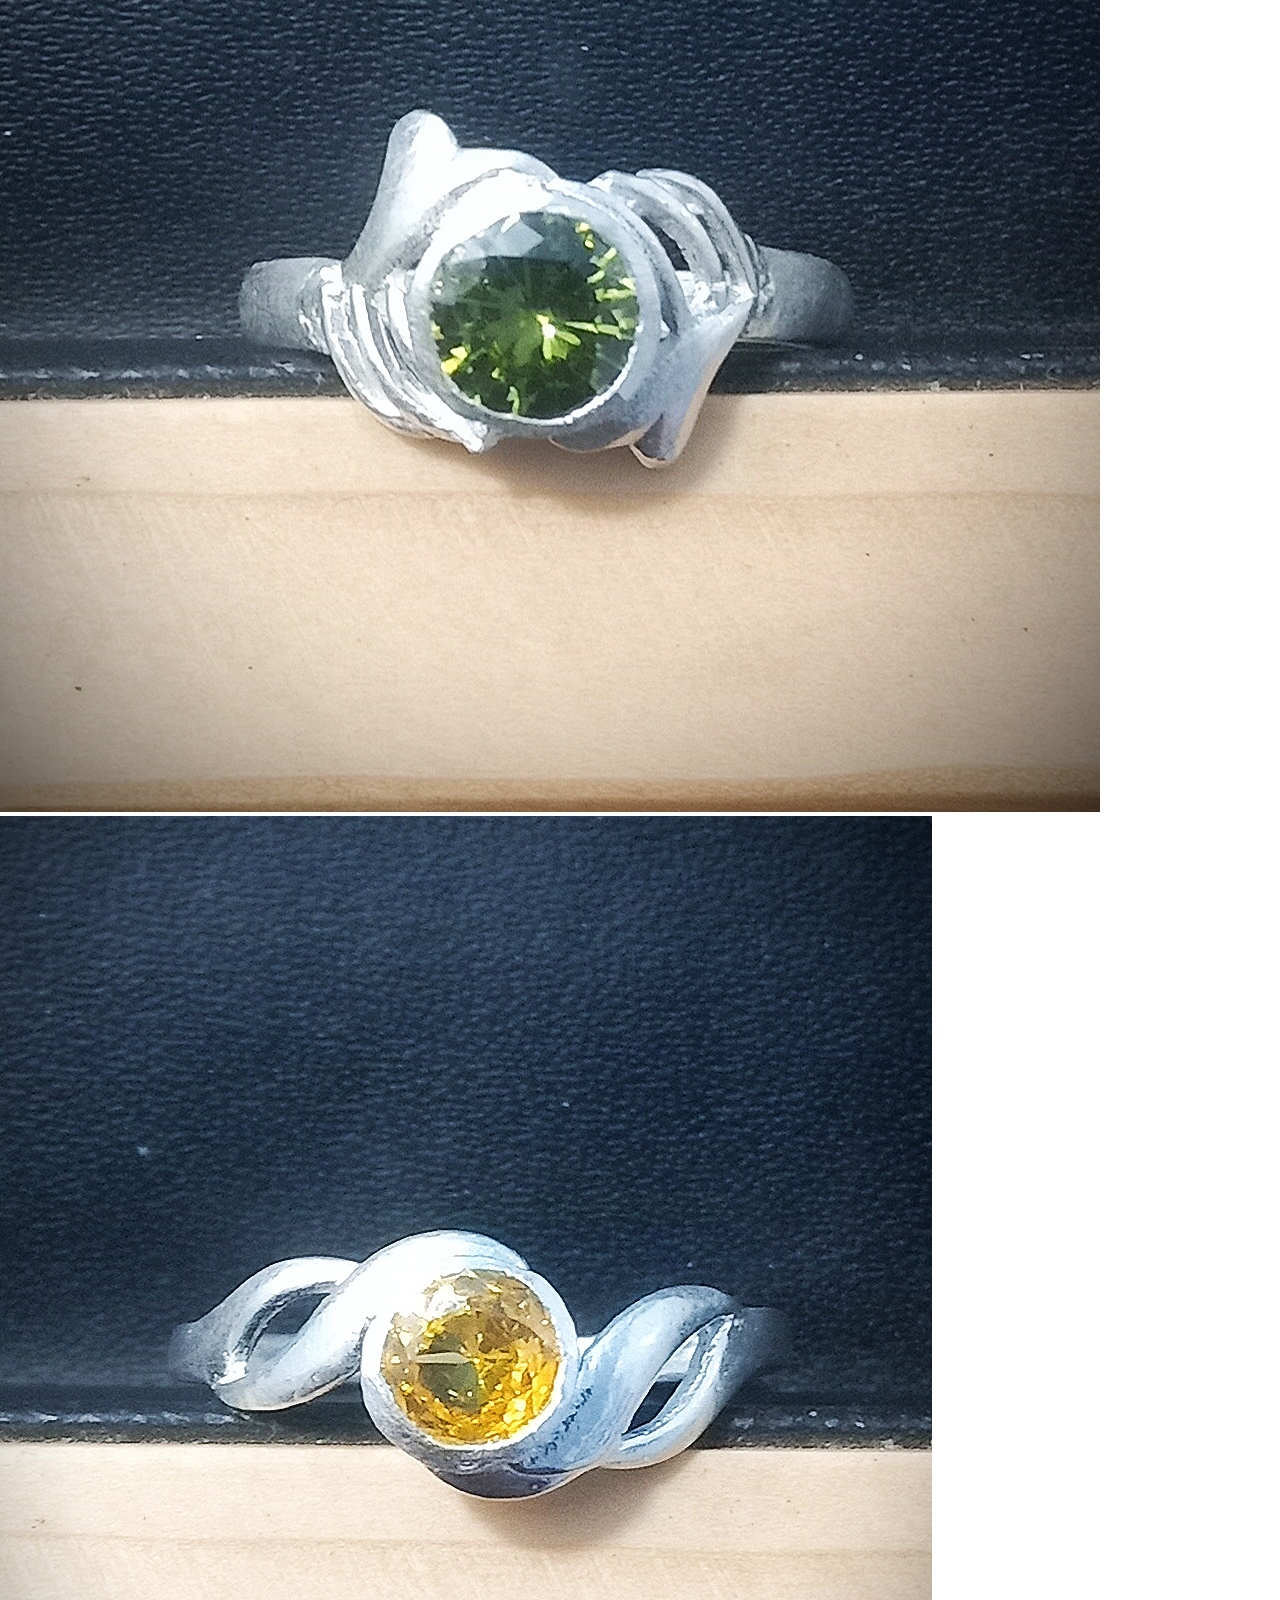
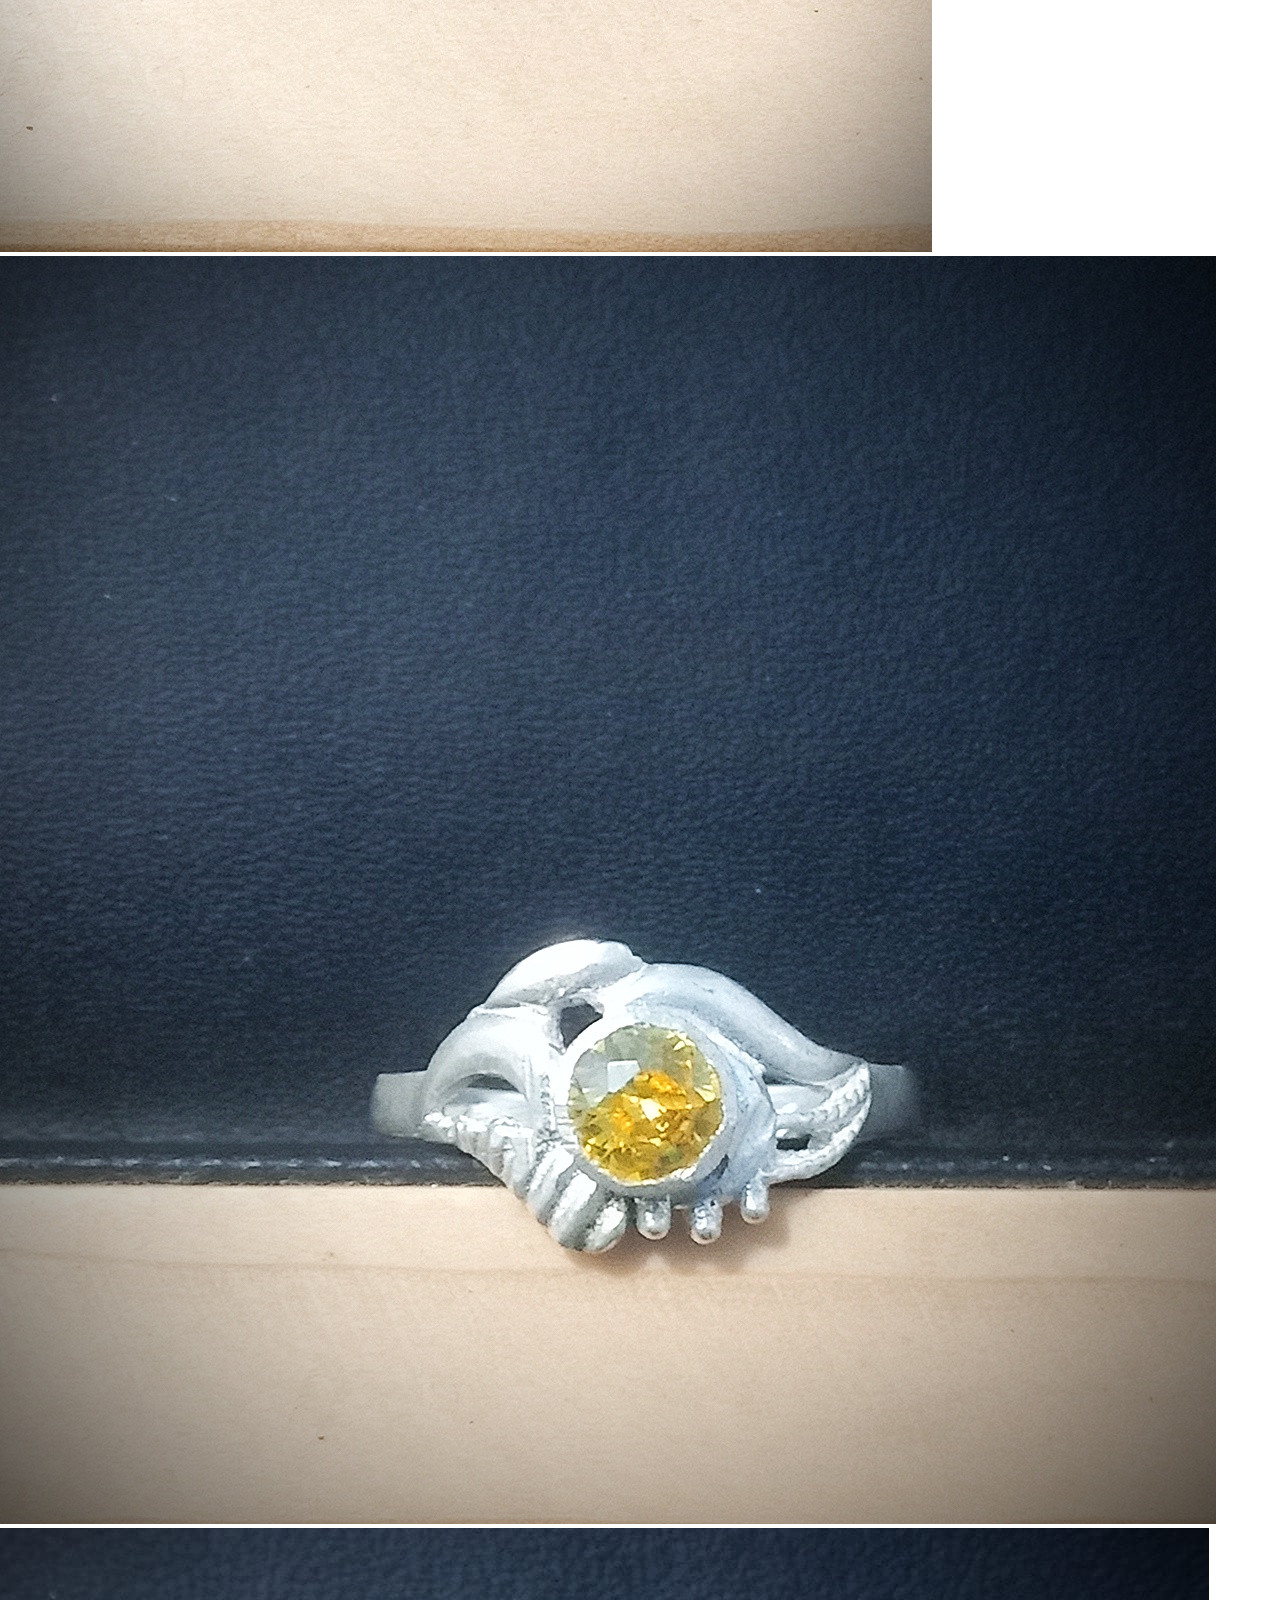
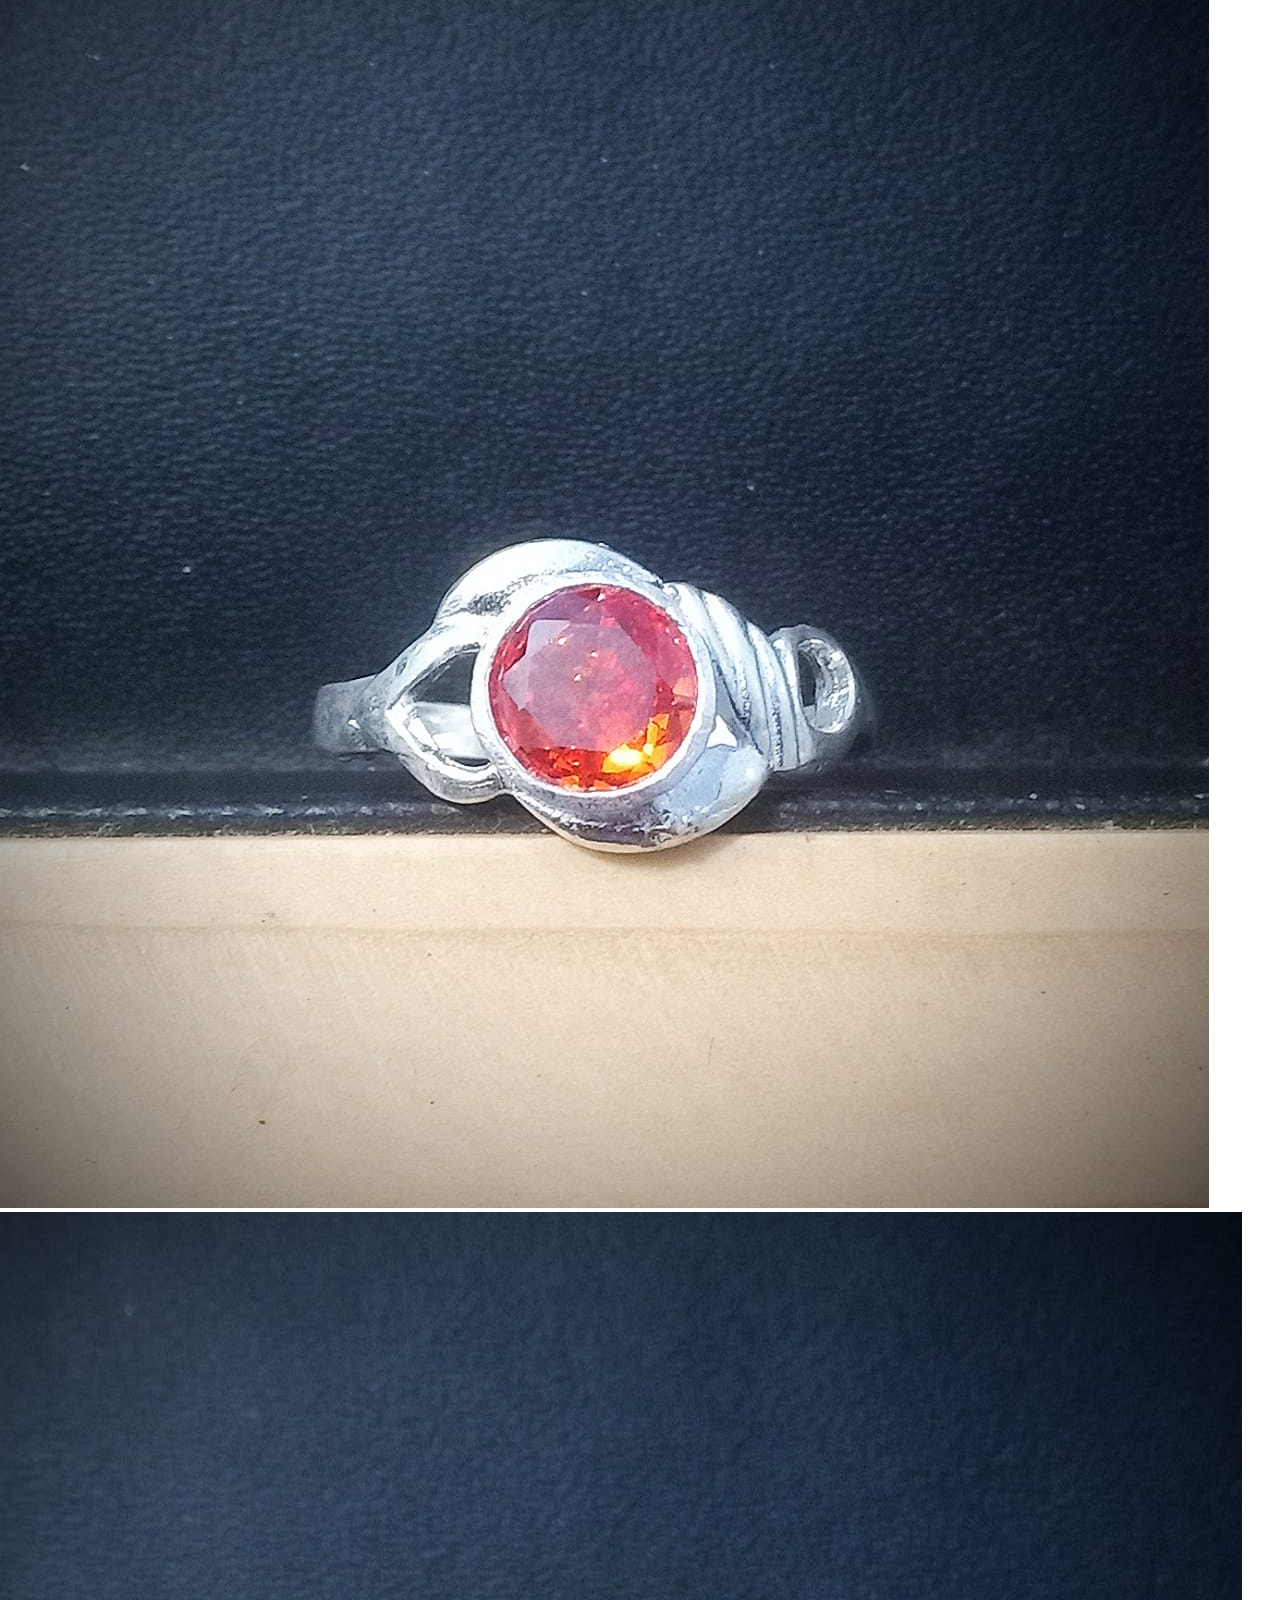
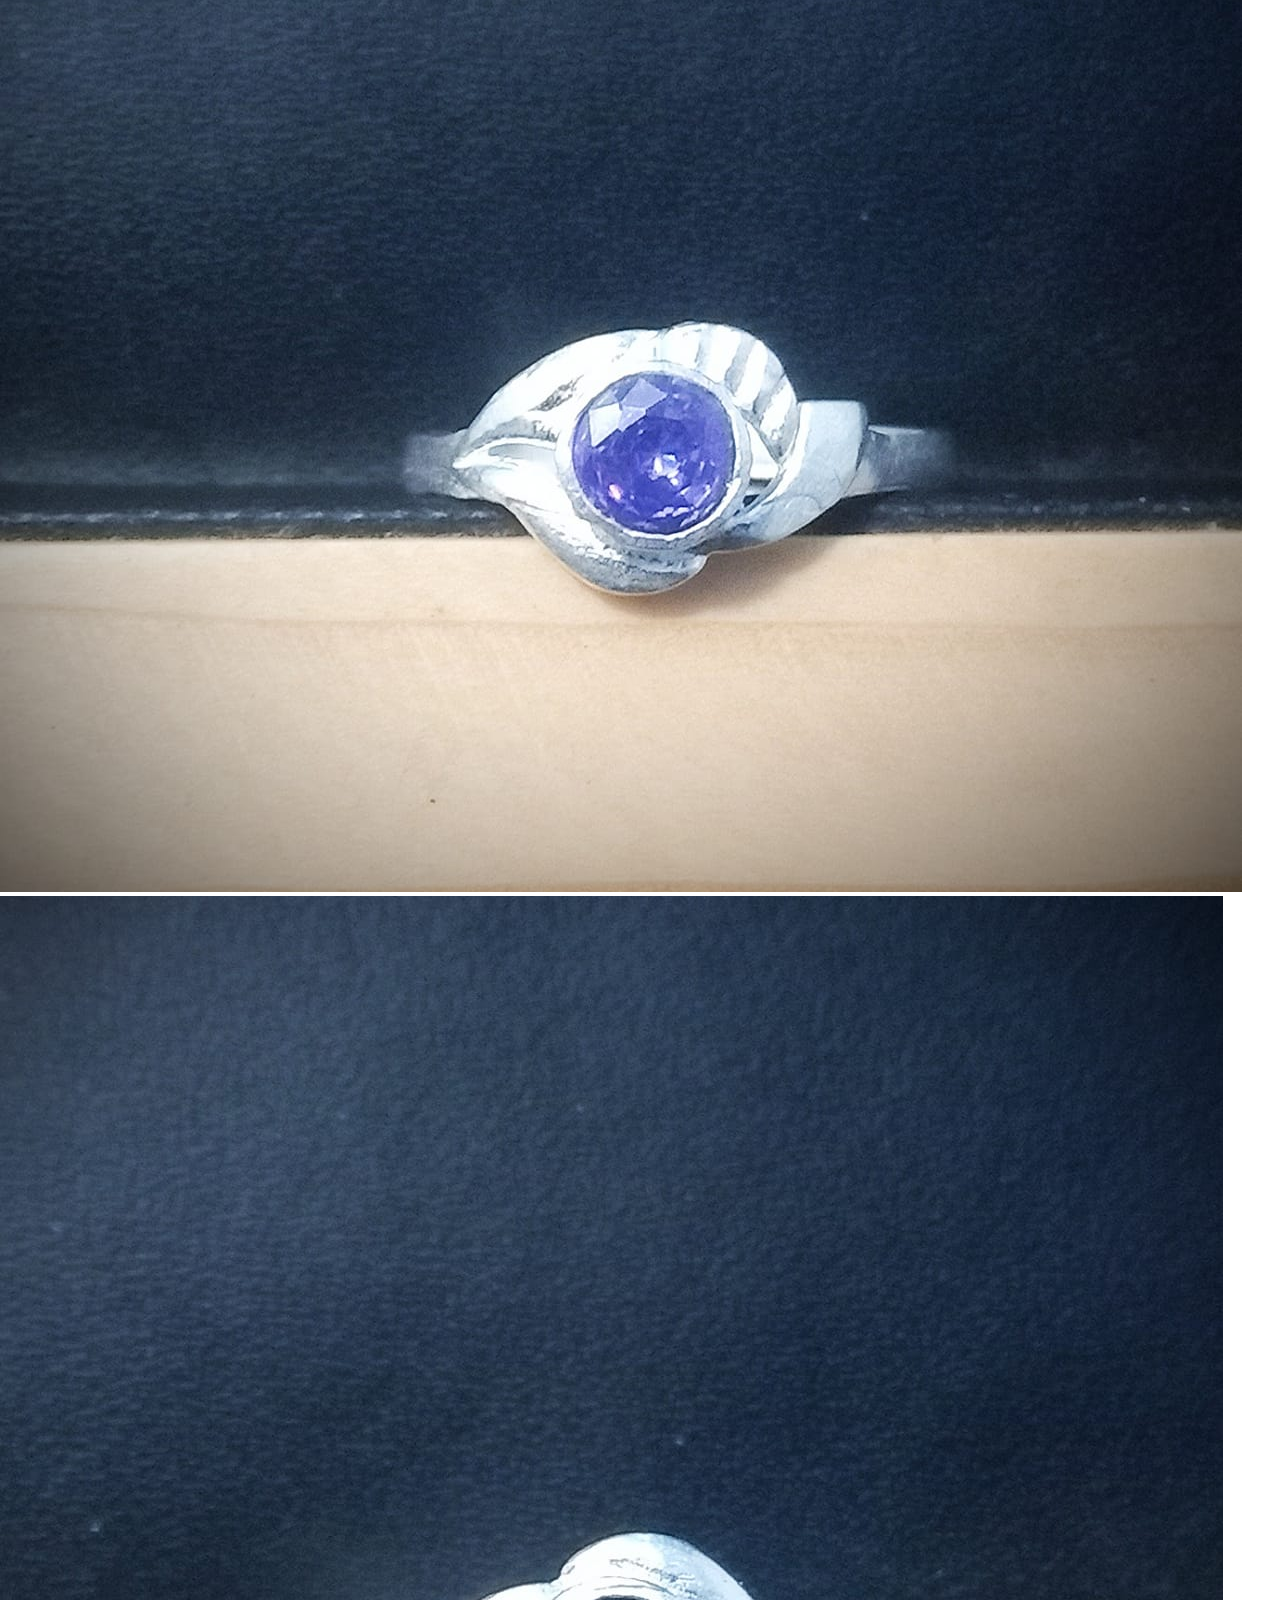
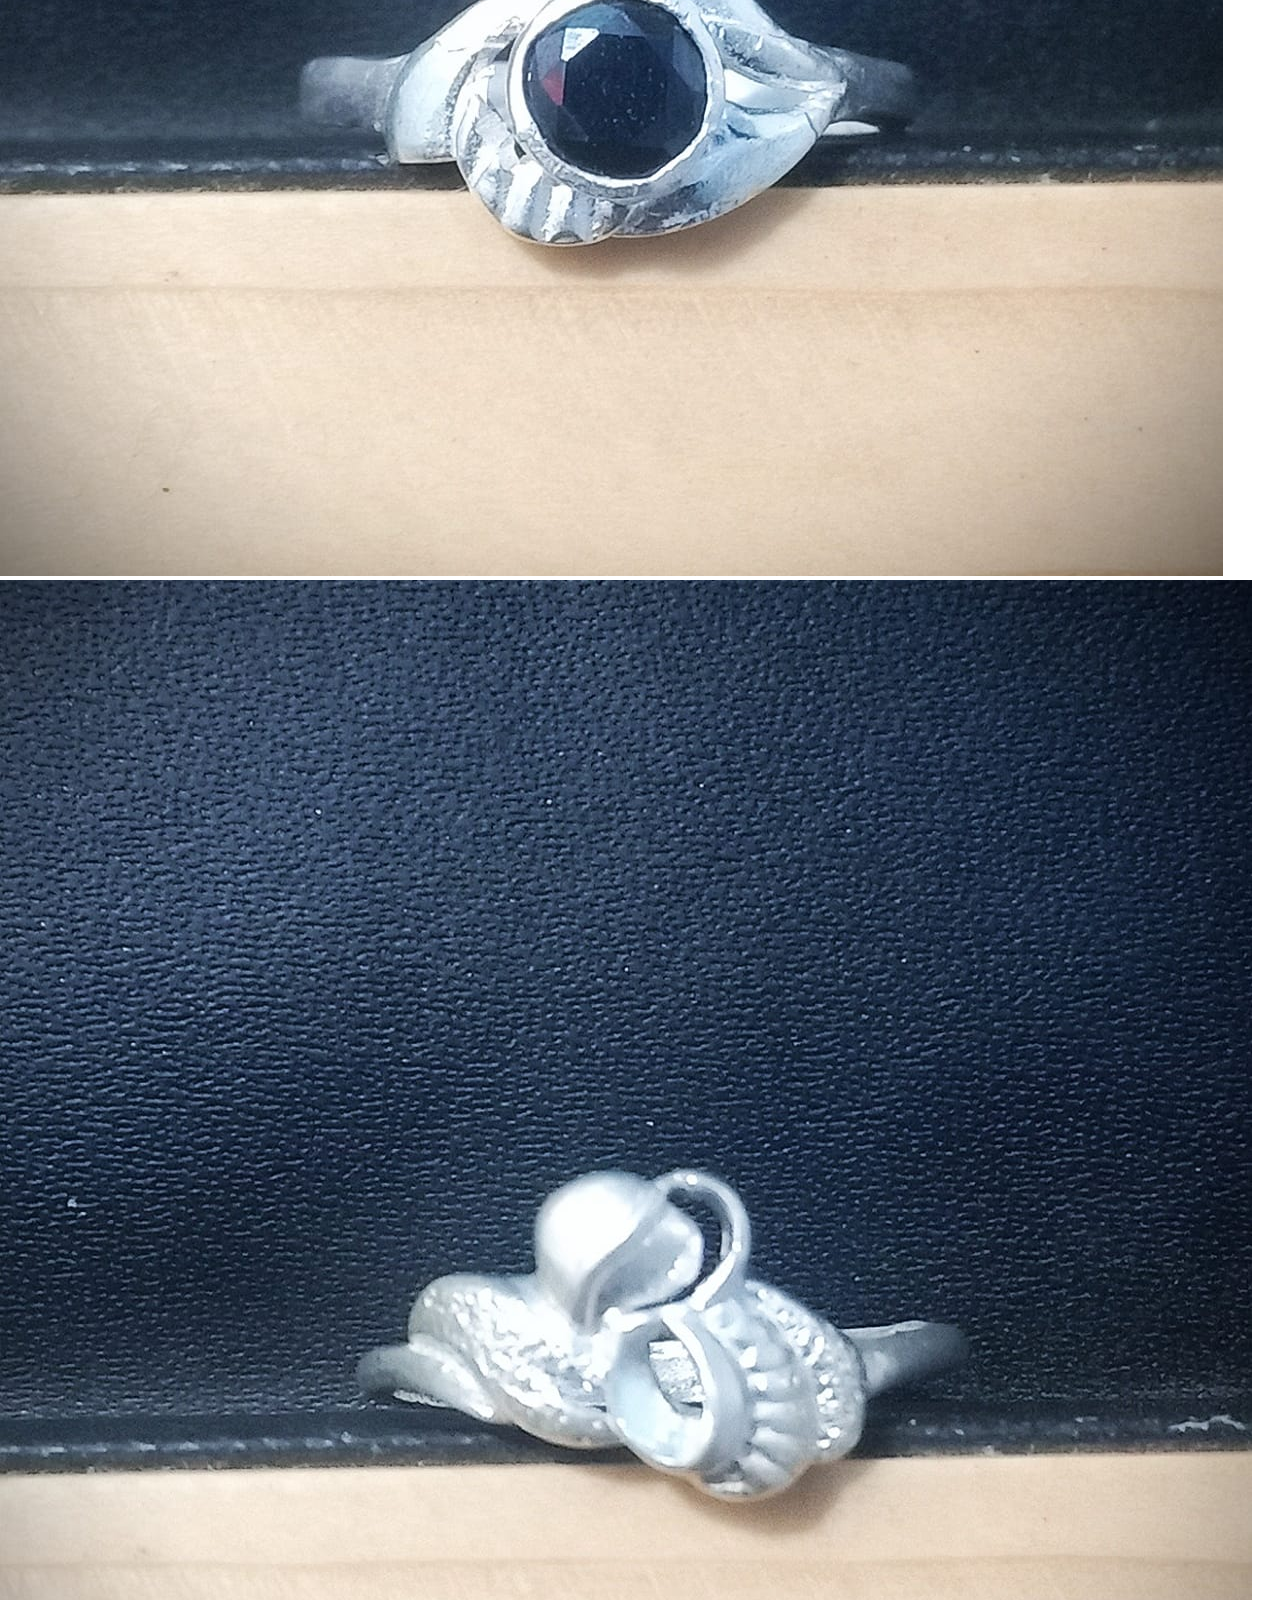
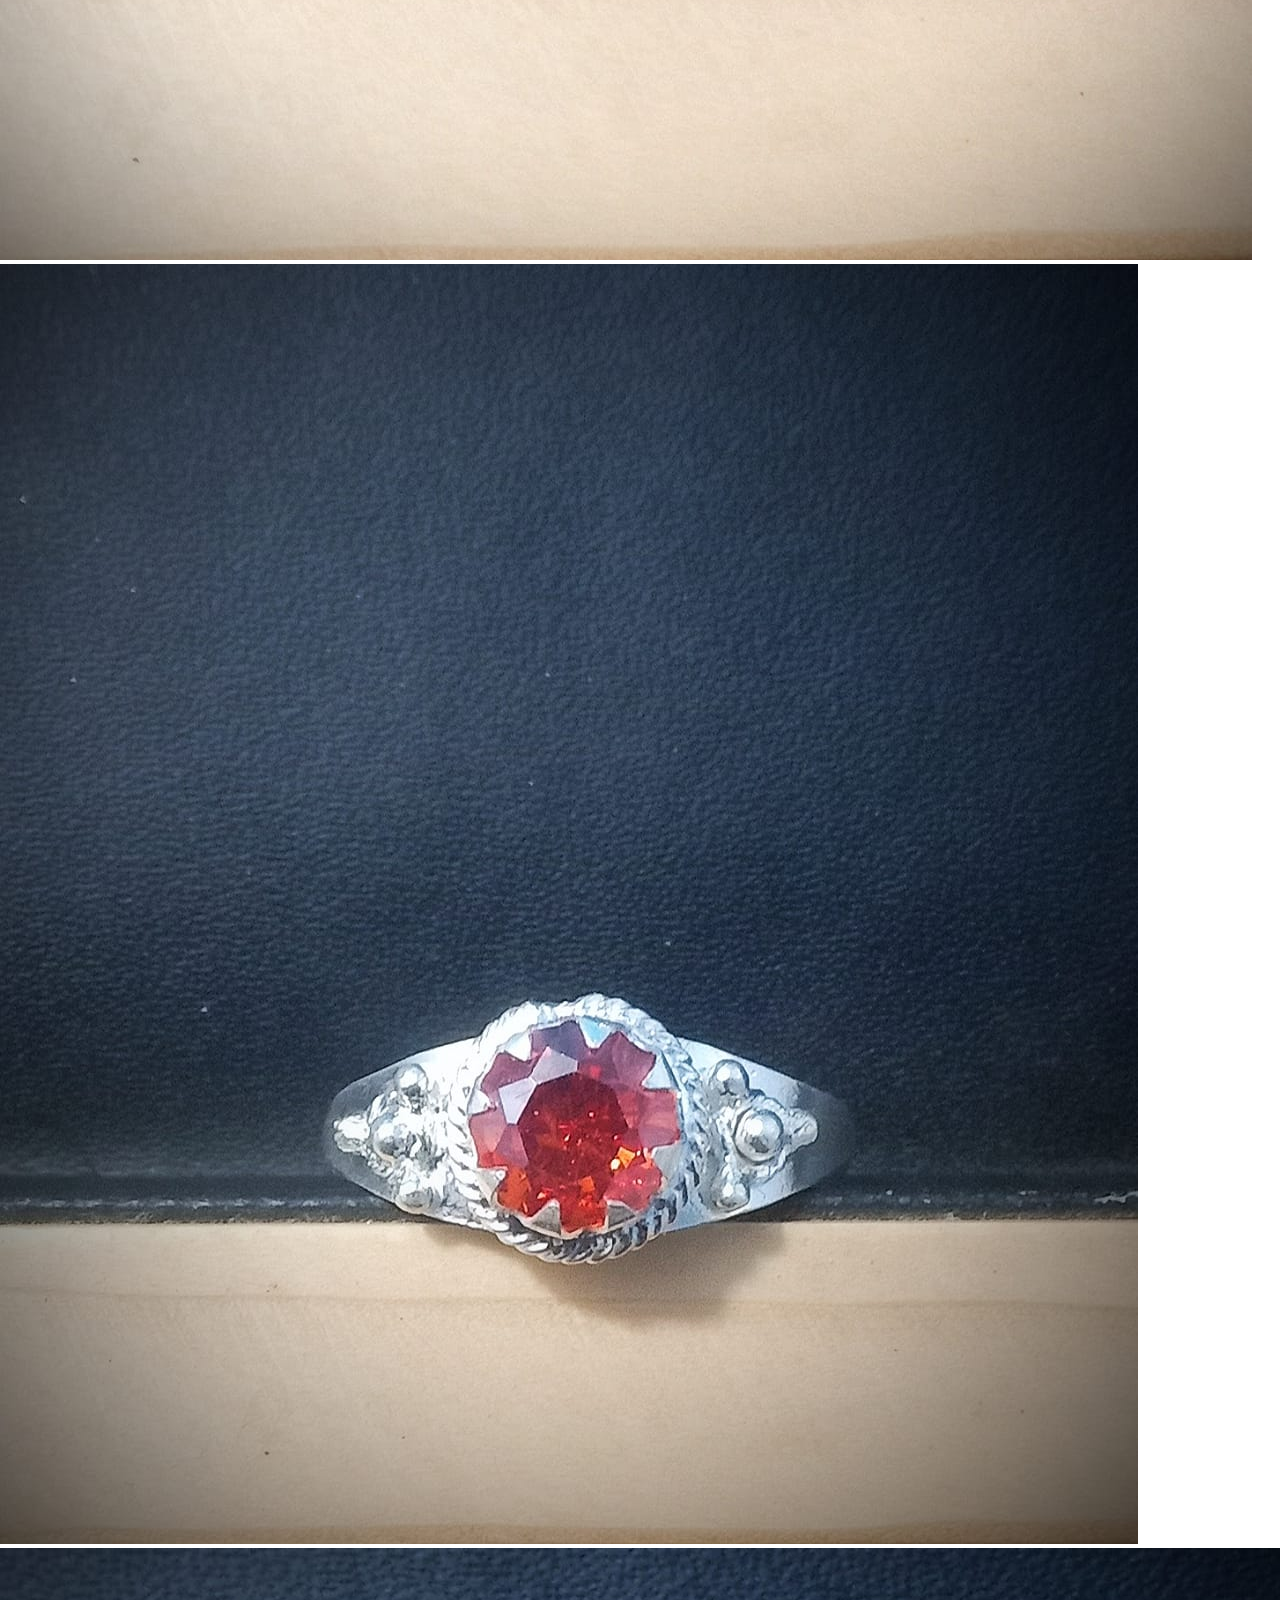
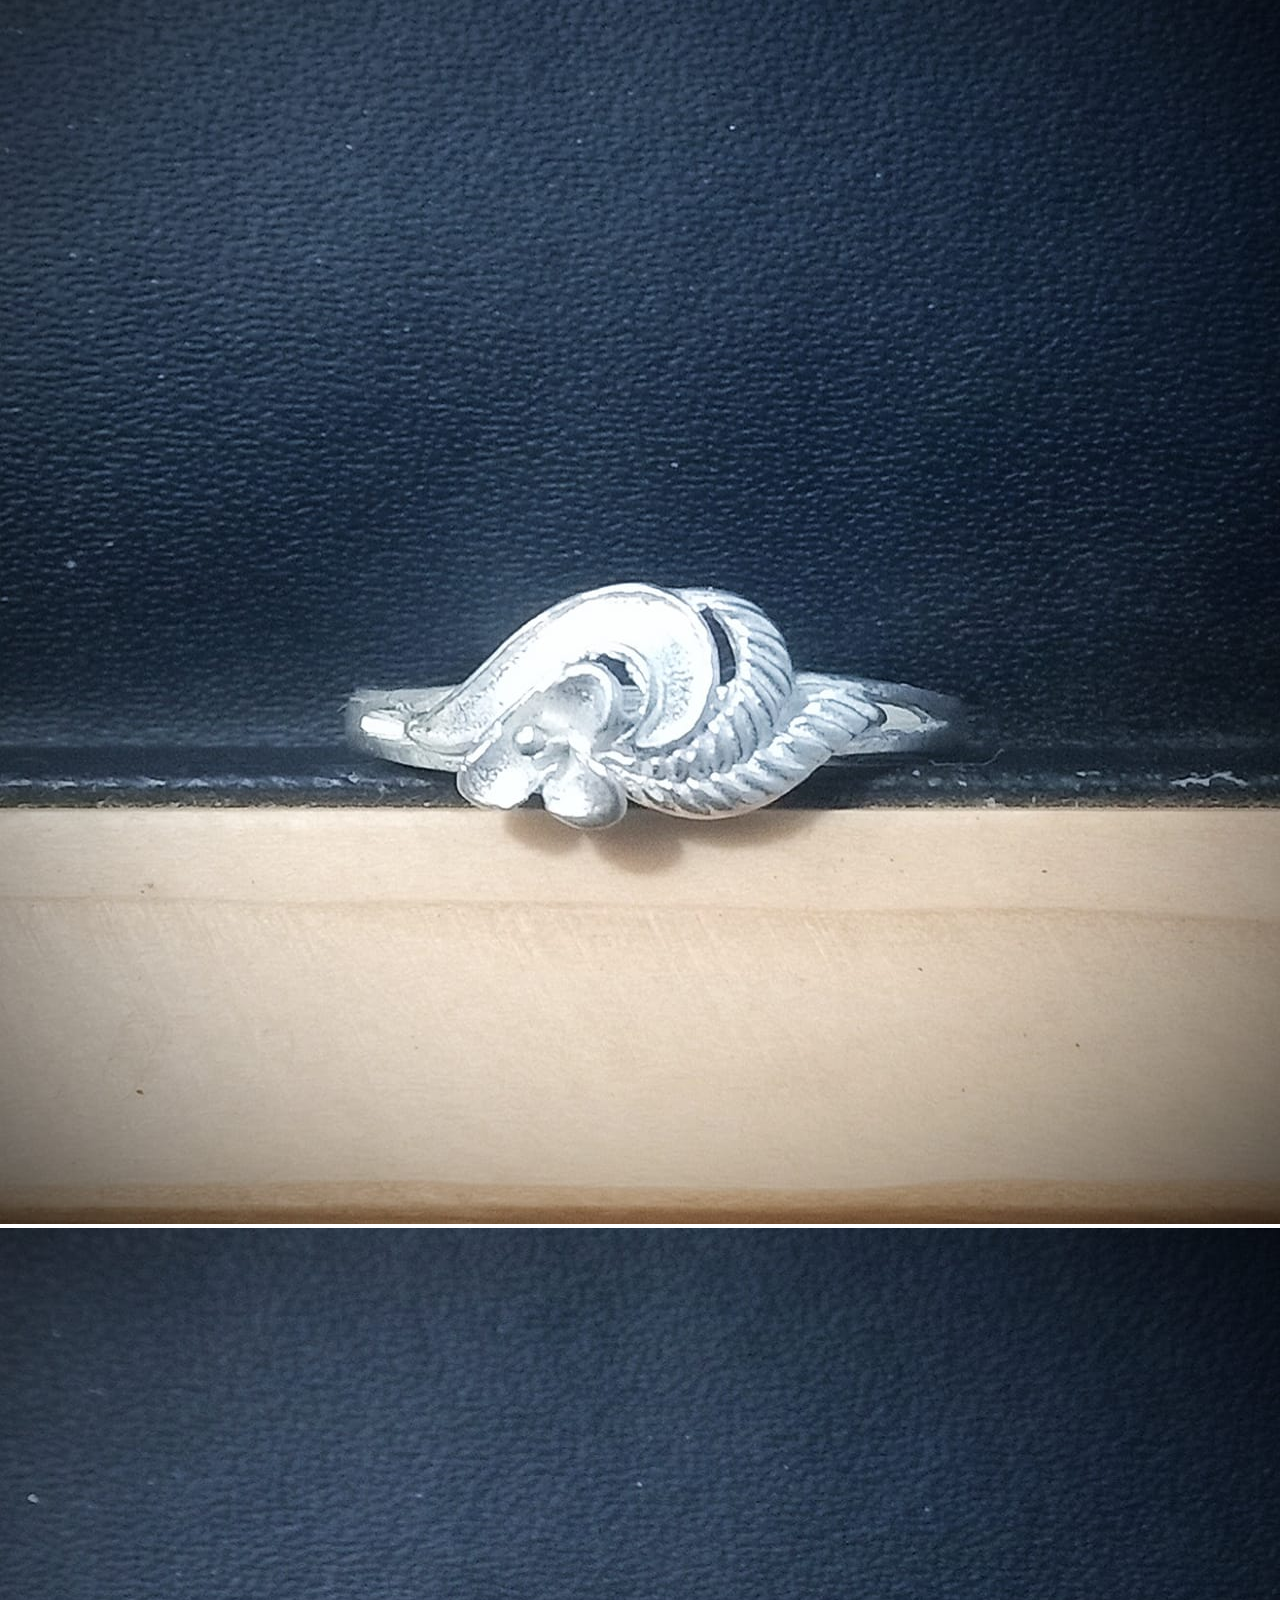
<file: ringe.html>
<!DOCTYPE html>
<html lang="en">
<head>
    <meta charset="UTF-8">
    <meta name="viewport" content="width=device-width, initial-scale=1.0">
    <title>Mahabir Jewellery</title>
    <link rel="stylesheet" href="style.css">
    <link rel="icon" type="image/png" href="images/image1.jpg">
    <link rel="stylesheet" href="https://cdnjs.cloudflare.com/ajax/libs/font-awesome/6.6.0/css/all.min.css" integrity="sha512-Kc323vGBEqzTmouAECnVceyQqyqdsSiqLQISBL29aUW4U/M7pSPA/gEUZQqv1cwx4OnYxTxve5UMg5GT6L4JJg==" crossorigin="anonymous" referrerpolicy="no-referrer" />
</head>
<body>
    <div class="header">
        <img id="header1" src="/images/MK Logo.png" alt="Mahabir Jewellery">
    </div> 

    <div class="block">
        <div class="bar">
            <a id="bar1"><i class="fa-solid fa-bars"></i></a>
            <div class="nav">
                <a href="product.html">All Products</a>

            <div id="special">
                <pre><button>Silver             <i id="spe1" class="fa-solid fa-plus"></i><i id="spe2" class="fa-solid fa-minus"></i></button></pre>
            <div class="special1">
                <a href="ring.html">Rings</a>
                <a href="locket.html">Lockets</a>
                <a href="bracelet.html">Bracelet</a>
                <a href="ear.html">Ear Rings</a>
                <a href="bangle.html">Bangles</a>
                <a href="turtle.html">Turtle Rings</a>
                </div></div>

                <div class="Gspecial">
                <pre><button>Gold              <i id="spe1" class="fa-solid fa-plus"></i><i id="spe2" class="fa-solid fa-minus"></i></button></pre></button>
                   <div class="Gspecial1">
                    <button onclick="myGold()">Rings</button>
                    <button onclick="myGold()">Lockets</button>
                    <pre><button onclick="myGold()">Ear Rings</button></pre>
                    <button onclick="myGold()">Chains</button>
                   </div>
                </div>
                <a href="traditional.html">Traditional</a>
                <a href="other.html">Others</a>
           </div>
        </div>
        <ul>
            <li id="block3"><a href="/images/image3.jpg"><i class="fa-solid fa-qrcode"></i></a></li>
            <li><a id="mode"><i class="fa-solid fa-circle-half-stroke"></i></a></li>
            <li><a id="block4" href="https://maps.app.goo.gl/DtVW3eNKpoWo6F8c7"><i class="fa-solid fa-map-location-dot"></i></a></li>
            <li><a id="block6" onclick="myBlock6()"><i class="fa-solid fa-truck"></i></a></li>
            <li><a id="block5" onclick="myBlock()"><i class="fa-solid fa-user"></i></a></li>       
        </ul>
    </div>
    <div class="nBlock">
        <p><i class="fa-solid fa-location-dot"></i>Opp. to AB Complex,Gandhi Marg,Tezu (A.P)</p>
    </div>


<div id="ringeS">
    <p>Visit MAHABIR JEWELLERY for more Jewellery/designs</p>       
</div>

<div id="ringe">
    <div><a href="/images/ring/IMG-20250109-WA0049.jpg"><img src="/images/ring/IMG-20250109-WA0049.jpg"></img></a><a id="a1"><i class="fa-solid fa-heart"></i></a></div>
    <div><a href="/images/ring/IMG-20250109-WA0050.jpg"><img src="/images/ring/IMG-20250109-WA0050.jpg"></img></a><a id="a1"><i class="fa-solid fa-heart"></i></a></div>
    <div><a href="/images/ring/IMG-20250109-WA0051.jpg"><img src="/images/ring/IMG-20250109-WA0051.jpg"></img></a><a id="a1"><i class="fa-solid fa-heart"></i></a></div>
    <div><a href="/images/ring/IMG-20250109-WA0052.jpg"><img src="/images/ring/IMG-20250109-WA0052.jpg"></img></a><a id="a1"><i class="fa-solid fa-heart"></i></a></div>
    <div><a href="/images/ring/IMG-20250109-WA0053.jpg"><img src="/images/ring/IMG-20250109-WA0053.jpg"></img></a><a id="a1"><i class="fa-solid fa-heart"></i></a></div>
    <div><a href="/images/ring/IMG-20250109-WA0054.jpg"><img src="/images/ring/IMG-20250109-WA0054.jpg"></img></a><a id="a1"><i class="fa-solid fa-heart"></i></a></div>
    <div><a href="/images/ring/IMG-20250109-WA0055.jpg"><img src="/images/ring/IMG-20250109-WA0055.jpg"></img></a><a id="a1"><i class="fa-solid fa-heart"></i></a></div>
    <div><a href="/images/ring/IMG-20250109-WA0056.jpg"><img src="/images/ring/IMG-20250109-WA0056.jpg"></img></a><a id="a1"><i class="fa-solid fa-heart"></i></a></div>
    <div><a href="/images/ring/IMG-20250109-WA0057.jpg"><img src="/images/ring/IMG-20250109-WA0057.jpg"></img></a><a id="a1"><i class="fa-solid fa-heart"></i></a></div>
    <div><a href="/images/ring/IMG-20250109-WA0058.jpg"><img src="/images/ring/IMG-20250109-WA0058.jpg"></img></a><a id="a1"><i class="fa-solid fa-heart"></i></a></div>
    <div><a href="/images/ring/IMG-20250109-WA0059.jpg"><img src="/images/ring/IMG-20250109-WA0059.jpg"></img></a><a id="a1"><i class="fa-solid fa-heart"></i></a></div>
    <div><a href="/images/ring/IMG-20250109-WA0060.jpg"><img src="/images/ring/IMG-20250109-WA0060.jpg"></img></a><a id="a1"><i class="fa-solid fa-heart"></i></a></div>
    <div><a href="/images/ring/IMG-20250109-WA0061.jpg"><img src="/images/ring/IMG-20250109-WA0061.jpg"></img></a><a id="a1"><i class="fa-solid fa-heart"></i></a></div>
    <div><a href="/images/ring/IMG-20250109-WA0062.jpg"><img src="/images/ring/IMG-20250109-WA0062.jpg"></img></a><a id="a1"><i class="fa-solid fa-heart"></i></a></div>
    <div><a href="/images/ring/IMG-20250109-WA0063.jpg"><img src="/images/ring/IMG-20250109-WA0063.jpg"></img></a><a id="a1"><i class="fa-solid fa-heart"></i></a></div>
    <div><a href="/images/ring/IMG-20250109-WA0064.jpg"><img src="/images/ring/IMG-20250109-WA0064.jpg"></img></a><a id="a1"><i class="fa-solid fa-heart"></i></a></div>
    <div><a href="/images/ring/IMG-20250109-WA0065.jpg"><img src="/images/ring/IMG-20250109-WA0065.jpg"></img></a><a id="a1"><i class="fa-solid fa-heart"></i></a></div>
    <div><a href="/images/ring/IMG-20250109-WA0066.jpg"><img src="/images/ring/IMG-20250109-WA0066.jpg"></img></a><a id="a1"><i class="fa-solid fa-heart"></i></a></div>
    <div><a href="/images/ring/IMG-20250109-WA0067.jpg"><img src="/images/ring/IMG-20250109-WA0067.jpg"></img></a><a id="a1"><i class="fa-solid fa-heart"></i></a></div>
    <div><a href="/images/ring/IMG-20250109-WA0068.jpg"><img src="/images/ring/IMG-20250109-WA0068.jpg"></img></a><a id="a1"><i class="fa-solid fa-heart"></i></a></div>
    <div><a href="/images/ring/IMG-20250109-WA0069.jpg"><img src="/images/ring/IMG-20250109-WA0069.jpg"></img></a><a id="a1"><i class="fa-solid fa-heart"></i></a></div>
    <div><a href="/images/ring/IMG-20250109-WA0070.jpg"><img src="/images/ring/IMG-20250109-WA0070.jpg"></img></a><a id="a1"><i class="fa-solid fa-heart"></i></a></div>
    <div><a href="/images/ring/IMG-20250109-WA0071.jpg"><img src="/images/ring/IMG-20250109-WA0071.jpg"></img></a><a id="a1"><i class="fa-solid fa-heart"></i></a></div>
    <div><a href="/images/ring/IMG-20250109-WA0072.jpg"><img src="/images/ring/IMG-20250109-WA0072.jpg"></img></a><a id="a1"><i class="fa-solid fa-heart"></i></a></div>
    <div><a href="/images/ring/IMG-20250109-WA0073.jpg"><img src="/images/ring/IMG-20250109-WA0073.jpg"></img></a><a id="a1"><i class="fa-solid fa-heart"></i></a></div>
    <div><a href="/images/ring/IMG-20250109-WA0074.jpg"><img src="/images/ring/IMG-20250109-WA0074.jpg"></img></a><a id="a1"><i class="fa-solid fa-heart"></i></a></div>
    <div><a href="/images/ring/IMG-20250109-WA0075.jpg"><img src="/images/ring/IMG-20250109-WA0075.jpg"></img></a><a id="a1"><i class="fa-solid fa-heart"></i></a></div>
    <div><a href="/images/ring/IMG-20250109-WA0076.jpg"><img src="/images/ring/IMG-20250109-WA0076.jpg"></img></a><a id="a1"><i class="fa-solid fa-heart"></i></a></div>
    <div><a href="/images/ring/IMG-20250109-WA0077.jpg"><img src="/images/ring/IMG-20250109-WA0077.jpg"></img></a><a id="a1"><i class="fa-solid fa-heart"></i></a></div>
    <div><a href="/images/ring/IMG-20250109-WA0078.jpg"><img src="/images/ring/IMG-20250109-WA0078.jpg"></img></a><a id="a1"><i class="fa-solid fa-heart"></i></a></div>
    <div><a href="/images/ring/IMG-20250109-WA0079.jpg"><img src="/images/ring/IMG-20250109-WA0079.jpg"></img></a><a id="a1"><i class="fa-solid fa-heart"></i></a></div>
    <div><a href="/images/ring/IMG-20250109-WA0080.jpg"><img src="/images/ring/IMG-20250109-WA0080.jpg"></img></a><a id="a1"><i class="fa-solid fa-heart"></i></a></div>
    <div><a href="/images/ring/IMG-20250109-WA0081.jpg"><img src="/images/ring/IMG-20250109-WA0081.jpg"></img></a><a id="a1"><i class="fa-solid fa-heart"></i></a></div>
    <div><a href="/images/ring/IMG-20250109-WA0082.jpg"><img src="/images/ring/IMG-20250109-WA0082.jpg"></img></a><a id="a1"><i class="fa-solid fa-heart"></i></a></div>
    <div><a href="/images/ring/IMG-20250109-WA0083.jpg"><img src="/images/ring/IMG-20250109-WA0083.jpg"></img></a><a id="a1"><i class="fa-solid fa-heart"></i></a></div>
    <div><a href="/images/ring/IMG-20250109-WA0084.jpg"><img src="/images/ring/IMG-20250109-WA0084.jpg"></img></a><a id="a1"><i class="fa-solid fa-heart"></i></a></div>
    <div><a href="/images/ring/IMG-20250109-WA0085.jpg"><img src="/images/ring/IMG-20250109-WA0085.jpg"></img></a><a id="a1"><i class="fa-solid fa-heart"></i></a></div>
    <div><a href="/images/ring/IMG-20250109-WA0086.jpg"><img src="/images/ring/IMG-20250109-WA0086.jpg"></img></a><a id="a1"><i class="fa-solid fa-heart"></i></a></div>
</div>
    <script src="script.js"></script>
</body>
</html>
</file>
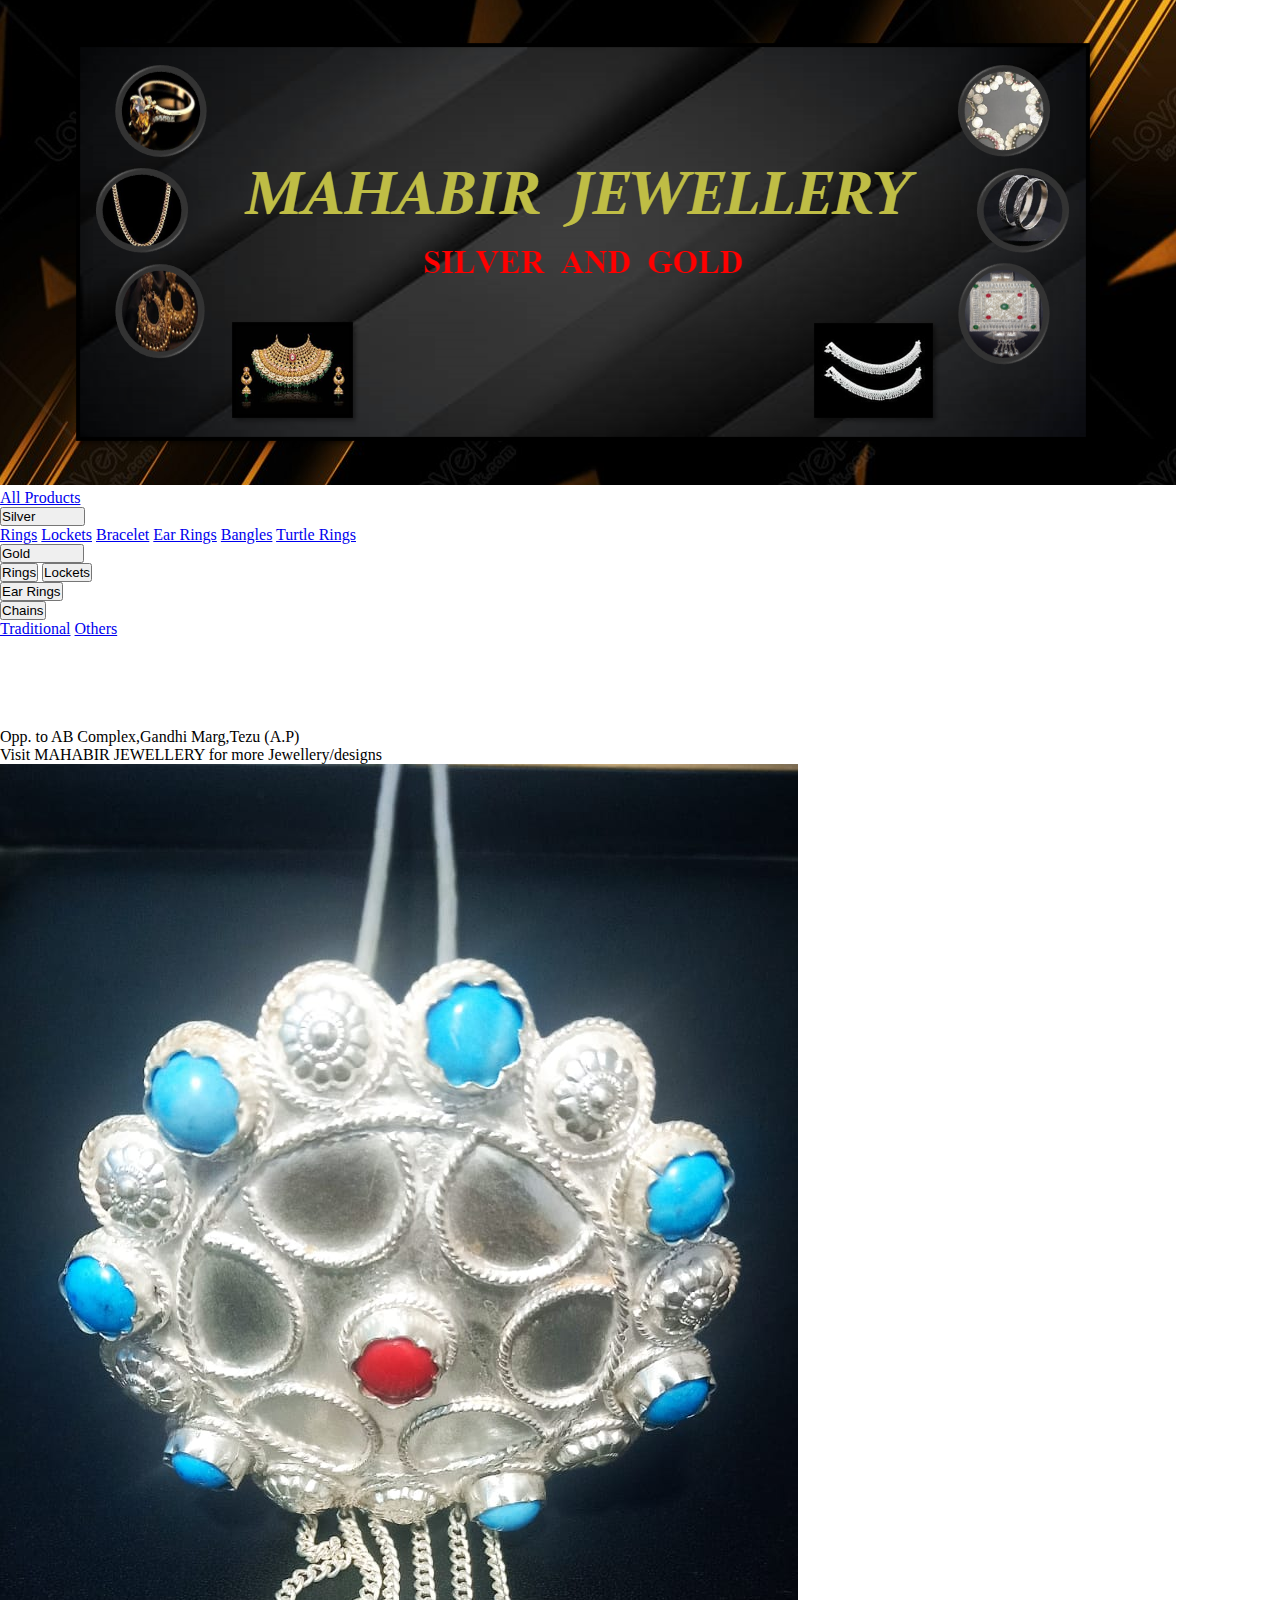
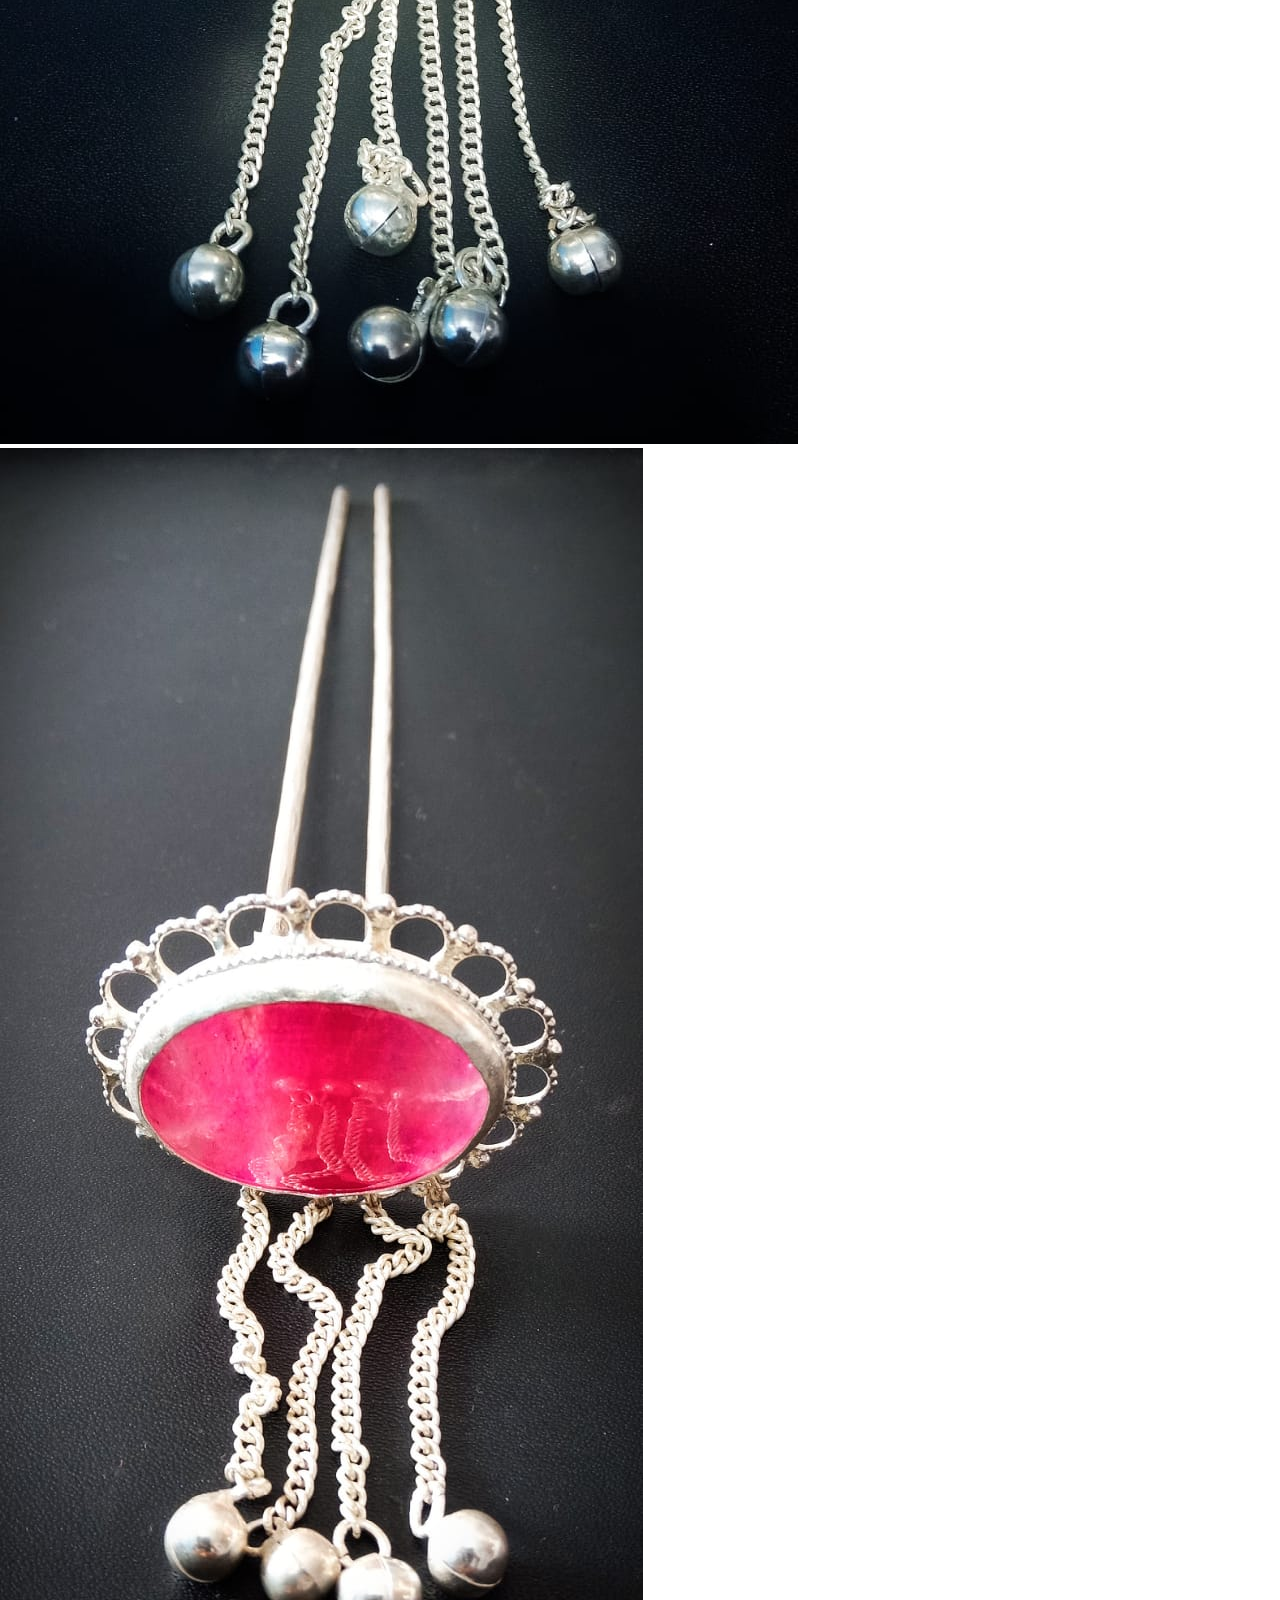
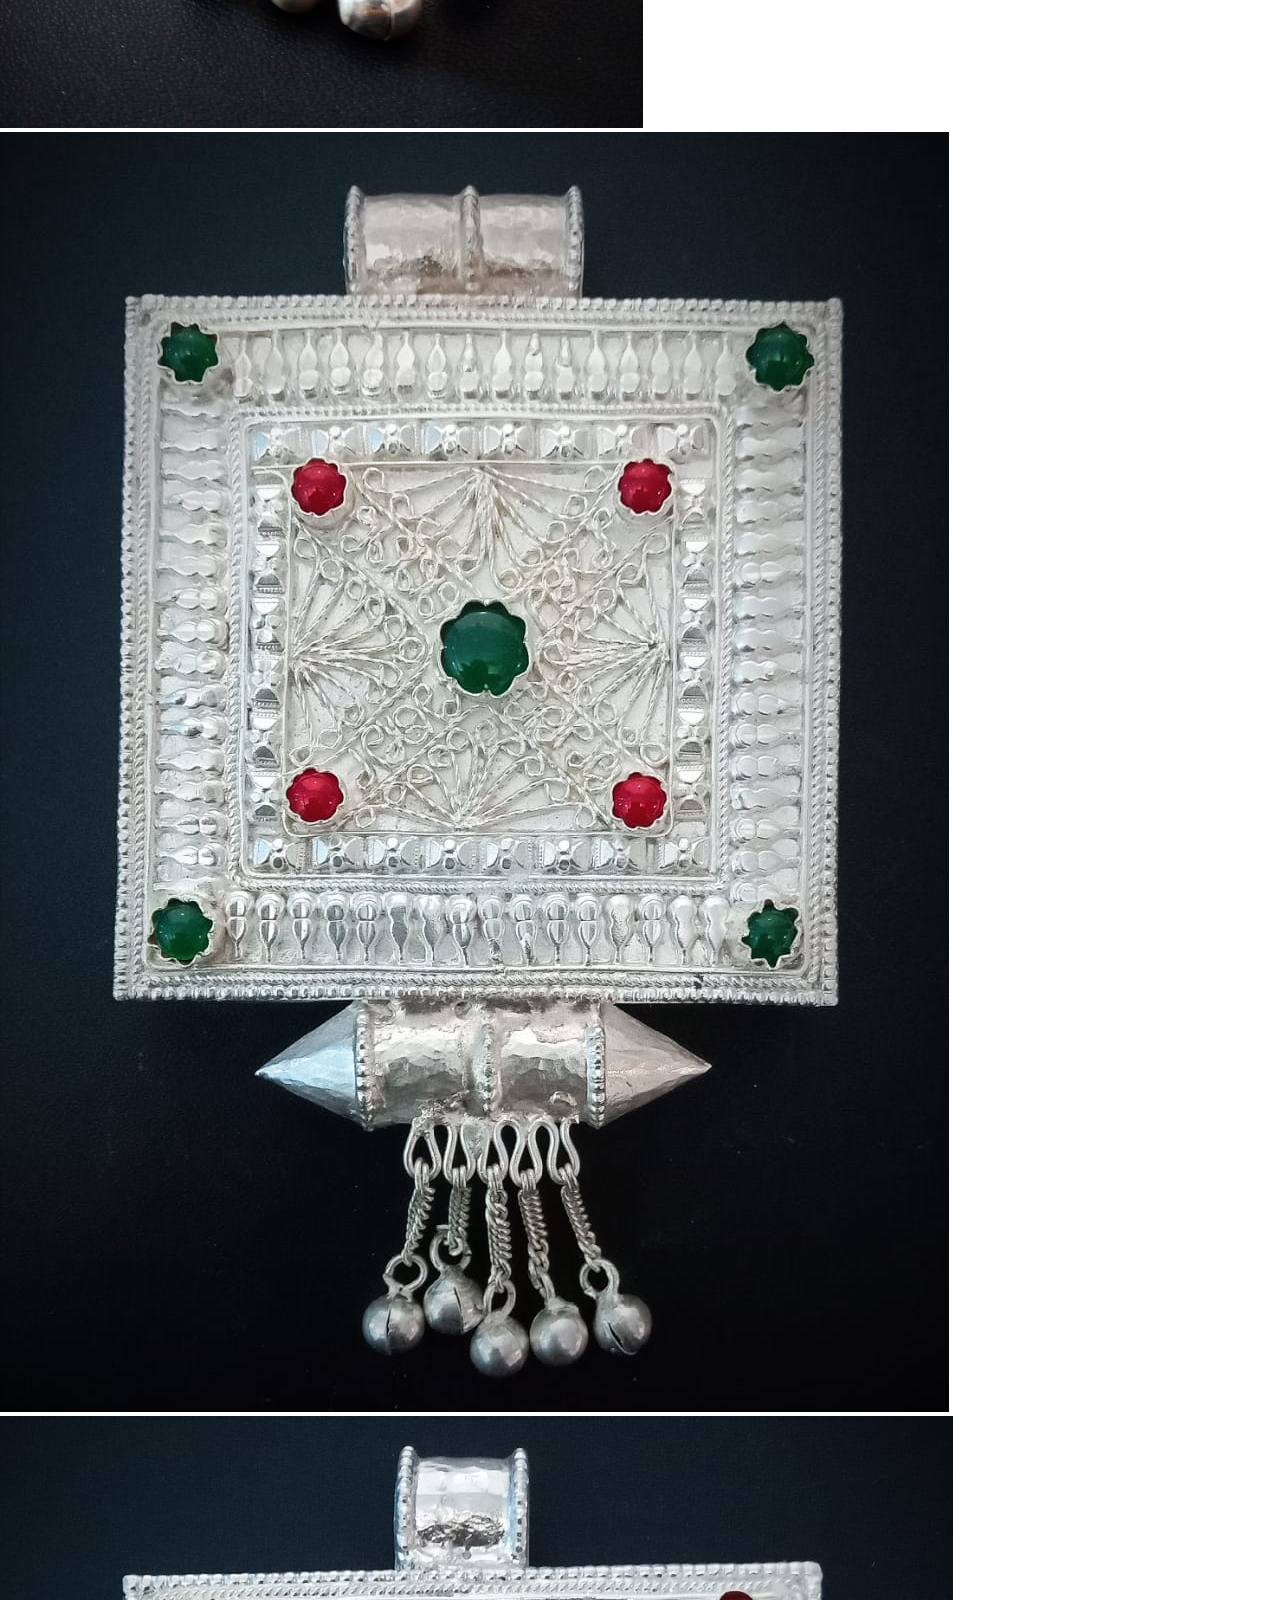
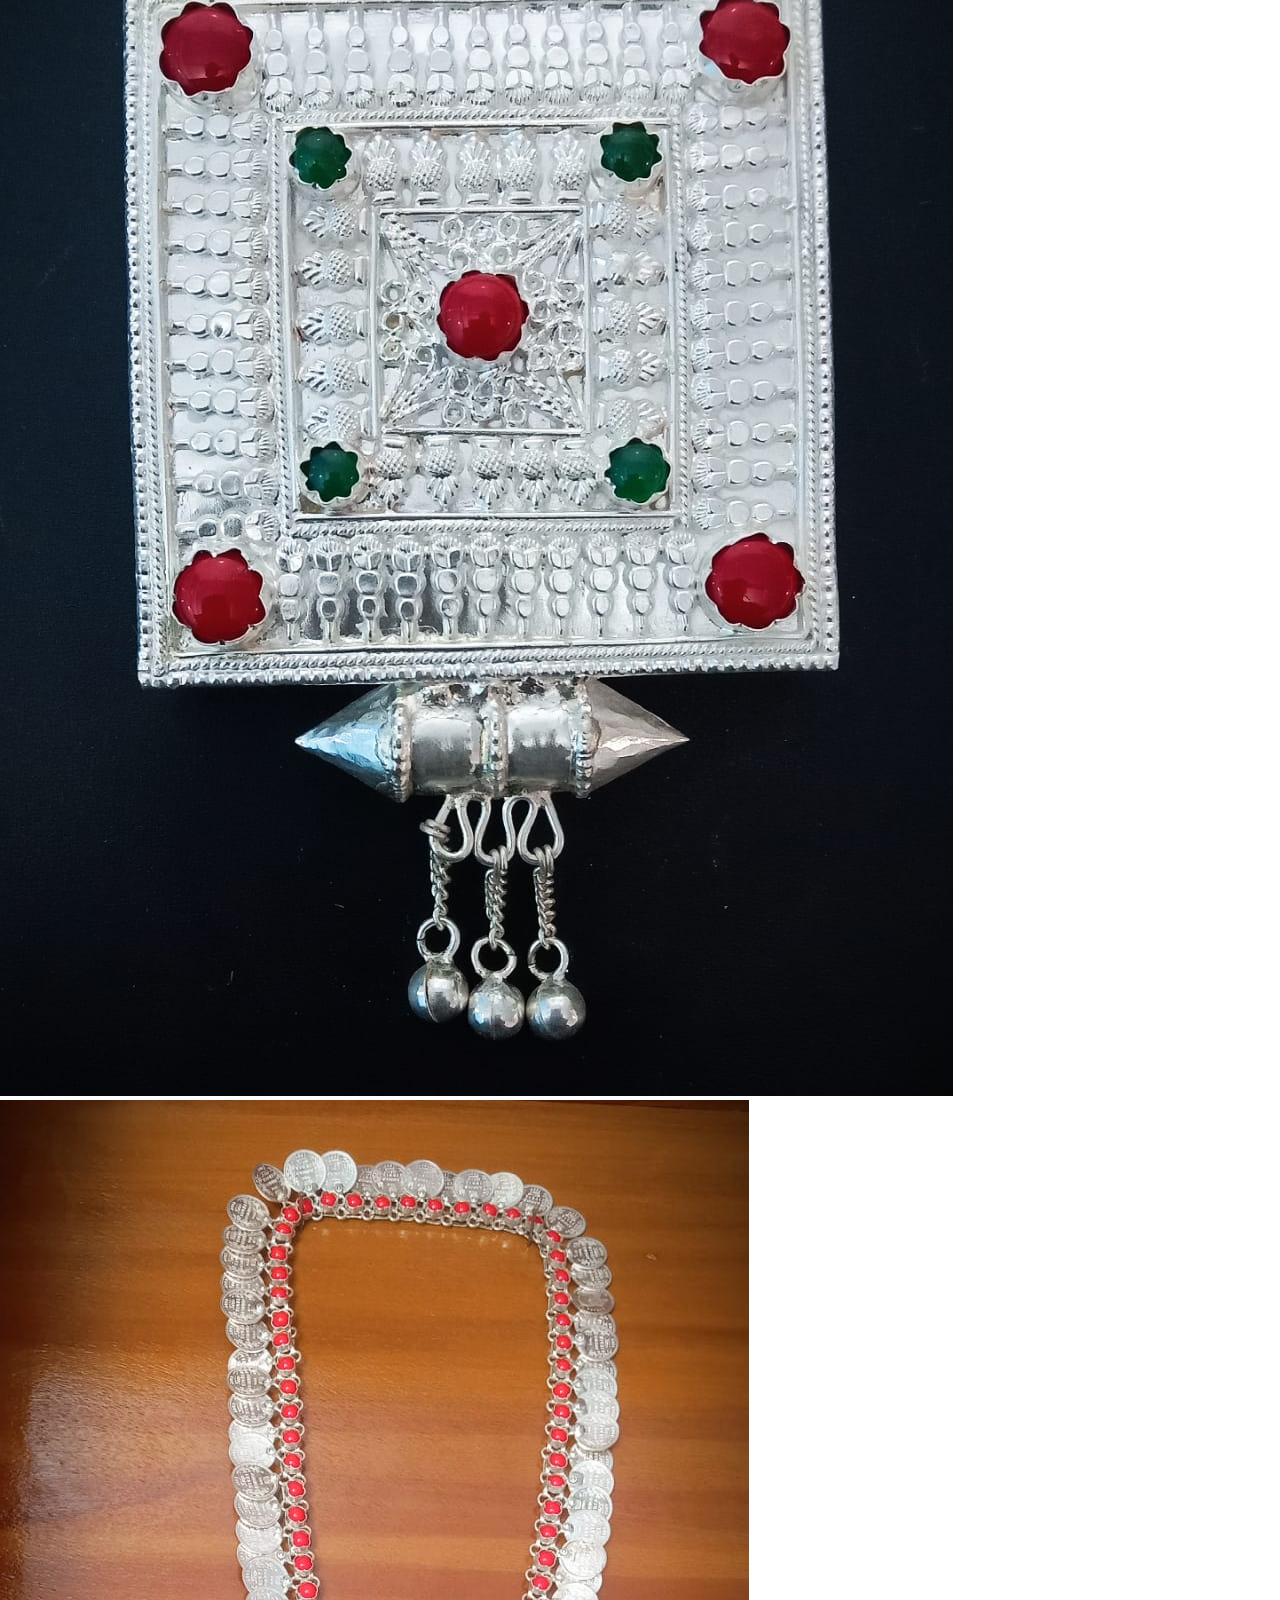
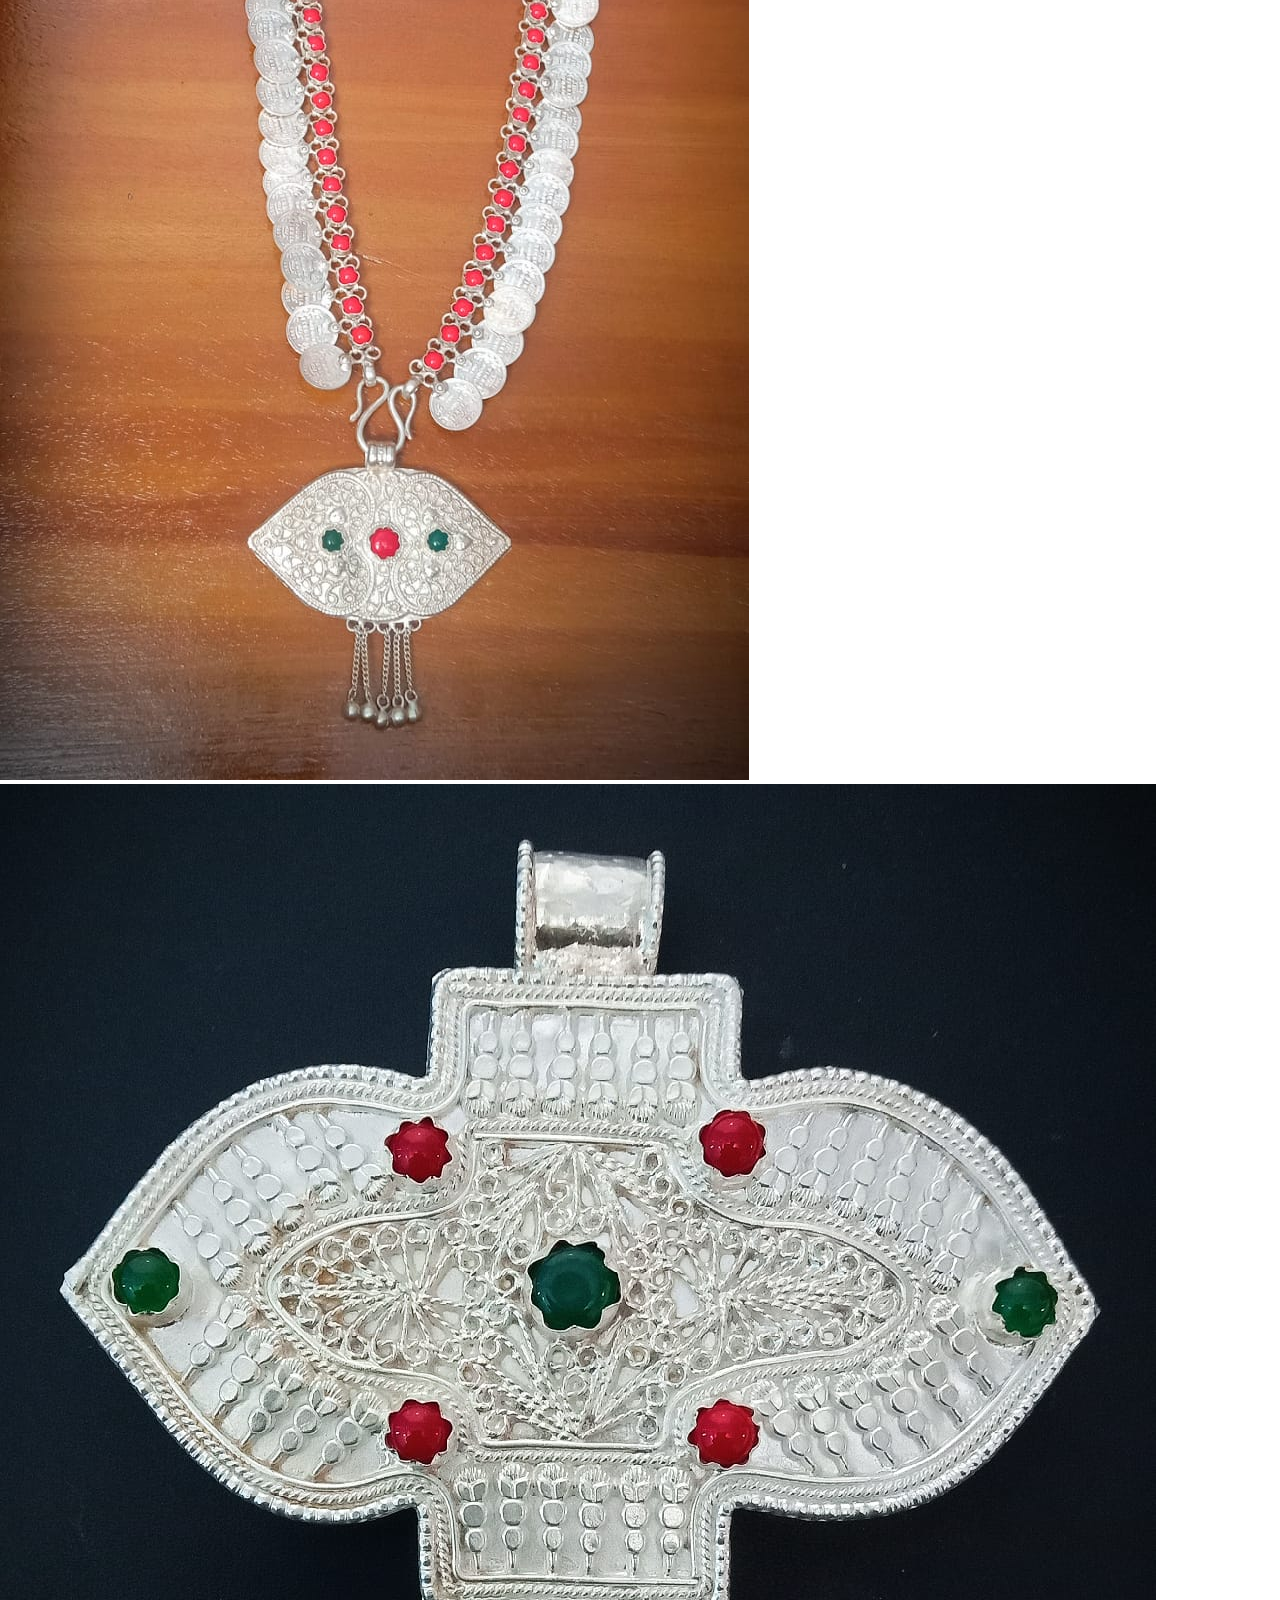
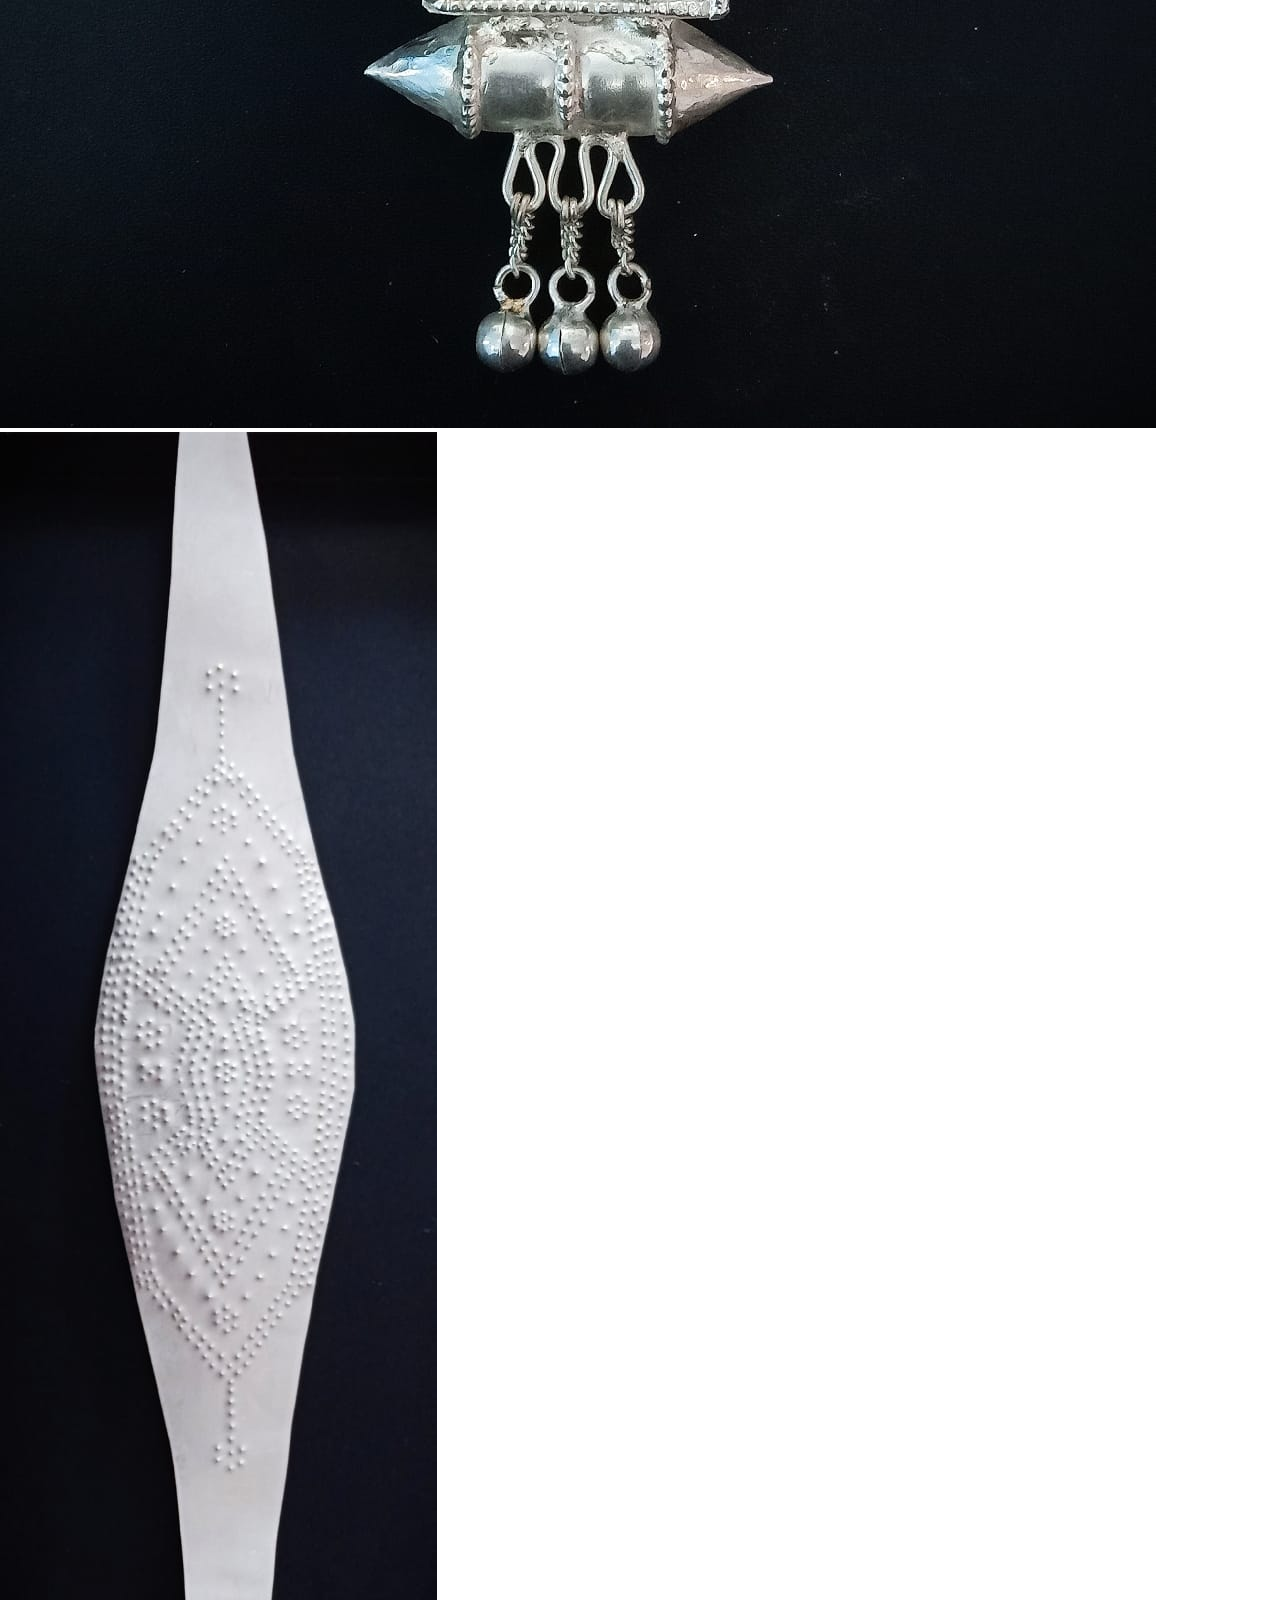
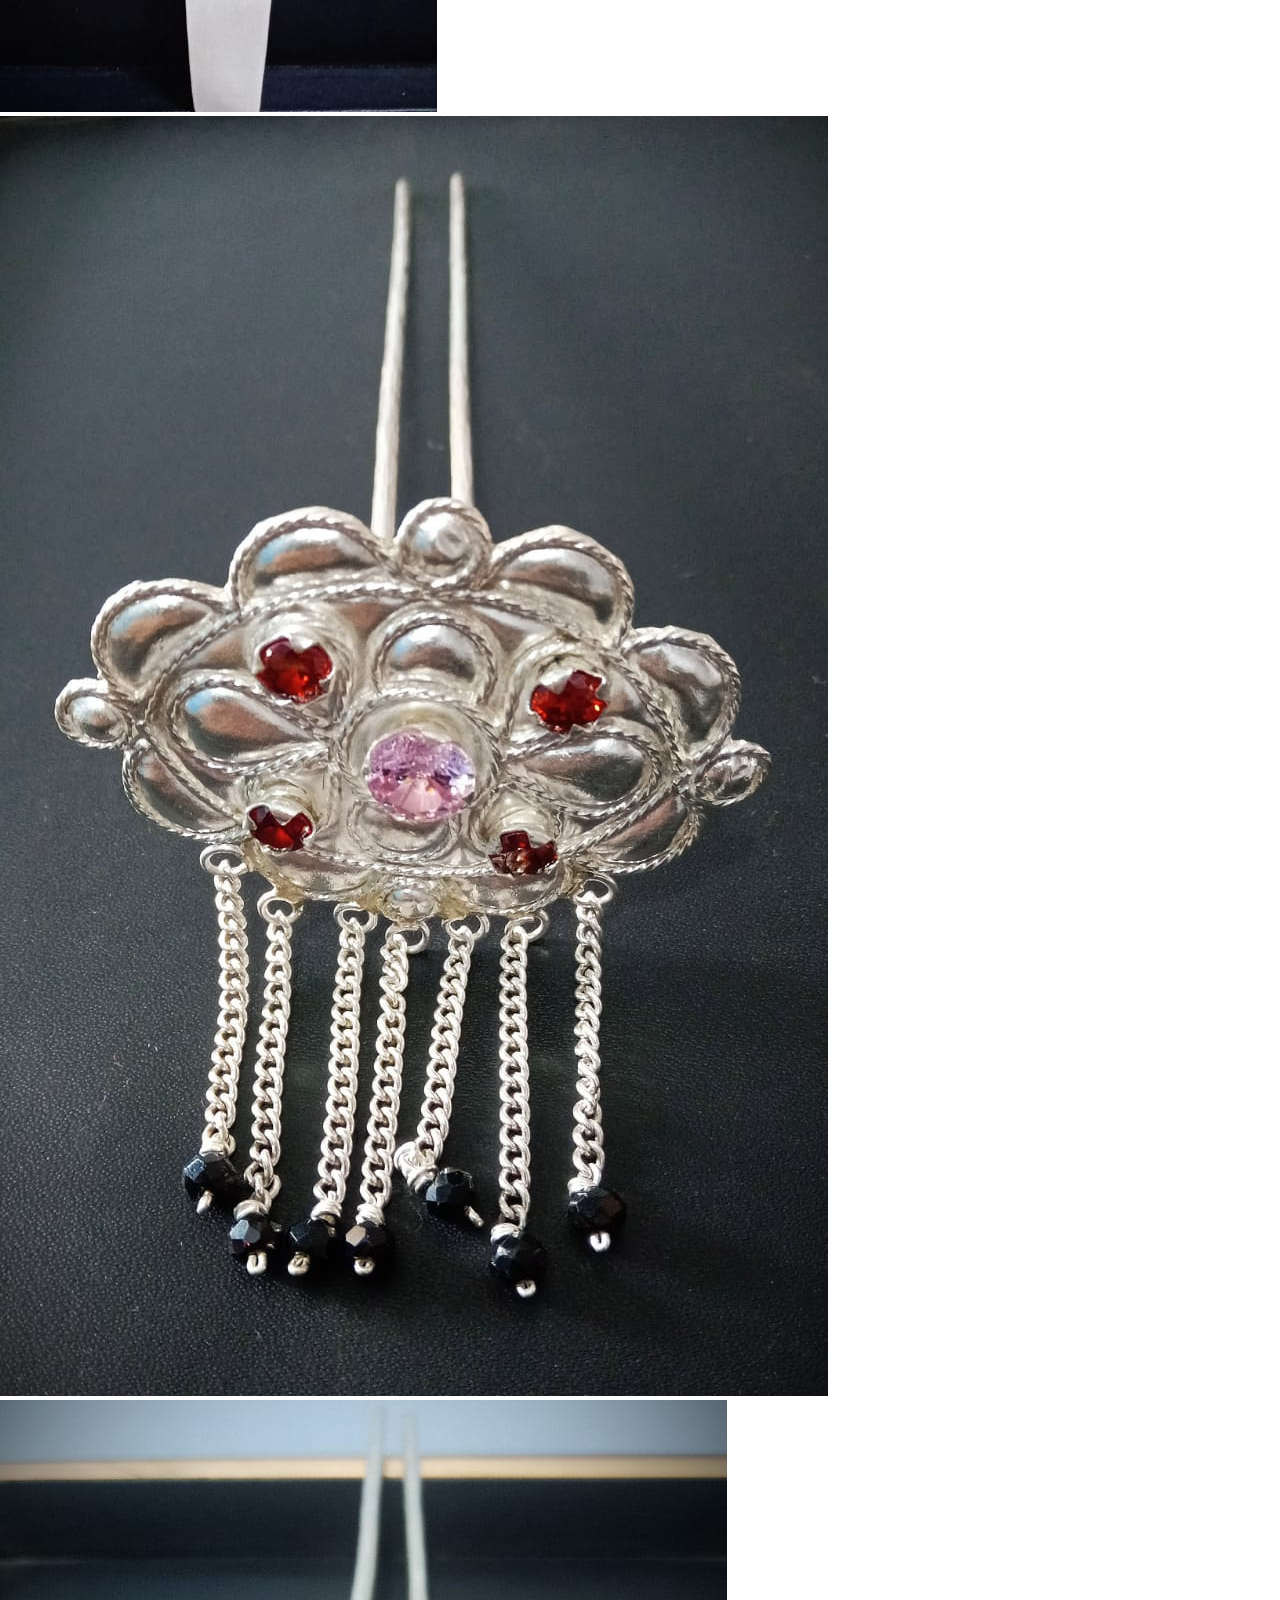
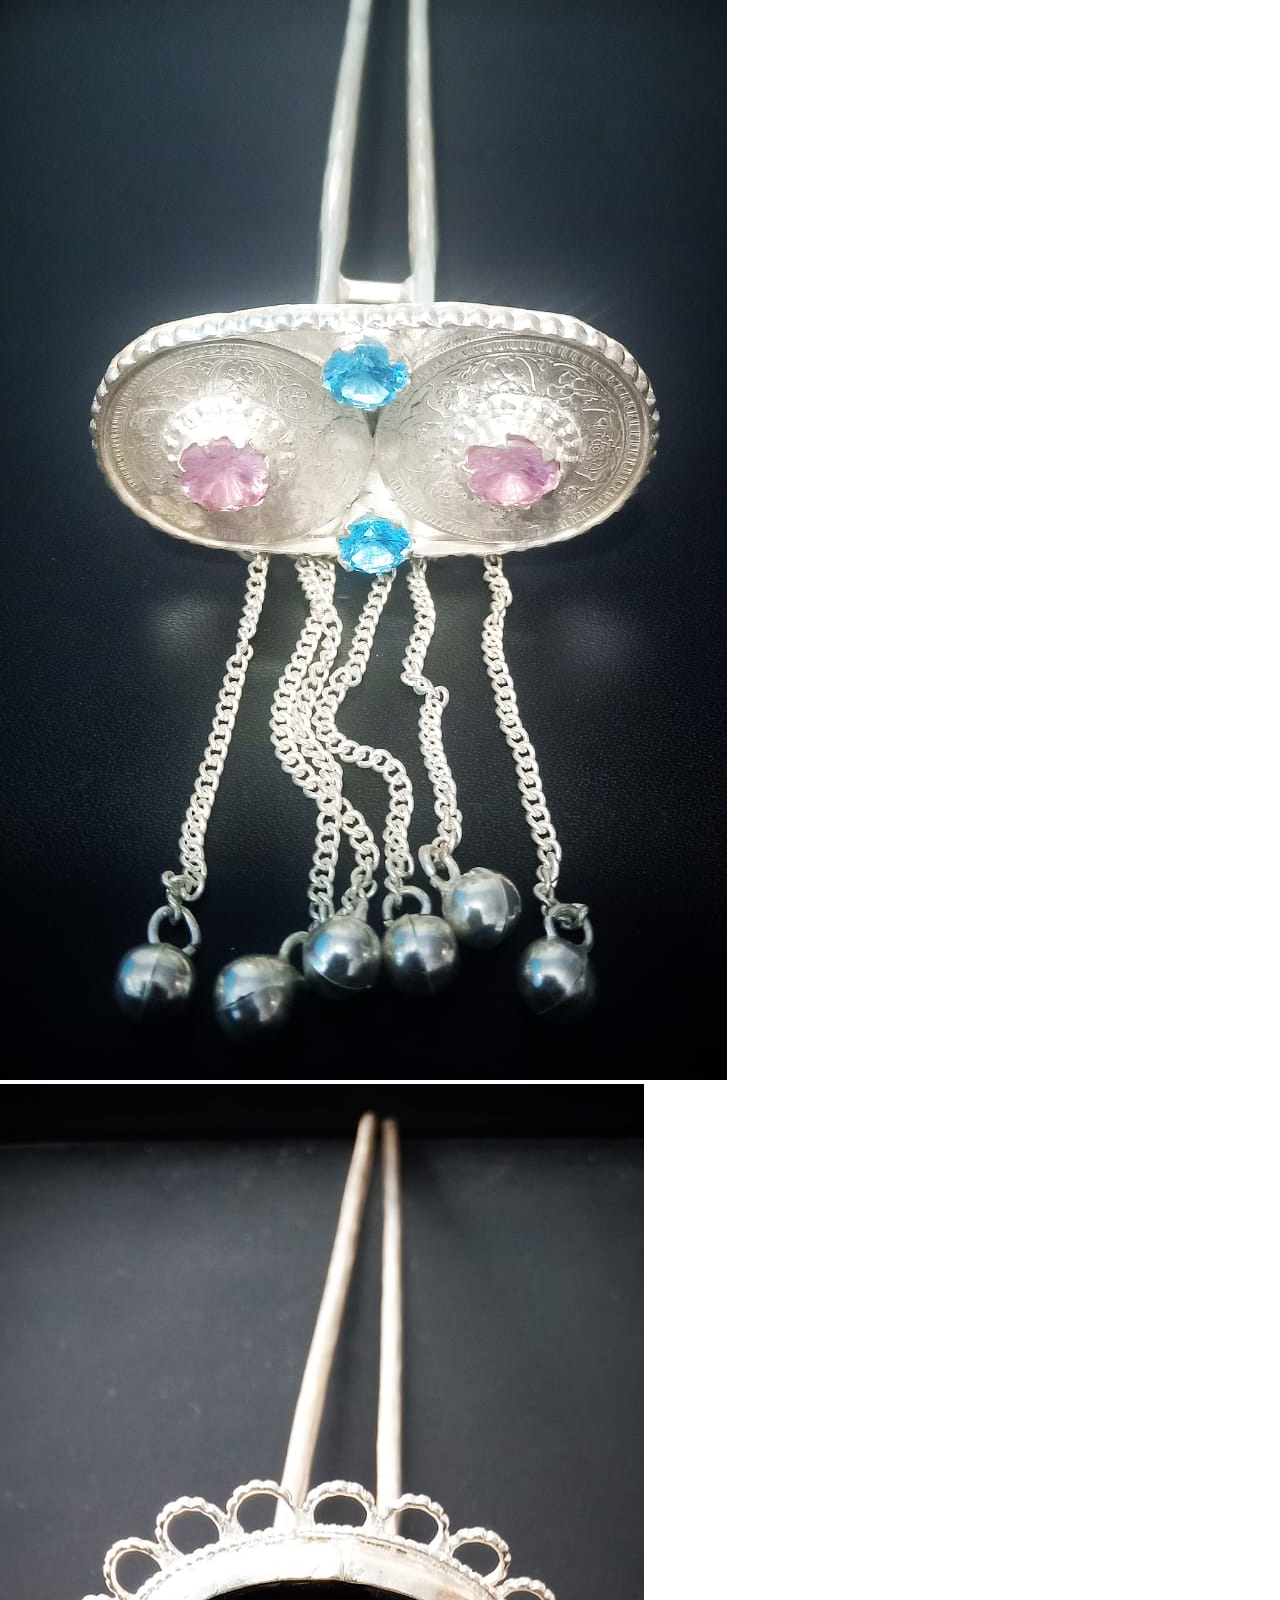
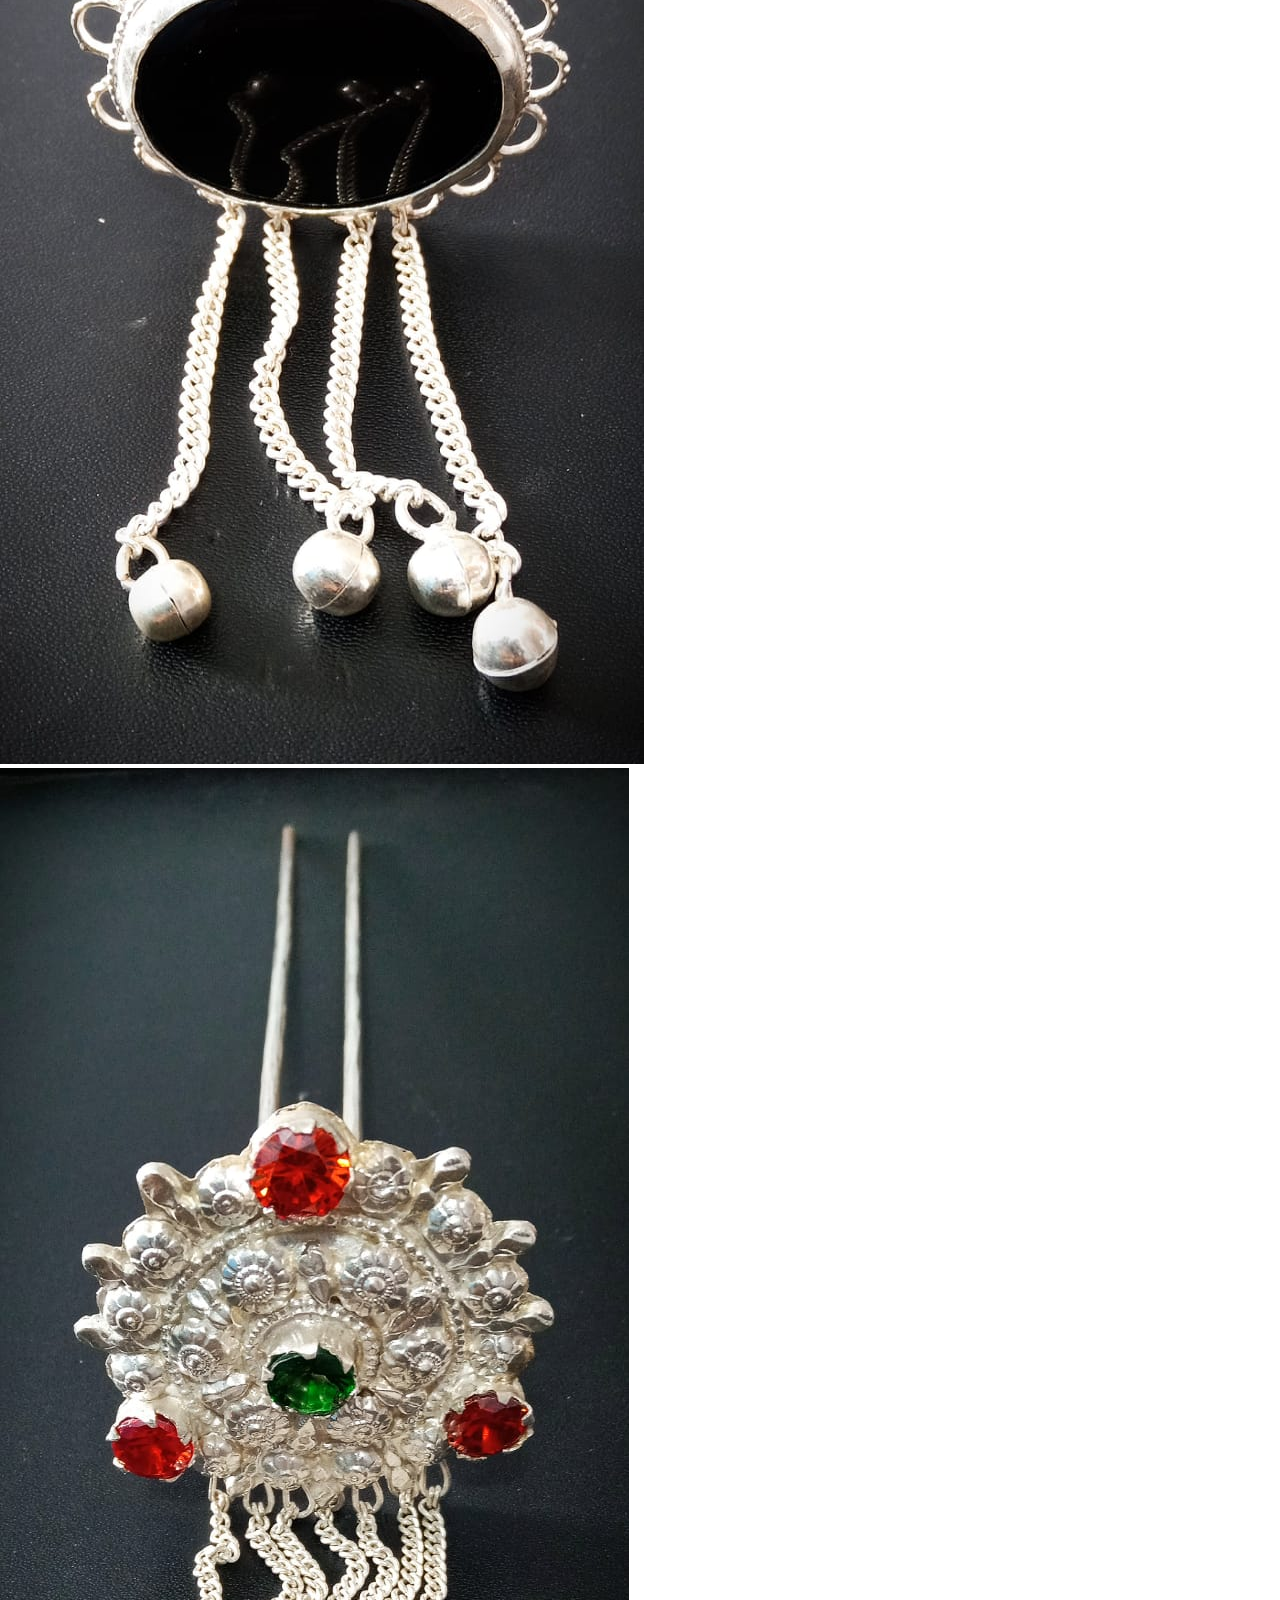
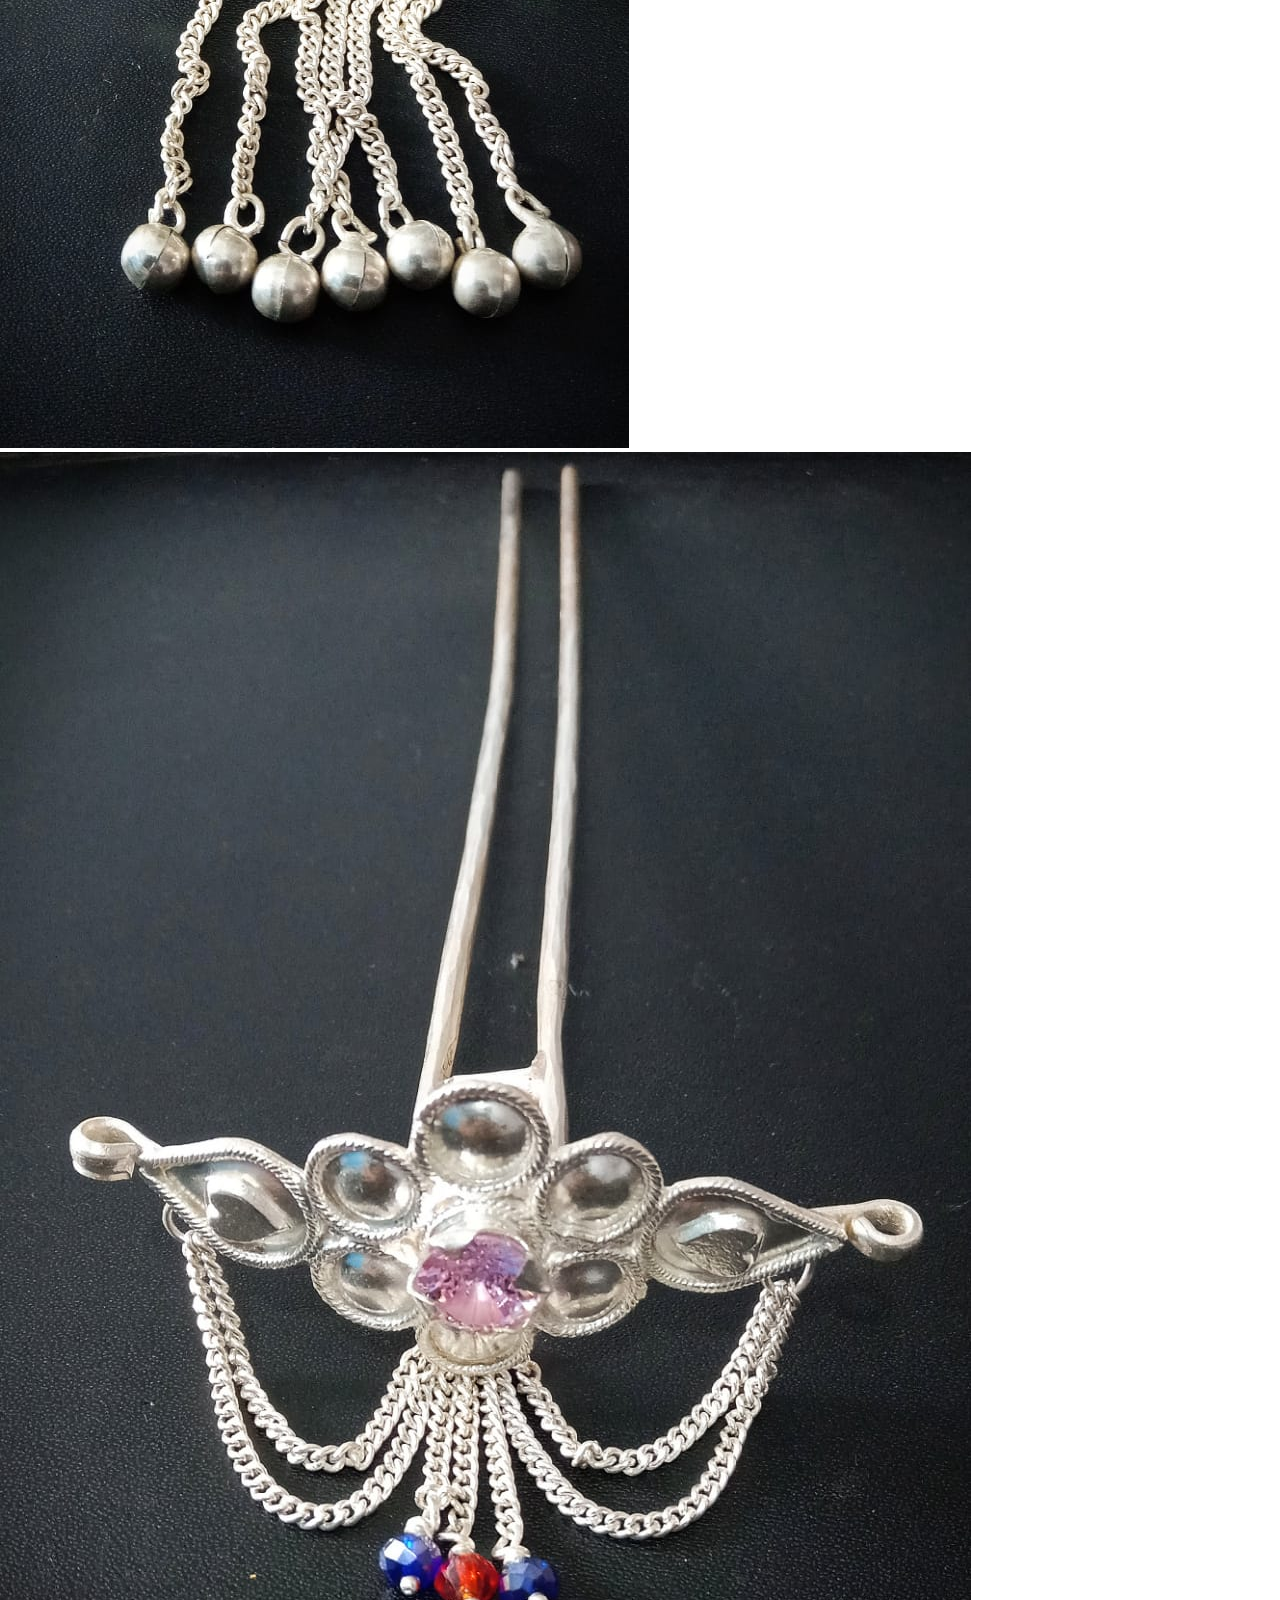
<file: traditional.html>
<!DOCTYPE html>
<html lang="en">
<head>
    <meta charset="UTF-8">
    <meta name="viewport" content="width=device-width, initial-scale=1.0">
    <title>Mahabir Jewellery</title>
    <link rel="stylesheet" href="style.css">
    <link rel="icon" type="image/png" href="images/image1.jpg">
    <link rel="stylesheet" href="https://cdnjs.cloudflare.com/ajax/libs/font-awesome/6.6.0/css/all.min.css" integrity="sha512-Kc323vGBEqzTmouAECnVceyQqyqdsSiqLQISBL29aUW4U/M7pSPA/gEUZQqv1cwx4OnYxTxve5UMg5GT6L4JJg==" crossorigin="anonymous" referrerpolicy="no-referrer" />
</head>
<body>
    <div class="header">
        <img id="header1" src="/images/MK Logo.png" alt="Mahabir Jewellery">
    </div> 

    <div class="block">
        <div class="bar">
            <a id="bar1"><i class="fa-solid fa-bars"></i></a>
            <div class="nav">
                <a href="product.html">All Products</a>

            <div id="special">
                <pre><button>Silver             <i id="spe1" class="fa-solid fa-plus"></i><i id="spe2" class="fa-solid fa-minus"></i></button></pre>
            <div class="special1">
                <a href="ring.html">Rings</a>
                <a href="locket.html">Lockets</a>
                <a href="bracelet.html">Bracelet</a>
                <a href="ear.html">Ear Rings</a>
                <a href="bangle.html">Bangles</a>
                <a href="turtle.html">Turtle Rings</a>
                </div></div>

                <div class="Gspecial">
                <pre><button>Gold              <i id="spe1" class="fa-solid fa-plus"></i><i id="spe2" class="fa-solid fa-minus"></i></button></pre></button>
                   <div class="Gspecial1">
                    <button onclick="myGold()">Rings</button>
                    <button onclick="myGold()">Lockets</button>
                    <pre><button onclick="myGold()">Ear Rings</button></pre>
                    <button onclick="myGold()">Chains</button>
                   </div>
                </div>
                <a href="traditional.html">Traditional</a>
                <a href="other.html">Others</a>
           </div>
        </div>
        <ul>
            <li id="block3"><a href="/images/image3.jpg"><i class="fa-solid fa-qrcode"></i></a></li>
            <li><a id="mode"><i class="fa-solid fa-circle-half-stroke"></i></a></li>
            <li><a id="block4" href="https://maps.app.goo.gl/DtVW3eNKpoWo6F8c7"><i class="fa-solid fa-map-location-dot"></i></a></li>
            <li><a id="block6" onclick="myBlock6()"><i class="fa-solid fa-truck"></i></a></li>
            <li><a id="block5" onclick="myBlock()"><i class="fa-solid fa-user"></i></a></li>       
        </ul>
    </div>
    <div class="nBlock">
        <p><i class="fa-solid fa-location-dot"></i>Opp. to AB Complex,Gandhi Marg,Tezu (A.P)</p>
    </div>


<div id="traditionalS">
    <p>Visit MAHABIR JEWELLERY for more Jewellery/designs</p>              
</div>
<div id="traditional">
    <div><a href="/images/traditional/IMG-20250107-WA0065.jpg"><img src="/images/traditional/IMG-20250107-WA0065.jpg"></img></a><a id="a1"><i class="fa-solid fa-heart"></i></a></div>
    <div><a href="/images/traditional/IMG-20250107-WA0066.jpg"><img src="/images/traditional/IMG-20250107-WA0066.jpg"></img></a><a id="a1"><i class="fa-solid fa-heart"></i></a></div>
    <div><a href="/images/traditional/IMG-20250107-WA0067.jpg"><img src="/images/traditional/IMG-20250107-WA0067.jpg"></img></a><a id="a1"><i class="fa-solid fa-heart"></i></a></div>
    <div><a href="/images/traditional/IMG-20250107-WA0068.jpg"><img src="/images/traditional/IMG-20250107-WA0068.jpg"></img></a><a id="a1"><i class="fa-solid fa-heart"></i></a></div>
    <div><a href="/images/traditional/n1.jpg"><img src="/images/traditional/n1.jpg"></img></a><a id="a1"><i class="fa-solid fa-heart"></i></a></div>
    <div><a href="/images/traditional/IMG-20250107-WA0069.jpg"><img src="/images/traditional/IMG-20250107-WA0069.jpg"></img></a><a id="a1"><i class="fa-solid fa-heart"></i></a></div>
    <div><a href="/images/traditional/IMG-20250107-WA0070.jpg"><img src="/images/traditional/IMG-20250107-WA0070.jpg"></img></a><a id="a1"><i class="fa-solid fa-heart"></i></a></div>
    <div><a href="/images/traditional/IMG-20250107-WA0071.jpg"><img src="/images/traditional/IMG-20250107-WA0071.jpg"></img></a><a id="a1"><i class="fa-solid fa-heart"></i></a></div>
    <div><a href="/images/traditional/IMG-20250107-WA0072.jpg"><img src="/images/traditional/IMG-20250107-WA0072.jpg"></img></a><a id="a1"><i class="fa-solid fa-heart"></i></a></div>
    <div><a href="/images/traditional/IMG-20250107-WA0073.jpg"><img src="/images/traditional/IMG-20250107-WA0073.jpg"></img></a><a id="a1"><i class="fa-solid fa-heart"></i></a></div>
    <div><a href="/images/traditional/IMG-20250107-WA0074.jpg"><img src="/images/traditional/IMG-20250107-WA0074.jpg"></img></a><a id="a1"><i class="fa-solid fa-heart"></i></a></div>
    <div><a href="/images/traditional/IMG-20250107-WA0075.jpg"><img src="/images/traditional/IMG-20250107-WA0075.jpg"></img></a><a id="a1"><i class="fa-solid fa-heart"></i></a></div>
    <div><a href="/images/traditional/IMG-20250107-WA0076.jpg"><img src="/images/traditional/IMG-20250107-WA0076.jpg"></img></a><a id="a1"><i class="fa-solid fa-heart"></i></a></div>
    <div><a href="/images/traditional/IMG-20250107-WA0077.jpg"><img src="/images/traditional/IMG-20250107-WA0077.jpg"></img></a><a id="a1"><i class="fa-solid fa-heart"></i></a></div>
    <div><a href="/images/traditional/IMG-20250107-WA0078.jpg"><img src="/images/traditional/IMG-20250107-WA0078.jpg"></img></a><a id="a1"><i class="fa-solid fa-heart"></i></a></div>
    <div><a href="/images/traditional/IMG-20250107-WA0079.jpg"><img src="/images/traditional/IMG-20250107-WA0079.jpg"></img></a><a id="a1"><i class="fa-solid fa-heart"></i></a></div>
    <div><a href="/images/traditional/IMG-20250107-WA0080.jpg"><img src="/images/traditional/IMG-20250107-WA0080.jpg"></img></a><a id="a1"><i class="fa-solid fa-heart"></i></a></div>
    <div><a href="/images/traditional/IMG-20250107-WA0081.jpg"><img src="/images/traditional/IMG-20250107-WA0081.jpg"></img></a><a id="a1"><i class="fa-solid fa-heart"></i></a></div>
    <div><a href="/images/traditional/IMG-20250107-WA0082.jpg"><img src="/images/traditional/IMG-20250107-WA0082.jpg"></img></a><a id="a1"><i class="fa-solid fa-heart"></i></a></div>
    <div><a href="/images/traditional/IMG-20250107-WA0083.jpg"><img src="/images/traditional/IMG-20250107-WA0083.jpg"></img></a><a id="a1"><i class="fa-solid fa-heart"></i></a></div>
    <div><a href="/images/traditional/IMG-20250107-WA0084.jpg"><img src="/images/traditional/IMG-20250107-WA0084.jpg"></img></a><a id="a1"><i class="fa-solid fa-heart"></i></a></div>
    <div><a href="/images/traditional/IMG-20250107-WA0085.jpg"><img src="/images/traditional/IMG-20250107-WA0085.jpg"></img></a><a id="a1"><i class="fa-solid fa-heart"></i></a></div>
    <div><a href="/images/traditional/IMG-20250107-WA0086.jpg"><img src="/images/traditional/IMG-20250107-WA0086.jpg"></img></a><a id="a1"><i class="fa-solid fa-heart"></i></a></div>
    <div><a href="/images/traditional/IMG-20250107-WA0087.jpg"><img src="/images/traditional/IMG-20250107-WA0087.jpg"></img></a><a id="a1"><i class="fa-solid fa-heart"></i></a></div>
    <div><a href="/images/traditional/IMG-20250107-WA0088.jpg"><img src="/images/traditional/IMG-20250107-WA0088.jpg"></img></a><a id="a1"><i class="fa-solid fa-heart"></i></a></div>
    <div><a href="/images/traditional/IMG-20250107-WA0089.jpg"><img src="/images/traditional/IMG-20250107-WA0089.jpg"></img></a><a id="a1"><i class="fa-solid fa-heart"></i></a></div>
    <div><a href="/images/traditional/IMG-20250107-WA0090.jpg"><img src="/images/traditional/IMG-20250107-WA0090.jpg"></img></a><a id="a1"><i class="fa-solid fa-heart"></i></a></div>
    <div><a href="/images/traditional/IMG-20250109-WA0088.jpg"><img src="/images/traditional/IMG-20250109-WA0088.jpg"></img></a><a id="a1"><i class="fa-solid fa-heart"></i></a></div>
    <div><a href="/images/traditional/IMG-20250109-WA0091.jpg"><img src="/images/traditional/IMG-20250109-WA0091.jpg"></img></a><a id="a1"><i class="fa-solid fa-heart"></i></a></div>
    <div><a href="/images/traditional/IMG-20250109-WA0090.jpg"><img src="/images/traditional/IMG-20250109-WA0090.jpg"></img></a><a id="a1"><i class="fa-solid fa-heart"></i></a></div>
    <div><a href="/images/traditional/IMG-20250109-WA0087.jpg"><img src="/images/traditional/IMG-20250109-WA0087.jpg"></img></a><a id="a1"><i class="fa-solid fa-heart"></i></a></div>
    <div><a href="/images/traditional/IMG-20250109-WA0089.jpg"><img src="/images/traditional/IMG-20250109-WA0089.jpg"></img></a><a id="a1"><i class="fa-solid fa-heart"></i></a></div>
</div>

    <script src="script.js"></script>
</body>
</html>
</file>
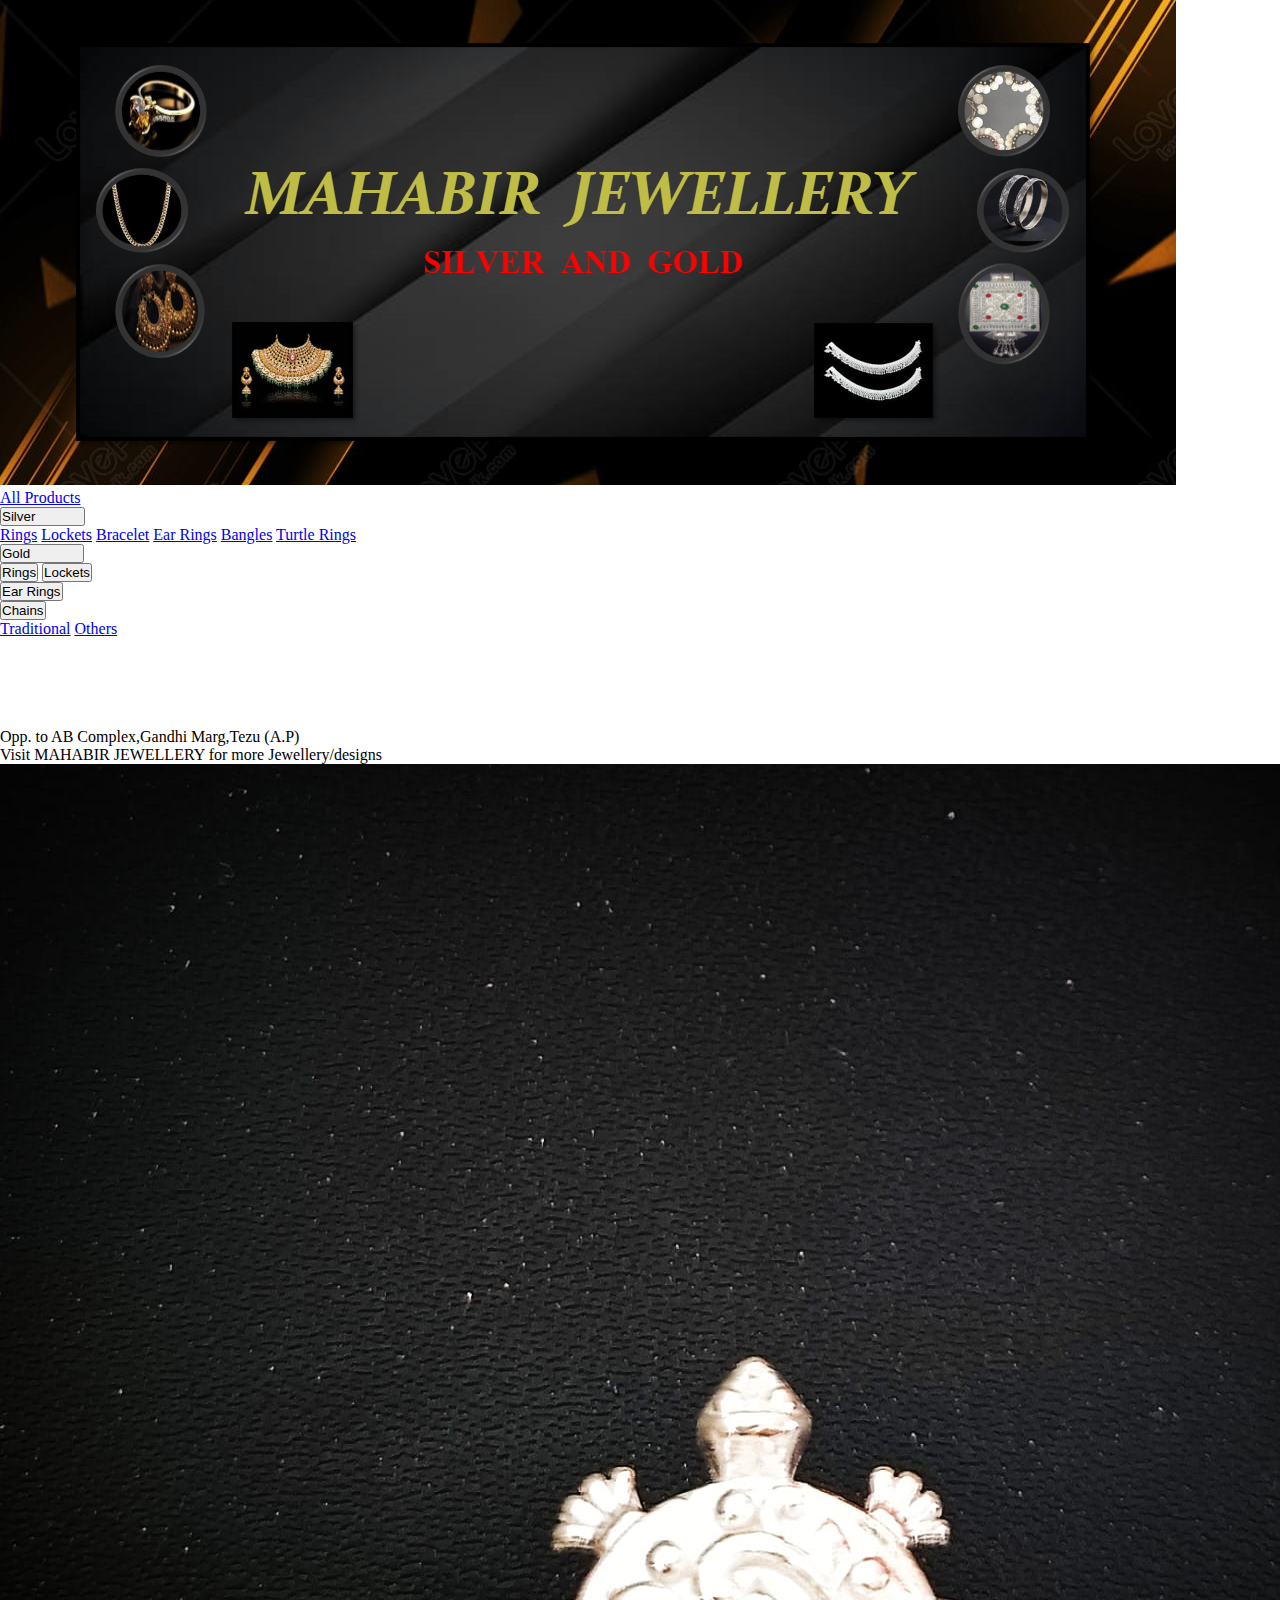
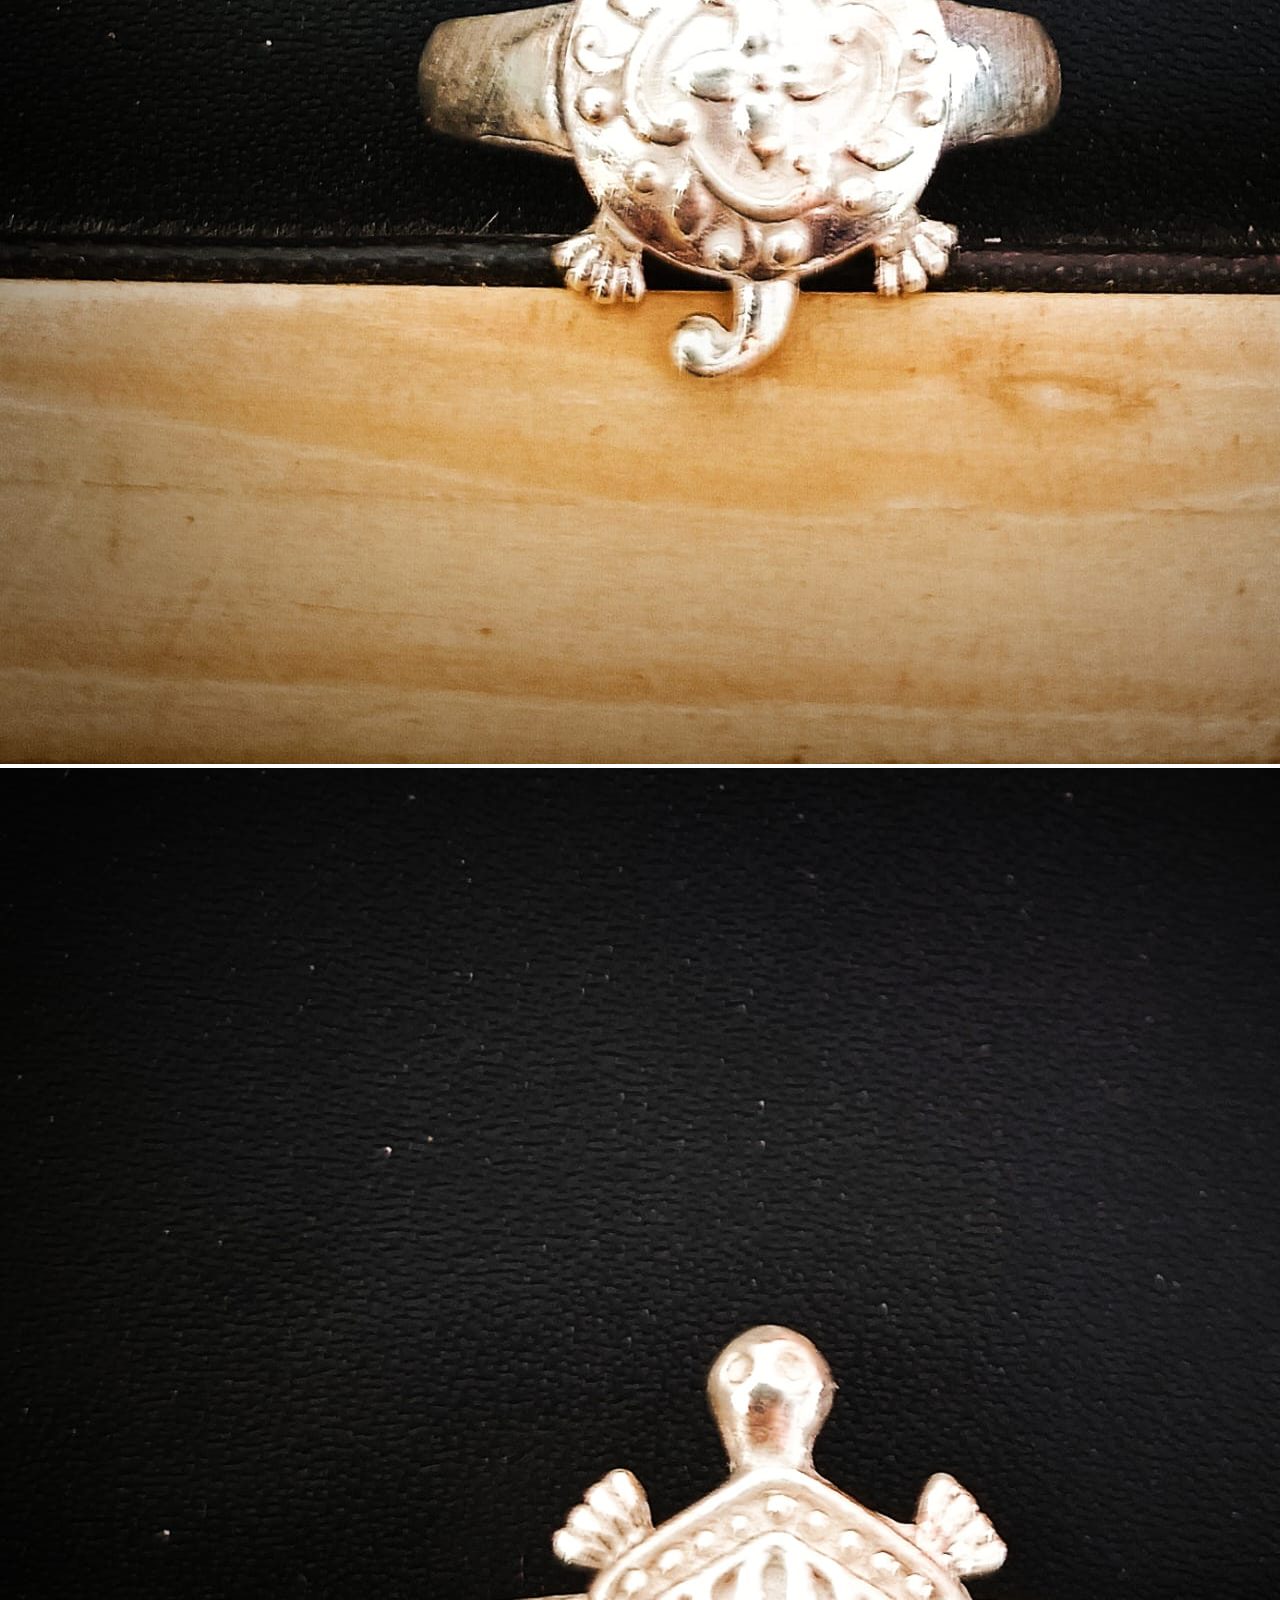
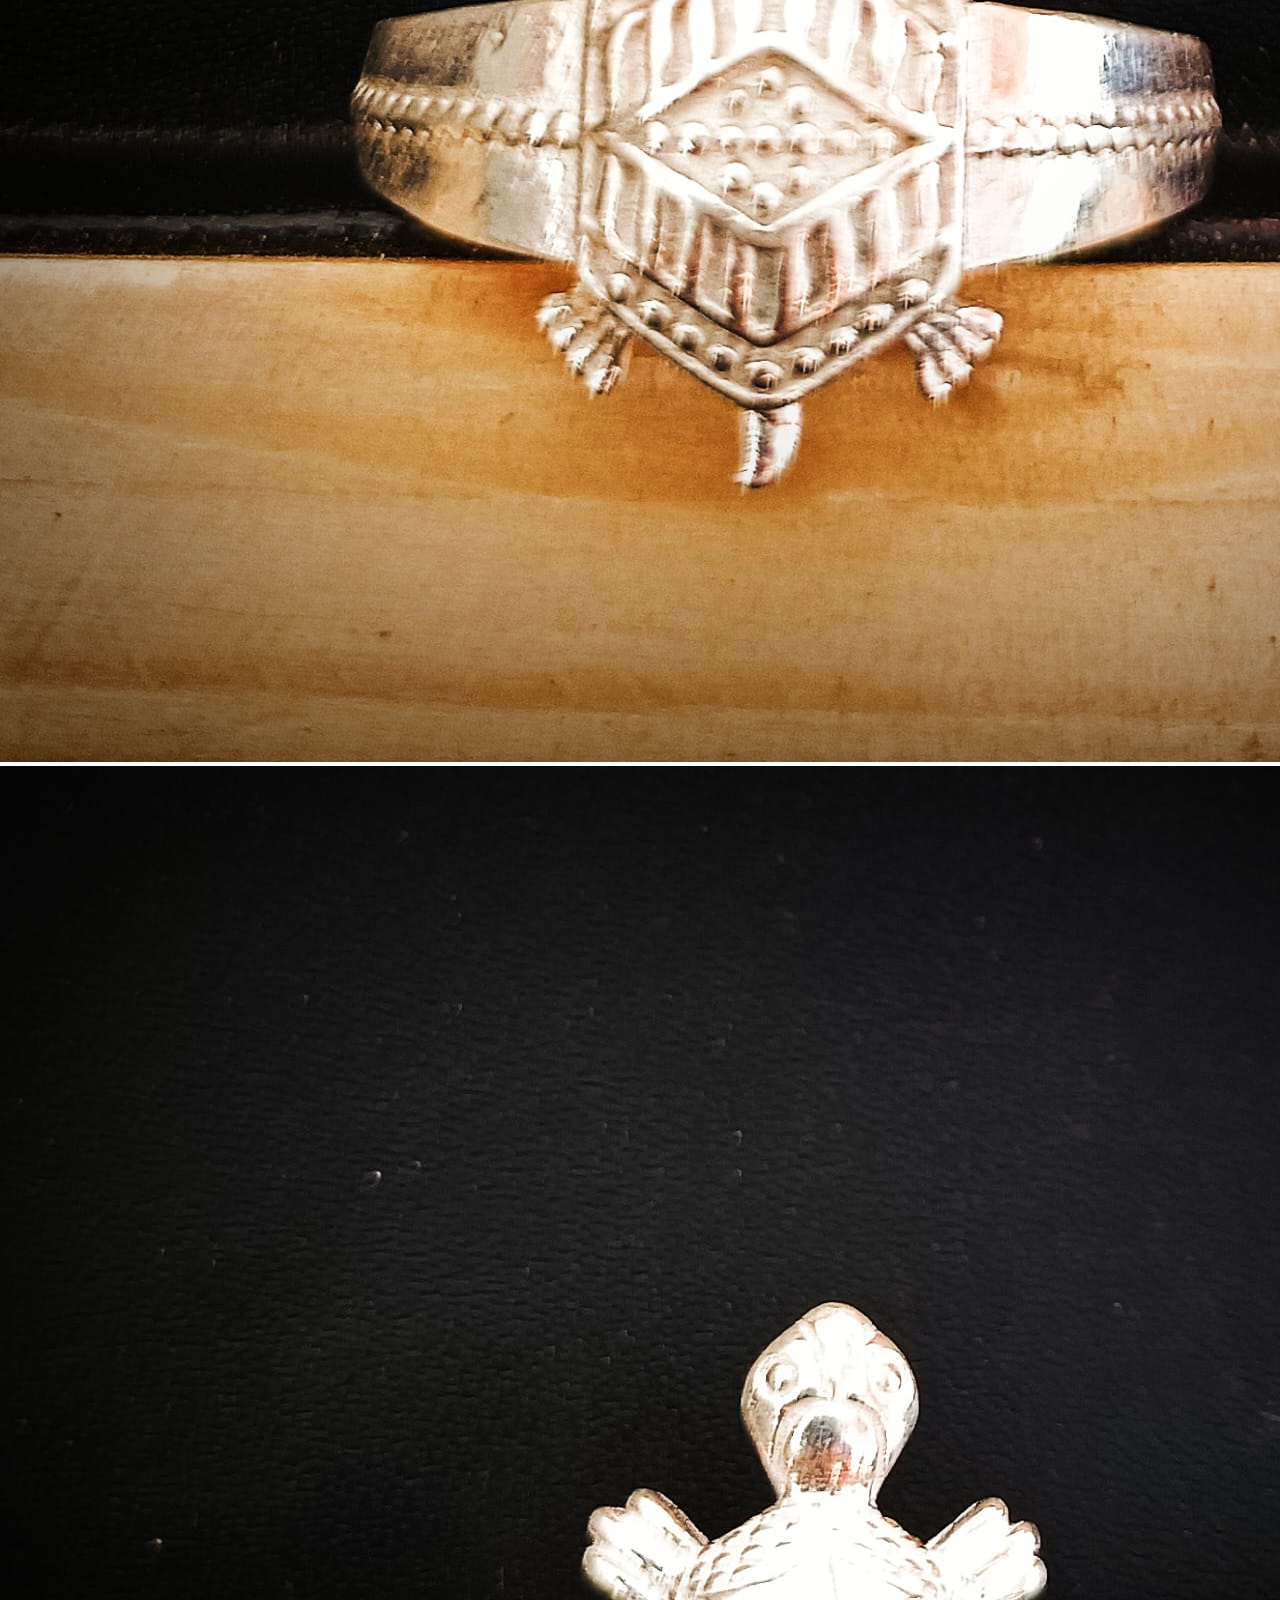
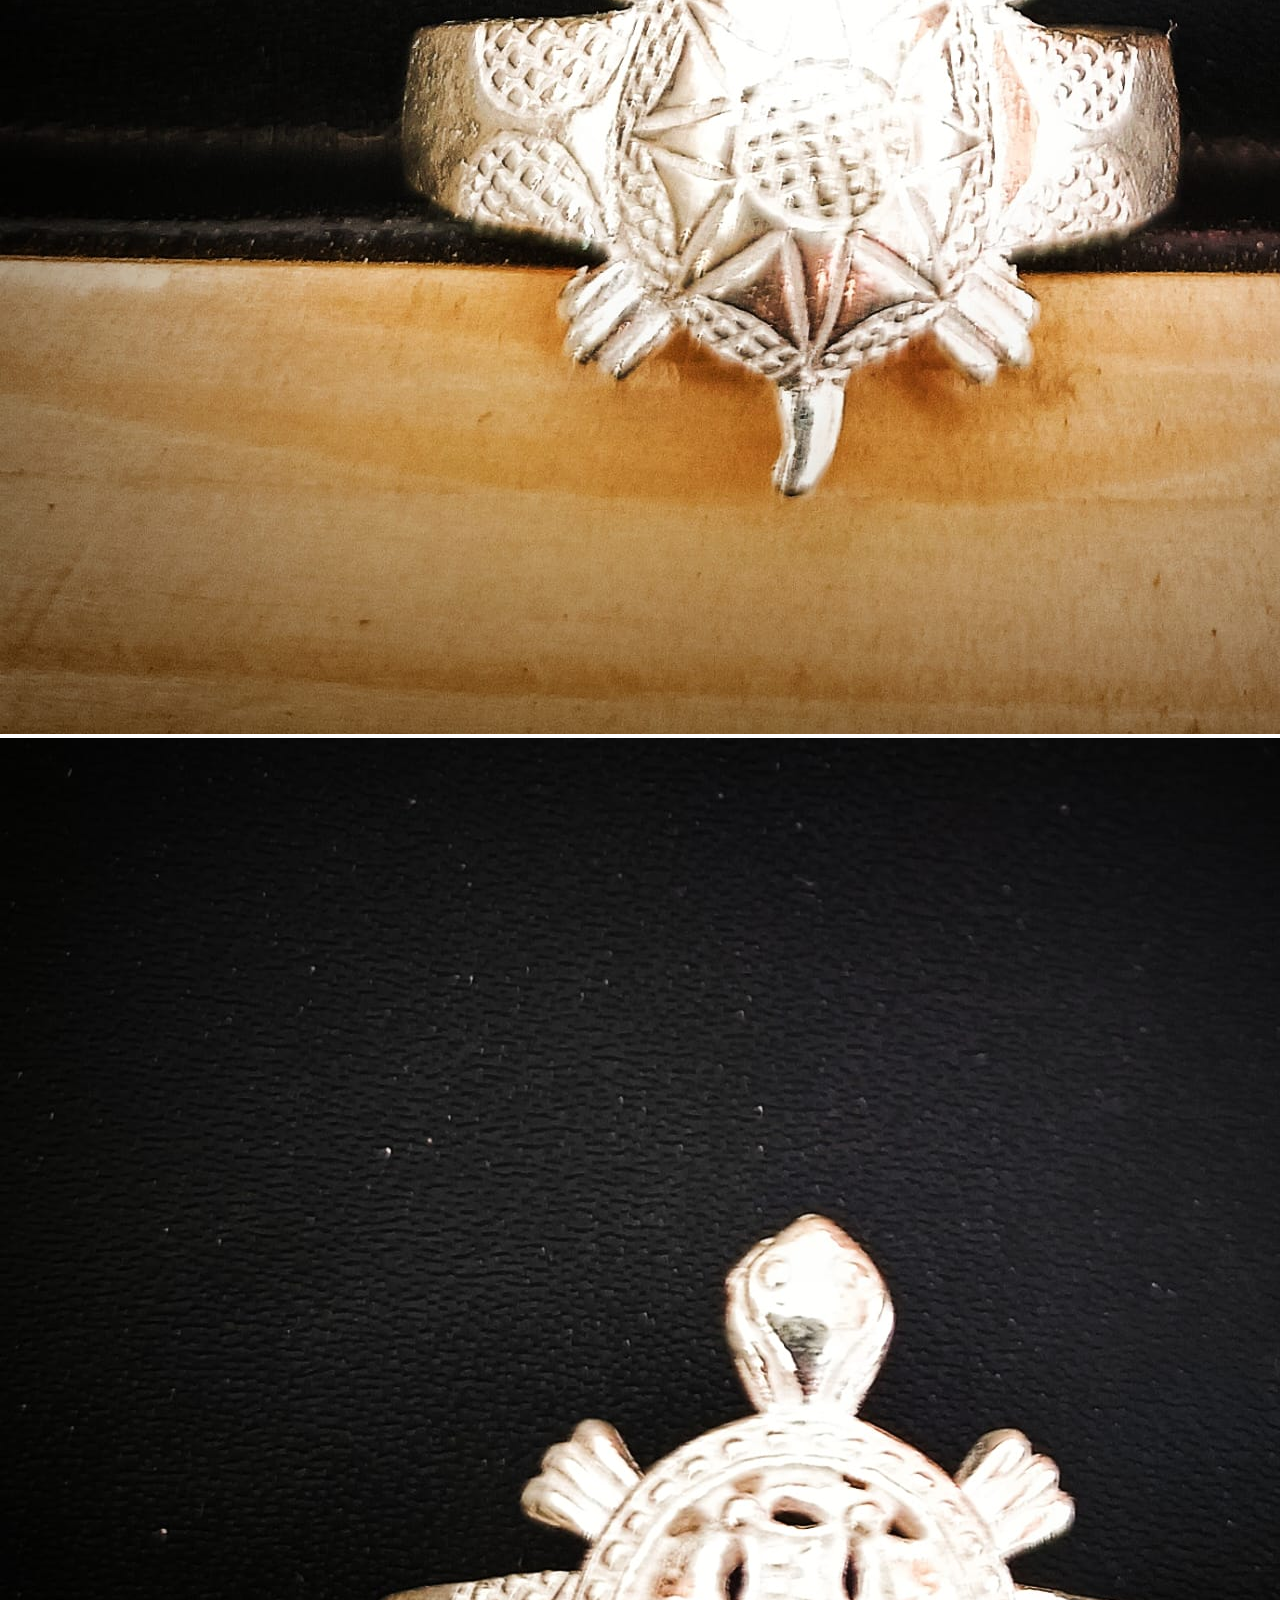
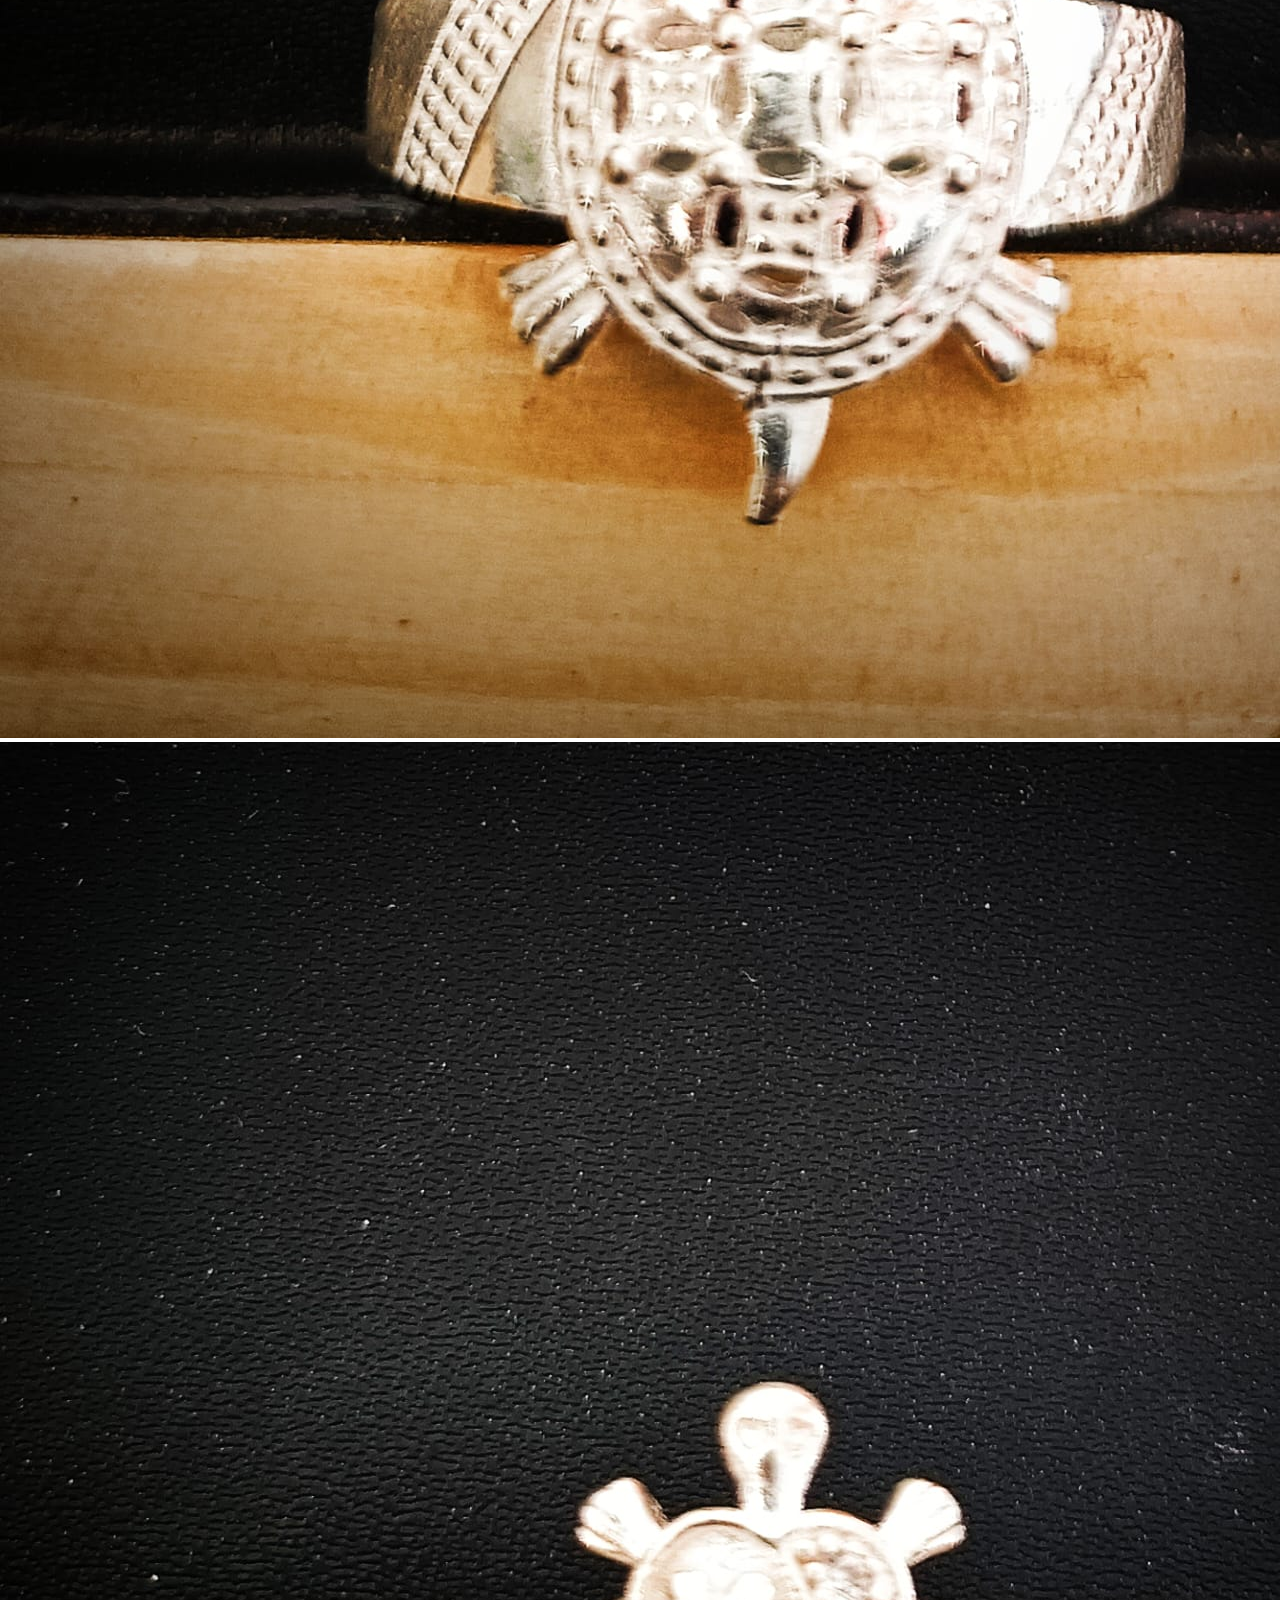
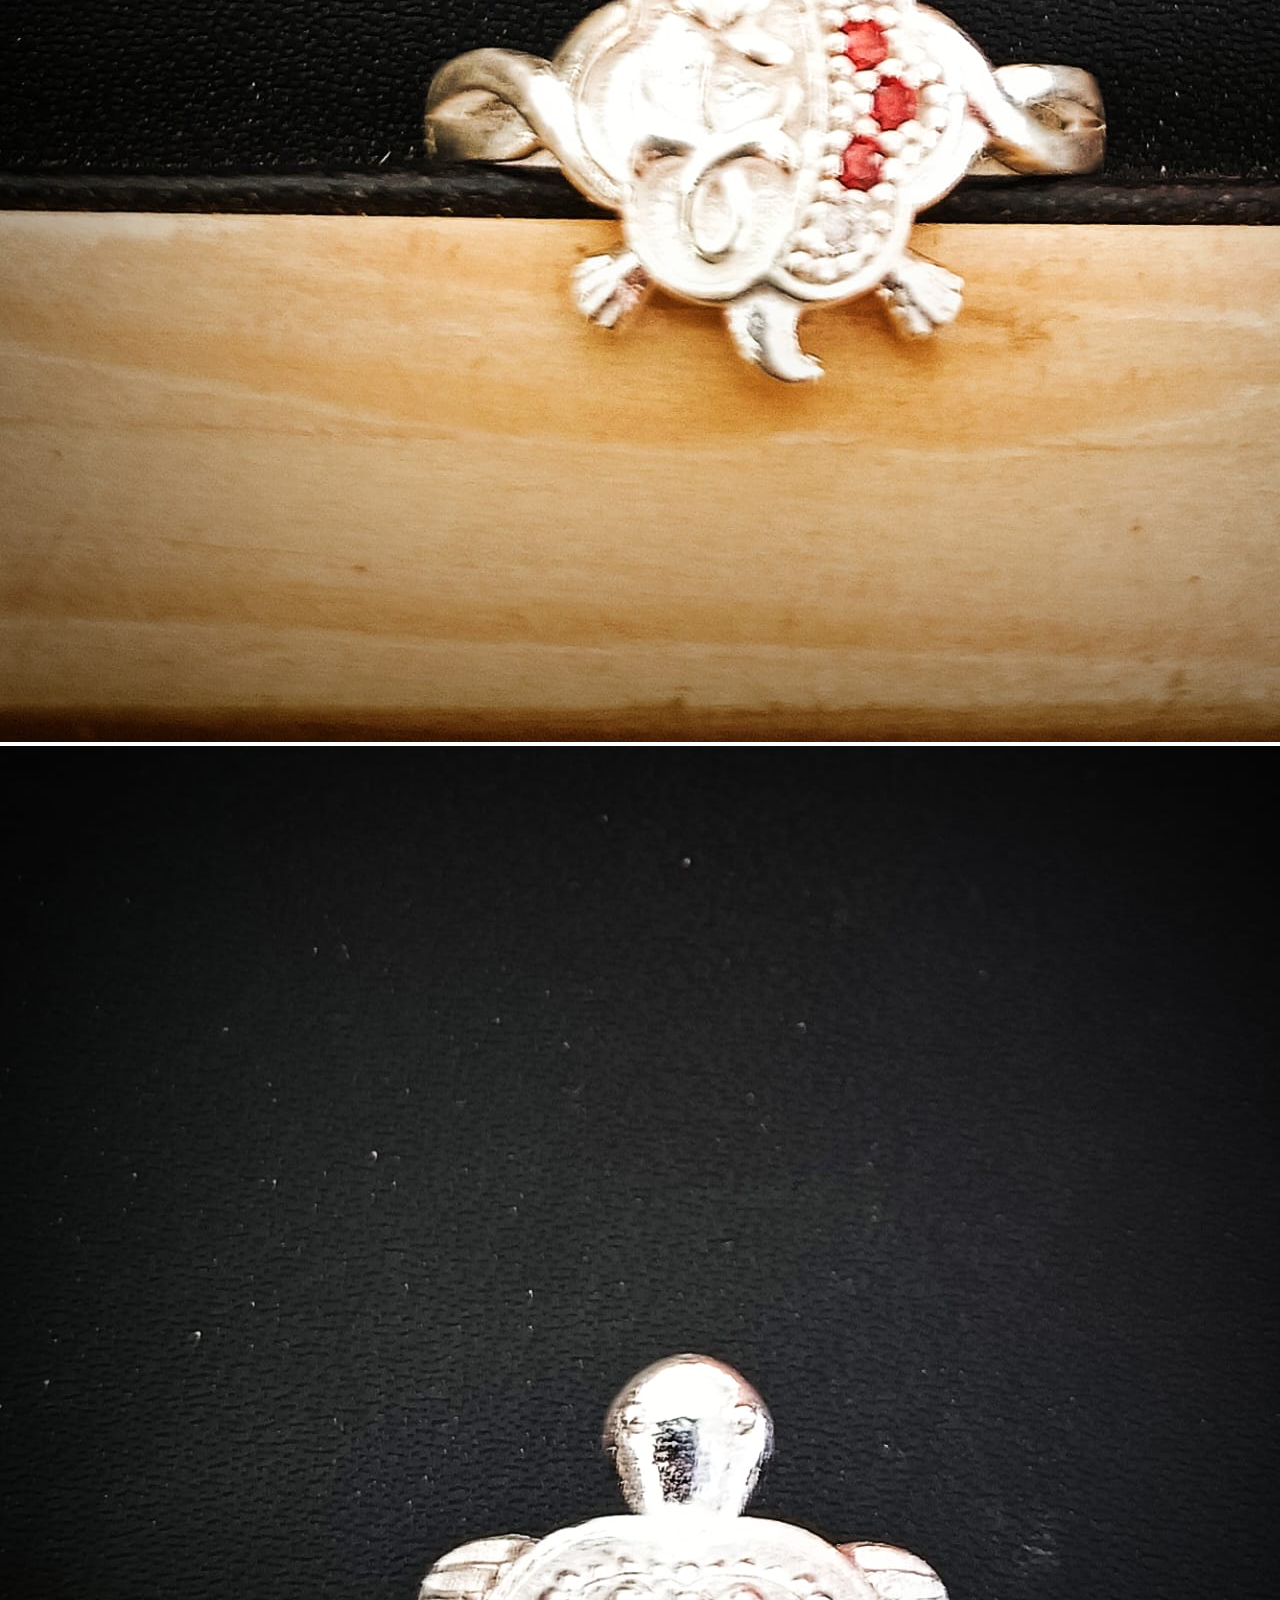
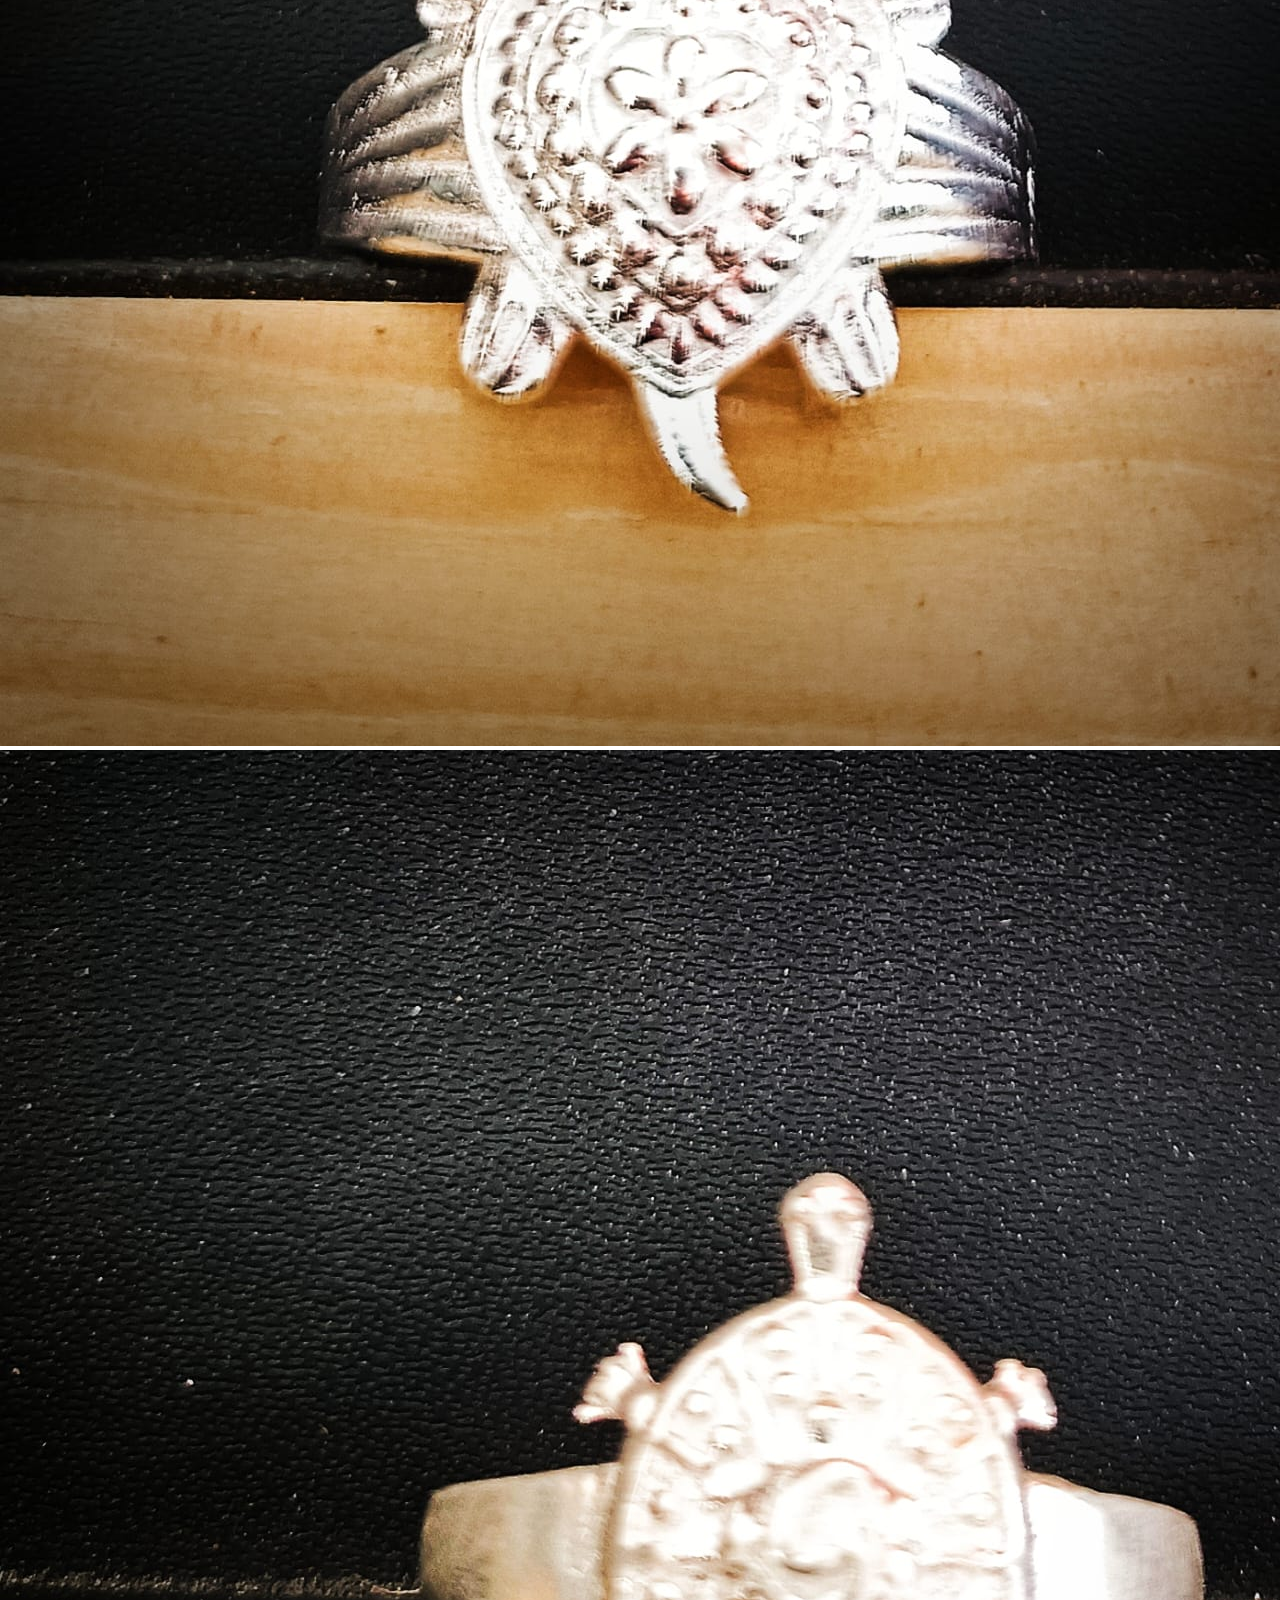
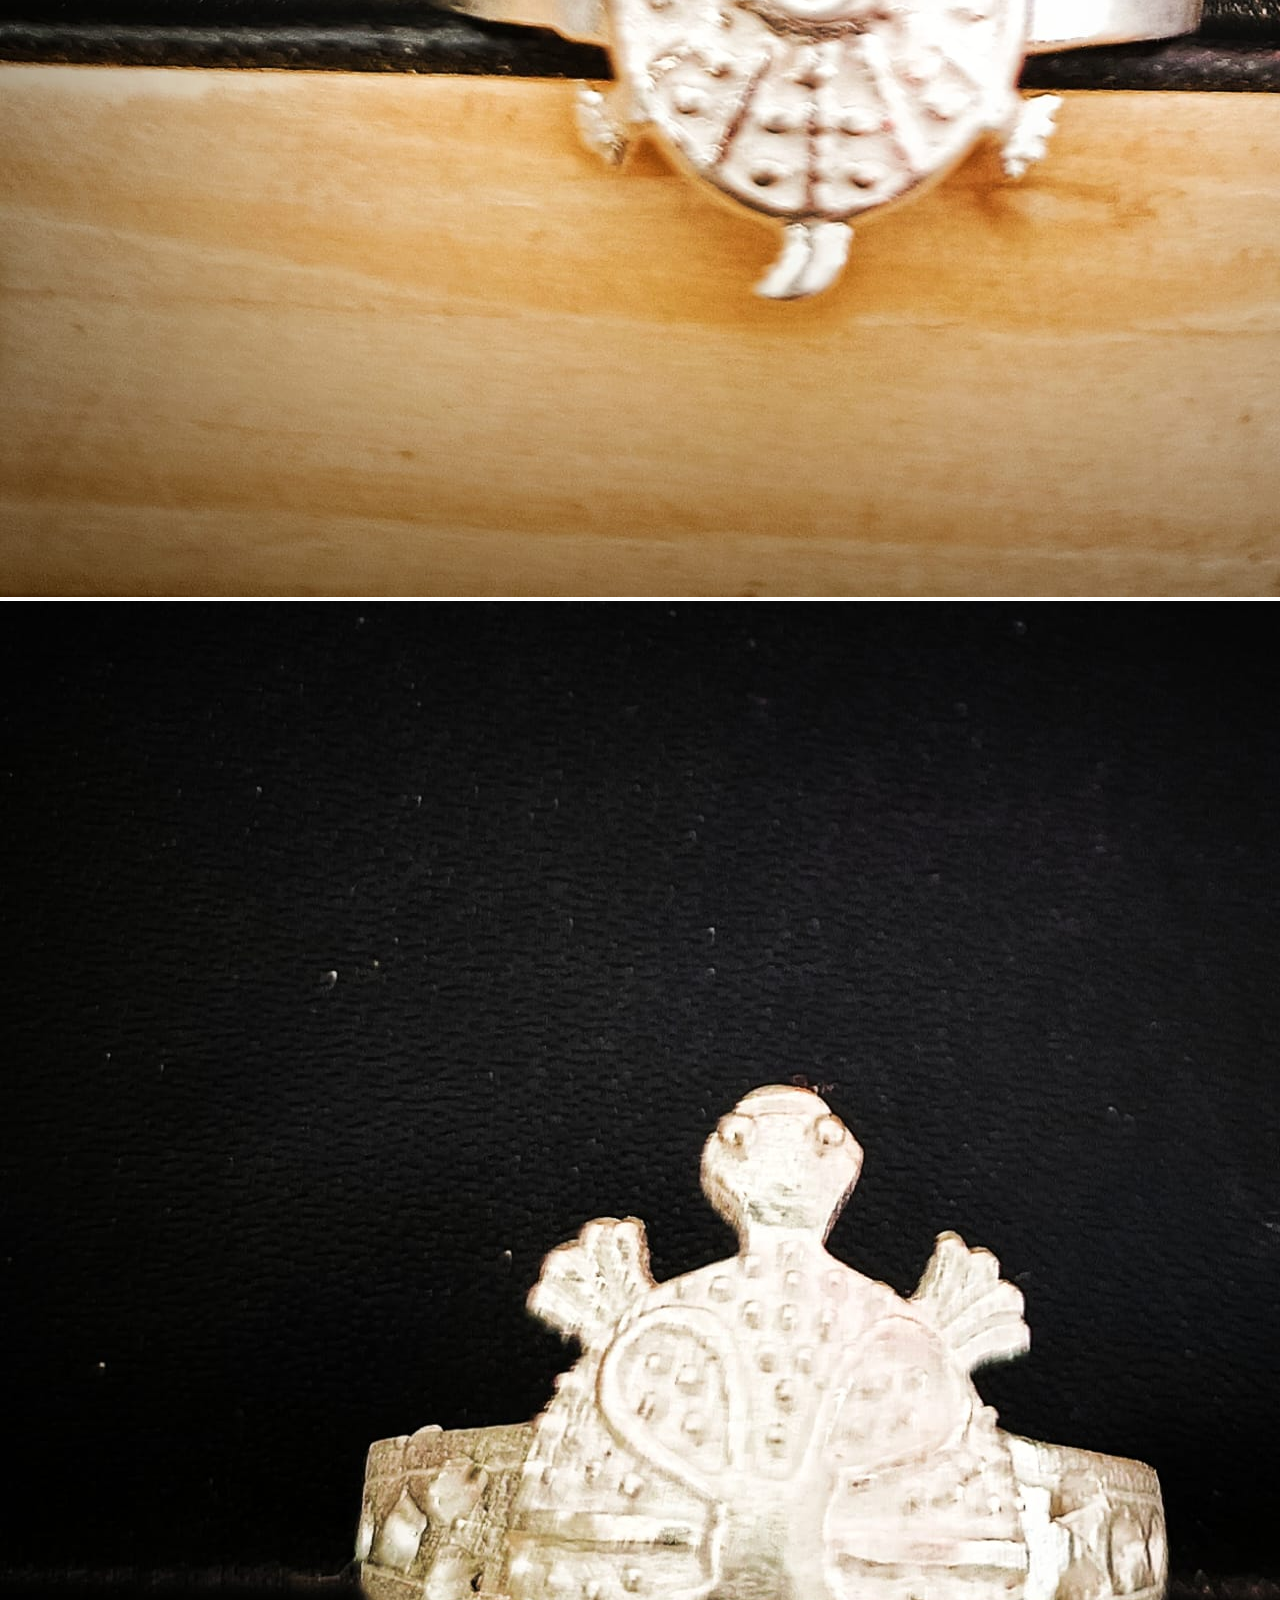
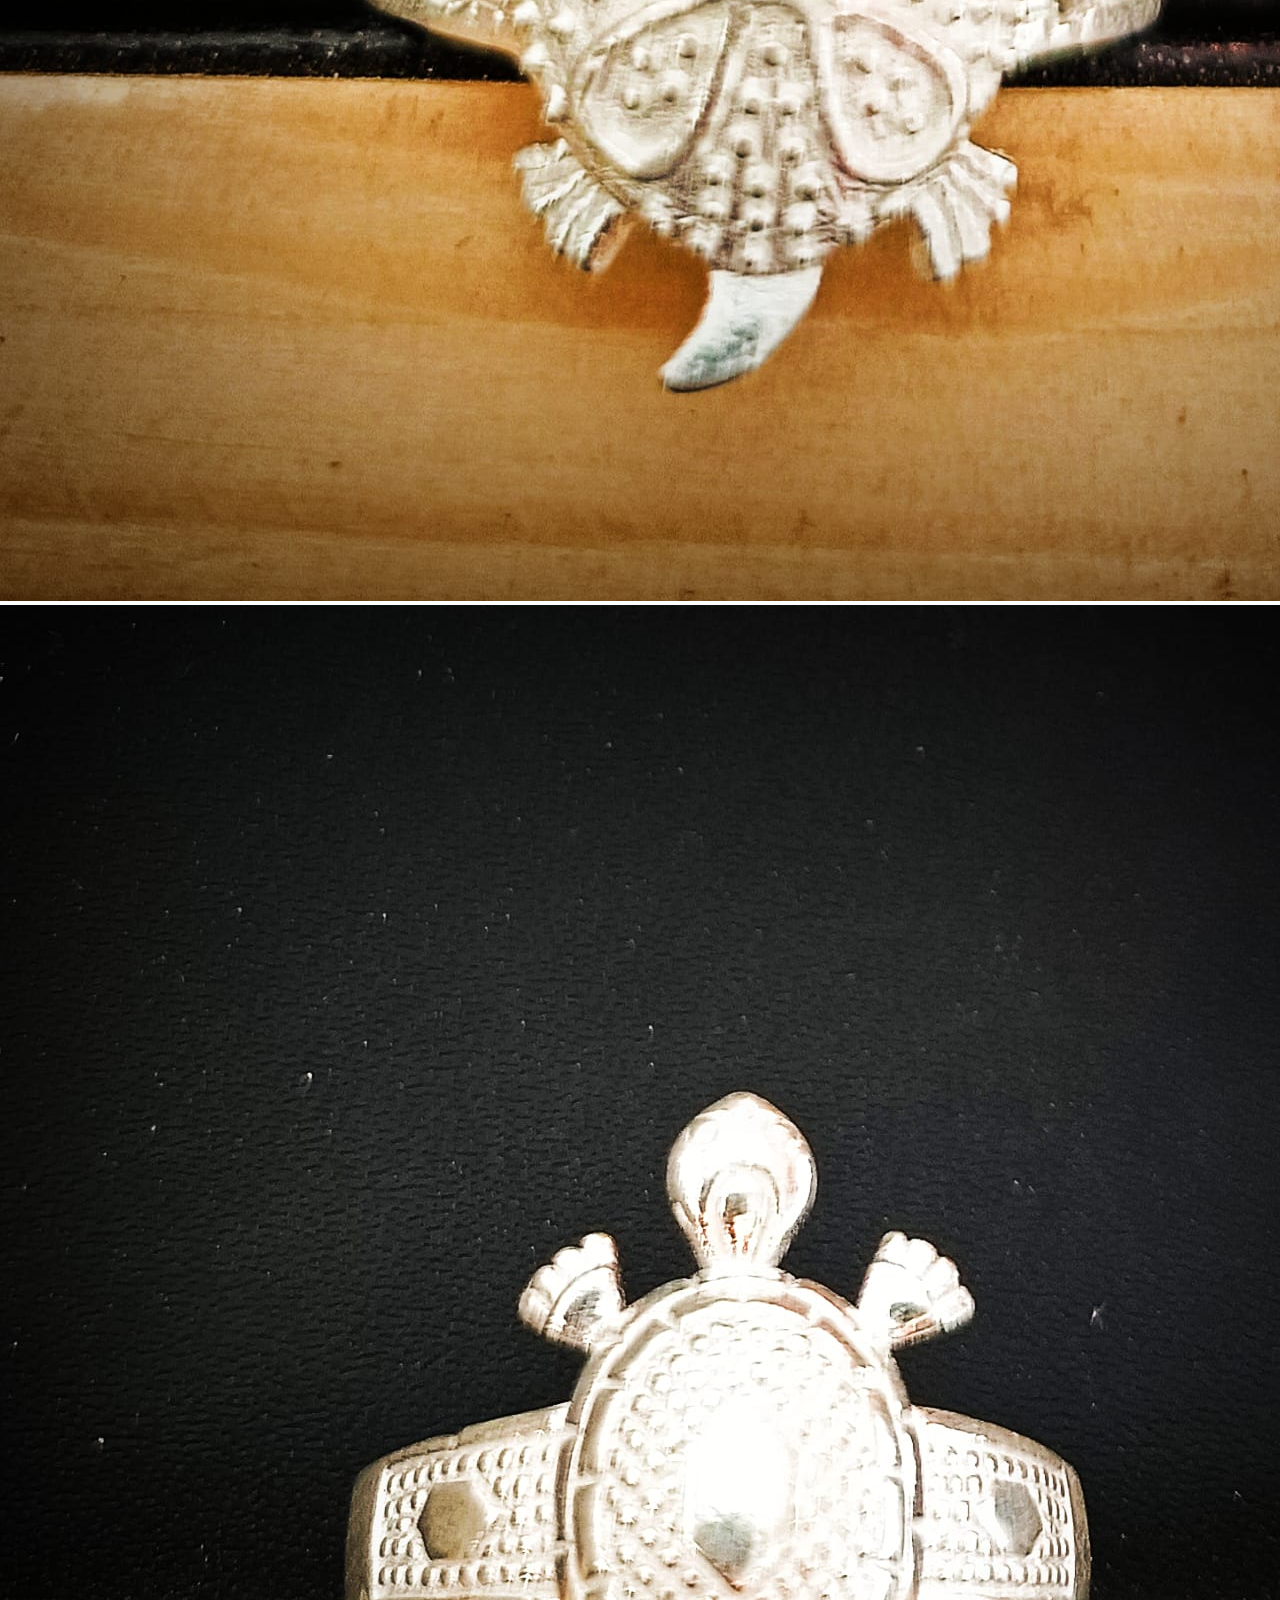
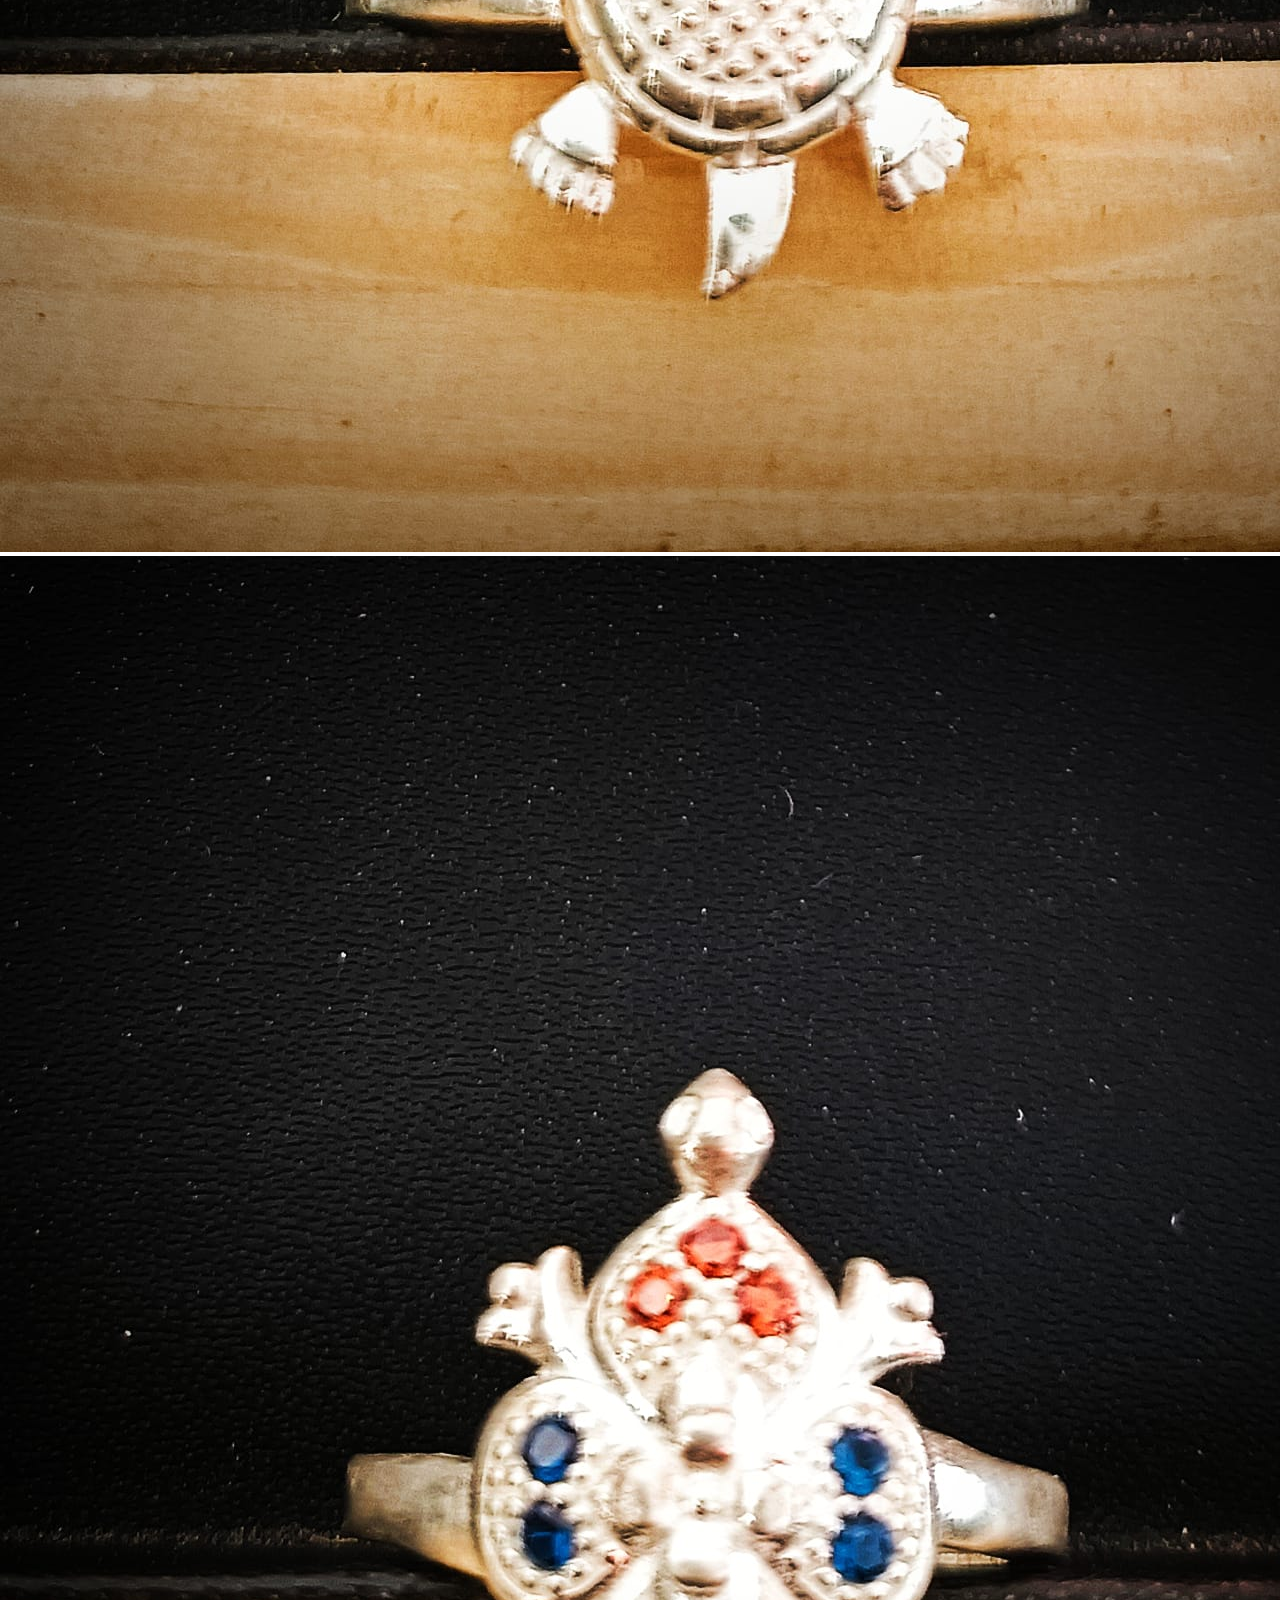
<file: turtle.html>
<!DOCTYPE html>
<html lang="en">
<head>
    <meta charset="UTF-8">
    <meta name="viewport" content="width=device-width, initial-scale=1.0">
    <title>Mahabir Jewellery</title>
    <link rel="stylesheet" href="style.css">
    <link rel="icon" type="image/png" href="images/image1.jpg">
    <link rel="stylesheet" href="https://cdnjs.cloudflare.com/ajax/libs/font-awesome/6.6.0/css/all.min.css" integrity="sha512-Kc323vGBEqzTmouAECnVceyQqyqdsSiqLQISBL29aUW4U/M7pSPA/gEUZQqv1cwx4OnYxTxve5UMg5GT6L4JJg==" crossorigin="anonymous" referrerpolicy="no-referrer" />
</head>
<body>
    <div class="header">
        <img id="header1" src="/images/MK Logo.png" alt="Mahabir Jewellery">
    </div> 

    <div class="block">
        <div class="bar">
            <a id="bar1"><i class="fa-solid fa-bars"></i></a>
            <div class="nav">
                <a href="product.html">All Products</a>

            <div id="special">
                <pre><button>Silver             <i id="spe1" class="fa-solid fa-plus"></i><i id="spe2" class="fa-solid fa-minus"></i></button></pre>
            <div class="special1">
                <a href="ring.html">Rings</a>
                <a href="locket.html">Lockets</a>
                <a href="bracelet.html">Bracelet</a>
                <a href="ear.html">Ear Rings</a>
                <a href="bangle.html">Bangles</a>
                <a href="turtle.html">Turtle Rings</a>
                </div></div>

                <div class="Gspecial">
                <pre><button>Gold              <i id="spe1" class="fa-solid fa-plus"></i><i id="spe2" class="fa-solid fa-minus"></i></button></pre></button>
                   <div class="Gspecial1">
                    <button onclick="myGold()">Rings</button>
                    <button onclick="myGold()">Lockets</button>
                    <pre><button onclick="myGold()">Ear Rings</button></pre>
                    <button onclick="myGold()">Chains</button>
                   </div>
                </div>
                <a href="traditional.html">Traditional</a>
                <a href="other.html">Others</a>
           </div>
        </div>
        <ul>
            <li id="block3"><a href="/images/image3.jpg"><i class="fa-solid fa-qrcode"></i></a></li>
            <li><a id="mode"><i class="fa-solid fa-circle-half-stroke"></i></a></li>
            <li><a id="block4" href="https://maps.app.goo.gl/DtVW3eNKpoWo6F8c7"><i class="fa-solid fa-map-location-dot"></i></a></li>
            <li><a id="block6" onclick="myBlock6()"><i class="fa-solid fa-truck"></i></a></li>
            <li><a id="block5" onclick="myBlock()"><i class="fa-solid fa-user"></i></a></li>       
        </ul>
    </div>
    <div class="nBlock">
        <p><i class="fa-solid fa-location-dot"></i>Opp. to AB Complex,Gandhi Marg,Tezu (A.P)</p>
    </div>


<div id="turtleSt">
       <p>Visit MAHABIR JEWELLERY for more Jewellery/designs</p>                
</div>
<div id="turtle">
    <div><a href="/images/turtle/IMG-20241218-WA0003.jpg"><img src="/images/turtle/IMG-20241218-WA0003.jpg"></img></a><a id="a1"><i class="fa-solid fa-heart"></i></a></div>
    <div><a href="/images/turtle/IMG-20241218-WA0004.jpg"><img src="/images/turtle/IMG-20241218-WA0004.jpg"></img></a><a id="a1"><i class="fa-solid fa-heart"></i></a></div>
    <div><a href="/images/turtle/IMG-20241218-WA0005.jpg"><img src="/images/turtle/IMG-20241218-WA0005.jpg"></img></a><a id="a1"><i class="fa-solid fa-heart"></i></a></div>
    <div><a href="/images/turtle/IMG-20241218-WA0006.jpg"><img src="/images/turtle/IMG-20241218-WA0006.jpg"></img></a><a id="a1"><i class="fa-solid fa-heart"></i></a></div>
    <div><a href="/images/turtle/IMG-20241218-WA0007.jpg"><img src="/images/turtle/IMG-20241218-WA0007.jpg"></img></a><a id="a1"><i class="fa-solid fa-heart"></i></a></div>
    <div><a href="/images/turtle/IMG-20241218-WA0008.jpg"><img src="/images/turtle/IMG-20241218-WA0008.jpg"></img></a><a id="a1"><i class="fa-solid fa-heart"></i></a></div>
    <div><a href="/images/turtle/IMG-20241218-WA0009.jpg"><img src="/images/turtle/IMG-20241218-WA0009.jpg"></img></a><a id="a1"><i class="fa-solid fa-heart"></i></a></div>
    <div><a href="/images/turtle/IMG-20241218-WA0010.jpg"><img src="/images/turtle/IMG-20241218-WA0010.jpg"></img></a><a id="a1"><i class="fa-solid fa-heart"></i></a></div>
    <div><a href="/images/turtle/IMG-20241218-WA0011.jpg"><img src="/images/turtle/IMG-20241218-WA0011.jpg"></img></a><a id="a1"><i class="fa-solid fa-heart"></i></a></div>
    <div><a href="/images/turtle/IMG-20241218-WA0012.jpg"><img src="/images/turtle/IMG-20241218-WA0012.jpg"></img></a><a id="a1"><i class="fa-solid fa-heart"></i></a></div>
    <div><a href="/images/turtle/IMG-20241218-WA0013.jpg"><img src="/images/turtle/IMG-20241218-WA0013.jpg"></img></a><a id="a1"><i class="fa-solid fa-heart"></i></a></div>
    <div><a href="/images/turtle/IMG-20241218-WA0014.jpg"><img src="/images/turtle/IMG-20241218-WA0014.jpg"></img></a><a id="a1"><i class="fa-solid fa-heart"></i></a></div>
    <div><a href="/images/turtle/IMG-20241218-WA0015.jpg"><img src="/images/turtle/IMG-20241218-WA0015.jpg"></img></a><a id="a1"><i class="fa-solid fa-heart"></i></a></div>
    <div><a href="/images/turtle/IMG-20241218-WA0016.jpg"><img src="/images/turtle/IMG-20241218-WA0016.jpg"></img></a><a id="a1"><i class="fa-solid fa-heart"></i></a></div>
    <div><a href="/images/turtle/IMG-20241218-WA0017.jpg"><img src="/images/turtle/IMG-20241218-WA0017.jpg"></img></a><a id="a1"><i class="fa-solid fa-heart"></i></a></div>
    <div><a href="/images/turtle/IMG-20241218-WA0018.jpg"><img src="/images/turtle/IMG-20241218-WA0018.jpg"></img></a><a id="a1"><i class="fa-solid fa-heart"></i></a></div>
    <div><a href="/images/turtle/IMG-20241218-WA0019.jpg"><img src="/images/turtle/IMG-20241218-WA0019.jpg"></img></a><a id="a1"><i class="fa-solid fa-heart"></i></a></div>
    <div><a href="/images/turtle/IMG-20241218-WA0020.jpg"><img src="/images/turtle/IMG-20241218-WA0020.jpg"></img></a><a id="a1"><i class="fa-solid fa-heart"></i></a></div>
    <div><a href="/images/turtle/IMG-20241218-WA0021.jpg"><img src="/images/turtle/IMG-20241218-WA0021.jpg"></img></a><a id="a1"><i class="fa-solid fa-heart"></i></a></div>
    <div><a href="/images/turtle/IMG-20241218-WA0022.jpg"><img src="/images/turtle/IMG-20241218-WA0022.jpg"></img></a><a id="a1"><i class="fa-solid fa-heart"></i></a></div>
    <div><a href="/images/turtle/IMG-20241218-WA0023.jpg"><img src="/images/turtle/IMG-20241218-WA0023.jpg"></img></a><a id="a1"><i class="fa-solid fa-heart"></i></a></div>
    <div><a href="/images/turtle/IMG-20241218-WA0024.jpg"><img src="/images/turtle/IMG-20241218-WA0024.jpg"></img></a><a id="a1"><i class="fa-solid fa-heart"></i></a></div>
    <div><a href="/images/turtle/IMG-20241218-WA0025.jpg"><img src="/images/turtle/IMG-20241218-WA0025.jpg"></img></a><a id="a1"><i class="fa-solid fa-heart"></i></a></div>
    <div><a href="/images/turtle/IMG-20241218-WA0026.jpg"><img src="/images/turtle/IMG-20241218-WA0026.jpg"></img></a><a id="a1"><i class="fa-solid fa-heart"></i></a></div>
</div>

<script src="script.js"></script>
</body>
</html>
</file>
<file: style.css>
*{
    padding: 0;
    margin: 0;
}
@media(max-width:450px){
    body{
        background-color: white;
    }
    .header{
        height: 19.5vh;
        border-bottom: 1px solid rgb(6, 6, 6);
    }
    .header img{
        width: 100.1vw;
        height: 19.5vh;
    }
/******BLOCK******/
    .block{
        background-color: rgba(253, 223, 29, 0.775);
        height: 6vh;
        width:100.1vw;
        border-top: 1.5px solid black;
        border-bottom: 1.5px solid black;
        display: flex;
        position: sticky;
        top: 0;
    }
    .block ul{
        display:flex;
        align-items: center;
        list-style-type: none;
    }
    .block ul li{
        margin-left: 6vw;
    }
    #block3{
        margin-left: 40vw;
    }
    #block3 i{
        color: black;
        font-size: 4vw;
    }
    #bar1:hover{
        color: rgba(23, 6, 6, 0.64);
    }
    #bar1{
        margin-left:8px;
        font-size: 5vh;
        color: black;
    }
    #mode{
        font-size: 4vw;
        color: black;
    }
    #mode:hover{
        color: rgb(63, 55, 4);
    }
    #block4{
        font-size: 4vw;
        color: black;
    }
    #block4:hover{
        color: rgba(30, 7, 7, 0.723);
    }
    #block5{
        font-size: 4vw;
        color: black;
    }
    #block6{
        font-size: 4vw;
        color: black;
    }
    .nav{
        display: none;
        width: 60vw;
        background-color: black;
        position: absolute;
        z-index: 5;
        left: 0.1vw;
        top: 6vh;
        box-shadow: 1px 3px 10px rgb(7, 5, 5);
    }
    .bar:hover .nav{
        display: inline-block;
    }
    .nav a{
        border: 0.1vw solid rgb(9, 9, 8);
        display: block;
        text-decoration: none;
        color: black;
        padding: 8.3vw;
        color: white;
        font-size: 5.5vw;
        border: 0.5px solid rgba(206, 205, 197, 0.658);
    }
    .nav a:hover{
        background-color: rgba(253, 223, 29, 0.775);
    }
    #special button{
        border: 0.1vw solid rgb(9, 9, 8);
        color: rgb(225, 225, 226);
        padding: 8.3vw;
        padding-right: 36vw;
        width: 60vw;
        background-color: rgb(9, 9, 8);
        font-size: 5.5vw;
        border: 0.5px solid rgba(206, 205, 197, 0.658);
    }
    #spe2{
        display: none;
    }
    #special :hover #spe2{
        display: inline-block;
    }
    #special :hover #spe1{
        display:none;
    }
    #special button:hover{
        border: 2px solid rgba(253, 223, 29, 0.775);
    }
    .Gspecial:hover #spe2{
        display: inline-block;
    }
    .Gspecial:hover #spe1{
        display: none;
    }
    #special button:hover{
        background-color: rgba(253, 223, 29, 0.775);
    }
    .special1{
        display: none;
        text-decoration: none;
        color: white;
        margin: 4.1vw;
        line-height: 0.1vh;
        z-index: 5;
        width: 85%;
        border: 0.5px solid rgba(91, 91, 88, 0.658);
    }
    .special1 a{
        font-size: 4.7vw;
        padding-left: 8vw;
        font-family: 'Courier New', Courier, monospace;
        background-color: rgba(72, 77, 26, 0.513);
    }
    .special1 a:hover{
        background-color: rgba(46, 42, 4, 0.039);
    }
    #special:hover .special1{
        display: inline-block;
    }
    .Gspecial button{
        border: 0.1vw solid rgb(9, 9, 8);
        color: rgb(225, 225, 226);
        padding: 8.3vw;
        padding-right: 36vw;
        width: 60vw;
        background-color: rgb(9, 9, 8);
        font-size: 5.5vw;
        border: 0.5px solid rgba(206, 205, 197, 0.658);
    }
    .Gspecial button:hover{
        background-color: rgba(253, 223, 29, 0.775);
        border: 2px solid rgba(253, 223, 29, 0.775);
    }
    .Gspecial1{
        display: none;
        color: white;
        margin: 4vw;
        line-height: 0.1vh;
        z-index: 5;
        border: 0.5px solid rgba(91,91,88,0.658);
    }
    .Gspecial1 button{
        font-size: 4.7vw;
        width: 52vw;
        padding-top: 5.7vw;
        padding-bottom: 5.7vw;
        background-color: rgba(72, 77, 26, 0.513);;
        font-family: 'Courier New', Courier, monospace;
    }
    .Gspecial1 button:hover{
        background-color: rgba(46, 42, 4, 0.039);
    }
    .Gspecial:hover .Gspecial1{
        display: inline-block;
    }

    .nBlock{
        background-color: rgb(7, 6, 6);
        width: 100%;
        height: 6vw;
    }
    .nBlock p{
        text-align: center;
        font-size: 3.5vw;
        padding-top: 0.5vw;
        color: white;
        font-family: 'Courier New', Courier, monospace;
    }
    .nBlock i{
        color: white;
        padding-right: 2vw;
        padding-top: 0.5vw;
    }

/****TURTLE RINGS*****/

#turtleSt{
    width: auto;
    height: 19vw;
    background-image: linear-gradient(to right,rgb(3, 3, 3),rgb(34, 32, 32),rgba(40, 36, 36, 0.975),rgb(34, 32, 32),rgb(3, 3, 3));
}
#turtleSt p{
    font-size: 4.9vw;
    text-align: center;    
    padding: 5px;
    padding-top:3vw;
    color: rgba(242, 216, 45, 0.954);
}
#turtle{
    padding-bottom: 50px;
    display: grid;
    grid-template-columns: repeat(auto-fit,minmax(135px,1fr));
    gap: 7px;
    padding: 6px;
    padding-top: 15px;
    transition: transform 0.2s ease;
}
#turtle img{
    width: 100%;
    height: 26vh;
    margin-bottom: 7px;
}
#turtle div{
    border: 2px solid rgb(7, 7, 7);
    margin-top: 15px;
    box-shadow: 3px 5px 10px rgb(7, 5, 5);
}
#a1{
    padding-left: 33vw;
    font-size: 7.5vw;
}
#turtle i{
    color: rgba(150, 149, 149, 0.984);
    transition: transform 1s ease-in;
}
#turtle i:active{
    color: red;
    transform: translateY(2px);
    transition-duration: 0.1ms;
    transition-delay: 0.1s;
    transition-timing-function: ease-in;
}
/***LOCKET*/
#locketS{
    width: auto;
    height: 19vw;
    background-image: linear-gradient(to right,rgb(3, 3, 3),rgb(34, 32, 32),rgba(40, 36, 36, 0.975),rgb(34, 32, 32),rgb(3, 3, 3));
}
#locketS p{
    font-size: 4.9vw;
    text-align: center;    
    padding: 5px;
    padding-top:3vw;
    color: rgba(242, 216, 45, 0.954);
}
#locket{
    padding-bottom: 50px;
    display: grid;
    grid-template-columns: repeat(auto-fit,minmax(135px,1fr));
    gap: 7px;
    padding: 6px;
    padding-top: 15px;
    transition: transform 0.2s ease;
}
#locket img{
    width: 100%;
    height: 26vh;
    margin-bottom: 7px;
}
#locket div{
    border: 2px solid rgb(7, 7, 7);
    margin-top: 15px;
    box-shadow: 3px 5px 10px rgb(7, 5, 5);
}
#a1{
    padding-left: 33vw;
    font-size: 7.5vw;
}
#locket i{
    color: rgba(150, 149, 149, 0.984);
    transition: transform 1s ease-in;
}
#locket i:active{
    color: red;
    transform: translateY(2px);
    transition-duration: 0.1ms;
    transition-delay: 0.1s;
    transition-timing-function: ease-in;
}
/***Bracelet***/
#braceletS{
    width: auto;
    height: 19vw;
    background-image: linear-gradient(to right,rgb(3, 3, 3),rgb(34, 32, 32),rgba(40, 36, 36, 0.975),rgb(34, 32, 32),rgb(3, 3, 3));
}
#braceletS p{
    font-size: 4.9vw;
    text-align: center;    
    padding: 5px;
    padding-top:3vw;
    color: rgba(242, 216, 45, 0.954);
}
#bracelet{
    padding-bottom: 50px;
    display: grid;
    grid-template-columns: repeat(auto-fit,minmax(135px,1fr));
    gap: 7px;
    padding: 6px;
    padding-top: 15px;
    transition: transform 0.2s ease;
}
#bracelet img{
    width: 100%;
    height: 30vh;
    margin-bottom: 7px;
}
#bracelet div{
    border: 2px solid rgb(7, 7, 7);
    margin-top: 15px;
    box-shadow: 3px 5px 10px rgb(7, 5, 5);
}
#a1{
    padding-left: 33vw;
    font-size: 7.5vw;
}
#bracelet i{
    color: rgba(150, 149, 149, 0.984);
    transition: transform 1s ease-in;
}
#bracelet i:active{
    color: red;
    transform: translateY(2px);
    transition-duration: 0.1ms;
    transition-delay: 0.1s;
    transition-timing-function: ease-in;
}

/***bangle****/
#bangleS{
    width: auto;
    height: 19vw;
    background-image: linear-gradient(to right,rgb(3, 3, 3),rgb(34, 32, 32),rgba(40, 36, 36, 0.975),rgb(34, 32, 32),rgb(3, 3, 3));
}
#bangleS p{
    font-size: 4.9vw;
    text-align: center;    
    padding: 5px;
    padding-top:3vw;
    color: rgba(242, 216, 45, 0.954);
}
#bangle{
    padding-bottom: 50px;
    display: grid;
    grid-template-columns: repeat(auto-fit,minmax(135px,1fr));
    gap: 7px;
    padding: 6px;
    padding-top: 15px;
    transition: transform 0.2s ease;
}
#bangle img{
    width: 100%;
    height: 26vh;
    margin-bottom: 7px;
}
#bangle div{
    border: 2px solid rgb(7, 7, 7);
    margin-top: 15px;
    box-shadow: 3px 5px 10px rgb(7, 5, 5);
}
#a1{
    padding-left: 33vw;
    font-size: 7.5vw;
}
#bangle i{
    color: rgba(150, 149, 149, 0.984);
    transition: transform 1s ease-in;
}
#bangle i:active{
    color: red;
    transform: translateY(2px);
    transition-duration: 0.1ms;
    transition-delay: 0.1s;
    transition-timing-function: ease-in;
}
/****traditional***/
#traditionalS{
    width: auto;
    height: 19vw;
    background-image: linear-gradient(to right,rgb(3, 3, 3),rgb(34, 32, 32),rgba(40, 36, 36, 0.975),rgb(34, 32, 32),rgb(3, 3, 3));
}
#traditionalS p{
    font-size: 4.9vw;
    text-align: center;    
    padding: 5px;
    padding-top:3vw;
    color: rgba(242, 216, 45, 0.954);
}
#traditional{
    padding-bottom: 50px;
    display: grid;
    grid-template-columns: repeat(auto-fit,minmax(135px,1fr));
    gap: 7px;
    padding: 6px;
    padding-top: 15px;
    transition: transform 0.2s ease;
}
#traditional img{
    width: 100%;
    height: 38vh;
    margin-bottom: 7px;
}
#traditional div{
    border: 2px solid rgb(7, 7, 7);
    margin-top: 15px;
    box-shadow: 3px 5px 10px rgb(7, 5, 5);
}
#a1{
    padding-left: 33vw;
    font-size: 7.5vw;
}
#traditional i{
    color: rgba(150, 149, 149, 0.984);
    transition: transform 1s ease-in;
}
#traditional i:active{
    color: red;
    transform: translateY(2px);
    transition-duration: 0.1ms;
    transition-delay: 0.1s;
    transition-timing-function: ease-in;
}
/*******ring*****/
#ringS{
    width: auto;
    height: 19vw;
    background-image: linear-gradient(to right,rgb(3, 3, 3),rgb(34, 32, 32),rgba(40, 36, 36, 0.975),rgb(34, 32, 32),rgb(3, 3, 3));
}
#ringS p{
    font-size: 4.9vw;
    text-align: center;    
    padding: 5px;
    padding-top:3vw;
    color: rgba(242, 216, 45, 0.954);
}
#ring{
    padding-bottom: 50px;
    display: grid;
    grid-template-columns: repeat(auto-fit,minmax(135px,1fr));
    gap: 7px;
    padding: 6px;
    padding-top: 15px;
    transition: transform 0.2s ease;
}
#ring img{
    width: 100%;
    height: 25vh;
    margin-bottom: 7px;
}
#ring div{
    border: 2px solid rgb(7, 7, 7);
    margin-top: 15px;
    box-shadow: 3px 5px 10px rgb(7, 5, 5);
}
#a1{
    padding-left: 33vw;
    font-size: 7.5vw;
}
#ring i{
    color: rgba(150, 149, 149, 0.984);
    transition: transform 1s ease-in;
}
#ring i:active{
    color: red;
    transform: translateY(2px);
    transition-duration: 0.1ms;
    transition-delay: 0.1s;
    transition-timing-function: ease-in;
}
.ringE{
    margin-top: 20px;
    padding-bottom:90px;
}
.ringE a{
    border-radius: 30px;
    border: 1px solid rgb(3, 3, 3);
    padding-left: 10px;
    padding-right: 10px;
    text-decoration: none;
    color: black;
    padding-top: 5px;
    padding-bottom: 5px;
    position:absolute;
    left: 35vw;
    font-size: 3.8vw;
    background-color: rgb(236, 237, 237);
}
.ringE a:active{
    background-color: rgb(218, 218, 216);
}
/*****ringe***/
#ringeS{
    width: auto;
    height: 19vw;
    background-image: linear-gradient(to right,rgb(3, 3, 3),rgb(34, 32, 32),rgba(40, 36, 36, 0.975),rgb(34, 32, 32),rgb(3, 3, 3));
}
#ringeS p{
    font-size: 4.9vw;
    text-align: center;    
    padding: 5px;
    padding-top:3vw;
    color: rgba(242, 216, 45, 0.954);
}
#ringe{
    padding-bottom: 50px;
    display: grid;
    grid-template-columns: repeat(auto-fit,minmax(135px,1fr));
    gap: 7px;
    padding: 6px;
    padding-top: 15px;
    transition: transform 0.2s ease;
}
#ringe img{
    width: 100%;
    height: 25vh;
    margin-bottom: 7px;
}
#ringe div{
    border: 2px solid rgb(7, 7, 7);
    margin-top: 15px;
    box-shadow: 3px 5px 10px rgb(7, 5, 5);
}
#a1{
    padding-left: 33vw;
    font-size: 7.5vw;
}
#ringe i{
    color: rgba(150, 149, 149, 0.984);
    transition: transform 1s ease-in;
}
#ringe i:active{
    color: red;
    transform: translateY(2px);
    transition-duration: 0.1ms;
    transition-delay: 0.1s;
    transition-timing-function: ease-in;
}
/****others***/
#otherS{
    width: auto;
    height: 19vw;
    background-image: linear-gradient(to right,rgb(3, 3, 3),rgb(34, 32, 32),rgba(40, 36, 36, 0.975),rgb(34, 32, 32),rgb(3, 3, 3));
}
#otherS p{
    font-size: 4.9vw;
    text-align: center;    
    padding: 5px;
    padding-top:3vw;
    color: rgba(242, 216, 45, 0.954);
}
#other{
    padding-bottom: 50px;
    display: grid;
    grid-template-columns: repeat(auto-fit,minmax(135px,1fr));
    gap: 7px;
    padding: 6px;
    padding-top: 15px;
    transition: transform 0.2s ease;
}
#other img{
    width: 100%;
    height: 25vh;
    margin-bottom: 7px;
}
#other div{
    border: 2px solid rgb(7, 7, 7);
    margin-top: 15px;
    box-shadow: 3px 5px 10px rgb(7, 5, 5);
}
#a1{
    padding-left: 33vw;
    font-size: 7.5vw;
}
#other i{
    color: rgba(150, 149, 149, 0.984);
    transition: transform 1s ease-in;
}
#other i:active{
    color: red;
    transform: translateY(2px);
    transition-duration: 0.1ms;
    transition-delay: 0.1s;
    transition-timing-function: ease-in;
}
.PPsilver{
    margin-top: 25px;
    width: 89vw;
    margin-left: 20px;
    height: 28vh;
    border-radius: 20px;
    box-shadow: 0px 4px 15px rgb(7, 5, 5);
}
.PPsilver img{
    height: 28vh;
    width: 100%;
    border-radius: 20px;
}
.PPgold button{
    border:none;
    border-radius: 20px;
    height: 28vh;
}
.PPgold{
    margin-top: 32px;
    width: 89vw;
    margin-left: 20px;
    height: 28vh;
    border-radius: 20px;
    box-shadow: 0px 4px 16px rgb(7, 5, 5);
}
.PPgold img{
    height: 28vh;
    width: 100%;
    border-radius: 20px;
}
/*****Psilver***/
#PsilverS{
    width: auto;
    height: 19vw;
    background-image: linear-gradient(to right,rgb(3, 3, 3),rgb(34, 32, 32),rgba(40, 36, 36, 0.975),rgb(34, 32, 32),rgb(3, 3, 3));
}
#PsilverS p{
    font-size: 4.9vw;
    text-align: center;    
    padding: 5px;
    padding-top:3vw;
    color: rgba(242, 216, 45, 0.954);
}
#Psilver{
    padding-bottom: 50px;
    display: grid;
    grid-template-columns: repeat(auto-fit,minmax(135px,1fr));
    gap: 7px;
    padding: 6px;
    padding-top: 15px;
    transition: transform 0.2s ease;
}
#Psilver img{
    width: 100%;
    height: 27vh;
    margin-bottom: 7px;
}
#Psilver div{
    border: 2px solid rgb(7, 7, 7);
    margin-top: 15px;
    box-shadow: 3px 5px 10px rgb(7, 5, 5);
}
#a1{
    padding-left: 33vw;
    font-size: 7.5vw;
}
#Psilver i{
    color: rgba(150, 149, 149, 0.984);
    transition: transform 1s ease-in;
}
#Psilver i:active{
    color: red;
    transform: translateY(2px);
    transition-duration: 0.1ms;
    transition-delay: 0.1s;
    transition-timing-function: ease-in;
}
/*****ear rings***/
#earS{
    width: auto;
    height: 19vw;
    background-image: linear-gradient(to right,rgb(3, 3, 3),rgb(34, 32, 32),rgba(40, 36, 36, 0.975),rgb(34, 32, 32),rgb(3, 3, 3));
}
#earS p{
    font-size: 4.9vw;
    text-align: center;    
    padding: 5px;
    padding-top:3vw;
    color: rgba(242, 216, 45, 0.954);
}
#ear{
    padding-bottom: 50px;
    display: grid;
    grid-template-columns: repeat(auto-fit,minmax(135px,1fr));
    gap: 7px;
    padding: 6px;
    padding-top: 15px;
    transition: transform 0.2s ease;
}
#ear img{
    width: 100%;
    height: 25vh;
    margin-bottom: 7px;
}
#ear div{
    border: 2px solid rgb(7, 7, 7);
    margin-top: 15px;
    box-shadow: 3px 5px 10px rgb(7, 5, 5);
}
#a1{
    padding-left: 33vw;
    font-size: 7.5vw;
}
#ear i{
    color: rgba(150, 149, 149, 0.984);
    transition: transform 1s ease-in;
}
#ear i:active{
    color: red;
    transform: translateY(2px);
    transition-duration: 0.1ms;
    transition-delay: 0.1s;
    transition-timing-function: ease-in;
}
.color{
    background-color: rgb(246, 246, 177);
}
.swipe{
    height: 55vw;
    background-size: 100% 100%;
    margin-top: 7vw;
    margin-left: 1vw;
    margin-right: 1vw;
    border: 1px solid rgb(89, 86, 86);
    animation-name: slider;
    box-shadow: 0px 1px 15px rgb(10, 8, 8);
    animation-timing-function: ease-out;
    animation-iteration-count: infinite;
    animation-duration: 35s;
    animation-delay: 1s;
}
@keyframes slider {
    0%{
        background-image: url(images/a1.png);
    }
    12.5%{
        background-image: url(images/a2.jpg);
    }
    25%{
        background-image: url(images/a3.jpg);
    }
    37.5%{
        background-image: url(images/a4.jpg);
    }
    50%{
        background-image: url(images/a5.jpg);
    }
    62.5%{
        background-image: url(images/a6.jpg);
    }
    75%{
        background-image: url(images/a7.jpg);
    }
    87.5%{
        background-image: url(images/a8.jpg);
    }
    100%{
        background-image: url(images/a9.jpg);
    }
}
.more{
    margin-top: 8vh;
    display: grid;
    grid-template-columns: repeat(auto-fit,minmax(135px,1fr));
    gap: 3vw;
    padding: 4px;
}
.more1{
    width: 80%;
    padding-left: 4.8vw;
    padding-right: 5vw;
    height: 36vw;
    margin-bottom: 4vh;
}.more2{
    width: 80%;
    padding-left: 4.8vw;
    padding-right: 5vw;
    height: 36vw;
    margin-bottom: 4vh;
}
.more3{
    width: 80%;
    padding-left: 4.8vw;
    padding-right: 5vw;
    height: 36vw;
    margin-bottom: 4vh;
}
.more4{
    width: 80%;
    padding-left: 4.8vw;
    padding-right: 5vw;
    height: 36vw;
    margin-bottom: 4vh;
}
.more5{
    width: 80%;
    padding-left: 4.8vw;
    padding-right: 5vw;
    height: 36vw;
    margin-bottom: 4vh;
}
.more6{
    width: 80%;
    padding-left: 4.8vw;
    padding-right: 5vw;
    height: 36vw;
    margin-bottom: 4vh;
}
.more p{
    text-align: center;
    font-size: 4.6vw;
    color: black;
    font-family: 'Gill Sans', 'Gill Sans MT', Calibri, 'Trebuchet MS', sans-serif;
}
#m1{
    height: 26vw;
    margin-top: 2vw;
    box-shadow: 0px 6px 20px rgba(0, 0, 0, 0.737);
    background-size: 100% 100%;
    animation-name: s1;
    animation-timing-function: ease-out;
    animation-iteration-count: infinite;
    animation-duration: 30s;
    animation-delay: 1s;
    border-radius: 20px;
}
@keyframes s1 {
    0%{
        background-image: url(images/ring/IMG-20250109-WA0046.jpg);
    }
    20%{
        background-image: url(images/ring/IMG-20250109-WA0017.jpg);
    }
    40%{ 
        background-image: url(images/ring/IMG-20250109-WA0029.jpg);
    }
    60%{
        background-image: url(images/ring/IMG-20250109-WA0014.jpg);
    }
    80%{
        background-image: url(images/ring/IMG-20250109-WA0081.jpg);
    }
    100%{
        background-image: url(images/ring/IMG-20250109-WA0053.jpg);
    }
}
#m2{
    height: 26vw;
    box-shadow: 0px 6px 20px rgba(0, 0, 0, 0.737);
    margin-top: 2vw;
    background-size: 100% 100%;
    animation-name: s2;
    animation-timing-function: ease-out;
    animation-iteration-count: infinite;
    animation-duration: 30s;
    animation-delay: 1s;
    border-radius: 20px;
}
@keyframes s2 {
    0%{
        background-image: url(images/ear/IMG-20250113-WA0019.jpg);
    }
    20%{
        background-image: url(images/ear/IMG-20250113-WA0026.jpg);
    }
    40%{
        background-image: url(images/ear/IMG-20250113-WA0007.jpg);
    }
    60%{
        background-image: url(images/ear/IMG-20250113-WA0032.jpg);
    }
    80%{
        background-image: url(images/ear/IMG-20250113-WA0003.jpg);
    }
    100%{
        background-image: url(images/ear/IMG-20250113-WA0029.jpg);
    }
}
#m3{
    height: 26vw;
    background-size: 100% 100%;
    box-shadow: 0px 6px 20px rgba(0, 0, 0, 0.737);
    margin-top: 2vw;
    animation-name: s3;
    animation-timing-function: ease-out;
    animation-iteration-count: infinite;
    animation-duration: 30s;
    animation-delay: 1s;
    border-radius: 20px;
}
@keyframes s3 {
    0%{ 
        background-image: url(images/locket/IMG-20250107-WA0060.jpg);
    }
    20%{
        background-image: url(images/locket/IMG-20250107-WA0061.jpg);
    }
    40%{
        background-image: url(images/locket/IMG-20250107-WA0079.jpg);
    }
    60%{
        background-image: url(images/locket/IMG-20250107-WA0050.jpg)
    }
    80%{
        background-image: url(images/locket/IMG-20250107-WA0077.jpg);
    }
    100%{
        background-image: url(images/locket/IMG-20250107-WA0082.jpg);
    }
}
#m4{
    height: 26vw;
    margin-top: 2vw;
    box-shadow: 0px 6px 20px rgba(0, 0, 0, 0.737);
    background-size: 100% 100%;
    animation-name: s4;
    animation-timing-function: ease-out;
    animation-iteration-count: infinite;
    animation-duration: 30s;
    animation-delay: 1s;
    border-radius: 20px;
}
@keyframes s4 {
    0%{
        background-image: url(images/bracelet/IMG-20250107-WA0087.jpg);
    }
    25%{
        background-image: url(images/bracelet/IMG-20250107-WA0088.jpg);
    }
    50%{
        background-image: url(images/bracelet/IMG-20250107-WA0094.jpg);
    }
    75%{
        background-image: url(images/bracelet/IMG-20250107-WA0090.jpg);
    }
    100%{
        background-image: url(images/bracelet/IMG-20250107-WA0086.jpg);
    }
}
#m5{
    height: 26vw;
    margin-top: 2vw;
    background-size: 100% 100%;
    box-shadow: 0px 6px 20px rgba(0, 0, 0, 0.737);
    animation-name: s5;
    animation-timing-function: ease-out;
    animation-iteration-count: infinite;
    animation-duration: 30s;
    animation-delay: 1s;
    border-radius: 20px;
}
@keyframes s5 {
    0%{
        background-image: url(images/bangle/IMG-20250107-WA0053.jpg);
    }
    20%{
        background-image: url(images/bangle/IMG-20250107-WA0051.jpg);
    }
    40%{
        background-image: url(images/bangle/IMG-20250107-WA0059.jpg);
    }
    60%{
        background-image: url(images/bangle/IMG-20250107-WA0054.jpg);
    }
    80%{
        background-image: url(images/bangle/IMG-20250107-WA0058.jpg);
    }
    100%{
        background-image: url(images/bangle/IMG-20250107-WA0056.jpg);
    }
}
#m6{
    height: 26vw;
    margin-top: 2vw;
    background-size: 100% 100%;
    box-shadow: 0px 6px 20px rgba(0, 0, 0, 0.737);
    animation-name: s6;
    animation-timing-function: ease-out;
    animation-iteration-count: infinite;
    animation-duration: 30s;
    animation-delay: 1s;
    border-radius: 20px;
}
@keyframes s6{
    0%{
        background-image: url(images/turtle/IMG-20241218-WA0026.jpg);
    }
    20%{
        background-image: url(images/turtle/IMG-20241218-WA0006.jpg);
    }
    40%{
        background-image: url(images/turtle/IMG-20241218-WA0018.jpg);
    }
    60%{
        background-image: url(images/turtle/IMG-20241218-WA0013.jpg);
    }
    80%{
        background-image: url(images/turtle/IMG-20241218-WA0018.jpg);
    }
    100%{
        background-image: url(images/turtle/IMG-20241218-WA0023.jpg);
    }
}
.tradition{
    padding-top: 10vw;
    margin: 4vw;
}
.tradition p{
    text-align: center;
    font-size: 5.7vw;
    font-family: 'Lucida Sans', 'Lucida Sans Regular', 'Lucida Grande', 'Lucida Sans Unicode', Geneva, Verdana, sans-serif;
    text-decoration: underline;
    padding-bottom: 30px;
}
#tradition1{
    height: 35vh;
    background-size: 100% 100%;
    box-shadow: 3px 10px 20px rgba(0, 0, 0, 0.737);
    animation-name: Ftradition;
    animation-timing-function: ease-out;
    animation-iteration-count: infinite;
    animation-duration: 30s;
    animation-delay: 1s;
    border-radius: 50%;
}
@keyframes Ftradition {
    0%{
        background-image: url(images/traditional/IMG-20250107-WA0073.jpg);
        border: 2px solid red;
    }
    20%{
        background-image: url(images/traditional/IMG-20250109-WA0090.jpg);
        border: 2px solid rgb(209, 45, 195);
    }
    40%{
        background-image: url(images/traditional/IMG-20250107-WA0069.jpg);
        border: 2px solid rgb(76, 0, 255);
    }
    60%{
        background-image: url(images/traditional/IMG-20250107-WA0068.jpg);
        border: 2px solid rgb(54, 176, 74);
    }
    80%{
        background-image: url(images/traditional/IMG-20250109-WA0088.jpg);
        border: 2px solid rgb(238, 255, 0);
    }
    100%{
        background-image: url(images/traditional/IMG-20250109-WA0087.jpg);
        border: 2px solid rgb(255, 111, 0);
    }
}
.last{
    height:7vw;
    background-color: black;
}
.last p{
    text-align: center;
    font-size: 3vw;
    color: white;
    padding-top: 1vw;
}
}
</file>
